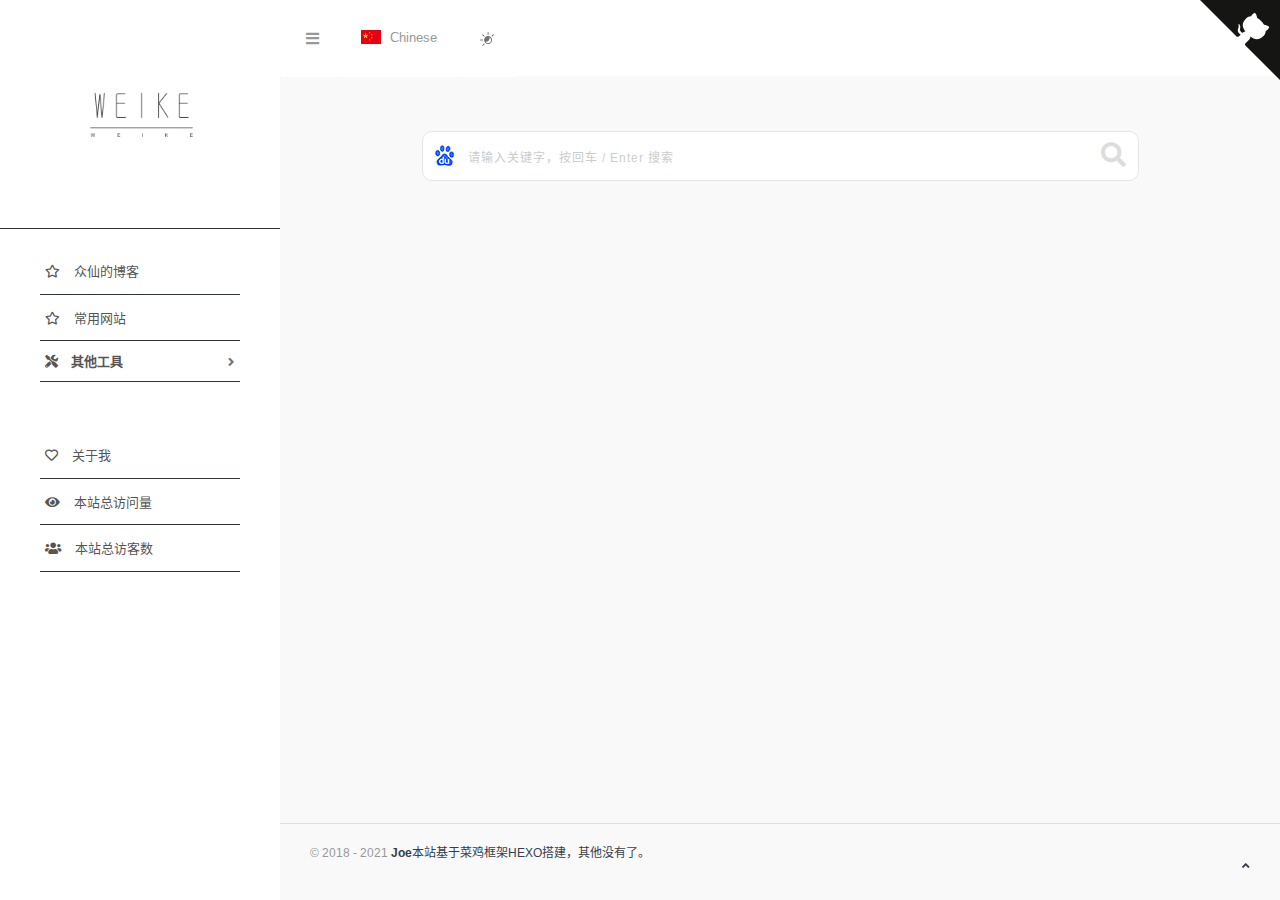
<file: archives/index.html>
<!DOCTYPE html>
<html lang="zh-cn">

<head>
  <head>
  <meta charset="utf-8">
  <meta http-equiv="X-UA-Compatible" content="IE=edge">
  <meta name="viewport" content="width=device-width, initial-scale=1.0" />
  <meta name="author" content="viggo" />
  <title>Weike - 收集</title>
  <meta name="keywords" content="">
  <meta name="description" content="">
  <link rel="shortcut icon" href="https://cn.weikecc.top/img/favicon.png">
  
<link rel="stylesheet" href="/css/hclonely.css">
<link rel="stylesheet" href="//fonts.loli.net/css?family=Arimo:400,700,400italic.css">
<link rel="stylesheet" href="/css/fonts/linecons/css/linecons.min.css">
<link rel="stylesheet" href="/css/fonts/fontawesome/css/all.min.css">
<link rel="stylesheet" href="/css/bootstrap.min.css">
<link rel="stylesheet" href="/css/xenon-core.min.css">
<link rel="stylesheet" href="/css/xenon-components.min.css">
<link rel="stylesheet" href="/css/xenon-skins.min.css">
<link rel="stylesheet" href="/css/nav.min.css">

  
<script src="/js/jquery-1.11.1.min.js"></script>

  
<script src="/js/header.js"></script>

  <!-- HTML5 shim and Respond.js IE8 support of HTML5 elements and media queries -->
  <!--[if lt IE 9]>
        
<script src="/js/html5shiv.min.js"></script>

        
<script src="/js/respond.min.js"></script>

    <![endif]-->
  <!-- / FB Open Graph -->
  <meta property="og:type" content="article">
  <meta property="og:url" content="http://example.com/archives/index.html">
  <meta property="og:title" content="Weike - 收集">
  <meta property="og:description" content="">
  <meta property="og:site_name" content="Weike - 收集">
  
  <meta property="og:image" content="https://upimage.alexhchu.com/2021/02/09/fc4ec9b0432e1.png">
  
  <!-- / Twitter Cards -->
  <meta name="twitter:card" content="summary_large_image">
  <meta name="twitter:title" content="Weike - 收集">
  <meta name="twitter:description" content="">
  
  <meta name="twitter:image" content="https://upimage.alexhchu.com/2021/02/09/fc4ec9b0432e1.png">
  
  
  <link rel="stylesheet" href="/css/style.css">
<!-- 直接添加html内容即可 -->
<!-- 可设置多行 -->
  
<meta name="generator" content="Hexo 5.3.0"></head>

</head>




<body class="page-body">
<div class="page-container">
<div class="sidebar-menu toggle-others fixed">
  <div class="sidebar-menu-inner">
    <header class="logo-env">
      <div class="logo">
        <a href="/index.html" class="logo-expanded">
          <img src="/images/logo@2x.png" width="100%" alt="" />
        </a>
        <a href="/index.html" class="logo-collapsed">
          <img src="/images/logo-collapsed@2x.png" width="40" alt="" />
        </a>
      </div>
      <div class="mobile-menu-toggle visible-xs">
        <a href="#" data-toggle="user-info-menu">
          <i class="linecons-cog"></i>
        </a>
        <a href="#" data-toggle="mobile-menu">
          <i class="fas fa-bars"></i>
        </a>
      </div>
    </header>
    <ul id="main-menu" class="main-menu">
      
      <li>
        
          <a href="#众仙的博客" class="smooth">
            
            <i class="far fa-star"></i>
            <span class="title">众仙的博客</span>
          </a>
          
      </li>
      
      <li>
        
          <a href="#常用网站" class="smooth">
            
            <i class="far fa-star"></i>
            <span class="title">常用网站</span>
          </a>
          
      </li>
      
      <li>
        
        <a class="fas fa-angle-down" style="cursor: pointer;">
          
            <i class="fas fa-tools"></i>
            <span class="title">其他工具</span>
          </a>
          
          <ul>
            
            <li>
              <a href="#开发工具" class="smooth">
                <i class="fas fa-tools"></i>
                <span class="title">开发工具</span>
              </a>
            </li>
            
            <li>
              <a href="#我和友链提供者" class="smooth">
                <i class="fas fa-blog"></i>
                <span class="title">我和友链提供者</span>
              </a>
            </li>
            
          </ul>
          
      </li>
      
      
      <li class="submit-tag">
        <a target="_blank" rel="noopener" href="https://cn.weikecc.top/about.html">
          <i class="far fa-heart"></i>
          <span class="tooltip-blue">关于我</span>
        </a>
      </li>
      
      
      <li>
        <a href="javascript:void(0)">
          <i class="fas fa-eye"></i>
          <span id="busuanzi_container_site_pv">本站总访问量<span id="busuanzi_value_site_pv"></span></span>
        </a>
      </li>
      <li>
        <a href="javascript:void(0)">
          <i class="fas fa-users"></i>
          <span id="busuanzi_container_site_uv">本站总访客数<span id="busuanzi_value_site_uv"></span></span>
        </a>
      </li>
      
    </ul>
  </div>
</div>


<div class="main-content">
  <nav class="navbar user-info-navbar" role="navigation">
    <ul class="user-info-menu left-links list-inline list-unstyled">
      <li class="hidden-sm hidden-xs hover-line">
        <a href="#" data-toggle="sidebar">
          <i class="fas fa-bars"></i>
        </a>
      </li>
      <li class="dropdown hover-line language-switcher">
        <a href="/index.html" class="dropdown-toggle" data-toggle="dropdown">
          <img src="/images/flags/flag-cn.png" alt="flag-cn" /> Chinese
        </a>
        <ul class="dropdown-menu languages">
          <li class="active">
            <a href="/index.html">
              <img src="/images/flags/flag-cn.png" alt="flag-cn" alt="flag-cn" /> Chinese
            </a>
          </li>
        </ul>
      </li>
      <li class="switch-mode hover-line" onclick="switchNightMode()">
        <a href="#">
          <svg t="1593061068148" class="icon" viewBox="0 0 1024 1024" version="1.1" xmlns="http://www.w3.org/2000/svg" p-id="1681" width="16" height="16">
            <path d="M582.4 326.4c-140.8 0-256 115.2-256 256s115.2 256 256 256 256-115.2 256-256-115.2-256-256-256z m0 448c-70.4 0-131.2-36.8-164.8-92.8 12.8 3.2 27.2 4.8 40 4.8 121.6 0 219.2-99.2 219.2-219.2 0-17.6-1.6-35.2-6.4-52.8 60.8 32 102.4 96 102.4 169.6 1.6 104-84.8 190.4-190.4 190.4zM582.4 262.4c17.6 0 32-14.4 32-32v-128c0-17.6-14.4-32-32-32s-32 14.4-32 32v128c0 17.6 14.4 32 32 32zM262.4 582.4c0-17.6-14.4-32-32-32h-128c-17.6 0-32 14.4-32 32s14.4 32 32 32h128c17.6 0 32-14.4 32-32zM310.4 356.8c6.4 6.4 14.4 9.6 22.4 9.6 8 0 16-3.2 22.4-9.6 12.8-12.8 12.8-32 0-44.8l-91.2-91.2c-12.8-12.8-32-12.8-44.8 0-12.8 12.8-12.8 32 0 44.8l91.2 91.2zM944 220.8c-12.8-12.8-32-12.8-44.8 0l-91.2 91.2c-12.8 12.8-12.8 32 0 44.8 6.4 6.4 14.4 9.6 22.4 9.6 8 0 16-3.2 22.4-9.6l91.2-91.2c12.8-12.8 12.8-33.6 0-44.8zM310.4 808l-91.2 91.2c-12.8 12.8-12.8 32 0 44.8 6.4 6.4 14.4 9.6 22.4 9.6 8 0 16-3.2 22.4-9.6l91.2-91.2c12.8-12.8 12.8-32 0-44.8-11.2-11.2-32-11.2-44.8 0z" p-id="1682" fill="#707070"></path>
          </svg>
        </a>
      </li>
    </ul>
    
    <a target="_blank" rel="noopener" href="https://github.com/HCLonely/hexo-theme-webstack" class="github-corner" aria-label="View source on GitHub"><svg width="80" height="80" viewBox="0 0 250 250" style="fill:#151513; color:#fff; position: absolute; top: 0; border: 0; right: 0;" aria-hidden="true"><path d="M0,0 L115,115 L130,115 L142,142 L250,250 L250,0 Z"></path><path d="M128.3,109.0 C113.8,99.7 119.0,89.6 119.0,89.6 C122.0,82.7 120.5,78.6 120.5,78.6 C119.2,72.0 123.4,76.3 123.4,76.3 C127.3,80.9 125.5,87.3 125.5,87.3 C122.9,97.6 130.6,101.9 134.4,103.2" fill="currentColor" style="transform-origin: 130px 106px;" class="octo-arm"></path><path d="M115.0,115.0 C114.9,115.1 118.7,116.5 119.8,115.4 L133.7,101.6 C136.9,99.2 139.9,98.4 142.2,98.6 C133.8,88.0 127.5,74.4 143.8,58.0 C148.5,53.4 154.0,51.2 159.7,51.0 C160.3,49.4 163.2,43.6 171.4,40.1 C171.4,40.1 176.1,42.5 178.8,56.2 C183.1,58.6 187.2,61.8 190.9,65.4 C194.5,69.0 197.7,73.2 200.1,77.6 C213.8,80.2 216.3,84.9 216.3,84.9 C212.7,93.1 206.9,96.0 205.4,96.6 C205.1,102.4 203.0,107.8 198.3,112.5 C181.9,128.9 168.3,122.5 157.7,114.1 C157.9,116.9 156.7,120.9 152.7,124.9 L141.0,136.5 C139.8,137.7 141.6,141.9 141.8,141.8 Z" fill="currentColor" class="octo-body"></path></svg></a><style>.github-corner:hover .octo-arm{animation:octocat-wave 560ms ease-in-out}@keyframes octocat-wave{0%,100%{transform:rotate(0)}20%,60%{transform:rotate(-25deg)}40%,80%{transform:rotate(10deg)}}@media (max-width:500px){.github-corner:hover .octo-arm{animation:none}.github-corner .octo-arm{animation:octocat-wave 560ms ease-in-out}}</style>
    
    </nav>
    
    <section class="sousuo">
      <div class="search">
        <div class="search-box">
          <span class="search-icon" style="background: url(/images/search_icon.png) 0px 0px; opacity: 1;"></span>
          <input type="text" id="txt" class="search-input" autocomplete="off" placeholder="请输入关键字，按回车 / Enter 搜索">
          <button class="search-btn" id="search-btn"><i class="fa fa-search"></i></button>
        </div>
        <!-- 搜索热词 -->
        <div class="box search-hot-text" id="box" style="display: none;">
          <ul></ul>
        </div>
        <!-- 搜索引擎 -->
        <div class="search-engine" style="display: none;">
          <div class="search-engine-head">
            <strong class="search-engine-tit">选择您的默认搜索引擎：</strong>
            <div class="search-engine-tool">搜索热词： <span id="hot-btn"></span></div>
          </div>
          <ul class="search-engine-list search-engine-list_zmki_ul">
          </ul>
        </div>
    </section>
    <script>search()</script>
  
  
    
<script src="/js/footer.js"></script>


  <footer class="main-footer sticky footer-type-1">
  <div class="footer-inner">
    <!-- Add your copyright text here -->
    <p>
      
      &copy; 2018 - 2021
      <a href="javascript:void(0);"><strong>Joe</strong>本站基于菜鸡框架HEXO搭建，其他没有了。
    </p>
    
    <div class="go-up">
      <a href="#" rel="go-top">
        <i class="fas fa-angle-up"></i>
      </a>
    </div>
  </div>
</footer>
</div>
</div>

<script src="/js/bootstrap.min.js"></script>
<script src="/js/TweenMax.min.js"></script>
<script src="/js/resizeable.min.js"></script>
<script src="/js/joinable.js"></script>
<script src="/js/xenon-api.min.js"></script>
<script src="/js/xenon-toggles.min.js"></script>
<script src="/js/xenon-custom.min.js"></script>


<script async src="https://busuanzi.ibruce.info/busuanzi/2.3/busuanzi.pure.mini.js"></script>



<script src="/js/lozad.min.js"></script>



  
  <!-- 直接添加html内容即可 -->
<!-- 可设置多行 -->
  
</body>

</html>
</file>
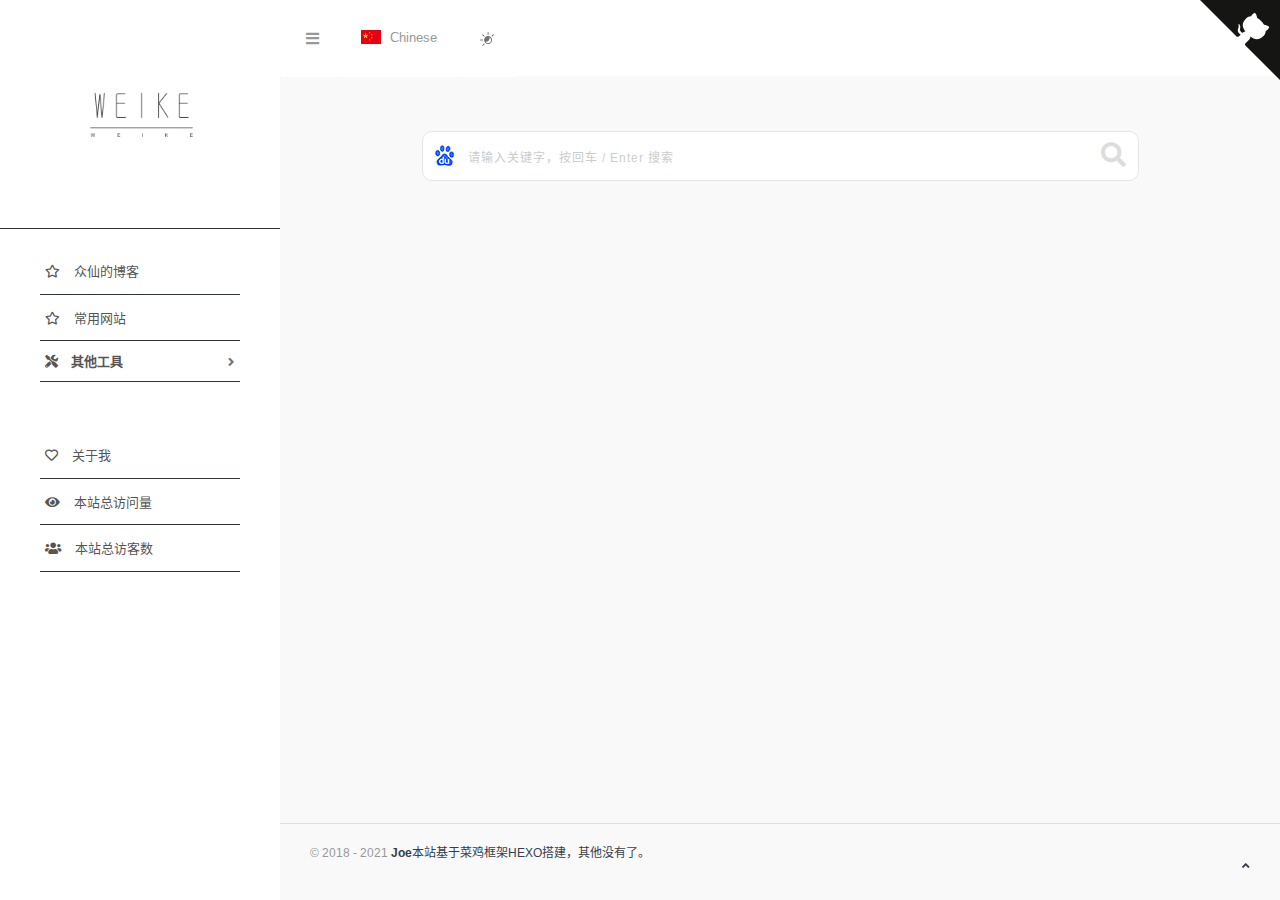
<file: archives/2021/index.html>
<!DOCTYPE html>
<html lang="zh-cn">

<head>
  <head>
  <meta charset="utf-8">
  <meta http-equiv="X-UA-Compatible" content="IE=edge">
  <meta name="viewport" content="width=device-width, initial-scale=1.0" />
  <meta name="author" content="viggo" />
  <title>Weike - 收集</title>
  <meta name="keywords" content="">
  <meta name="description" content="">
  <link rel="shortcut icon" href="https://cn.weikecc.top/img/favicon.png">
  
<link rel="stylesheet" href="/css/hclonely.css">
<link rel="stylesheet" href="//fonts.loli.net/css?family=Arimo:400,700,400italic.css">
<link rel="stylesheet" href="/css/fonts/linecons/css/linecons.min.css">
<link rel="stylesheet" href="/css/fonts/fontawesome/css/all.min.css">
<link rel="stylesheet" href="/css/bootstrap.min.css">
<link rel="stylesheet" href="/css/xenon-core.min.css">
<link rel="stylesheet" href="/css/xenon-components.min.css">
<link rel="stylesheet" href="/css/xenon-skins.min.css">
<link rel="stylesheet" href="/css/nav.min.css">

  
<script src="/js/jquery-1.11.1.min.js"></script>

  
<script src="/js/header.js"></script>

  <!-- HTML5 shim and Respond.js IE8 support of HTML5 elements and media queries -->
  <!--[if lt IE 9]>
        
<script src="/js/html5shiv.min.js"></script>

        
<script src="/js/respond.min.js"></script>

    <![endif]-->
  <!-- / FB Open Graph -->
  <meta property="og:type" content="article">
  <meta property="og:url" content="http://example.com/archives/2021/index.html">
  <meta property="og:title" content="Weike - 收集">
  <meta property="og:description" content="">
  <meta property="og:site_name" content="Weike - 收集">
  
  <meta property="og:image" content="https://upimage.alexhchu.com/2021/02/09/fc4ec9b0432e1.png">
  
  <!-- / Twitter Cards -->
  <meta name="twitter:card" content="summary_large_image">
  <meta name="twitter:title" content="Weike - 收集">
  <meta name="twitter:description" content="">
  
  <meta name="twitter:image" content="https://upimage.alexhchu.com/2021/02/09/fc4ec9b0432e1.png">
  
  
  <link rel="stylesheet" href="/css/style.css">
<!-- 直接添加html内容即可 -->
<!-- 可设置多行 -->
  
<meta name="generator" content="Hexo 5.3.0"></head>

</head>




<body class="page-body">
<div class="page-container">
<div class="sidebar-menu toggle-others fixed">
  <div class="sidebar-menu-inner">
    <header class="logo-env">
      <div class="logo">
        <a href="/index.html" class="logo-expanded">
          <img src="/images/logo@2x.png" width="100%" alt="" />
        </a>
        <a href="/index.html" class="logo-collapsed">
          <img src="/images/logo-collapsed@2x.png" width="40" alt="" />
        </a>
      </div>
      <div class="mobile-menu-toggle visible-xs">
        <a href="#" data-toggle="user-info-menu">
          <i class="linecons-cog"></i>
        </a>
        <a href="#" data-toggle="mobile-menu">
          <i class="fas fa-bars"></i>
        </a>
      </div>
    </header>
    <ul id="main-menu" class="main-menu">
      
      <li>
        
          <a href="#众仙的博客" class="smooth">
            
            <i class="far fa-star"></i>
            <span class="title">众仙的博客</span>
          </a>
          
      </li>
      
      <li>
        
          <a href="#常用网站" class="smooth">
            
            <i class="far fa-star"></i>
            <span class="title">常用网站</span>
          </a>
          
      </li>
      
      <li>
        
        <a class="fas fa-angle-down" style="cursor: pointer;">
          
            <i class="fas fa-tools"></i>
            <span class="title">其他工具</span>
          </a>
          
          <ul>
            
            <li>
              <a href="#开发工具" class="smooth">
                <i class="fas fa-tools"></i>
                <span class="title">开发工具</span>
              </a>
            </li>
            
            <li>
              <a href="#我和友链提供者" class="smooth">
                <i class="fas fa-blog"></i>
                <span class="title">我和友链提供者</span>
              </a>
            </li>
            
          </ul>
          
      </li>
      
      
      <li class="submit-tag">
        <a target="_blank" rel="noopener" href="https://cn.weikecc.top/about.html">
          <i class="far fa-heart"></i>
          <span class="tooltip-blue">关于我</span>
        </a>
      </li>
      
      
      <li>
        <a href="javascript:void(0)">
          <i class="fas fa-eye"></i>
          <span id="busuanzi_container_site_pv">本站总访问量<span id="busuanzi_value_site_pv"></span></span>
        </a>
      </li>
      <li>
        <a href="javascript:void(0)">
          <i class="fas fa-users"></i>
          <span id="busuanzi_container_site_uv">本站总访客数<span id="busuanzi_value_site_uv"></span></span>
        </a>
      </li>
      
    </ul>
  </div>
</div>


<div class="main-content">
  <nav class="navbar user-info-navbar" role="navigation">
    <ul class="user-info-menu left-links list-inline list-unstyled">
      <li class="hidden-sm hidden-xs hover-line">
        <a href="#" data-toggle="sidebar">
          <i class="fas fa-bars"></i>
        </a>
      </li>
      <li class="dropdown hover-line language-switcher">
        <a href="/index.html" class="dropdown-toggle" data-toggle="dropdown">
          <img src="/images/flags/flag-cn.png" alt="flag-cn" /> Chinese
        </a>
        <ul class="dropdown-menu languages">
          <li class="active">
            <a href="/index.html">
              <img src="/images/flags/flag-cn.png" alt="flag-cn" alt="flag-cn" /> Chinese
            </a>
          </li>
        </ul>
      </li>
      <li class="switch-mode hover-line" onclick="switchNightMode()">
        <a href="#">
          <svg t="1593061068148" class="icon" viewBox="0 0 1024 1024" version="1.1" xmlns="http://www.w3.org/2000/svg" p-id="1681" width="16" height="16">
            <path d="M582.4 326.4c-140.8 0-256 115.2-256 256s115.2 256 256 256 256-115.2 256-256-115.2-256-256-256z m0 448c-70.4 0-131.2-36.8-164.8-92.8 12.8 3.2 27.2 4.8 40 4.8 121.6 0 219.2-99.2 219.2-219.2 0-17.6-1.6-35.2-6.4-52.8 60.8 32 102.4 96 102.4 169.6 1.6 104-84.8 190.4-190.4 190.4zM582.4 262.4c17.6 0 32-14.4 32-32v-128c0-17.6-14.4-32-32-32s-32 14.4-32 32v128c0 17.6 14.4 32 32 32zM262.4 582.4c0-17.6-14.4-32-32-32h-128c-17.6 0-32 14.4-32 32s14.4 32 32 32h128c17.6 0 32-14.4 32-32zM310.4 356.8c6.4 6.4 14.4 9.6 22.4 9.6 8 0 16-3.2 22.4-9.6 12.8-12.8 12.8-32 0-44.8l-91.2-91.2c-12.8-12.8-32-12.8-44.8 0-12.8 12.8-12.8 32 0 44.8l91.2 91.2zM944 220.8c-12.8-12.8-32-12.8-44.8 0l-91.2 91.2c-12.8 12.8-12.8 32 0 44.8 6.4 6.4 14.4 9.6 22.4 9.6 8 0 16-3.2 22.4-9.6l91.2-91.2c12.8-12.8 12.8-33.6 0-44.8zM310.4 808l-91.2 91.2c-12.8 12.8-12.8 32 0 44.8 6.4 6.4 14.4 9.6 22.4 9.6 8 0 16-3.2 22.4-9.6l91.2-91.2c12.8-12.8 12.8-32 0-44.8-11.2-11.2-32-11.2-44.8 0z" p-id="1682" fill="#707070"></path>
          </svg>
        </a>
      </li>
    </ul>
    
    <a target="_blank" rel="noopener" href="https://github.com/HCLonely/hexo-theme-webstack" class="github-corner" aria-label="View source on GitHub"><svg width="80" height="80" viewBox="0 0 250 250" style="fill:#151513; color:#fff; position: absolute; top: 0; border: 0; right: 0;" aria-hidden="true"><path d="M0,0 L115,115 L130,115 L142,142 L250,250 L250,0 Z"></path><path d="M128.3,109.0 C113.8,99.7 119.0,89.6 119.0,89.6 C122.0,82.7 120.5,78.6 120.5,78.6 C119.2,72.0 123.4,76.3 123.4,76.3 C127.3,80.9 125.5,87.3 125.5,87.3 C122.9,97.6 130.6,101.9 134.4,103.2" fill="currentColor" style="transform-origin: 130px 106px;" class="octo-arm"></path><path d="M115.0,115.0 C114.9,115.1 118.7,116.5 119.8,115.4 L133.7,101.6 C136.9,99.2 139.9,98.4 142.2,98.6 C133.8,88.0 127.5,74.4 143.8,58.0 C148.5,53.4 154.0,51.2 159.7,51.0 C160.3,49.4 163.2,43.6 171.4,40.1 C171.4,40.1 176.1,42.5 178.8,56.2 C183.1,58.6 187.2,61.8 190.9,65.4 C194.5,69.0 197.7,73.2 200.1,77.6 C213.8,80.2 216.3,84.9 216.3,84.9 C212.7,93.1 206.9,96.0 205.4,96.6 C205.1,102.4 203.0,107.8 198.3,112.5 C181.9,128.9 168.3,122.5 157.7,114.1 C157.9,116.9 156.7,120.9 152.7,124.9 L141.0,136.5 C139.8,137.7 141.6,141.9 141.8,141.8 Z" fill="currentColor" class="octo-body"></path></svg></a><style>.github-corner:hover .octo-arm{animation:octocat-wave 560ms ease-in-out}@keyframes octocat-wave{0%,100%{transform:rotate(0)}20%,60%{transform:rotate(-25deg)}40%,80%{transform:rotate(10deg)}}@media (max-width:500px){.github-corner:hover .octo-arm{animation:none}.github-corner .octo-arm{animation:octocat-wave 560ms ease-in-out}}</style>
    
    </nav>
    
    <section class="sousuo">
      <div class="search">
        <div class="search-box">
          <span class="search-icon" style="background: url(/images/search_icon.png) 0px 0px; opacity: 1;"></span>
          <input type="text" id="txt" class="search-input" autocomplete="off" placeholder="请输入关键字，按回车 / Enter 搜索">
          <button class="search-btn" id="search-btn"><i class="fa fa-search"></i></button>
        </div>
        <!-- 搜索热词 -->
        <div class="box search-hot-text" id="box" style="display: none;">
          <ul></ul>
        </div>
        <!-- 搜索引擎 -->
        <div class="search-engine" style="display: none;">
          <div class="search-engine-head">
            <strong class="search-engine-tit">选择您的默认搜索引擎：</strong>
            <div class="search-engine-tool">搜索热词： <span id="hot-btn"></span></div>
          </div>
          <ul class="search-engine-list search-engine-list_zmki_ul">
          </ul>
        </div>
    </section>
    <script>search()</script>
  
  
    
<script src="/js/footer.js"></script>


  <footer class="main-footer sticky footer-type-1">
  <div class="footer-inner">
    <!-- Add your copyright text here -->
    <p>
      
      &copy; 2018 - 2021
      <a href="javascript:void(0);"><strong>Joe</strong>本站基于菜鸡框架HEXO搭建，其他没有了。
    </p>
    
    <div class="go-up">
      <a href="#" rel="go-top">
        <i class="fas fa-angle-up"></i>
      </a>
    </div>
  </div>
</footer>
</div>
</div>

<script src="/js/bootstrap.min.js"></script>
<script src="/js/TweenMax.min.js"></script>
<script src="/js/resizeable.min.js"></script>
<script src="/js/joinable.js"></script>
<script src="/js/xenon-api.min.js"></script>
<script src="/js/xenon-toggles.min.js"></script>
<script src="/js/xenon-custom.min.js"></script>


<script async src="https://busuanzi.ibruce.info/busuanzi/2.3/busuanzi.pure.mini.js"></script>



<script src="/js/lozad.min.js"></script>



  
  <!-- 直接添加html内容即可 -->
<!-- 可设置多行 -->
  
</body>

</html>
</file>
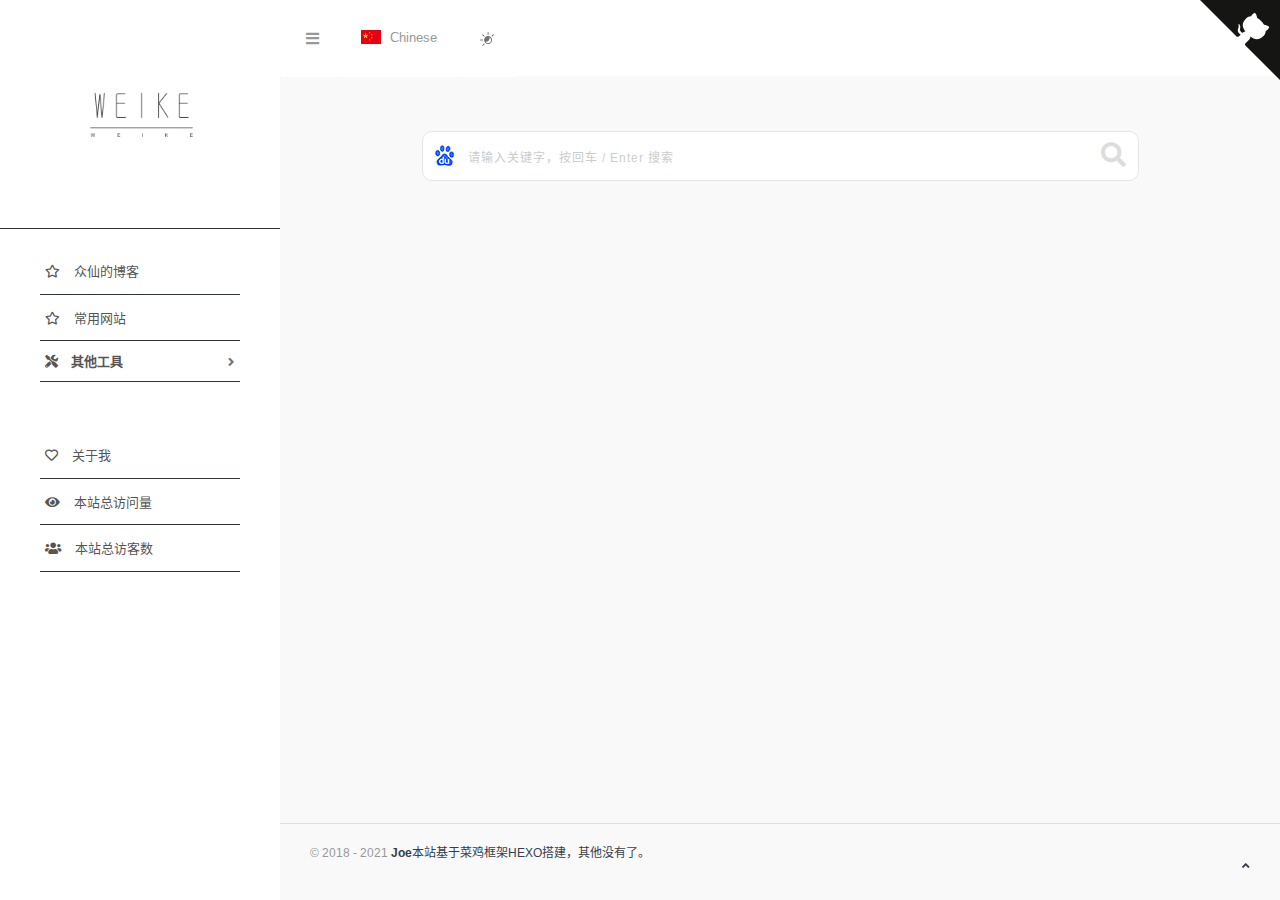
<file: archives/2021/02/index.html>
<!DOCTYPE html>
<html lang="zh-cn">

<head>
  <head>
  <meta charset="utf-8">
  <meta http-equiv="X-UA-Compatible" content="IE=edge">
  <meta name="viewport" content="width=device-width, initial-scale=1.0" />
  <meta name="author" content="viggo" />
  <title>Weike - 收集</title>
  <meta name="keywords" content="">
  <meta name="description" content="">
  <link rel="shortcut icon" href="https://cn.weikecc.top/img/favicon.png">
  
<link rel="stylesheet" href="/css/hclonely.css">
<link rel="stylesheet" href="//fonts.loli.net/css?family=Arimo:400,700,400italic.css">
<link rel="stylesheet" href="/css/fonts/linecons/css/linecons.min.css">
<link rel="stylesheet" href="/css/fonts/fontawesome/css/all.min.css">
<link rel="stylesheet" href="/css/bootstrap.min.css">
<link rel="stylesheet" href="/css/xenon-core.min.css">
<link rel="stylesheet" href="/css/xenon-components.min.css">
<link rel="stylesheet" href="/css/xenon-skins.min.css">
<link rel="stylesheet" href="/css/nav.min.css">

  
<script src="/js/jquery-1.11.1.min.js"></script>

  
<script src="/js/header.js"></script>

  <!-- HTML5 shim and Respond.js IE8 support of HTML5 elements and media queries -->
  <!--[if lt IE 9]>
        
<script src="/js/html5shiv.min.js"></script>

        
<script src="/js/respond.min.js"></script>

    <![endif]-->
  <!-- / FB Open Graph -->
  <meta property="og:type" content="article">
  <meta property="og:url" content="http://example.com/archives/2021/02/index.html">
  <meta property="og:title" content="Weike - 收集">
  <meta property="og:description" content="">
  <meta property="og:site_name" content="Weike - 收集">
  
  <meta property="og:image" content="https://upimage.alexhchu.com/2021/02/09/fc4ec9b0432e1.png">
  
  <!-- / Twitter Cards -->
  <meta name="twitter:card" content="summary_large_image">
  <meta name="twitter:title" content="Weike - 收集">
  <meta name="twitter:description" content="">
  
  <meta name="twitter:image" content="https://upimage.alexhchu.com/2021/02/09/fc4ec9b0432e1.png">
  
  
  <link rel="stylesheet" href="/css/style.css">
<!-- 直接添加html内容即可 -->
<!-- 可设置多行 -->
  
<meta name="generator" content="Hexo 5.3.0"></head>

</head>




<body class="page-body">
<div class="page-container">
<div class="sidebar-menu toggle-others fixed">
  <div class="sidebar-menu-inner">
    <header class="logo-env">
      <div class="logo">
        <a href="/index.html" class="logo-expanded">
          <img src="/images/logo@2x.png" width="100%" alt="" />
        </a>
        <a href="/index.html" class="logo-collapsed">
          <img src="/images/logo-collapsed@2x.png" width="40" alt="" />
        </a>
      </div>
      <div class="mobile-menu-toggle visible-xs">
        <a href="#" data-toggle="user-info-menu">
          <i class="linecons-cog"></i>
        </a>
        <a href="#" data-toggle="mobile-menu">
          <i class="fas fa-bars"></i>
        </a>
      </div>
    </header>
    <ul id="main-menu" class="main-menu">
      
      <li>
        
          <a href="#众仙的博客" class="smooth">
            
            <i class="far fa-star"></i>
            <span class="title">众仙的博客</span>
          </a>
          
      </li>
      
      <li>
        
          <a href="#常用网站" class="smooth">
            
            <i class="far fa-star"></i>
            <span class="title">常用网站</span>
          </a>
          
      </li>
      
      <li>
        
        <a class="fas fa-angle-down" style="cursor: pointer;">
          
            <i class="fas fa-tools"></i>
            <span class="title">其他工具</span>
          </a>
          
          <ul>
            
            <li>
              <a href="#开发工具" class="smooth">
                <i class="fas fa-tools"></i>
                <span class="title">开发工具</span>
              </a>
            </li>
            
            <li>
              <a href="#我和友链提供者" class="smooth">
                <i class="fas fa-blog"></i>
                <span class="title">我和友链提供者</span>
              </a>
            </li>
            
          </ul>
          
      </li>
      
      
      <li class="submit-tag">
        <a target="_blank" rel="noopener" href="https://cn.weikecc.top/about.html">
          <i class="far fa-heart"></i>
          <span class="tooltip-blue">关于我</span>
        </a>
      </li>
      
      
      <li>
        <a href="javascript:void(0)">
          <i class="fas fa-eye"></i>
          <span id="busuanzi_container_site_pv">本站总访问量<span id="busuanzi_value_site_pv"></span></span>
        </a>
      </li>
      <li>
        <a href="javascript:void(0)">
          <i class="fas fa-users"></i>
          <span id="busuanzi_container_site_uv">本站总访客数<span id="busuanzi_value_site_uv"></span></span>
        </a>
      </li>
      
    </ul>
  </div>
</div>


<div class="main-content">
  <nav class="navbar user-info-navbar" role="navigation">
    <ul class="user-info-menu left-links list-inline list-unstyled">
      <li class="hidden-sm hidden-xs hover-line">
        <a href="#" data-toggle="sidebar">
          <i class="fas fa-bars"></i>
        </a>
      </li>
      <li class="dropdown hover-line language-switcher">
        <a href="/index.html" class="dropdown-toggle" data-toggle="dropdown">
          <img src="/images/flags/flag-cn.png" alt="flag-cn" /> Chinese
        </a>
        <ul class="dropdown-menu languages">
          <li class="active">
            <a href="/index.html">
              <img src="/images/flags/flag-cn.png" alt="flag-cn" alt="flag-cn" /> Chinese
            </a>
          </li>
        </ul>
      </li>
      <li class="switch-mode hover-line" onclick="switchNightMode()">
        <a href="#">
          <svg t="1593061068148" class="icon" viewBox="0 0 1024 1024" version="1.1" xmlns="http://www.w3.org/2000/svg" p-id="1681" width="16" height="16">
            <path d="M582.4 326.4c-140.8 0-256 115.2-256 256s115.2 256 256 256 256-115.2 256-256-115.2-256-256-256z m0 448c-70.4 0-131.2-36.8-164.8-92.8 12.8 3.2 27.2 4.8 40 4.8 121.6 0 219.2-99.2 219.2-219.2 0-17.6-1.6-35.2-6.4-52.8 60.8 32 102.4 96 102.4 169.6 1.6 104-84.8 190.4-190.4 190.4zM582.4 262.4c17.6 0 32-14.4 32-32v-128c0-17.6-14.4-32-32-32s-32 14.4-32 32v128c0 17.6 14.4 32 32 32zM262.4 582.4c0-17.6-14.4-32-32-32h-128c-17.6 0-32 14.4-32 32s14.4 32 32 32h128c17.6 0 32-14.4 32-32zM310.4 356.8c6.4 6.4 14.4 9.6 22.4 9.6 8 0 16-3.2 22.4-9.6 12.8-12.8 12.8-32 0-44.8l-91.2-91.2c-12.8-12.8-32-12.8-44.8 0-12.8 12.8-12.8 32 0 44.8l91.2 91.2zM944 220.8c-12.8-12.8-32-12.8-44.8 0l-91.2 91.2c-12.8 12.8-12.8 32 0 44.8 6.4 6.4 14.4 9.6 22.4 9.6 8 0 16-3.2 22.4-9.6l91.2-91.2c12.8-12.8 12.8-33.6 0-44.8zM310.4 808l-91.2 91.2c-12.8 12.8-12.8 32 0 44.8 6.4 6.4 14.4 9.6 22.4 9.6 8 0 16-3.2 22.4-9.6l91.2-91.2c12.8-12.8 12.8-32 0-44.8-11.2-11.2-32-11.2-44.8 0z" p-id="1682" fill="#707070"></path>
          </svg>
        </a>
      </li>
    </ul>
    
    <a target="_blank" rel="noopener" href="https://github.com/HCLonely/hexo-theme-webstack" class="github-corner" aria-label="View source on GitHub"><svg width="80" height="80" viewBox="0 0 250 250" style="fill:#151513; color:#fff; position: absolute; top: 0; border: 0; right: 0;" aria-hidden="true"><path d="M0,0 L115,115 L130,115 L142,142 L250,250 L250,0 Z"></path><path d="M128.3,109.0 C113.8,99.7 119.0,89.6 119.0,89.6 C122.0,82.7 120.5,78.6 120.5,78.6 C119.2,72.0 123.4,76.3 123.4,76.3 C127.3,80.9 125.5,87.3 125.5,87.3 C122.9,97.6 130.6,101.9 134.4,103.2" fill="currentColor" style="transform-origin: 130px 106px;" class="octo-arm"></path><path d="M115.0,115.0 C114.9,115.1 118.7,116.5 119.8,115.4 L133.7,101.6 C136.9,99.2 139.9,98.4 142.2,98.6 C133.8,88.0 127.5,74.4 143.8,58.0 C148.5,53.4 154.0,51.2 159.7,51.0 C160.3,49.4 163.2,43.6 171.4,40.1 C171.4,40.1 176.1,42.5 178.8,56.2 C183.1,58.6 187.2,61.8 190.9,65.4 C194.5,69.0 197.7,73.2 200.1,77.6 C213.8,80.2 216.3,84.9 216.3,84.9 C212.7,93.1 206.9,96.0 205.4,96.6 C205.1,102.4 203.0,107.8 198.3,112.5 C181.9,128.9 168.3,122.5 157.7,114.1 C157.9,116.9 156.7,120.9 152.7,124.9 L141.0,136.5 C139.8,137.7 141.6,141.9 141.8,141.8 Z" fill="currentColor" class="octo-body"></path></svg></a><style>.github-corner:hover .octo-arm{animation:octocat-wave 560ms ease-in-out}@keyframes octocat-wave{0%,100%{transform:rotate(0)}20%,60%{transform:rotate(-25deg)}40%,80%{transform:rotate(10deg)}}@media (max-width:500px){.github-corner:hover .octo-arm{animation:none}.github-corner .octo-arm{animation:octocat-wave 560ms ease-in-out}}</style>
    
    </nav>
    
    <section class="sousuo">
      <div class="search">
        <div class="search-box">
          <span class="search-icon" style="background: url(/images/search_icon.png) 0px 0px; opacity: 1;"></span>
          <input type="text" id="txt" class="search-input" autocomplete="off" placeholder="请输入关键字，按回车 / Enter 搜索">
          <button class="search-btn" id="search-btn"><i class="fa fa-search"></i></button>
        </div>
        <!-- 搜索热词 -->
        <div class="box search-hot-text" id="box" style="display: none;">
          <ul></ul>
        </div>
        <!-- 搜索引擎 -->
        <div class="search-engine" style="display: none;">
          <div class="search-engine-head">
            <strong class="search-engine-tit">选择您的默认搜索引擎：</strong>
            <div class="search-engine-tool">搜索热词： <span id="hot-btn"></span></div>
          </div>
          <ul class="search-engine-list search-engine-list_zmki_ul">
          </ul>
        </div>
    </section>
    <script>search()</script>
  
  
    
<script src="/js/footer.js"></script>


  <footer class="main-footer sticky footer-type-1">
  <div class="footer-inner">
    <!-- Add your copyright text here -->
    <p>
      
      &copy; 2018 - 2021
      <a href="javascript:void(0);"><strong>Joe</strong>本站基于菜鸡框架HEXO搭建，其他没有了。
    </p>
    
    <div class="go-up">
      <a href="#" rel="go-top">
        <i class="fas fa-angle-up"></i>
      </a>
    </div>
  </div>
</footer>
</div>
</div>

<script src="/js/bootstrap.min.js"></script>
<script src="/js/TweenMax.min.js"></script>
<script src="/js/resizeable.min.js"></script>
<script src="/js/joinable.js"></script>
<script src="/js/xenon-api.min.js"></script>
<script src="/js/xenon-toggles.min.js"></script>
<script src="/js/xenon-custom.min.js"></script>


<script async src="https://busuanzi.ibruce.info/busuanzi/2.3/busuanzi.pure.mini.js"></script>



<script src="/js/lozad.min.js"></script>



  
  <!-- 直接添加html内容即可 -->
<!-- 可设置多行 -->
  
</body>

</html>
</file>
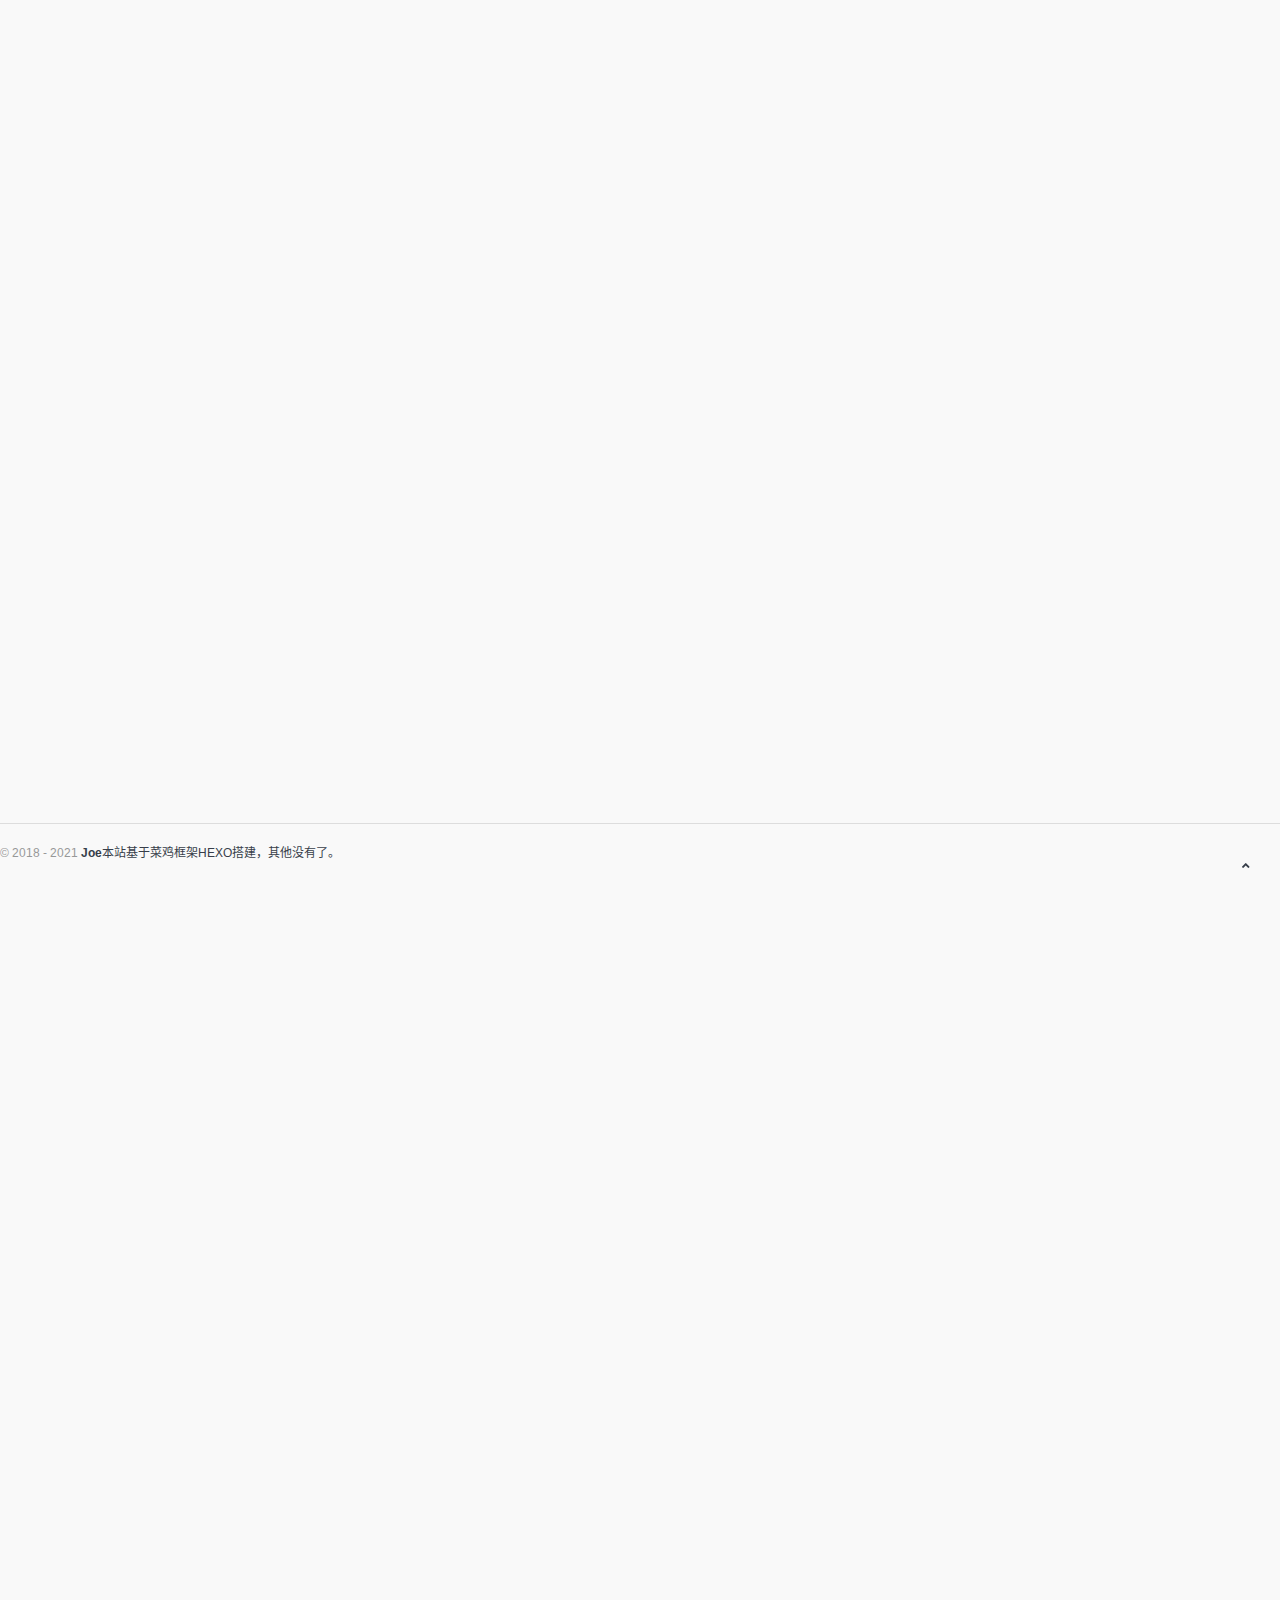
<file: 2021/02/17/hello-world/index.html>
<!DOCTYPE html>
<html lang="zh-cn">

<head>
  <head>
  <meta charset="utf-8">
  <meta http-equiv="X-UA-Compatible" content="IE=edge">
  <meta name="viewport" content="width=device-width, initial-scale=1.0" />
  <meta name="author" content="viggo" />
  <title>Weike - 收集</title>
  <meta name="keywords" content="">
  <meta name="description" content="">
  <link rel="shortcut icon" href="https://cn.weikecc.top/img/favicon.png">
  
<link rel="stylesheet" href="/css/hclonely.css">
<link rel="stylesheet" href="//fonts.loli.net/css?family=Arimo:400,700,400italic.css">
<link rel="stylesheet" href="/css/fonts/linecons/css/linecons.min.css">
<link rel="stylesheet" href="/css/fonts/fontawesome/css/all.min.css">
<link rel="stylesheet" href="/css/bootstrap.min.css">
<link rel="stylesheet" href="/css/xenon-core.min.css">
<link rel="stylesheet" href="/css/xenon-components.min.css">
<link rel="stylesheet" href="/css/xenon-skins.min.css">
<link rel="stylesheet" href="/css/nav.min.css">

  
<script src="/js/jquery-1.11.1.min.js"></script>

  
<script src="/js/header.js"></script>

  <!-- HTML5 shim and Respond.js IE8 support of HTML5 elements and media queries -->
  <!--[if lt IE 9]>
        
<script src="/js/html5shiv.min.js"></script>

        
<script src="/js/respond.min.js"></script>

    <![endif]-->
  <!-- / FB Open Graph -->
  <meta property="og:type" content="article">
  <meta property="og:url" content="http://example.com/2021/02/17/hello-world/index.html">
  <meta property="og:title" content="Weike - 收集">
  <meta property="og:description" content="">
  <meta property="og:site_name" content="Weike - 收集">
  
  <meta property="og:image" content="https://upimage.alexhchu.com/2021/02/09/fc4ec9b0432e1.png">
  
  <!-- / Twitter Cards -->
  <meta name="twitter:card" content="summary_large_image">
  <meta name="twitter:title" content="Weike - 收集">
  <meta name="twitter:description" content="">
  
  <meta name="twitter:image" content="https://upimage.alexhchu.com/2021/02/09/fc4ec9b0432e1.png">
  
  
  <link rel="stylesheet" href="/css/style.css">
<!-- 直接添加html内容即可 -->
<!-- 可设置多行 -->
  
<meta name="generator" content="Hexo 5.3.0"></head>

</head>




  <footer class="main-footer sticky footer-type-1">
  <div class="footer-inner">
    <!-- Add your copyright text here -->
    <p>
      
      &copy; 2018 - 2021
      <a href="javascript:void(0);"><strong>Joe</strong>本站基于菜鸡框架HEXO搭建，其他没有了。
    </p>
    
    <div class="go-up">
      <a href="#" rel="go-top">
        <i class="fas fa-angle-up"></i>
      </a>
    </div>
  </div>
</footer>
</div>
</div>

<script src="/js/bootstrap.min.js"></script>
<script src="/js/TweenMax.min.js"></script>
<script src="/js/resizeable.min.js"></script>
<script src="/js/joinable.js"></script>
<script src="/js/xenon-api.min.js"></script>
<script src="/js/xenon-toggles.min.js"></script>
<script src="/js/xenon-custom.min.js"></script>


<script async src="https://busuanzi.ibruce.info/busuanzi/2.3/busuanzi.pure.mini.js"></script>



<script src="/js/lozad.min.js"></script>



  
  <!-- 直接添加html内容即可 -->
<!-- 可设置多行 -->
  
</body>

</html>
</file>
<file: css/hclonely.css>
.sousuo{
    padding: 25px 0 35px 0;
    max-width: 717px;
    margin: 0 auto;
}
.search{
  position: relative;
  width: 100%;
  margin: 0 auto;
}
.search-box{
  position: relative;
}
.search-icon{
  position: absolute;
  left: 3px;
  top: 5px;
  width: 40px;
  height: 40px;
  overflow: hidden;
  border-radius: 25px;
  cursor: pointer;
  opacity: 0;
}
.search-input{
  width: 100%;
  height: 50px;
  line-height: 50px;
  font-size: 16px;
  color: #999;
  border: none;
  outline: none;
  padding-left: 45px;
  border: 1px solid #e6e6e6;
  border-radius: 10px;
}
.search-input:focus{
	outline: none;
    border: 1px solid #2188ff;
    -webkit-box-shadow: 0 0 5px 0px rgba(71, 158, 245, 0.5);
    box-shadow: 0 0 5px 0px rgba(71, 158, 245, 0.5);
}
input::-webkit-input-placeholder{
  font-size: 12px;
  letter-spacing: 1px;
  color: #ccc;
}
.search-btn{
	position: absolute;
    right: 0;
    top: 0;
    width: 50px;
    line-height: 48px;
    background: transparent;
    border: none;
    font-size: 25px;
    color: #ddd;
    font-weight: bold;
    outline: none;
    padding: 0 10px;
}
.search-btn:hover{ color: #6b7184 }
.search-btn i { margin: 0 }
.search-hot-text{
  position: absolute;
  z-index: 100;
  width: 100%;
  border-radius: 0 0 10px 10px;
  background: #FFF;
  box-shadow: 0px 4px 5px 0px #cccccc94;
  overflow: hidden;
}
.search-hot-text ul{
	margin: 0;
	padding: 5px 0;
}
.search-hot-text ul li{
  border-top: 1px solid #f2f2f2;
  line-height: 30px;
  font-size: 14px;
  padding: 0px 25px;
  color: #777;
  cursor: pointer;
}
.search-hot-text ul li.current{
  background: #f1f1f1;
  color: #2196f3;
}
.search-hot-text ul li:hover{
  background: #f1f1f1;
  color: #2196f3;
  cursor: pointer;
}
.search-hot-text ul li span{
	display: inline-block;
    width: 20px;
    height: 20px;
    font-size: 12px;
    line-height: 20px;
    text-align: center;
    background: #e5e5e5;
    margin-right: 10px;
    border-radius: 10px;
    color: #999;
}
/* 搜索引擎 */
.search-engine{
  position: absolute;
  top: 60px;
  left: 0;
  width: 100%;
  background: #FFF;
  padding: 15px 0 0 15px;
  border-radius: 5px;
  box-shadow: 0px 5px 20px 0px #d8d7d7;
  transition: all 0.3s;
  -moz-transition: all 0.3s;
  -webkit-transition: all 0.3s;
  -o-transition: all 0.3s;
  display: none;
  z-index: 999
}
.search-engine-head{
  overflow: hidden;
  margin-bottom: 10px;
  padding-right: 15px;
}
.search-engine-tit{
  float: left;
  margin: 0;
  font-size: 14px;
  color: #999;
}
.search-engine-tool{
  float: right;
  font-size: 12px;
  color: #999;
}
.search-engine-tool > span{
  float: right;
  display: inline-block;
  width: 25px;
  height: 15px;
  background: url('/images/off_on.png') no-repeat 0px 0px;
  cursor: pointer
}
.search-engine-tool > span.off{ background-position: -30px 0px }

.search-engine ul::before{
  content: '';
  width: 0px;
  height: 0px;
  position: absolute;
  top: -15px;
  border-top: 8px solid transparent;
  border-right: 8px solid transparent;
  border-bottom: 8px solid #fff;
  border-left: 8px solid transparent;

}
.search-engine-list::after{
    content: '';
    width: 90px;
    height: 20px;
    position: absolute;
    top: -20px;
    left: 1px;
}
.search-engine-list li{
  float: left;
  width: 30%;
  line-height: 30px;
  font-size: 14px;
  padding: 5px 10px 5px 10px;
  margin: 0 10px 10px 0;
  background: #f9f9f9;
  color: #999;
  cursor: pointer;
  padding: 0;
}
.search-engine-list li span{
  width: 25px;
  height: 25px;
  border-radius: 15px;
  float: left;
  margin-right: 5px;
  margin-top: 2.5px;
}
body.night .board {
  background: #2c2e2f;
  box-shadow: 0px 0px 6px #00000061;
}

body.night .board a {
  color: #d6d6d6;
}

body.night .tpwidget_title_hook,
body.night .tpwidget_text_hook {
  color: #fdfdfd;
}

body.night .sidebar-menu {
  border-right: #7f8080 1px solid;
}

body.night .user-info-navbar {
  background-color: #232323 !important;
}
body.night .dropdown-menu {
  background-color: #232323 !important;
  border: 1px solid #888686 !important;
}

body.night .user-info-navbar .user-info-menu>li>a {
  border-bottom: 1px solid #232323 !important;
  border-right: 1px solid #232323 !important;
  border-left: 1px solid #232323 !important;
}

body.night .user-info-navbar .user-info-menu>li>a,
.user-info-navbar .user-info-menu>li>a {
  height: 76px !important;
}

body.night .user-info-navbar .user-info-menu>li>a:hover {
  border-right: 1px solid #888686 !important;
  border-left: 1px solid #888686 !important;
}

body.night .user-info-navbar .user-info-menu>li {
  border: 1px solid #232323 !important;
}

body.night .user-info-navbar .user-info-menu>li .dropdown-menu.languages li.active a {
  background-color: #232323 !important;
  color: #979898 !important;
}

body.night,
body.night #body {
  background-color: #2c2e2f !important;
  color: #a9a9a9 !important;
}

body.night .text-gray {
  color: #f8f8f8;
}

body.night .xe-widget.xe-conversations {
  background: #2c2e2f;
}

body.night .box2 {
  border: 1px solid #3f4142;
}

body.night .xe-comment a {
  color: #d8d8d8;
}

body.night .xe-comment p {
  color: #979898 !important;
}

body.night .box2:hover {
  box-shadow: 0 26px 40px -24px rgb(255, 255, 255);
  -webkit-box-shadow: 0 26px 40px -24px rgba(130, 130, 130, 0.13);
  -moz-box-shadow: 0 26px 40px -24px rgba(0, 36, 100, 0.3);
  -webkit-transition: all 0.3s cubic-bezier(0.25, 0.1, 0.14, 1.43);
  -moz-transition: all 0.3s ease;
  -o-transition: all 0.3s ease;
  transition: all 0.3s ease-out;
  background-color: #232323 !important;
}

body.night .tpwthwidt .front_37Zqj25,
body.night .tpwthwidt .widget_ctONpAN {
  background: #535656;
  color: red !important;
}

body.night .tpwthwidt .weakText_3SLbaEo {
  color: rgb(253, 253, 253);
}

body.night .tpwthwidt .baseText_31obwQ4 {
  color: #cccccc;
}

body.night footer.main-footer {
  border-top: 1px solid #414344b5;
  background-color: #2c2e2f;
}

body.night .footer-text a {
  color: #a9a9a9;
}

body.night .footer-text a:hover,
body.night footer-text a:focus {
  color: #ffffff;
  text-decoration: none
}

body.night .panel {
  background: #2c2e2f;
}

body.night blockquote {
  border-left: 5px solid #000;
}

body.night .respond a {
  color: #cecece;
}

body.night .respond .textarea {
  background-color: #2b2b2b;
  margin-top: 50px;
  border-radius: 15px;
  padding: 10px;
}

body.night .submit {
  color: #a5a5a5;
  background-color: #0000008f;
  border: 0px;
  border-radius: 5px;
  padding: 5px 10px;
  font-size: 15px;
  float: right;
  margin-top: 10px;
}

body.night #search button i {
  color: #b1b1b1;
}

body.night #search-text {
  background-color: #464646;
  color: #bdbdbd;
}

body.night .search-type input:checked+label,
.search-type input:hover+label {
  background-color: #969696;
}

body.night .s-type-list {
  display: none;
  position: absolute;
  top: 31px;
  padding: 9pt 0;
  width: 20pc;
  background: #535656;
  border-radius: 4px;
  box-shadow: 0 0 6px rgba(0, 0, 0, .16);
}

body.night .xe-comment-entry img {
  filter: brightness(95%);
}

body.night .search-input {
  border: 1px solid #424242;
  border-radius: 10px;
  background-color: #424242;
}

body.night .search-engine {
  background: #424242;
  box-shadow: 0px 5px 20px 0px #2c2e2f;
}

body.night .search-engine-list li {
  background: #424242;
}

.go-up{
  right: 10px !important;
  position: fixed !important;
  bottom: 20px !important;
  height: 20px;
}

body.night .go-up a {
  background-color: rgb(88 88 88) !important;
  padding: 15px 20px !important;
  border-radius: 50% !important;
}

body.night .go-up a:hover {
  background-color: rgb(123 123 123) !important;
}

.footer-inner #busuanzi_container_site_pv,
.footer-inner #busuanzi_container_site_uv {
  font-weight: bold;
}

.footer-inner #busuanzi_value_site_pv,
.footer-inner #busuanzi_value_site_uv {
  color: #373e4a;
}

.main-menu #busuanzi_value_site_pv,
.main-menu #busuanzi_value_site_uv {
  float: right;
}
</file>
<file: css/style.css>
footer.main-footer .go-up a {
    background-color: transparent !important;
}

footer.main-footer .go-up a:hover {
    background-color: transparent !important;
}

.sidebar-menu.fixed .sidebar-menu-inner {
    background-color: #fff;
}

.sidebar-menu .main-menu a {
    color: #555;
}

.sidebar-menu .main-menu a:hover {
    color: #111;
}

.sidebar-menu.fixed {
    background-color: #fff;
}

.sidebar-menu.collapsed .main-menu>li>ul>li>a {
    background-color: #fff;
}

.sidebar-menu .main-menu>li {
    border-bottom: 1px solid #fff;
}
</file>
<file: css/fonts/linecons/css/linecons.min.css>
@font-face{font-family:linecons;src:url(../font/linecons.eot?24293614);src:url(../font/linecons.eot?24293614#iefix) format('embedded-opentype'),url(../font/linecons.woff?24293614) format('woff'),url(../font/linecons.ttf?24293614) format('truetype'),url(../font/linecons.svg?24293614#linecons) format('svg');font-weight:400;font-style:normal}[class*=" linecons-"]:before,[class^=linecons-]:before{font-family:linecons;font-style:normal;font-weight:400;speak:none;display:inline-block;text-decoration:inherit;width:1em;margin-right:.2em;text-align:center;font-variant:normal;text-transform:none;line-height:1em;margin-left:.2em}.linecons-music:before{content:'\e800'}.linecons-search:before{content:'\e801'}.linecons-mail:before{content:'\e802'}.linecons-heart:before{content:'\e803'}.linecons-star:before{content:'\e804'}.linecons-user:before{content:'\e805'}.linecons-videocam:before{content:'\e806'}.linecons-camera:before{content:'\e807'}.linecons-photo:before{content:'\e808'}.linecons-attach:before{content:'\e809'}.linecons-lock:before{content:'\e80a'}.linecons-eye:before{content:'\e80b'}.linecons-tag:before{content:'\e80c'}.linecons-thumbs-up:before{content:'\e80d'}.linecons-pencil:before{content:'\e80e'}.linecons-comment:before{content:'\e80f'}.linecons-location:before{content:'\e810'}.linecons-cup:before{content:'\e811'}.linecons-trash:before{content:'\e812'}.linecons-doc:before{content:'\e813'}.linecons-note:before{content:'\e814'}.linecons-cog:before{content:'\e815'}.linecons-params:before{content:'\e816'}.linecons-calendar:before{content:'\e817'}.linecons-sound:before{content:'\e818'}.linecons-clock:before{content:'\e819'}.linecons-lightbulb:before{content:'\e81a'}.linecons-tv:before{content:'\e81b'}.linecons-desktop:before{content:'\e81c'}.linecons-mobile:before{content:'\e81d'}.linecons-cd:before{content:'\e81e'}.linecons-inbox:before{content:'\e81f'}.linecons-globe:before{content:'\e820'}.linecons-cloud:before{content:'\e821'}.linecons-paper-plane:before{content:'\e822'}.linecons-fire:before{content:'\e823'}.linecons-graduation-cap:before{content:'\e824'}.linecons-megaphone:before{content:'\e825'}.linecons-database:before{content:'\e826'}.linecons-key:before{content:'\e827'}.linecons-beaker:before{content:'\e828'}.linecons-truck:before{content:'\e829'}.linecons-money:before{content:'\e82a'}.linecons-food:before{content:'\e82b'}.linecons-shop:before{content:'\e82c'}.linecons-diamond:before{content:'\e82d'}.linecons-t-shirt:before{content:'\e82e'}.linecons-wallet:before{content:'\e82f'}
</file>
<file: css/xenon-core.min.css>
.ps-container .ps-scrollbar-x-rail{position:absolute;bottom:3px;height:5px;zoom:1;-webkit-opacity:0;-moz-opacity:0;opacity:0;-webkit-transition:background-color .2s linear,opacity .2s linear;-moz-transition:background-color .2s linear,opacity .2s linear;-o-transition:background-color .2s linear,opacity .2s linear;transition:background-color .2s linear,opacity .2s linear}.ps-container.hover .ps-scrollbar-x-rail,.ps-container:hover .ps-scrollbar-x-rail{zoom:1;-webkit-opacity:.6;-moz-opacity:.6;opacity:.6}.ps-container .ps-scrollbar-x-rail.hover,.ps-container .ps-scrollbar-x-rail:hover{background-color:rgba(255,255,255,.5)}.ps-container .ps-scrollbar-x-rail.in-scrolling{background-color:rgba(255,255,255,.9)}.ps-container .ps-scrollbar-y-rail{position:absolute;right:2px;width:5px;zoom:1;-webkit-opacity:0;-moz-opacity:0;opacity:0;-webkit-transition:background-color .2s linear,opacity .2s linear;-moz-transition:background-color .2s linear,opacity .2s linear;-o-transition:background-color .2s linear,opacity .2s linear;transition:background-color .2s linear,opacity .2s linear}.ps-container.hover .ps-scrollbar-y-rail,.ps-container:hover .ps-scrollbar-y-rail{zoom:1;-webkit-opacity:.6;-moz-opacity:.6;opacity:.6}.ps-container .ps-scrollbar-y-rail.hover,.ps-container .ps-scrollbar-y-rail:hover{background-color:rgba(255,255,255,.5)}.ps-container .ps-scrollbar-y-rail.in-scrolling{background-color:#eee;zoom:1;-webkit-opacity:.9;-moz-opacity:.9;opacity:.9}.ps-container .ps-scrollbar-x{position:absolute;bottom:0;height:5px;background-color:#aaa;-o-transition:background-color .2s linear;-webkit-transition:background-color .2s linear;-moz-transition:background-color .2s linear;transition:background-color .2s linear}.ps-container.ie6 .ps-scrollbar-x{font-size:0}.ps-container .ps-scrollbar-x-rail.hover .ps-scrollbar-x,.ps-container .ps-scrollbar-x-rail:hover .ps-scrollbar-x{background-color:#999}.ps-container .ps-scrollbar-y{position:absolute;right:0;width:5px;background-color:#aaa;-webkit-transition:background-color .2s linear;-moz-transition:background-color .2s linear;-o-transition:background-color .2s linear;transition:background-color .2s linear}.ps-container.ie6 .ps-scrollbar-y{font-size:0}.ps-container .ps-scrollbar-y-rail.hover .ps-scrollbar-y,.ps-container .ps-scrollbar-y-rail:hover .ps-scrollbar-y{background-color:#fafafa}.ps-container.ie .ps-scrollbar-x,.ps-container.ie .ps-scrollbar-y{visibility:hidden}.ps-container.ie.hover .ps-scrollbar-x,.ps-container.ie.hover .ps-scrollbar-y,.ps-container.ie:hover .ps-scrollbar-x,.ps-container.ie:hover .ps-scrollbar-y{visibility:visible}.cbp_tmtimeline{margin:30px 0 0 0;padding:0;list-style:none;position:relative}.cbp_tmtimeline:before{content:'';position:absolute;top:0;bottom:0;width:10px;background:#afdcf8;left:20%;margin-left:-10px}.cbp_tmtimeline>li{position:relative}.cbp_tmtimeline>li .cbp_tmtime{display:block;width:25%;padding-right:100px;position:absolute}.cbp_tmtimeline>li .cbp_tmtime span{display:block;text-align:right}.cbp_tmtimeline>li .cbp_tmtime span:first-child{font-size:.9em;color:#bdd0db}.cbp_tmtimeline>li .cbp_tmtime span:last-child{font-size:2.9em;color:#3594cb}.cbp_tmtimeline>li:nth-child(odd) .cbp_tmtime span:last-child{color:#6cbfee}.cbp_tmtimeline>li .cbp_tmlabel{margin:0 0 15px 25%;background:#3594cb;color:#fff;padding:2em;font-size:1.2em;font-weight:300;line-height:1.4;position:relative;border-radius:5px}.cbp_tmtimeline>li:nth-child(odd) .cbp_tmlabel{background:#6cbfee}.cbp_tmtimeline>li .cbp_tmlabel h2{margin-top:0;padding:0 0 10px 0;border-bottom:1px solid rgba(255,255,255,.4)}.cbp_tmtimeline>li .cbp_tmlabel:after{right:100%;border:solid transparent;content:" ";height:0;width:0;position:absolute;pointer-events:none;border-right-color:#3594cb;border-width:10px;top:10px}.cbp_tmtimeline>li:nth-child(odd) .cbp_tmlabel:after{border-right-color:#6cbfee}.cbp_tmtimeline>li .cbp_tmicon{width:40px;height:40px;speak:none;font-style:normal;font-weight:400;font-variant:normal;text-transform:none;font-size:1.4em;line-height:40px;-webkit-font-smoothing:antialiased;position:absolute;color:#fff;background:#46a4da;border-radius:50%;box-shadow:0 0 0 8px #afdcf8;text-align:center;left:20%;top:0;margin:0 0 0 -25px}@media screen and (max-width:65.375em){.cbp_tmtimeline>li .cbp_tmtime span:last-child{font-size:1.5em}}@media screen and (max-width:47.2em){.cbp_tmtimeline:before{display:none}.cbp_tmtimeline>li .cbp_tmtime{width:100%;position:relative;padding:0 0 20px 0}.cbp_tmtimeline>li .cbp_tmtime span{text-align:left}.cbp_tmtimeline>li .cbp_tmlabel{margin:0 0 30px 0;padding:1em;font-weight:400;font-size:95%}.cbp_tmtimeline>li .cbp_tmlabel:after{right:auto;left:20px;border-right-color:transparent;border-bottom-color:#3594cb;top:-20px}.cbp_tmtimeline>li:nth-child(odd) .cbp_tmlabel:after{border-right-color:transparent;border-bottom-color:#6cbfee}.cbp_tmtimeline>li .cbp_tmicon{position:relative;float:right;left:auto;margin:-55px 5px 0 0}}.dropdown-menu>li.checkbox-row{padding:5px 20px}.dropdown-menu li.checkbox-row{display:block;clear:both;font-weight:400;line-height:18px;color:#333;white-space:nowrap}.dropdown-menu li.checkbox-row label{font-weight:400}.dropdown-menu li.checkbox-row input:hover,.dropdown-menu li.checkbox-row label:hover,.dropdown-menu li.checkbox-row:hover{cursor:pointer}.no-touch .dropdown-menu>.checkbox-row:active,.no-touch .dropdown-menu>.checkbox-row:hover{text-decoration:none;color:#262626;background-color:#f5f5f5}.btn-toolbar{margin-bottom:5px}.btn-toolbar .btn-default{background-color:#68b828;color:#fff;border:1px solid transparent}.btn-toolbar .btn-default.dropdown-toggle{-webkit-box-shadow:none;-moz-box-shadow:none;box-shadow:none;border-color:transparent}.btn-toolbar .btn-primary{background-color:#508e1f}.btn-toolbar .btn-group.open .dropdown-toggle{background-color:#508e1f;color:#fff}.btn-toolbar .dropdown-menu{margin-top:0}.btn-toolbar .dropdown-menu .checkbox-row{-webkit-user-select:none;-moz-user-select:none;-ms-user-select:none;user-select:none}.btn-toolbar .dropdown-menu .checkbox-row .cbr-replaced{margin:0;margin-right:5px}.btn-toolbar .dropdown-menu .checkbox-row label{color:#979898;font-size:12px;margin:0}.lt-ie8 .btn-toolbar{display:none}.table-responsive{border-radius:0;border:1px solid #eee;margin-bottom:18px}.table-responsive>.table{margin-bottom:0}.table-responsive>.table-bordered{border:0}.table-responsive>.table-bordered>tbody>tr>td:first-child,.table-responsive>.table-bordered>tbody>tr>th:first-child,.table-responsive>.table-bordered>tfoot>tr>td:first-child,.table-responsive>.table-bordered>tfoot>tr>th:first-child,.table-responsive>.table-bordered>thead>tr>td:first-child,.table-responsive>.table-bordered>thead>tr>th:first-child{border-left:0}.table-responsive>.table-bordered>tbody>tr>td:last-child,.table-responsive>.table-bordered>tbody>tr>th:last-child,.table-responsive>.table-bordered>tfoot>tr>td:last-child,.table-responsive>.table-bordered>tfoot>tr>th:last-child,.table-responsive>.table-bordered>thead>tr>td:last-child,.table-responsive>.table-bordered>thead>tr>th:last-child{border-right:0}.table-responsive>.table-bordered>tbody>tr:last-child>td,.table-responsive>.table-bordered>tbody>tr:last-child>th,.table-responsive>.table-bordered>tfoot>tr:last-child>td,.table-responsive>.table-bordered>tfoot>tr:last-child>th{border-bottom:0}.table-responsive[data-pattern=priority-columns]{position:relative;width:100%;margin-bottom:18px;overflow-y:hidden;overflow-x:auto;-ms-overflow-style:-ms-autohiding-scrollbar;border-radius:0;border:1px solid #eee;-webkit-overflow-scrolling:touch}.table-responsive[data-pattern=priority-columns]>.table{margin-bottom:0}.table-responsive[data-pattern=priority-columns]>.table>tbody>tr>td,.table-responsive[data-pattern=priority-columns]>.table>tbody>tr>th,.table-responsive[data-pattern=priority-columns]>.table>tfoot>tr>td,.table-responsive[data-pattern=priority-columns]>.table>tfoot>tr>th,.table-responsive[data-pattern=priority-columns]>.table>thead>tr>td,.table-responsive[data-pattern=priority-columns]>.table>thead>tr>th{white-space:nowrap}.table-responsive[data-pattern=priority-columns]>.table-bordered{border:0}.table-responsive[data-pattern=priority-columns]>.table-bordered>tbody>tr>td:first-child,.table-responsive[data-pattern=priority-columns]>.table-bordered>tbody>tr>th:first-child,.table-responsive[data-pattern=priority-columns]>.table-bordered>tfoot>tr>td:first-child,.table-responsive[data-pattern=priority-columns]>.table-bordered>tfoot>tr>th:first-child,.table-responsive[data-pattern=priority-columns]>.table-bordered>thead>tr>td:first-child,.table-responsive[data-pattern=priority-columns]>.table-bordered>thead>tr>th:first-child{border-left:0}.table-responsive[data-pattern=priority-columns]>.table-bordered>tbody>tr>td:last-child,.table-responsive[data-pattern=priority-columns]>.table-bordered>tbody>tr>th:last-child,.table-responsive[data-pattern=priority-columns]>.table-bordered>tfoot>tr>td:last-child,.table-responsive[data-pattern=priority-columns]>.table-bordered>tfoot>tr>th:last-child,.table-responsive[data-pattern=priority-columns]>.table-bordered>thead>tr>td:last-child,.table-responsive[data-pattern=priority-columns]>.table-bordered>thead>tr>th:last-child{border-right:0}.table-responsive[data-pattern=priority-columns]>.table-bordered>tbody>tr:last-child>td,.table-responsive[data-pattern=priority-columns]>.table-bordered>tbody>tr:last-child>th,.table-responsive[data-pattern=priority-columns]>.table-bordered>tfoot>tr:last-child>td,.table-responsive[data-pattern=priority-columns]>.table-bordered>tfoot>tr:last-child>th{border-bottom:0}.mq.js .table-responsive[data-pattern=priority-columns] td[data-priority],.mq.js .table-responsive[data-pattern=priority-columns] th[data-priority],.mq.js.lt-ie10 .sticky-table-header td[data-priority],.mq.js.lt-ie10 .sticky-table-header th[data-priority]{display:none}.lt-ie9.mq.js .table-responsive[data-pattern=priority-columns] td[data-priority="1"],.lt-ie9.mq.js .table-responsive[data-pattern=priority-columns] th[data-priority="1"],.lt-ie9.mq.js.lt-ie10 .sticky-table-header td[data-priority="1"],.lt-ie9.mq.js.lt-ie10 .sticky-table-header th[data-priority="1"]{display:inline}.mq.js .table-responsive[data-pattern=priority-columns] td[data-priority="1"],.mq.js .table-responsive[data-pattern=priority-columns] th[data-priority="1"],.mq.js.lt-ie10 .sticky-table-header td[data-priority="1"],.mq.js.lt-ie10 .sticky-table-header th[data-priority="1"]{display:table-cell}@media screen and (min-width:480px){.lt-ie9.mq.js .table-responsive[data-pattern=priority-columns] td[data-priority="2"],.lt-ie9.mq.js .table-responsive[data-pattern=priority-columns] th[data-priority="2"],.lt-ie9.mq.js.lt-ie10 .sticky-table-header td[data-priority="2"],.lt-ie9.mq.js.lt-ie10 .sticky-table-header th[data-priority="2"]{display:inline}.mq.js .table-responsive[data-pattern=priority-columns] td[data-priority="2"],.mq.js .table-responsive[data-pattern=priority-columns] th[data-priority="2"],.mq.js.lt-ie10 .sticky-table-header td[data-priority="2"],.mq.js.lt-ie10 .sticky-table-header th[data-priority="2"]{display:table-cell}}@media screen and (min-width:640px){.lt-ie9.mq.js .table-responsive[data-pattern=priority-columns] td[data-priority="3"],.lt-ie9.mq.js .table-responsive[data-pattern=priority-columns] th[data-priority="3"],.lt-ie9.mq.js.lt-ie10 .sticky-table-header td[data-priority="3"],.lt-ie9.mq.js.lt-ie10 .sticky-table-header th[data-priority="3"]{display:inline}.mq.js .table-responsive[data-pattern=priority-columns] td[data-priority="3"],.mq.js .table-responsive[data-pattern=priority-columns] th[data-priority="3"],.mq.js.lt-ie10 .sticky-table-header td[data-priority="3"],.mq.js.lt-ie10 .sticky-table-header th[data-priority="3"]{display:table-cell}}@media screen and (min-width:800px){.lt-ie9.mq.js .table-responsive[data-pattern=priority-columns] td[data-priority="4"],.lt-ie9.mq.js .table-responsive[data-pattern=priority-columns] th[data-priority="4"],.lt-ie9.mq.js.lt-ie10 .sticky-table-header td[data-priority="4"],.lt-ie9.mq.js.lt-ie10 .sticky-table-header th[data-priority="4"]{display:inline}.mq.js .table-responsive[data-pattern=priority-columns] td[data-priority="4"],.mq.js .table-responsive[data-pattern=priority-columns] th[data-priority="4"],.mq.js.lt-ie10 .sticky-table-header td[data-priority="4"],.mq.js.lt-ie10 .sticky-table-header th[data-priority="4"]{display:table-cell}}@media screen and (min-width:960px){.lt-ie9.mq.js .table-responsive[data-pattern=priority-columns] td[data-priority="5"],.lt-ie9.mq.js .table-responsive[data-pattern=priority-columns] th[data-priority="5"],.lt-ie9.mq.js.lt-ie10 .sticky-table-header td[data-priority="5"],.lt-ie9.mq.js.lt-ie10 .sticky-table-header th[data-priority="5"]{display:inline}.mq.js .table-responsive[data-pattern=priority-columns] td[data-priority="5"],.mq.js .table-responsive[data-pattern=priority-columns] th[data-priority="5"],.mq.js.lt-ie10 .sticky-table-header td[data-priority="5"],.mq.js.lt-ie10 .sticky-table-header th[data-priority="5"]{display:table-cell}}@media screen and (min-width:1120px){.lt-ie9.mq.js .table-responsive[data-pattern=priority-columns] td[data-priority="6"],.lt-ie9.mq.js .table-responsive[data-pattern=priority-columns] th[data-priority="6"],.lt-ie9.mq.js.lt-ie10 .sticky-table-header td[data-priority="6"],.lt-ie9.mq.js.lt-ie10 .sticky-table-header th[data-priority="6"]{display:inline}.mq.js .table-responsive[data-pattern=priority-columns] td[data-priority="6"],.mq.js .table-responsive[data-pattern=priority-columns] th[data-priority="6"],.mq.js.lt-ie10 .sticky-table-header td[data-priority="6"],.mq.js.lt-ie10 .sticky-table-header th[data-priority="6"]{display:table-cell}}table.table-small-font{font-size:12px;-webkit-text-size-adjust:none;line-height:1.5em}table.focus-on tbody tr:hover{cursor:pointer}table.focus-on tbody tr.unfocused td,table.focus-on tbody tr.unfocused th{color:#777;color:rgba(0,0,0,.4)}table.focus-on tbody tr.focused td,table.focus-on tbody tr.focused th{background-color:#68b828;color:#fff;border-color:#63b026}table td.col-hide,table th.col-hide{display:none}table td.col-show,table th.col-show{display:inline}.lt-ie9 table td.col-show,.lt-ie9 table th.col-show{display:table-cell}.lt-ie9 table.display-all td,.lt-ie9 table.display-all th{display:inline!important}table.display-all td,table.display-all th{display:table-cell!important}.sticky-table-header{background-color:#fff;border:none;border-radius:0;border-top:1px solid #eee;border-bottom:1px solid #eee;position:absolute;top:0;visibility:hidden;z-index:990;overflow:hidden;min-width:100%}.sticky-table-header.fixed-solution{min-width:0;position:fixed}.lt-ie10 .sticky-table-header.fixed-solution{border-left:1px solid #eee;border-right:1px solid #eee;box-sizing:content-box;border-bottom:none}.sticky-table-header.border-radius-fix{border-bottom-left-radius:3px;border-bottom-right-radius:3px}.sticky-table-header>.table{margin-bottom:0}.sticky-table-header>.table>tbody>tr>td,.sticky-table-header>.table>tbody>tr>th,.sticky-table-header>.table>tfoot>tr>td,.sticky-table-header>.table>tfoot>tr>th,.sticky-table-header>.table>thead>tr>td,.sticky-table-header>.table>thead>tr>th{white-space:nowrap}.sticky-table-header>.table-bordered{border:0}.sticky-table-header>.table-bordered>tbody>tr>td:first-child,.sticky-table-header>.table-bordered>tbody>tr>th:first-child,.sticky-table-header>.table-bordered>tfoot>tr>td:first-child,.sticky-table-header>.table-bordered>tfoot>tr>th:first-child,.sticky-table-header>.table-bordered>thead>tr>td:first-child,.sticky-table-header>.table-bordered>thead>tr>th:first-child{border-left:0}.sticky-table-header>.table-bordered>tbody>tr>td:last-child,.sticky-table-header>.table-bordered>tbody>tr>th:last-child,.sticky-table-header>.table-bordered>tfoot>tr>td:last-child,.sticky-table-header>.table-bordered>tfoot>tr>th:last-child,.sticky-table-header>.table-bordered>thead>tr>td:last-child,.sticky-table-header>.table-bordered>thead>tr>th:last-child{border-right:0}.sticky-table-header>.table-bordered>tbody>tr:last-child>td,.sticky-table-header>.table-bordered>tbody>tr:last-child>th,.sticky-table-header>.table-bordered>tfoot>tr:last-child>td,.sticky-table-header>.table-bordered>tfoot>tr:last-child>th{border-bottom:0}.breadcrumb.auto-hidden li a,.footer-sticked-chat .chat-conversations>li .chat-user,.footer-sticked-chat .chat-conversations>li.browse-more .other-conversations-list li a span,.footer-sticked-chat .chat-conversations>li.open .conversation-window,.icon-collection .fontawesome-icon-list .fa-hover .icon-str>i,.icon-collection .fontawesome-icon-list .fa-hover .icon-str>span,.navbar.horizontal-menu .navbar-inner .navbar-brand a[data-toggle=settings-pane],.navbar.horizontal-menu .navbar-inner .navbar-brand a[data-toggle=settings-pane] i,.sidebar-menu .main-menu a,.transall,.user-info-navbar .user-info-menu>li>a,footer.main-footer .go-up a{-webkit-transition:all 220ms ease-in-out;-moz-transition:all 220ms ease-in-out;-o-transition:all 220ms ease-in-out;transition:all 220ms ease-in-out}#chat .chat-conversation .conversation-body>li:after,#chat .chat-conversation .conversation-body>li:before,.breadcrumb.auto-hidden:after,.breadcrumb.auto-hidden:before,.clearfix:after,.clearfix:before,.dataTables_wrapper .DTTT_container:after,.dataTables_wrapper .DTTT_container:before,.dataTables_wrapper .dataTables_filter:after,.dataTables_wrapper .dataTables_filter:before,.dataTables_wrapper .dataTables_length:after,.dataTables_wrapper .dataTables_length:before,.highlights li:after,.highlights li:before,.icon-collection .fontawesome-icon-list .fa-hover .icon-str:after,.icon-collection .fontawesome-icon-list .fa-hover .icon-str:before,.icon-collection .fontawesome-icon-list:after,.icon-collection .fontawesome-icon-list:before,.navbar.horizontal-menu .navbar-inner:after,.navbar.horizontal-menu .navbar-inner:before,.navbar.horizontal-menu .navbar-inner>.nav>li .dropdown-menu>.external a:after,.navbar.horizontal-menu .navbar-inner>.nav>li .dropdown-menu>.external a:before,.page-container .main-content .page-title:after,.page-container .main-content .page-title:before,.panel .panel-heading:after,.panel .panel-heading:before,.sidebar-menu .logo-env:after,.sidebar-menu .logo-env:before,.skin-color-palette:after,.skin-color-palette:before,.user-info-navbar .user-info-menu>li .dropdown-menu>.external a:after,.user-info-navbar .user-info-menu>li .dropdown-menu>.external a:before,footer.main-footer .footer-inner:after,footer.main-footer .footer-inner:before{content:" ";display:table}#chat .chat-conversation .conversation-body>li:after,.breadcrumb.auto-hidden:after,.clearfix:after,.dataTables_wrapper .DTTT_container:after,.dataTables_wrapper .dataTables_filter:after,.dataTables_wrapper .dataTables_length:after,.highlights li:after,.icon-collection .fontawesome-icon-list .fa-hover .icon-str:after,.icon-collection .fontawesome-icon-list:after,.navbar.horizontal-menu .navbar-inner:after,.navbar.horizontal-menu .navbar-inner>.nav>li .dropdown-menu>.external a:after,.page-container .main-content .page-title:after,.panel .panel-heading:after,.sidebar-menu .logo-env:after,.skin-color-palette:after,.user-info-navbar .user-info-menu>li .dropdown-menu>.external a:after,footer.main-footer .footer-inner:after{clear:both}body{background-color:#f9f9f9}a{outline:0!important}p{color:#979898}body,html{height:100%;margin:0;padding:0;border:none}.boxed-container{background:#f9f9f9}.boxed-container #chat .chat-inner{position:absolute!important}.page-container{display:table;width:100%;height:100%;vertical-align:top;border-collapse:collapse;border-spacing:0;table-layout:fixed}.boxed-container .page-container{max-width:1140px;margin:20px auto}@media screen and (max-width:768px){.boxed-container .page-container{margin:0}}.page-container.container{max-width:1140px;table-layout:auto}.page-container .main-content{display:table-cell;position:relative;z-index:1;padding:30px;padding-bottom:0;vertical-align:top;word-break:break-word;width:100%;-webkit-transition:opacity .1s ease-in-out;-moz-transition:opacity .1s ease-in-out;-o-transition:opacity .1s ease-in-out;transition:opacity .1s ease-in-out}.page-container .main-content.is-loading{zoom:1;-webkit-opacity:.5;-moz-opacity:.5;opacity:.5;-webkit-transition:opacity .3s ease-in-out;-moz-transition:opacity .3s ease-in-out;-o-transition:opacity .3s ease-in-out;transition:opacity .3s ease-in-out}.boxed-container .page-container .main-content{background-color:#f9f9f9}.page-container .main-content:hover{z-index:15}.page-container .main-content .page-title{background:#f8f8f8;margin:-30px;margin-bottom:30px;padding:20px 0;-webkit-box-shadow:0 1px 0 rgba(0,1,1,.08),inset 0 1px 0 #ededed;-moz-box-shadow:0 1px 0 rgba(0,1,1,.08),inset 0 1px 0 #ededed;box-shadow:0 1px 0 rgba(0,1,1,.08),inset 0 1px 0 #ededed}@media screen and (max-width:768px){.page-container .main-content .page-title{padding:15px 0}}.page-container .main-content .page-title.full-width .title-env{width:100%;padding-right:30px}.page-container .main-content .page-title .breadcrumb-env,.page-container .main-content .page-title .title-env{display:block}.page-container .main-content .page-title .title-env{float:left;padding-left:30px}.page-container .main-content .page-title .title-env .title{margin:0;font-size:27px}@media screen and (max-width:768px){.page-container .main-content .page-title .title-env .title{font-size:23px}.page-container .main-content .page-title .title-env .title+p{font-size:12px}}@media screen and (max-width:480px){.page-container .main-content .page-title .title-env .title{font-size:19px}}.page-container .main-content .page-title .title-env .title+p{margin:0;margin-top:5px;color:#979898}.page-container .main-content .page-title .breadcrumb-env{float:right;padding-right:30px}@media screen and (max-width:480px){.page-container .main-content .page-title .breadcrumb-env{clear:both;float:none;padding:0 10px}}.page-container .main-content .page-title .breadcrumb-env .breadcrumb{margin-bottom:0;margin-top:8px}@media screen and (max-width:768px){.page-container .main-content .page-title .breadcrumb-env .breadcrumb{margin-top:4px}.page-container .main-content .page-title .breadcrumb-env .breadcrumb li a{font-size:12px}}.sidebar-menu{display:table-cell;position:relative;width:280px;background:#2c2e2f;z-index:1}.sidebar-menu .logo-env{padding:19px 45px;border-bottom:1px solid #313437}.sidebar-menu .logo-env .logo{float:left}.sidebar-menu .logo-env .logo .logo-collapsed{display:none}.sidebar-menu .logo-env .settings-icon{float:right;position:relative;top:1px}.sidebar-menu .logo-env .settings-icon a{color:#979898;line-height:1}.sidebar-menu .logo-env .settings-icon a i{line-height:1;font-size:18px}.sidebar-menu .logo-env .settings-icon a:hover{color:#fff}.sidebar-menu .main-menu{padding-left:40px;padding-right:40px;margin-top:20px;margin-bottom:20px;list-style:none}@media screen and (max-width:768px){.sidebar-menu .main-menu{margin-top:10px;margin-bottom:10px}}.sidebar-menu .main-menu a{color:#979898;text-decoration:none;display:block;padding:13px 5px;border-bottom:1px solid #313437}.sidebar-menu .main-menu a>i{display:inline-block;margin-right:10px}.sidebar-menu .main-menu a>i+span{padding-right:10px}.sidebar-menu .main-menu a>span{display:inline-block}.sidebar-menu .main-menu a>.label{margin-top:1px}.sidebar-menu .main-menu a>.badge{font-size:75%;line-height:1.2}.sidebar-menu .main-menu a:hover{color:#fff}.sidebar-menu .main-menu li.active>a{color:#fff}.sidebar-menu .main-menu li.has-sub>a:before{position:relative;display:inline-block;font-family:"Font Awesome 5 Free";content:'\f107';float:right;color:#6d747a;margin-left:10px;-webkit-transform:rotate(-90deg);-moz-transform:rotate(-90deg);-o-transform:rotate(-90deg);-ms-transform:rotate(-90deg);transform:rotate(-90deg);-webkit-transition:all 150ms ease-in-out;-moz-transition:all 150ms ease-in-out;-o-transition:all 150ms ease-in-out;transition:all 150ms ease-in-out}.sidebar-menu .main-menu li.has-sub.expanded>a:before,.sidebar-menu .main-menu li.has-sub.opened>a:before{-webkit-transform:rotate(0);-moz-transform:rotate(0);-o-transform:rotate(0);-ms-transform:rotate(0);transform:rotate(0)}.sidebar-menu .main-menu>li.opened>ul{display:block}.sidebar-menu .main-menu>li.opened .opened>ul{display:block}.sidebar-menu .main-menu ul{display:none;margin:0;padding:0;overflow:hidden;list-style:none}.sidebar-menu .main-menu ul li{position:relative}@media screen and (min-width:768px){.sidebar-menu .main-menu ul li.is-hidden{left:-20px;zoom:1;-webkit-opacity:0;-moz-opacity:0;opacity:0}}.sidebar-menu .main-menu ul li.is-shown{left:0;zoom:1;-webkit-opacity:1;-moz-opacity:1;opacity:1;-webkit-transition:all .2s ease-in-out;-moz-transition:all .2s ease-in-out;-o-transition:all .2s ease-in-out;transition:all .2s ease-in-out}.sidebar-menu .main-menu ul li.is-shown+.is-shown{-webkit-transition-delay:80ms;-moz-transition-delay:80ms;-o-transition-delay:80ms;transition-delay:80ms}.sidebar-menu .main-menu ul li.is-shown+.is-shown+.is-shown{-webkit-transition-delay:120ms;-moz-transition-delay:120ms;-o-transition-delay:120ms;transition-delay:120ms}.sidebar-menu .main-menu ul li.is-shown+.is-shown+.is-shown+.is-shown{-webkit-transition-delay:160ms;-moz-transition-delay:160ms;-o-transition-delay:160ms;transition-delay:160ms}.sidebar-menu .main-menu ul li.is-shown+.is-shown+.is-shown+.is-shown+.is-shown{-webkit-transition-delay:.2s;-moz-transition-delay:.2s;-o-transition-delay:.2s;transition-delay:.2s}.sidebar-menu .main-menu ul li.is-shown+.is-shown+.is-shown+.is-shown+.is-shown+.is-shown{-webkit-transition-delay:240ms;-moz-transition-delay:240ms;-o-transition-delay:240ms;transition-delay:240ms}.sidebar-menu .main-menu ul li.is-shown+.is-shown+.is-shown+.is-shown+.is-shown+.is-shown+.is-shown{-webkit-transition-delay:280ms;-moz-transition-delay:280ms;-o-transition-delay:280ms;transition-delay:280ms}.sidebar-menu .main-menu ul li.is-shown+.is-shown+.is-shown+.is-shown+.is-shown+.is-shown+.is-shown+.is-shown{-webkit-transition-delay:320ms;-moz-transition-delay:320ms;-o-transition-delay:320ms;transition-delay:320ms}.sidebar-menu .main-menu ul li.is-shown+.is-shown+.is-shown+.is-shown+.is-shown+.is-shown+.is-shown+.is-shown+.is-shown{-webkit-transition-delay:360ms;-moz-transition-delay:360ms;-o-transition-delay:360ms;transition-delay:360ms}.sidebar-menu .main-menu ul li.is-shown+.is-shown+.is-shown+.is-shown+.is-shown+.is-shown+.is-shown+.is-shown+.is-shown+.is-shown{-webkit-transition-delay:.4s;-moz-transition-delay:.4s;-o-transition-delay:.4s;transition-delay:.4s}.sidebar-menu .main-menu ul li.is-shown+.is-shown+.is-shown+.is-shown+.is-shown+.is-shown+.is-shown+.is-shown+.is-shown+.is-shown+.is-shown{-webkit-transition-delay:440ms;-moz-transition-delay:440ms;-o-transition-delay:440ms;transition-delay:440ms}.sidebar-menu .main-menu ul li.hidden-item{visibility:hidden;zoom:1;-webkit-opacity:0;-moz-opacity:0;opacity:0;-webkit-transition:all 250ms ease-in-out;-moz-transition:all 250ms ease-in-out;-o-transition:all 250ms ease-in-out;transition:all 250ms ease-in-out}.sidebar-menu .main-menu ul li a{padding-left:35px}.sidebar-menu .main-menu ul li ul li a{padding-left:60px}.sidebar-menu .main-menu ul li ul li ul li a{padding-left:85px}.sidebar-menu .main-menu ul li ul li ul li ul li a{padding-left:110px}.sidebar-menu .ps-scrollbar-x-rail .ps-scrollbar-x,.sidebar-menu .ps-scrollbar-y-rail .ps-scrollbar-y{background-color:rgba(255,255,255,.6)}.sidebar-menu.fixed{height:100%}.sidebar-menu.fixed .sidebar-menu-inner{position:fixed;left:0;top:0;bottom:0;width:inherit;overflow:hidden}.page-body.right-sidebar .sidebar-menu.fixed .sidebar-menu-inner{left:auto;right:0}@media screen and (min-width:768px){.sidebar-menu.collapsed{width:80px;z-index:10;overflow:visible}.sidebar-menu.collapsed .hidden-collapsed{display:none!important}.sidebar-menu.collapsed+.main-content .user-info-navbar .user-info-menu a[data-toggle=sidebar]{color:#606161}.sidebar-menu.collapsed+.main-content .main-footer{left:80px}.sidebar-menu.collapsed .sidebar-menu-inner{overflow:visible;position:relative}.sidebar-menu.collapsed .logo-env{padding:18px 0}.sidebar-menu.collapsed .logo-env .logo-collapsed{display:block;text-align:center}.sidebar-menu.collapsed .logo-env .logo-collapsed img{display:inline-block}.sidebar-menu.collapsed .logo-env .logo-expanded,.sidebar-menu.collapsed .logo-env .settings-icon{display:none}.sidebar-menu.collapsed .logo-env .logo{float:none}.sidebar-menu.collapsed .main-menu{padding-left:0;padding-right:0}.sidebar-menu.collapsed .main-menu>li{text-align:center;position:relative}.sidebar-menu.collapsed .main-menu>li li.active,.sidebar-menu.collapsed .main-menu>li.active{background-color:#252627}.sidebar-menu.collapsed .main-menu>li>a>i{margin-right:0;font-size:16px}.sidebar-menu.collapsed .main-menu>li>a>span{display:none!important}.sidebar-menu.collapsed .main-menu>li>a>span.label{display:block;position:absolute;right:0;top:0}.sidebar-menu.collapsed .main-menu>li.has-sub>a:before{display:none}.sidebar-menu.collapsed .main-menu>li.opened>ul{display:none}.sidebar-menu.collapsed .main-menu>li>ul{position:absolute;background:#2c2e2f;width:250px;top:0;left:100%;text-align:left}.page-body.right-sidebar .sidebar-menu.collapsed .main-menu>li>ul{left:auto;right:100%}.sidebar-menu.collapsed .main-menu>li>ul>li>a{padding-left:20px}.sidebar-menu.collapsed .main-menu>li>ul>li>ul>li>a{padding-left:35px}.sidebar-menu.collapsed .main-menu>li>ul>li>ul>li>ul>li>a{padding-left:50px}.sidebar-menu.collapsed .main-menu>li>ul>li>ul>li>ul>li>ul>li>a{padding-left:65px}.sidebar-menu.collapsed .main-menu>li>ul>li>ul>li>ul>li>ul>li>ul>li>a{padding-left:80px}.sidebar-menu.collapsed .main-menu>li>ul li.has-sub>a:before{margin-right:10px}.sidebar-menu.collapsed .main-menu>li:hover>ul{display:block}}.page-body.right-sidebar .page-container{direction:rtl}.page-body.right-sidebar .page-container>*{direction:ltr}.navbar.horizontal-menu{position:relative;height:85px;background:#fff;margin:0;padding:0;z-index:101;min-height:0;-webkit-box-shadow:0 0 1px rgba(0,0,0,.15);-moz-box-shadow:0 0 1px rgba(0,0,0,.15);box-shadow:0 0 1px rgba(0,0,0,.15)}.navbar.horizontal-menu.navbar-fixed-top{position:fixed;left:0;right:0;top:0}.navbar.horizontal-menu.navbar-fixed-top+.page-container{margin-top:85px}.navbar.horizontal-menu.navbar-fixed-top+.page-container>.sidebar-menu.fixed .sidebar-menu-inner{top:85px}.settings-pane-open .navbar.horizontal-menu.navbar-fixed-top{position:relative}.settings-pane-open .navbar.horizontal-menu.navbar-fixed-top+.page-container{margin-top:0}.settings-pane-open .navbar.horizontal-menu.navbar-fixed-top+.page-container>.sidebar-menu.fixed .sidebar-menu-inner{top:0}.settings-pane-open .navbar.horizontal-menu.navbar-minimal+.page-container{margin-top:0!important}.navbar.horizontal-menu+.page-container>.sidebar-menu.fixed .sidebar-menu-inner{top:85px}.navbar.horizontal-menu .navbar-inner .navbar-brand{padding:0 30px;margin:0;float:left;height:85px;display:table}.navbar.horizontal-menu .navbar-inner .navbar-brand:hover a[data-toggle=settings-pane]{zoom:1;-webkit-opacity:1;-moz-opacity:1;opacity:1}.settings-pane-open .navbar.horizontal-menu .navbar-inner .navbar-brand a[data-toggle=settings-pane]{zoom:1;-webkit-opacity:1;-moz-opacity:1;opacity:1}.settings-pane-open .navbar.horizontal-menu .navbar-inner .navbar-brand a[data-toggle=settings-pane] i{color:#2c2e2f}.navbar.horizontal-menu .navbar-inner .navbar-brand a{display:table-cell;vertical-align:middle}.navbar.horizontal-menu .navbar-inner .navbar-brand a.logo img{margin:0}.navbar.horizontal-menu .navbar-inner .navbar-brand a[data-toggle=settings-pane]{padding-left:10px;zoom:1;-webkit-opacity:0;-moz-opacity:0;opacity:0}.navbar.horizontal-menu .navbar-inner .navbar-brand a[data-toggle=settings-pane] i{display:block;line-height:1;font-size:12px;color:#979898;margin-top:1px}.navbar.horizontal-menu .navbar-inner .navbar-brand a[data-toggle=settings-pane]:hover i{color:#2c2e2f}@media screen and (min-width:768px){.navbar.horizontal-menu .navbar-inner .navbar-nav{list-style:none;padding:0;margin:0}.navbar.horizontal-menu .navbar-inner .navbar-nav.click-to-expand .has-sub:hover>a:before{-webkit-transform:rotate(0);-moz-transform:rotate(0);-o-transform:rotate(0);-ms-transform:rotate(0);transform:rotate(0)}.navbar.horizontal-menu .navbar-inner .navbar-nav.click-to-expand .has-sub.expanded>a:before{-webkit-transform:rotate(90deg);-moz-transform:rotate(90deg);-o-transform:rotate(90deg);-ms-transform:rotate(90deg);transform:rotate(90deg)}.navbar.horizontal-menu .navbar-inner .navbar-nav a{position:relative;display:inline-block;line-height:1;color:#7d7f7f;z-index:1}.navbar.horizontal-menu .navbar-inner .navbar-nav a>i{display:inline-block;margin-right:5px}.navbar.horizontal-menu .navbar-inner .navbar-nav a>.label.pull-right{margin-top:0}.navbar.horizontal-menu .navbar-inner .navbar-nav a>.title{display:inline-block}.navbar.horizontal-menu .navbar-inner .navbar-nav a>.title+.badge{margin-left:7px}.navbar.horizontal-menu .navbar-inner .navbar-nav li.active>a,.navbar.horizontal-menu .navbar-inner .navbar-nav li:hover>a{color:#313232}.navbar.horizontal-menu .navbar-inner .navbar-nav>li{position:relative;z-index:1;line-height:85px;border:1px solid transparent;border-top:0;border-bottom:0}.navbar.horizontal-menu .navbar-inner .navbar-nav>li:hover{z-index:2}.navbar.horizontal-menu .navbar-inner .navbar-nav>li.active,.navbar.horizontal-menu .navbar-inner .navbar-nav>li:hover{border-color:#f3f3f3;background-color:#fafafa}.navbar.horizontal-menu .navbar-inner .navbar-nav>li.active{margin-left:-1px}.navbar.horizontal-menu .navbar-inner .navbar-nav>li.active+li:hover{border-left-color:transparent}.navbar.horizontal-menu .navbar-inner .navbar-nav>li>a{padding:0 15px;line-height:85px}.navbar.horizontal-menu .navbar-inner .navbar-nav>li>ul{position:absolute;min-width:270px;border:1px solid #eee;visibility:hidden;display:block;left:-1px;-webkit-border-radius:0;-webkit-background-clip:padding-box;-moz-border-radius:0;-moz-background-clip:padding;border-radius:0;background-clip:padding-box;-webkit-box-shadow:0 2px 8px rgba(0,1,1,.05);-moz-box-shadow:0 2px 8px rgba(0,1,1,.05);box-shadow:0 2px 8px rgba(0,1,1,.05);-webkit-transition:opacity 180ms linear,visibility 180ms linear;-moz-transition:opacity 180ms linear,visibility 180ms linear;-o-transition:opacity 180ms linear,visibility 180ms linear;transition:opacity 180ms linear,visibility 180ms linear;zoom:1;-webkit-opacity:0;-moz-opacity:0;opacity:0}.navbar.horizontal-menu .navbar-inner .navbar-nav>li.hover>ul{visibility:visible;zoom:1;-webkit-opacity:1;-moz-opacity:1;opacity:1}.navbar.horizontal-menu .navbar-inner .navbar-nav ul{position:relative;display:none;list-style:none;padding:0;margin:0;top:100%;min-width:100%;background:#fff;z-index:2}.navbar.horizontal-menu .navbar-inner .navbar-nav ul ul{display:block;height:0;overflow:hidden;visibility:hidden;zoom:1;-webkit-opacity:0;-moz-opacity:0;opacity:0;-webkit-transition:opacity 350ms linear;-moz-transition:opacity 350ms linear;-o-transition:opacity 350ms linear;transition:opacity 350ms linear}.navbar.horizontal-menu .navbar-inner .navbar-nav ul ul.is-visible{height:auto;visibility:visible;zoom:1;-webkit-opacity:1;-moz-opacity:1;opacity:1}.navbar.horizontal-menu .navbar-inner .navbar-nav ul>li:last-child>a:after{display:none}.navbar.horizontal-menu .navbar-inner .navbar-nav ul>li{line-height:1;margin:0}.navbar.horizontal-menu .navbar-inner .navbar-nav ul>li>a{position:relative;display:block;white-space:nowrap;padding:15px 25px;color:#979898}.navbar.horizontal-menu .navbar-inner .navbar-nav ul>li>a:after{content:'';position:absolute;left:25px;right:25px;bottom:0;background:#eee;height:1px}.navbar.horizontal-menu .navbar-inner .navbar-nav ul>li.active>a{color:#313232;background:#fafafa;border-top:1px solid #eee;margin-top:-2px}.navbar.horizontal-menu .navbar-inner .navbar-nav ul>li.active>a:after{left:0;right:0}.navbar.horizontal-menu .navbar-inner .navbar-nav ul>li.has-sub>a:before{content:'\f105';font-family:"Font Awesome 5 Free";display:block;float:right;color:#979898;position:relative;margin-left:10px;line-height:1.3;-webkit-transform-origin:center center;-moz-transform-origin:center center;-o-transform-origin:center center;-ms-transform-origin:center center;transform-origin:center center}.navbar.horizontal-menu .navbar-inner .navbar-nav ul>li.has-sub.expanded>a:before,.navbar.horizontal-menu .navbar-inner .navbar-nav ul>li.has-sub:hover>a:before{-webkit-transform:rotate(90deg);-moz-transform:rotate(90deg);-o-transform:rotate(90deg);-ms-transform:rotate(90deg);transform:rotate(90deg)}.navbar.horizontal-menu .navbar-inner .navbar-nav ul>li ul{background:#f6f6f6;border-top:1px solid #eee;border-bottom:1px solid #eee;margin-top:-1px}.navbar.horizontal-menu .navbar-inner .navbar-nav ul>li ul ul{background:#f1f1f1;border-top-color:#e7e7e7;border-bottom-color:#e7e7e7}.navbar.horizontal-menu .navbar-inner .navbar-nav ul>li ul ul a:after{background-color:#e7e7e7}.navbar.horizontal-menu .navbar-inner .navbar-nav ul>li ul ul ul{background:#ececec;border-top-color:#e2e2e2;border-bottom-color:#e2e2e2}.navbar.horizontal-menu .navbar-inner .navbar-nav ul>li ul ul ul a:after{background-color:#e2e2e2}}.navbar.horizontal-menu .navbar-inner .navbar-mobile-clear{display:block}.navbar.horizontal-menu .navbar-inner>.nav{list-style:none;margin:0;padding:0}.navbar.horizontal-menu .navbar-inner>.nav.navbar-mobile{display:none}.navbar.horizontal-menu .navbar-inner>.nav>li{line-height:85px;display:inline-block}.navbar.horizontal-menu .navbar-inner>.nav>li i{font-size:15px;color:#979898;line-height:1}.navbar.horizontal-menu .navbar-inner>.nav>li>a{position:relative;padding:0 15px;margin:0;border:1px solid transparent;border-top:0;border-bottom:0;z-index:2}.navbar.horizontal-menu .navbar-inner>.nav>li>a:hover{background:#fafafa}.navbar.horizontal-menu .navbar-inner>.nav>li>a:hover i{color:#717272}.navbar.horizontal-menu .navbar-inner>.nav>li>a.notification-icon{padding:0 20px}.navbar.horizontal-menu .navbar-inner>.nav>li>a.notification-icon:before{content:'';position:absolute;height:2px;top:0;left:0;right:0;background:#68b828;display:none}.navbar.horizontal-menu .navbar-inner>.nav>li>a.notification-icon:hover:before{display:block}.navbar.horizontal-menu .navbar-inner>.nav>li>a.notification-icon i{margin-right:2px}.navbar.horizontal-menu .navbar-inner>.nav>li>a.notification-icon .badge{font-size:9px;position:absolute;top:50%;right:10px;padding:4px;min-width:18px;font-weight:400;line-height:1;margin-top:-20px}.navbar.horizontal-menu .navbar-inner>.nav>li>a.notification-icon.notification-icon-messages:before{background-color:#7c38bc}.navbar.horizontal-menu .navbar-inner>.nav>li>a[data-toggle=chat]{padding:0 20px}.chat-open .navbar.horizontal-menu .navbar-inner>.nav>li>a[data-toggle=chat] i{color:#717272}.navbar.horizontal-menu .navbar-inner>.nav>li.open>a.notification-icon{background-color:#fff;border-color:#f3f3f3;color:#717272}.navbar.horizontal-menu .navbar-inner>.nav>li.open>a.notification-icon i{color:#717272}.navbar.horizontal-menu .navbar-inner>.nav>li.open>a.notification-icon:before{display:block}.navbar.horizontal-menu .navbar-inner>.nav>li>ul{z-index:1;border-color:#f3f3f3}.navbar.horizontal-menu .navbar-inner>.nav>li.search-form{padding:0 20px}.navbar.horizontal-menu .navbar-inner>.nav>li.user-profile>a{border:1px solid transparent;border-top:0;border-bottom:0}.navbar.horizontal-menu .navbar-inner>.nav>li.user-profile>a:focus{background-color:#fff}.navbar.horizontal-menu .navbar-inner>.nav>li.user-profile.open>a{background-color:#fff;border-color:#f3f3f3}.navbar.horizontal-menu .navbar-inner>.nav>li.user-profile.open>.dropdown-menu{margin-left:-1px}.navbar.horizontal-menu .navbar-inner>.nav>li .dropdown-menu{line-height:1.42857143}.navbar.horizontal-menu .navbar-inner>.nav>li .dropdown-menu.messages,.navbar.horizontal-menu .navbar-inner>.nav>li .dropdown-menu.notifications,.navbar.horizontal-menu .navbar-inner>.nav>li .dropdown-menu.user-profile-menu{z-index:1;margin-top:-1px}.navbar.horizontal-menu .navbar-inner>.nav>li .dropdown-menu.user-profile-menu{right:0!important}@media screen and (min-width:767px) and (max-width:992px){.navbar.horizontal-menu .navbar-inner .navbar-brand{padding:0 15px}.navbar.horizontal-menu .navbar-inner .navbar-nav>li{line-height:84px}.navbar.horizontal-menu .navbar-inner .navbar-nav>li>a{padding:0 10px;font-size:12px}.navbar.horizontal-menu .navbar-inner .navbar-nav>li>a>.badge{display:none}.navbar.horizontal-menu .navbar-inner>.nav>li i{font-size:13px}.navbar.horizontal-menu .navbar-inner>.nav>li>a.notification-icon{padding-left:15px;padding-right:15px}.navbar.horizontal-menu .navbar-inner>.nav>li.user-profile>a>span{display:none!important}}.navbar.horizontal-menu.click-to-expand .has-sub:hover>a:before{-webkit-transform:rotate(0)!important;-moz-transform:rotate(0)!important;-o-transform:rotate(0)!important;-ms-transform:rotate(0)!important;transform:rotate(0)!important}.navbar.horizontal-menu.click-to-expand .has-sub.expanded>a:before{-webkit-transform:rotate(90deg)!important;-moz-transform:rotate(90deg)!important;-o-transform:rotate(90deg)!important;-ms-transform:rotate(90deg)!important;transform:rotate(90deg)!important}@media screen and (min-width:768px){.navbar.horizontal-menu.navbar-minimal{height:55px}}.navbar.horizontal-menu.navbar-minimal.navbar-fixed-top+.page-container{margin-top:55px}@media screen and (max-width:768px){.navbar.horizontal-menu.navbar-minimal.navbar-fixed-top+.page-container{margin-top:0}}.navbar.horizontal-menu.navbar-minimal.navbar-fixed-top+.page-container>.sidebar-menu.fixed .sidebar-menu-inner{top:55px}.navbar.horizontal-menu.navbar-minimal+.page-container>.sidebar-menu.fixed .sidebar-menu-inner{top:55px}@media screen and (min-width:768px){.navbar.horizontal-menu.navbar-minimal .navbar-inner .navbar-brand{height:55px}.navbar.horizontal-menu.navbar-minimal .navbar-inner .navbar-nav>li{line-height:55px}.navbar.horizontal-menu.navbar-minimal .navbar-inner .navbar-nav>li>a{line-height:55px}}.navbar.horizontal-menu.navbar-minimal .navbar-inner>.nav>li{line-height:55px}@media screen and (min-width:767px) and (max-width:992px){.navbar.horizontal-menu.navbar-minimal .navbar-inner .navbar-nav>li{line-height:54px}}@media screen and (max-width:768px){.navbar.horizontal-menu{background:#2c2e2f;color:#fff;height:auto}.chat-open .navbar.horizontal-menu{left:-340px}.navbar.horizontal-menu.navbar-fixed-top{position:relative}.navbar.horizontal-menu.navbar-fixed-top+.page-container{margin-top:0}.navbar.horizontal-menu.navbar-fixed-top+.page-container>.sidebar-menu.fixed .sidebar-menu-inner{top:0}.settings-pane-open .navbar.horizontal-menu.navbar-fixed-top{position:relative}.settings-pane-open .navbar.horizontal-menu.navbar-fixed-top+.page-container{margin-top:0}.settings-pane-open .navbar.horizontal-menu.navbar-fixed-top+.page-container>.sidebar-menu.fixed .sidebar-menu-inner{top:0}.navbar.horizontal-menu+.page-container>.sidebar-menu.fixed .sidebar-menu-inner{top:85px}.navbar.horizontal-menu .navbar-inner{padding:20px 0}.navbar.horizontal-menu .navbar-inner .navbar-brand{height:auto;padding-left:20px}.navbar.horizontal-menu .navbar-inner .navbar-brand a[data-toggle=settings-pane]{display:none}.navbar.horizontal-menu .navbar-inner .navbar-mobile-clear{display:block;clear:both}.navbar.horizontal-menu .navbar-inner .navbar-nav{display:none;padding-left:40px;padding-right:40px;margin-top:20px;margin-bottom:20px;list-style:none;margin-bottom:0}.navbar.horizontal-menu .navbar-inner .navbar-nav a{color:#979898;text-decoration:none;display:block;padding:13px 5px;border-bottom:1px solid #313437}.navbar.horizontal-menu .navbar-inner .navbar-nav a>i{display:inline-block;margin-right:10px}.navbar.horizontal-menu .navbar-inner .navbar-nav a>i+span{padding-right:10px}.navbar.horizontal-menu .navbar-inner .navbar-nav a>span{display:inline-block}.navbar.horizontal-menu .navbar-inner .navbar-nav a>.label{margin-top:1px}.navbar.horizontal-menu .navbar-inner .navbar-nav a>.badge{font-size:75%;line-height:1.2}.navbar.horizontal-menu .navbar-inner .navbar-nav a:hover{color:#fff}.navbar.horizontal-menu .navbar-inner .navbar-nav li.active>a{color:#fff}.navbar.horizontal-menu .navbar-inner .navbar-nav li.has-sub>a:before{position:relative;display:inline-block;font-family:"Font Awesome 5 Free";content:'\f107';float:right;color:#6d747a;margin-left:10px;-webkit-transform:rotate(-90deg);-moz-transform:rotate(-90deg);-o-transform:rotate(-90deg);-ms-transform:rotate(-90deg);transform:rotate(-90deg);-webkit-transition:all 150ms ease-in-out;-moz-transition:all 150ms ease-in-out;-o-transition:all 150ms ease-in-out;transition:all 150ms ease-in-out}.navbar.horizontal-menu .navbar-inner .navbar-nav li.has-sub.expanded>a:before,.navbar.horizontal-menu .navbar-inner .navbar-nav li.has-sub.opened>a:before{-webkit-transform:rotate(0);-moz-transform:rotate(0);-o-transform:rotate(0);-ms-transform:rotate(0);transform:rotate(0)}.navbar.horizontal-menu .navbar-inner .navbar-nav>li.opened>ul{display:block}.navbar.horizontal-menu .navbar-inner .navbar-nav>li.opened .opened>ul{display:block}.navbar.horizontal-menu .navbar-inner .navbar-nav ul{display:none;margin:0;padding:0;overflow:hidden;list-style:none}.navbar.horizontal-menu .navbar-inner .navbar-nav ul li{position:relative}.navbar.horizontal-menu .navbar-inner .navbar-nav ul li.is-shown{left:0;zoom:1;-webkit-opacity:1;-moz-opacity:1;opacity:1;-webkit-transition:all .2s ease-in-out;-moz-transition:all .2s ease-in-out;-o-transition:all .2s ease-in-out;transition:all .2s ease-in-out}.navbar.horizontal-menu .navbar-inner .navbar-nav ul li.is-shown+.is-shown{-webkit-transition-delay:80ms;-moz-transition-delay:80ms;-o-transition-delay:80ms;transition-delay:80ms}.navbar.horizontal-menu .navbar-inner .navbar-nav ul li.is-shown+.is-shown+.is-shown{-webkit-transition-delay:120ms;-moz-transition-delay:120ms;-o-transition-delay:120ms;transition-delay:120ms}.navbar.horizontal-menu .navbar-inner .navbar-nav ul li.is-shown+.is-shown+.is-shown+.is-shown{-webkit-transition-delay:160ms;-moz-transition-delay:160ms;-o-transition-delay:160ms;transition-delay:160ms}.navbar.horizontal-menu .navbar-inner .navbar-nav ul li.is-shown+.is-shown+.is-shown+.is-shown+.is-shown{-webkit-transition-delay:.2s;-moz-transition-delay:.2s;-o-transition-delay:.2s;transition-delay:.2s}.navbar.horizontal-menu .navbar-inner .navbar-nav ul li.is-shown+.is-shown+.is-shown+.is-shown+.is-shown+.is-shown{-webkit-transition-delay:240ms;-moz-transition-delay:240ms;-o-transition-delay:240ms;transition-delay:240ms}.navbar.horizontal-menu .navbar-inner .navbar-nav ul li.is-shown+.is-shown+.is-shown+.is-shown+.is-shown+.is-shown+.is-shown{-webkit-transition-delay:280ms;-moz-transition-delay:280ms;-o-transition-delay:280ms;transition-delay:280ms}.navbar.horizontal-menu .navbar-inner .navbar-nav ul li.is-shown+.is-shown+.is-shown+.is-shown+.is-shown+.is-shown+.is-shown+.is-shown{-webkit-transition-delay:320ms;-moz-transition-delay:320ms;-o-transition-delay:320ms;transition-delay:320ms}.navbar.horizontal-menu .navbar-inner .navbar-nav ul li.is-shown+.is-shown+.is-shown+.is-shown+.is-shown+.is-shown+.is-shown+.is-shown+.is-shown{-webkit-transition-delay:360ms;-moz-transition-delay:360ms;-o-transition-delay:360ms;transition-delay:360ms}.navbar.horizontal-menu .navbar-inner .navbar-nav ul li.is-shown+.is-shown+.is-shown+.is-shown+.is-shown+.is-shown+.is-shown+.is-shown+.is-shown+.is-shown{-webkit-transition-delay:.4s;-moz-transition-delay:.4s;-o-transition-delay:.4s;transition-delay:.4s}.navbar.horizontal-menu .navbar-inner .navbar-nav ul li.is-shown+.is-shown+.is-shown+.is-shown+.is-shown+.is-shown+.is-shown+.is-shown+.is-shown+.is-shown+.is-shown{-webkit-transition-delay:440ms;-moz-transition-delay:440ms;-o-transition-delay:440ms;transition-delay:440ms}.navbar.horizontal-menu .navbar-inner .navbar-nav ul li.hidden-item{visibility:hidden;zoom:1;-webkit-opacity:0;-moz-opacity:0;opacity:0;-webkit-transition:all 250ms ease-in-out;-moz-transition:all 250ms ease-in-out;-o-transition:all 250ms ease-in-out;transition:all 250ms ease-in-out}.navbar.horizontal-menu .navbar-inner .navbar-nav ul li a{padding-left:35px}.navbar.horizontal-menu .navbar-inner .navbar-nav ul li ul li a{padding-left:60px}.navbar.horizontal-menu .navbar-inner .navbar-nav ul li ul li ul li a{padding-left:85px}.navbar.horizontal-menu .navbar-inner .navbar-nav ul li ul li ul li ul li a{padding-left:110px}.navbar.horizontal-menu .navbar-inner .navbar-nav.mobile-is-visible{display:block}.navbar.horizontal-menu .navbar-inner>.nav{display:none}.navbar.horizontal-menu .navbar-inner>.nav>li{line-height:65px}.navbar.horizontal-menu .navbar-inner>.nav.nav-userinfo{float:none;width:100%;display:none;background:#fff;position:relative;top:20px;text-align:right}.navbar.horizontal-menu .navbar-inner>.nav.nav-userinfo.mobile-is-visible{display:block}.navbar.horizontal-menu .navbar-inner>.nav.nav-userinfo>.xs-left{float:left}.navbar.horizontal-menu .navbar-inner>.nav.nav-userinfo>.xs-left.open>.dropdown-menu{left:1px}.navbar.horizontal-menu .navbar-inner>.nav.nav-userinfo .notification-icon .badge{top:50%}.navbar.horizontal-menu .navbar-inner>.nav.nav-userinfo .user-profile>a span{display:none}.navbar.horizontal-menu .navbar-inner>.nav.nav-userinfo .user-profile.open>a{background-color:#fafafa}.navbar.horizontal-menu .navbar-inner>.nav.navbar-mobile{display:block;float:right;padding-right:20px}.navbar.horizontal-menu .navbar-inner>.nav.navbar-mobile a{position:relative;display:inline-block;color:#979898;line-height:1;margin-left:20px}.navbar.horizontal-menu .navbar-inner>.nav.navbar-mobile a i{line-height:1;font-size:18px;position:relative;top:1px}.navbar.horizontal-menu .navbar-inner>.nav.navbar-mobile a:active,.navbar.horizontal-menu .navbar-inner>.nav.navbar-mobile a:focus,.navbar.horizontal-menu .navbar-inner>.nav.navbar-mobile a:hover{color:#fff}.navbar.horizontal-menu .navbar-inner>.nav.navbar-mobile a .badge{position:absolute;right:-3px;top:-8px;font-size:8px;padding:1px 2px;min-width:14px}}@media screen and (max-width:768px) and screen and (max-width:768px){.navbar.horizontal-menu .navbar-inner .navbar-nav{margin-top:10px;margin-bottom:10px}}@media screen and (max-width:768px) and screen and (min-width:768px){.navbar.horizontal-menu .navbar-inner .navbar-nav ul li.is-hidden{left:-20px;zoom:1;-webkit-opacity:0;-moz-opacity:0;opacity:0}}footer.main-footer{padding:20px 30px;border-top:1px solid #ddd;font-size:12px;margin-left:-30px;margin-right:-30px;margin-top:10px;background-color:#f9f9f9}footer.main-footer:after,footer.main-footer:before{content:" ";display:table}footer.main-footer:after{clear:both}footer.main-footer:after,footer.main-footer:before{content:" ";display:table}footer.main-footer:after{clear:both}.page-container+footer.main-footer{margin-left:0;margin-right:0}.page-container+footer.main-footer .footer-inner{max-width:1080px;margin-left:auto;margin-right:auto}footer.main-footer .footer-text{float:left}footer.main-footer .go-up{float:right;margin-bottom:20px}footer.main-footer .go-up a{display:inline-block;background-color:rgb(210 211 212);padding:15px 20px;border-radius:50%;}footer.main-footer .go-up a:hover{background-color:rgb(123 123 123)}footer.main-footer.footer-type-2{background-color:#252729;border-top:0;color:#fff}footer.main-footer.footer-type-2 a{color:#fff}footer.main-footer.footer-type-2 .go-up a{background-color:rgba(255,255,255,.05)}footer.main-footer.footer-type-2 .go-up a:hover{background-color:rgba(255,255,255,.1)}footer.main-footer.fixed{position:fixed;left:0;right:0;bottom:0;margin-left:0;margin-right:0;margin-top:10px!important}body.chat-open .user-info-navbar a[data-toggle=chat]{color:#606161}.user-info-navbar{background-color:#fff;min-height:0;border:0;padding:0;margin:-30px;margin-bottom:30px}.user-info-navbar .user-info-menu{margin:0}.user-info-navbar .user-info-menu.left-links{float:left}.user-info-navbar .user-info-menu.right-links{float:right}.user-info-navbar .user-info-menu li{line-height:1}.user-info-navbar .user-info-menu li a{line-height:1}.user-info-navbar .user-info-menu li a img{line-height:1}.user-info-navbar .user-info-menu>li{position:relative;margin:0;padding:0;border:1px solid #fff;border-top:0;border-bottom:0;display:block;float:left}.user-info-navbar .user-info-menu>li.hover-line:before{content:'';position:absolute;display:block;height:2px;top:0;left:0;right:0;background:#68b828;display:none}.user-info-navbar .user-info-menu>li.hover-line.open:before,.user-info-navbar .user-info-menu>li.hover-line:hover:before{display:block}.user-info-navbar .user-info-menu>li>a{position:relative;display:block;padding:30px 20px;color:#979898;border-bottom:1px solid #fff;top:1px;z-index:5;text-decoration:none}.user-info-navbar .user-info-menu>li>a i{font-size:15px;line-height:1}.user-info-navbar .user-info-menu>li>a:hover{color:#606161}.user-info-navbar .user-info-menu>li>a .badge{font-size:9px;position:absolute;top:20px;right:10px;padding:4px;min-width:18px;font-weight:400;line-height:1}.user-info-navbar .user-info-menu>li>form{position:relative;display:block;padding:30px 20px;padding-bottom:26px;margin:0;border-bottom:1px solid #fff}.user-info-navbar .user-info-menu>li a[data-toggle=sidebar]{padding-left:25px}.user-info-navbar .user-info-menu>li.fullscreen{position:relative;z-index:1}.user-info-navbar .user-info-menu>li.fullscreen:hover a{background-color:#fafafa;color:#2c2e2f}.navbar.horizontal-menu .navbar-inner>.nav>li.search-form,.user-info-navbar .user-info-menu>li.search-form{position:relative;z-index:5}.navbar.horizontal-menu .navbar-inner>.nav>li.search-form .btn,.user-info-navbar .user-info-menu>li.search-form .btn{position:relative;padding:0;margin:0;height:auto;color:#979898;z-index:2}.navbar.horizontal-menu .navbar-inner>.nav>li.search-form .btn:hover,.user-info-navbar .user-info-menu>li.search-form .btn:hover{color:#606161}.navbar.horizontal-menu .navbar-inner>.nav>li.search-form .btn:active,.navbar.horizontal-menu .navbar-inner>.nav>li.search-form .btn:focus,.user-info-navbar .user-info-menu>li.search-form .btn:active,.user-info-navbar .user-info-menu>li.search-form .btn:focus{-webkit-box-shadow:none;-moz-box-shadow:none;box-shadow:none}.navbar.horizontal-menu .navbar-inner>.nav>li.search-form .search-field,.user-info-navbar .user-info-menu>li.search-form .search-field{position:absolute;top:50%;right:15px;margin-top:-15.5px;line-height:1;height:31px;border:1px solid #ddd;border:0;padding:0 10px;width:170px;padding-right:30px;font-size:12px;z-index:1;visibility:hidden;background:#f3f3f3;zoom:1;-webkit-opacity:0;-moz-opacity:0;opacity:0}.navbar.horizontal-menu .navbar-inner>.nav>li.search-form .search-field::-moz-placeholder,.user-info-navbar .user-info-menu>li.search-form .search-field::-moz-placeholder{color:#979898;opacity:1}.navbar.horizontal-menu .navbar-inner>.nav>li.search-form .search-field:-ms-input-placeholder,.user-info-navbar .user-info-menu>li.search-form .search-field:-ms-input-placeholder{color:#979898}.navbar.horizontal-menu .navbar-inner>.nav>li.search-form .search-field::-webkit-input-placeholder,.user-info-navbar .user-info-menu>li.search-form .search-field::-webkit-input-placeholder{color:#979898}.navbar.horizontal-menu .navbar-inner>.nav>li.search-form .search-field::-webkit-input-placeholder,.user-info-navbar .user-info-menu>li.search-form .search-field::-webkit-input-placeholder{color:#979898}.navbar.horizontal-menu .navbar-inner>.nav>li.search-form .search-field:-moz-placeholder,.user-info-navbar .user-info-menu>li.search-form .search-field:-moz-placeholder{color:#979898}.navbar.horizontal-menu .navbar-inner>.nav>li.search-form .search-field::-moz-placeholder,.user-info-navbar .user-info-menu>li.search-form .search-field::-moz-placeholder{color:#979898}.navbar.horizontal-menu .navbar-inner>.nav>li.search-form .search-field:-ms-input-placeholder,.user-info-navbar .user-info-menu>li.search-form .search-field:-ms-input-placeholder{color:#979898}.navbar.horizontal-menu .navbar-inner>.nav>li.search-form .search-field:focus+.btn,.user-info-navbar .user-info-menu>li.search-form .search-field:focus+.btn{color:#606161}.navbar.horizontal-menu .navbar-inner>.nav>li.search-form.focused .search-field,.user-info-navbar .user-info-menu>li.search-form.focused .search-field{visibility:visible;zoom:1;-webkit-opacity:1;-moz-opacity:1;opacity:1;-webkit-transition:all .1s ease-in-out;-moz-transition:all .1s ease-in-out;-o-transition:all .1s ease-in-out;transition:all .1s ease-in-out}.navbar.horizontal-menu .navbar-inner>.nav>li.search-form.always-visible .search-field,.user-info-navbar .user-info-menu>li.search-form.always-visible .search-field{visibility:visible;zoom:1;-webkit-opacity:1;-moz-opacity:1;opacity:1}.navbar.horizontal-menu .navbar-inner>.nav>li.user-profile>a,.user-info-navbar .user-info-menu>li.user-profile>a{text-decoration:none}.navbar.horizontal-menu .navbar-inner>.nav>li.user-profile>a>img,.user-info-navbar .user-info-menu>li.user-profile>a>img{position:relative}.navbar.horizontal-menu .navbar-inner>.nav>li.user-profile>a>img+span,.user-info-navbar .user-info-menu>li.user-profile>a>img+span{margin-left:5px}.navbar.horizontal-menu .navbar-inner>.nav>li.user-profile>a span,.user-info-navbar .user-info-menu>li.user-profile>a span{display:inline-block}.navbar.horizontal-menu .navbar-inner>.nav>li.user-profile .userpic-32,.user-info-navbar .user-info-menu>li.user-profile .userpic-32{margin-top:-17px;top:8px}.user-info-navbar .user-info-menu>li.language-switcher a>img{display:inline-block;margin-right:5px;position:relative;top:-2px}.user-info-navbar .user-info-menu>li.open{border-left-color:#ddd;border-right-color:#ddd;z-index:15}.user-info-navbar .user-info-menu>li.open>a{color:#606161}.navbar.horizontal-menu .navbar-inner>.nav>li .dropdown-menu,.user-info-navbar .user-info-menu>li .dropdown-menu{margin:0;padding:0;margin-top:0;margin-left:-1px;z-index:3;-webkit-box-shadow:0 2px 8px rgba(0,1,1,.05);-moz-box-shadow:0 2px 8px rgba(0,1,1,.05);box-shadow:0 2px 8px rgba(0,1,1,.05)}.navbar.horizontal-menu .navbar-inner>.nav>li .dropdown-menu .dropdown-menu-list,.user-info-navbar .user-info-menu>li .dropdown-menu .dropdown-menu-list{position:relative;max-height:300px;overflow:auto}.navbar.horizontal-menu .navbar-inner>.nav>li .dropdown-menu .dropdown-menu-list.ps-scrollbar,.user-info-navbar .user-info-menu>li .dropdown-menu .dropdown-menu-list.ps-scrollbar{overflow:hidden}.navbar.horizontal-menu .navbar-inner>.nav>li .dropdown-menu .dropdown-menu-list li,.user-info-navbar .user-info-menu>li .dropdown-menu .dropdown-menu-list li{position:relative}.navbar.horizontal-menu .navbar-inner>.nav>li .dropdown-menu .dropdown-menu-list li a,.user-info-navbar .user-info-menu>li .dropdown-menu .dropdown-menu-list li a{position:relative;display:block;padding:20px 30px;color:#979898}.navbar.horizontal-menu .navbar-inner>.nav>li .dropdown-menu .dropdown-menu-list li a .line,.user-info-navbar .user-info-menu>li .dropdown-menu .dropdown-menu-list li a .line{display:block}.navbar.horizontal-menu .navbar-inner>.nav>li .dropdown-menu .dropdown-menu-list li a .line.desc,.user-info-navbar .user-info-menu>li .dropdown-menu .dropdown-menu-list li a .line.desc{margin-top:10px;overflow:hidden;text-overflow:ellipsis;white-space:nowrap;max-width:100%;margin-right:10px}.navbar.horizontal-menu .navbar-inner>.nav>li .dropdown-menu .dropdown-menu-list li a .line .light,.user-info-navbar .user-info-menu>li .dropdown-menu .dropdown-menu-list li a .line .light{zoom:1;-webkit-opacity:.6;-moz-opacity:.6;opacity:.6}.navbar.horizontal-menu .navbar-inner>.nav>li .dropdown-menu .dropdown-menu-list li a .line .small,.navbar.horizontal-menu .navbar-inner>.nav>li .dropdown-menu .dropdown-menu-list li a .line.small,.user-info-navbar .user-info-menu>li .dropdown-menu .dropdown-menu-list li a .line .small,.user-info-navbar .user-info-menu>li .dropdown-menu .dropdown-menu-list li a .line.small{font-size:12px}.navbar.horizontal-menu .navbar-inner>.nav>li .dropdown-menu .dropdown-menu-list li a .line.time,.user-info-navbar .user-info-menu>li .dropdown-menu .dropdown-menu-list li a .line.time{font-size:11px;margin-top:5px}.navbar.horizontal-menu .navbar-inner>.nav>li .dropdown-menu .dropdown-menu-list li a:after,.user-info-navbar .user-info-menu>li .dropdown-menu .dropdown-menu-list li a:after{content:'';display:block;position:absolute;height:1px;background:#ededed;bottom:0;left:30px;right:30px}.navbar.horizontal-menu .navbar-inner>.nav>li .dropdown-menu .dropdown-menu-list li a:hover,.user-info-navbar .user-info-menu>li .dropdown-menu .dropdown-menu-list li a:hover{color:#606161}.navbar.horizontal-menu .navbar-inner>.nav>li .dropdown-menu .dropdown-menu-list li.active a,.user-info-navbar .user-info-menu>li .dropdown-menu .dropdown-menu-list li.active a{color:#606161}.navbar.horizontal-menu .navbar-inner>.nav>li .dropdown-menu>.top,.user-info-navbar .user-info-menu>li .dropdown-menu>.top{padding:20px 30px;padding-bottom:0}.navbar.horizontal-menu .navbar-inner>.nav>li .dropdown-menu>.top a,.user-info-navbar .user-info-menu>li .dropdown-menu>.top a{color:#979898}.navbar.horizontal-menu .navbar-inner>.nav>li .dropdown-menu>.top a:hover,.user-info-navbar .user-info-menu>li .dropdown-menu>.top a:hover{color:#606161}.navbar.horizontal-menu .navbar-inner>.nav>li .dropdown-menu>.top p,.user-info-navbar .user-info-menu>li .dropdown-menu>.top p{margin:0;color:#979898;padding-bottom:15px;border-bottom:1px solid #ededed}.navbar.horizontal-menu .navbar-inner>.nav>li .dropdown-menu>.external,.user-info-navbar .user-info-menu>li .dropdown-menu>.external{position:relative}.navbar.horizontal-menu .navbar-inner>.nav>li .dropdown-menu>.external:after,.user-info-navbar .user-info-menu>li .dropdown-menu>.external:after{content:'';display:block;position:absolute;left:0;right:0;top:-1px;background-color:none;height:1px;background-color:#ededed}.navbar.horizontal-menu .navbar-inner>.nav>li .dropdown-menu>.external a,.user-info-navbar .user-info-menu>li .dropdown-menu>.external a{display:block;padding:20px 30px;color:#979898;background-color:#f5f5f5}.navbar.horizontal-menu .navbar-inner>.nav>li .dropdown-menu>.external a span,.user-info-navbar .user-info-menu>li .dropdown-menu>.external a span{float:left}.navbar.horizontal-menu .navbar-inner>.nav>li .dropdown-menu>.external a i,.user-info-navbar .user-info-menu>li .dropdown-menu>.external a i{float:right}.navbar.horizontal-menu .navbar-inner>.nav>li .dropdown-menu>.external a:hover,.user-info-navbar .user-info-menu>li .dropdown-menu>.external a:hover{color:#6a6b6c}.navbar.horizontal-menu .navbar-inner>.nav>li .dropdown-menu.messages,.user-info-navbar .user-info-menu>li .dropdown-menu.messages{width:370px}.navbar.horizontal-menu .navbar-inner>.nav>li .dropdown-menu.messages .dropdown-menu-list li:after,.user-info-navbar .user-info-menu>li .dropdown-menu.messages .dropdown-menu-list li:after{content:'';display:block;position:absolute;background-color:#ccc;top:50%;margin-top:-2.5px;right:30px;width:5px;height:5px;-webkit-border-radius:50%;-webkit-background-clip:padding-box;-moz-border-radius:50%;-moz-background-clip:padding;border-radius:50%;background-clip:padding-box}.navbar.horizontal-menu .navbar-inner>.nav>li .dropdown-menu.messages .dropdown-menu-list li.active:after,.user-info-navbar .user-info-menu>li .dropdown-menu.messages .dropdown-menu-list li.active:after{background-color:#8dc63f}.navbar.horizontal-menu .navbar-inner>.nav>li .dropdown-menu.notifications,.user-info-navbar .user-info-menu>li .dropdown-menu.notifications{width:370px}.navbar.horizontal-menu .navbar-inner>.nav>li .dropdown-menu.notifications .dropdown-menu-list,.user-info-navbar .user-info-menu>li .dropdown-menu.notifications .dropdown-menu-list{max-height:276px}.navbar.horizontal-menu .navbar-inner>.nav>li .dropdown-menu.notifications .dropdown-menu-list>li>a>i,.user-info-navbar .user-info-menu>li .dropdown-menu.notifications .dropdown-menu-list>li>a>i{float:left;background:#ddd;color:#fff;padding:5px;line-height:17px;width:27px;text-align:center;-webkit-border-radius:50%;-webkit-background-clip:padding-box;-moz-border-radius:50%;-moz-background-clip:padding;border-radius:50%;background-clip:padding-box}.navbar.horizontal-menu .navbar-inner>.nav>li .dropdown-menu.notifications .dropdown-menu-list>li>a .line,.user-info-navbar .user-info-menu>li .dropdown-menu.notifications .dropdown-menu-list>li>a .line{padding-left:45px}.navbar.horizontal-menu .navbar-inner>.nav>li .dropdown-menu.notifications .dropdown-menu-list>li.notification-primary>a>i,.user-info-navbar .user-info-menu>li .dropdown-menu.notifications .dropdown-menu-list>li.notification-primary>a>i{background-color:#2c2e2f}.navbar.horizontal-menu .navbar-inner>.nav>li .dropdown-menu.notifications .dropdown-menu-list>li.notification-success>a>i,.user-info-navbar .user-info-menu>li .dropdown-menu.notifications .dropdown-menu-list>li.notification-success>a>i{background-color:#8dc63f}.navbar.horizontal-menu .navbar-inner>.nav>li .dropdown-menu.notifications .dropdown-menu-list>li.notification-danger>a>i,.user-info-navbar .user-info-menu>li .dropdown-menu.notifications .dropdown-menu-list>li.notification-danger>a>i{background-color:#cc3f44}.navbar.horizontal-menu .navbar-inner>.nav>li .dropdown-menu.notifications .dropdown-menu-list>li.notification-warning>a>i,.user-info-navbar .user-info-menu>li .dropdown-menu.notifications .dropdown-menu-list>li.notification-warning>a>i{background-color:#ffba00}.navbar.horizontal-menu .navbar-inner>.nav>li .dropdown-menu.notifications .dropdown-menu-list>li.notification-info>a>i,.user-info-navbar .user-info-menu>li .dropdown-menu.notifications .dropdown-menu-list>li.notification-info>a>i{background-color:#40bbea}.navbar.horizontal-menu .navbar-inner>.nav>li .dropdown-menu.notifications .dropdown-menu-list>li.notification-secondary>a>i,.user-info-navbar .user-info-menu>li .dropdown-menu.notifications .dropdown-menu-list>li.notification-secondary>a>i{background-color:#fff;color:#444;-webkit-box-shadow:0 0 0 1px #eee;-moz-box-shadow:0 0 0 1px #eee;box-shadow:0 0 0 1px #eee}.navbar.horizontal-menu .navbar-inner>.nav>li .dropdown-menu.user-profile-menu,.user-info-navbar .user-info-menu>li .dropdown-menu.user-profile-menu{right:-1px;left:auto;width:250px}.navbar.horizontal-menu .navbar-inner>.nav>li .dropdown-menu.user-profile-menu li,.user-info-navbar .user-info-menu>li .dropdown-menu.user-profile-menu li{position:relative;display:block;padding:0;margin:0;padding:15px 20px;padding-bottom:0}.navbar.horizontal-menu .navbar-inner>.nav>li .dropdown-menu.user-profile-menu li a,.user-info-navbar .user-info-menu>li .dropdown-menu.user-profile-menu li a{display:block;color:#979898;padding:0;padding-bottom:15px;border-bottom:1px solid #f0f0f0}.navbar.horizontal-menu .navbar-inner>.nav>li .dropdown-menu.user-profile-menu li a:hover,.user-info-navbar .user-info-menu>li .dropdown-menu.user-profile-menu li a:hover{background:0 0}.navbar.horizontal-menu .navbar-inner>.nav>li .dropdown-menu.user-profile-menu li a:hover,.user-info-navbar .user-info-menu>li .dropdown-menu.user-profile-menu li a:hover{color:#606161}.navbar.horizontal-menu .navbar-inner>.nav>li .dropdown-menu.user-profile-menu li.last,.user-info-navbar .user-info-menu>li .dropdown-menu.user-profile-menu li.last{background:#fafafa}.navbar.horizontal-menu .navbar-inner>.nav>li .dropdown-menu.user-profile-menu li.last:after,.user-info-navbar .user-info-menu>li .dropdown-menu.user-profile-menu li.last:after{content:'';display:block;position:absolute;height:1px;background:#f0f0f0;top:-1px;left:0;right:0}.navbar.horizontal-menu .navbar-inner>.nav>li .dropdown-menu.user-profile-menu li.last>a,.user-info-navbar .user-info-menu>li .dropdown-menu.user-profile-menu li.last>a{border-bottom:0}.navbar.horizontal-menu .navbar-inner>.nav>li .dropdown-menu.languages,.user-info-navbar .user-info-menu>li .dropdown-menu.languages{width:200px}@media screen and (max-width:991px){.navbar.horizontal-menu .navbar-inner>.nav>li .dropdown-menu.languages,.user-info-navbar .user-info-menu>li .dropdown-menu.languages{width:auto}}.navbar.horizontal-menu .navbar-inner>.nav>li .dropdown-menu.languages li a,.user-info-navbar .user-info-menu>li .dropdown-menu.languages li a{padding-top:10px;padding-bottom:10px;color:#777879}.navbar.horizontal-menu .navbar-inner>.nav>li .dropdown-menu.languages li:hover a,.user-info-navbar .user-info-menu>li .dropdown-menu.languages li:hover a{background-color:#fbfbfb}.navbar.horizontal-menu .navbar-inner>.nav>li .dropdown-menu.languages li.active a,.user-info-navbar .user-info-menu>li .dropdown-menu.languages li.active a{background-color:#f6f6f6;color:#2c2e2f}.navbar.horizontal-menu .navbar-inner>.nav>li .dropdown-menu.languages li+li,.user-info-navbar .user-info-menu>li .dropdown-menu.languages li+li{border-top:1px solid #eee}.badge{position:relative;font-size:9px;line-height:12px}.badge.pull-right{margin-top:4px;margin-left:5px}.badge.pull-left{margin-top:4px;margin-right:5px}.badge.badge-default{background-color:#777}.badge.badge-danger,.badge.badge-red{background-color:#cc3f44}.badge.badge-blue,.badge.badge-info{background-color:#40bbea}.badge.badge-warning,.badge.badge-yellow{background-color:#ffba00}.badge.badge-green,.badge.badge-success{background-color:#8dc63f}.badge.badge-primary{background-color:#2c2e2f}.badge.badge-secondary{background-color:#68b828}.badge.badge-purple{background-color:#7c38bc}.badge.badge-pink{background-color:#ff6264}.badge.badge-yellow{background-color:#fcd036}.badge.badge-orange{background-color:#f7aa47}.badge.badge-turquoise{background-color:#00b19d}.badge.badge-red{background-color:#d5080f}.badge.badge-blue{background-color:#0e62c7}.badge.badge-black{background-color:#222}.badge.badge-white{background-color:#fff;color:#333;-webkit-box-shadow:0 0 0 1px #ddd;-moz-box-shadow:0 0 0 1px #ddd;box-shadow:0 0 0 1px #ddd}#chat{display:table-cell;position:relative;z-index:100;width:280px;background:#fff;vertical-align:top;display:none}body.chat-open #chat{display:table-cell}#chat.fixed .chat-inner{position:fixed;right:0;width:inherit}.page-body.right-sidebar #chat.fixed .chat-inner{right:auto;left:0}#chat .chat-inner{overflow:auto;height:100%;border-left:1px solid #ddd}.page-body.right-sidebar #chat .chat-inner{border-left:0;border-right:1px solid #ddd}#chat .chat-inner.ps-container{overflow:hidden}#chat .chat-header{font-size:16px;color:#979898;padding:29px 35px;padding-bottom:0;line-height:1;margin:0;position:relative}#chat .chat-header .badge{position:relative;top:-1px;margin-left:5px;-webkit-transform:scale(1);-moz-transform:scale(1);-o-transform:scale(1);-ms-transform:scale(1);transform:scale(1);zoom:1;-webkit-opacity:1;-moz-opacity:1;opacity:1;-webkit-transition:all 220ms ease-in-out;-moz-transition:all 220ms ease-in-out;-o-transition:all 220ms ease-in-out;transition:all 220ms ease-in-out}#chat .chat-header .badge.is-hidden{zoom:1;-webkit-opacity:0;-moz-opacity:0;opacity:0;-webkit-transform:scale(0);-moz-transform:scale(0);-o-transform:scale(0);-ms-transform:scale(0);transform:scale(0)}#chat .chat-header .chat-close{position:absolute;right:0;font-size:15px;right:25px;margin-top:0;color:#ddd;font-weight:400;zoom:1;-webkit-opacity:.8;-moz-opacity:.8;opacity:.8}#chat .chat-header .chat-close:hover{zoom:1;-webkit-opacity:1;-moz-opacity:1;opacity:1}#chat .chat-group{margin-top:24px}#chat .chat-group>a,#chat .chat-group>strong{display:block;padding:6px 35px;font-weight:400;font-size:12px}#chat .chat-group>strong{text-transform:uppercase;color:#979898}#chat .chat-group>a{position:relative;color:#979898;-webkit-transition:background 250ms ease-in-out;-moz-transition:background 250ms ease-in-out;-o-transition:background 250ms ease-in-out;transition:background 250ms ease-in-out}#chat .chat-group>a.active,#chat .chat-group>a:hover{color:#717272}#chat .chat-group>a:before{content:'';display:block;position:absolute;width:0;height:0;border-style:solid;border-width:4px 0 4px 4px;border-color:transparent transparent transparent #111;left:0;top:50%;margin-top:-4px;zoom:1;-webkit-opacity:0;-moz-opacity:0;opacity:0;-webkit-transition:all 220ms ease-in-out;-moz-transition:all 220ms ease-in-out;-o-transition:all 220ms ease-in-out;transition:all 220ms ease-in-out}#chat .chat-group>a.active:before{zoom:1;-webkit-opacity:1;-moz-opacity:1;opacity:1}#chat .chat-group>a .badge{font-size:9px;margin-left:5px;-webkit-transform:scale(1);-moz-transform:scale(1);-o-transform:scale(1);-ms-transform:scale(1);transform:scale(1);zoom:1;-webkit-opacity:1;-moz-opacity:1;opacity:1;-webkit-transition:all 220ms ease-in-out;-moz-transition:all 220ms ease-in-out;-o-transition:all 220ms ease-in-out;transition:all 220ms ease-in-out}#chat .chat-group>a .badge.is-hidden{zoom:1;-webkit-opacity:0;-moz-opacity:0;opacity:0;-webkit-transform:scale(0);-moz-transform:scale(0);-o-transform:scale(0);-ms-transform:scale(0);transform:scale(0)}#chat .chat-group>a em{font-style:normal}#chat .user-status{display:inline-block;background:#b7b7b7;margin-right:5px;width:8px;height:8px;-webkit-border-radius:8px;-webkit-background-clip:padding-box;-moz-border-radius:8px;-moz-background-clip:padding;border-radius:8px;background-clip:padding-box;-webkit-transition:all 220ms ease-in-out;-moz-transition:all 220ms ease-in-out;-o-transition:all 220ms ease-in-out;transition:all 220ms ease-in-out}#chat .user-status.is-online{background-color:#8dc63f}#chat .user-status.is-offline{background-color:#b7b7b7}#chat .user-status.is-idle{background-color:#ffba00}#chat .user-status.is-busy{background-color:#cc3f44}#chat .chat-conversation{position:absolute;right:279px;width:340px;background:#fff;border:1px solid #dedede;top:166px;display:none}.page-body.right-sidebar #chat .chat-conversation{right:auto;left:279px}#chat .chat-conversation.is-open{display:block}#chat .chat-conversation .conversation-header{position:relative;padding:20px 24px;font-size:14px;color:#979898;border-bottom:1px solid #ededed}#chat .chat-conversation .conversation-header small{color:rgba(151,152,152,.6);font-size:12px;padding-left:8px}#chat .chat-conversation .conversation-header .conversation-close{float:right;color:#979898;zoom:1;-webkit-opacity:1;-moz-opacity:1;opacity:1;position:relative;top:-2px}#chat .chat-conversation .conversation-header:after{position:absolute;display:block;content:'';width:0;height:0;border-style:solid;border-width:7px 0 7px 9.1px;border-color:transparent transparent transparent #dedede;right:-9.1px;top:50%;margin-top:-3.5px}.page-body.right-sidebar #chat .chat-conversation .conversation-header:after{right:auto;left:-8.1px;border-width:7px 7px 9.1px 0;border-color:transparent #dedede transparent transparent}#chat .chat-conversation .conversation-body{list-style:none;margin:0;padding:0;overflow:auto;height:245px}#chat .chat-conversation .conversation-body::-webkit-scrollbar{width:5px}#chat .chat-conversation .conversation-body::-webkit-scrollbar-track{width:5px;background-color:#fff}#chat .chat-conversation .conversation-body::-webkit-scrollbar-thumb{background-color:#dedede}#chat .chat-conversation .conversation-body>li{padding:0 30px;margin:0;padding-top:15px;padding-bottom:15px;border-bottom:1px solid #f1f1f1;color:#979898}#chat .chat-conversation .conversation-body>li.odd{background:rgba(250,250,250,.55)}#chat .chat-conversation .conversation-body>li .user{font-weight:700;color:#7d7f7f}#chat .chat-conversation .conversation-body>li .time{float:right;color:rgba(151,152,152,.8);font-size:10px;position:relative;top:3px}#chat .chat-conversation .conversation-body>li p{padding-top:5px}#chat .chat-conversation .conversation-body>li:last-child{border-bottom:0}#chat .chat-conversation .chat-textarea{padding:20px 24px;background:#fafafa;position:relative;border-top:1px solid #ededed;padding:0}#chat .chat-conversation .chat-textarea:after{content:'\f075';font-family:"Font Awesome 5 Free";color:#979898;right:15px;top:10px;font-size:15px;position:absolute}#chat .chat-conversation .chat-textarea textarea{background:#fafafa;border:0;max-height:100px!important;padding-right:35px;padding-top:10px;height:32px;resize:none}#chat .chat-conversation .chat-textarea textarea::-moz-placeholder{color:rgba(151,152,152,.85);opacity:1}#chat .chat-conversation .chat-textarea textarea:-ms-input-placeholder{color:rgba(151,152,152,.85)}#chat .chat-conversation .chat-textarea textarea::-webkit-input-placeholder{color:rgba(151,152,152,.85)}#chat .chat-conversation .chat-textarea textarea::-webkit-input-placeholder{color:rgba(151,152,152,.85)}#chat .chat-conversation .chat-textarea textarea:-moz-placeholder{color:rgba(151,152,152,.85)}#chat .chat-conversation .chat-textarea textarea::-moz-placeholder{color:rgba(151,152,152,.85)}#chat .chat-conversation .chat-textarea textarea:-ms-input-placeholder{color:rgba(151,152,152,.85)}#chat .chat-conversation .chat-textarea textarea::-webkit-scrollbar{width:5px}#chat .chat-conversation .chat-textarea textarea::-webkit-scrollbar-track{width:5px;background-color:#ededed}#chat .chat-conversation .chat-textarea textarea::-webkit-scrollbar-thumb{background-color:#ccc}.chat-history{display:none}@media (max-width:767px){.chat-visible #chat,.chat-visible #chat.fixed{display:none}.chat-visible.toggle-click #chat,.chat-visible.toggle-click #chat.fixed{display:block}#chat,#chat.fixed{position:fixed;width:auto;top:0;left:0;right:0;bottom:0;margin:10px}#chat .chat-conversation,#chat.fixed .chat-conversation{position:fixed;width:auto;left:0;right:0;top:0!important;bottom:0;margin:10px;overflow:auto}#chat .chat-conversation .conversation-body,#chat.fixed .chat-conversation .conversation-body{height:auto;max-height:450px}#chat .chat-conversation::-webkit-scrollbar,#chat.fixed .chat-conversation::-webkit-scrollbar{width:5px}#chat .chat-conversation::-webkit-scrollbar-track,#chat.fixed .chat-conversation::-webkit-scrollbar-track{width:5px;background-color:#343a45}#chat .chat-conversation::-webkit-scrollbar-thumb,#chat.fixed .chat-conversation::-webkit-scrollbar-thumb{background-color:#4a5262}}.footer-sticked-chat{position:fixed;right:30px;bottom:0;z-index:1000}.chat-open .footer-sticked-chat{right:310px}@media screen and (max-width:768px){.chat-open .footer-sticked-chat{right:30px}}.right-sidebar .footer-sticked-chat{left:30px;right:auto}@media screen and (max-width:768px){.footer-sticked-chat.mobile-is-visible .chat-conversations{display:block!important}}@media screen and (max-width:768px){.footer-sticked-chat{left:0;right:0}}.footer-sticked-chat .chat-conversations{display:block;margin:0;padding:0;z-index:5;position:relative}@media screen and (max-width:768px){.footer-sticked-chat .chat-conversations{padding:15px 30px;background:#fff;border-top:1px solid #e4e4e4;display:none}}.footer-sticked-chat .chat-conversations>li{display:block;position:relative;float:left;margin:0}@media screen and (max-width:768px){.footer-sticked-chat .chat-conversations>li{float:none;width:100%}}.footer-sticked-chat .chat-conversations>li .chat-user{display:block;position:relative;z-index:5;background-color:#fff;border:1px solid #e4e4e4;color:#888;font-size:12px;line-height:1;padding:8px 10px;width:150px;text-decoration:none;overflow:hidden;text-overflow:ellipsis;white-space:nowrap;max-width:100%}@media screen and (max-width:768px){.footer-sticked-chat .chat-conversations>li .chat-user{width:100%}}.footer-sticked-chat .chat-conversations>li .chat-user .user-status{display:inline-block;vertical-align:middle;background:#b7b7b7;margin-right:5px;position:relative;top:-1px;width:8px;height:8px;-webkit-border-radius:8px;-webkit-background-clip:padding-box;-moz-border-radius:8px;-moz-background-clip:padding;border-radius:8px;background-clip:padding-box;-webkit-transition:all 220ms ease-in-out;-moz-transition:all 220ms ease-in-out;-o-transition:all 220ms ease-in-out;transition:all 220ms ease-in-out}.footer-sticked-chat .chat-conversations>li .chat-user .user-status.is-online{background-color:#8dc63f}.footer-sticked-chat .chat-conversations>li .chat-user .user-status.is-offline{background-color:#b7b7b7}.footer-sticked-chat .chat-conversations>li .chat-user .user-status.is-idle{background-color:#ffba00}.footer-sticked-chat .chat-conversations>li .chat-user .user-status.is-busy{background-color:#cc3f44}.footer-sticked-chat .chat-conversations>li .chat-user:hover{color:#2c2e2f}.footer-sticked-chat .chat-conversations>li .badge{position:absolute;top:0;right:0;z-index:15;-webkit-transform:translate(25%,-25%);-moz-transform:translate(25%,-25%);-o-transform:translate(25%,-25%);-ms-transform:translate(25%,-25%);transform:translate(25%,-25%)}.footer-sticked-chat .chat-conversations>li .conversation-window{position:absolute;bottom:0;left:0;right:0;background:#fff;border:1px solid #fff;z-index:20;border:1px solid #e4e4e4;visibility:hidden;zoom:1;-webkit-opacity:0;-moz-opacity:0;opacity:0}.footer-sticked-chat .chat-conversations>li .conversation-window>.chat-user{width:100%;border:0;background:#f5f5f5}.footer-sticked-chat .chat-conversations>li .conversation-window>.chat-user .close{position:absolute;right:0;top:50%;font-size:15px;-webkit-transform:translate(-100%,-50%);-moz-transform:translate(-100%,-50%);-o-transform:translate(-100%,-50%);-ms-transform:translate(-100%,-50%);transform:translate(-100%,-50%)}.footer-sticked-chat .chat-conversations>li .conversation-window .conversation-messages{list-style:none;margin:0;padding:0;border-top:1px solid #e4e4e4;border-bottom:1px solid #e4e4e4;max-height:250px;overflow:hidden;position:relative}.footer-sticked-chat .chat-conversations>li .conversation-window .conversation-messages.full-height{overflow:visible}.footer-sticked-chat .chat-conversations>li .conversation-window .conversation-messages li{display:table;width:100%;table-layout:auto}.footer-sticked-chat .chat-conversations>li .conversation-window .conversation-messages li .message-entry,.footer-sticked-chat .chat-conversations>li .conversation-window .conversation-messages li .user-info{display:table-cell;vertical-align:top;padding:10px 0}.footer-sticked-chat .chat-conversations>li .conversation-window .conversation-messages li .user-info{padding-left:10px;padding-right:10px}.footer-sticked-chat .chat-conversations>li .conversation-window .conversation-messages li .user-info+.message-entry{padding-left:0}.footer-sticked-chat .chat-conversations>li .conversation-window .conversation-messages li .message-entry{width:99%;color:#666;font-size:11px;padding-right:10px;padding-left:10px;word-break:break-all;white-space:normal}.footer-sticked-chat .chat-conversations>li .conversation-window .conversation-messages li .message-entry>p{color:#666}.footer-sticked-chat .chat-conversations>li .conversation-window .conversation-messages li .message-entry>p:last-child{margin-bottom:0}.footer-sticked-chat .chat-conversations>li .conversation-window .conversation-messages li.me{background-color:#f4f4f4}.footer-sticked-chat .chat-conversations>li .conversation-window .conversation-messages li.time{text-align:center;display:block;font-size:9px;background:#f0f0f0;text-transform:uppercase;color:#888;padding:4px 0 2px 0;line-height:1;margin-bottom:1px}.footer-sticked-chat .chat-conversations>li .conversation-window .chat-form .form-control{border:0;font-size:12px}.footer-sticked-chat .chat-conversations>li.open>a{width:250px}@media screen and (max-width:768px){.footer-sticked-chat .chat-conversations>li.open>a{width:100%}}.footer-sticked-chat .chat-conversations>li.open .conversation-window{bottom:0;visibility:visible;zoom:1;-webkit-opacity:1;-moz-opacity:1;opacity:1;-webkit-transition-delay:120ms;-moz-transition-delay:120ms;-o-transition-delay:120ms;transition-delay:120ms}.footer-sticked-chat .chat-conversations>li.open .badge{display:none}.right-sidebar .footer-sticked-chat .chat-conversations>li.browse-more{float:right;margin-right:0;margin-left:10px}.footer-sticked-chat .chat-conversations>li.browse-more>a{width:auto;-webkit-transition:none;-moz-transition:none;-o-transition:none;transition:none}@media screen and (max-width:768px){.footer-sticked-chat .chat-conversations>li.browse-more>a{background-color:#f4f4f4}}.footer-sticked-chat .chat-conversations>li.browse-more .other-conversations-list{position:absolute;bottom:100%;right:0;margin:0;padding:0;list-style:none;background-color:#fff;border:1px solid #e4e4e4;margin-bottom:-2px;z-index:1;display:none}.right-sidebar .footer-sticked-chat .chat-conversations>li.browse-more .other-conversations-list{right:auto;left:auto}@media screen and (max-width:768px){.footer-sticked-chat .chat-conversations>li.browse-more .other-conversations-list{position:relative;width:100%;border-top:0}}.footer-sticked-chat .chat-conversations>li.browse-more .other-conversations-list li{display:block;text-align:right}@media screen and (max-width:768px){.footer-sticked-chat .chat-conversations>li.browse-more .other-conversations-list li{text-align:left}}.footer-sticked-chat .chat-conversations>li.browse-more .other-conversations-list li a{display:block;font-size:11px;font-weight:700;padding:5px 10px;white-space:nowrap;color:#888}.footer-sticked-chat .chat-conversations>li.browse-more .other-conversations-list li a span{position:relative;left:2px;zoom:1;-webkit-opacity:0;-moz-opacity:0;opacity:0}@media screen and (max-width:768px){.footer-sticked-chat .chat-conversations>li.browse-more .other-conversations-list li a span{float:right;left:0}}.footer-sticked-chat .chat-conversations>li.browse-more .other-conversations-list li a:hover{color:#2c2e2f}.footer-sticked-chat .chat-conversations>li.browse-more .other-conversations-list li a:hover span{zoom:1;-webkit-opacity:.5;-moz-opacity:.5;opacity:.5}.footer-sticked-chat .chat-conversations>li.browse-more .other-conversations-list li+li{border-top:1px solid rgba(228,228,228,.15)}@media screen and (min-width:768px){.footer-sticked-chat .chat-conversations>li.browse-more:hover>a{border-top:0;top:1px}}.footer-sticked-chat .chat-conversations>li.browse-more:hover .other-conversations-list{display:block}.footer-sticked-chat .chat-conversations>li+li{margin-left:10px}@media screen and (max-width:768px){.footer-sticked-chat .chat-conversations>li+li{margin-left:0;margin-top:5px}}.footer-sticked-chat .mobile-chat-toggle{position:absolute;right:30px;bottom:100%;border:1px solid #e4e4e4;background-color:#fff;font-size:12px;line-height:1;padding:10px 12px;text-decoration:none;z-index:1;border-bottom:0;display:none}.footer-sticked-chat .mobile-chat-toggle i{font-size:14px}@media screen and (max-width:768px){.footer-sticked-chat .mobile-chat-toggle{display:block}}.footer-sticked-chat .mobile-chat-toggle .badge{position:absolute;top:0;left:0;z-index:15;-webkit-transform:translate(-25%,-25%);-moz-transform:translate(-25%,-25%);-o-transform:translate(-25%,-25%);-ms-transform:translate(-25%,-25%);transform:translate(-25%,-25%)}@media screen and (max-width:768px){.page-container{display:block}.page-container .main-content,.page-container .sidebar-menu{display:block;width:100%;height:auto}.page-container .sidebar-menu{position:relative}.page-container .sidebar-menu .sidebar-menu-inner{position:relative}.page-container .sidebar-menu .sidebar-menu-inner .logo-env,.page-container .sidebar-menu .sidebar-menu-inner .main-menu{padding-left:20px;padding-right:20px}.page-container .sidebar-menu .sidebar-menu-inner .logo-env{margin-bottom:0;padding-top:20px;padding-bottom:20px}.page-container .sidebar-menu .sidebar-menu-inner .logo-env .mobile-menu-toggle{float:right}.page-container .sidebar-menu .sidebar-menu-inner .logo-env .mobile-menu-toggle a{position:relative;display:inline-block;color:#979898;line-height:1;margin-left:20px}.page-container .sidebar-menu .sidebar-menu-inner .logo-env .mobile-menu-toggle a i{line-height:1;font-size:18px;position:relative;top:1px}.page-container .sidebar-menu .sidebar-menu-inner .logo-env .mobile-menu-toggle a:active,.page-container .sidebar-menu .sidebar-menu-inner .logo-env .mobile-menu-toggle a:focus,.page-container .sidebar-menu .sidebar-menu-inner .logo-env .mobile-menu-toggle a:hover{color:#fff}.page-container .sidebar-menu .sidebar-menu-inner .logo-env .mobile-menu-toggle a .badge{position:absolute;right:-3px;top:-8px;font-size:8px;padding:1px 2px;min-width:14px}.page-container .sidebar-menu .sidebar-menu-inner .main-menu{display:none;margin-bottom:0}.page-container .sidebar-menu .sidebar-menu-inner .main-menu.mobile-is-visible{display:block}.page-container .sidebar-menu .sidebar-menu-inner .main-menu.mobile-is-visible.both-menus-visible{margin-top:0;padding-top:0}.page-container .sidebar-menu .sidebar-menu-inner .main-menu>li:last-child>a{border-bottom:0}.page-container .main-content .navbar.user-info-navbar{display:none}.page-container .main-content .navbar.user-info-navbar.mobile-is-visible{display:block}.page-container .main-content .navbar.user-info-navbar .user-info-menu>li{min-height:0!important}.page-container .main-content .navbar.user-info-navbar .user-info-menu>li>a,.page-container .main-content .navbar.user-info-navbar .user-info-menu>li>form{padding-top:20px;padding-bottom:20px}.page-container .main-content .navbar.navbar.horizontal-menu .navbar-inner>.nav>li.user-profile>a>span,.page-container .main-content .navbar.user-info-navbar .user-info-menu>li.user-profile>a>span{display:none}.page-container .main-content .navbar.user-info-navbar .user-info-menu>li a>.badge{top:10px}.page-container .main-content .main-footer{position:relative;left:0;right:auto;margin-left:-30px;margin-right:-30px}.page-container{position:relative}.page-container #chat{left:auto;margin:0;width:340px}.page-container #chat .chat-conversation{bottom:auto;position:absolute;left:0;top:0}.chat-open .page-container{left:-340px}}.panel{position:relative;background:#fff;padding:20px 30px;border:0;margin-bottom:30px;-webkit-box-shadow:none;-moz-box-shadow:none;box-shadow:none}.panel.panel-headerless .panel-body{padding-top:0}.panel .panel-heading{position:relative;padding:0;margin:0;background:0 0;font-size:17px;padding-bottom:15px;border-bottom:2px solid #f5f5f5}.panel .panel-heading>.panel-title{float:left;font-size:17px}.panel .panel-heading>.panel-title>a{color:inherit}.panel .panel-heading>.panel-options{float:right;font-size:13px}.panel .panel-heading>.panel-options a{display:inline-block;color:#979898;margin-left:7px;line-height:1}.panel .panel-heading>.panel-options a i{line-height:1}.panel .panel-heading>.panel-options a[data-toggle=panel] span{display:block;font-size:16px;width:10px;text-align:center}.panel .panel-heading>.panel-options a[data-toggle=panel] span.expand-icon{display:none;font-size:18px}.panel .panel-heading>.panel-options a[data-toggle=remove]{font-size:18px}.panel .panel-heading>.panel-options a:first-child{margin-left:0}.panel .panel-heading>.panel-options .nav-tabs{border:0}.panel .panel-heading>.panel-options .nav-tabs>li{border:0}.panel .panel-heading>.panel-options .nav-tabs>li>a{padding:0;border:0;margin-left:15px;color:#979898;background:0 0}.panel .panel-heading>.panel-options .nav-tabs>li>a:hover{background:0 0}.panel .panel-heading>.panel-options .nav-tabs>li.active>a{color:#4b4b4b}.panel .panel-body{padding:0;padding-top:20px;color:#979898}.panel .panel-body.no-padding{padding:0;margin-top:-2px;margin-left:-30px;margin-right:-30px;margin-bottom:-20px}.panel .panel-body.panel-border{border-top:1px solid #f5f5f5;padding-top:30px}.panel .panel-body p{margin-bottom:0}.panel .panel-body p+p{margin-top:15px}.panel .panel-disabled{position:absolute;left:0;right:0;top:0;bottom:0;background:rgba(255,255,255,.7)}.panel.collapsed .panel-heading .panel-options a[data-toggle=panel] .collapse-icon{display:none}.panel.collapsed .panel-heading .panel-options a[data-toggle=panel] .expand-icon{display:block}.panel.collapsed>.panel-body,.panel.collapsed>.table{display:none}.panel.panel-border{border:1px solid #ccc}.panel.panel-shadow{-webkit-box-shadow:0 1px 1px rgba(0,1,1,.08);-moz-box-shadow:0 1px 1px rgba(0,1,1,.08);box-shadow:0 1px 1px rgba(0,1,1,.08)}.panel.panel-inverted{background:#2c2e2f;color:#fff}.panel.panel-inverted>.panel-heading{border-bottom-color:#393c3e}.panel.panel-inverted>.panel-disabled{background:rgba(44,46,47,.5)}.panel.panel-tabs{background:0 0;padding-left:0;padding-right:0;margin-bottom:10px;padding-top:7px}.panel.panel-tabs>.panel-heading{border-bottom:0}.panel.panel-tabs>.panel-heading .nav-tabs{position:relative;margin-bottom:-21px;margin-right:-2px}.panel.panel-tabs>.panel-heading .nav-tabs>li>a{position:relative;background-color:#f5f5f5;padding:15px 20px;margin-left:5px;top:-6px}.panel.panel-tabs>.panel-heading .nav-tabs>li.active>a,.panel.panel-tabs>.panel-heading .nav-tabs>li:hover>a{background-color:#fff}.panel.panel-tabs>.panel-body{background:#fff;padding:20px 30px}.panel.panel-flat{background:0 0;padding-top:0;padding-left:0;padding-right:0}.panel.panel-flat .panel-heading{border-bottom-color:#ddd}.panel.panel-flat .panel-disabled{background:rgba(238,238,238,.6)}.panel.panel-success .panel-heading{background-color:#8dc63f;color:#fff}.panel.panel-success .panel-heading>.panel-title{color:#fff}.panel.panel-success .panel-heading>.panel-title>a{color:inherit}.panel.panel-success .panel-heading>.panel-options{color:#fff}.panel.panel-success .panel-heading>.panel-options a{color:rgba(255,255,255,.6)}.panel.panel-success .panel-heading>.panel-options a:hover{color:#fff}.panel.panel-success>.panel-disabled{background-color:rgba(141,198,63,.15)}.panel.panel-info .panel-heading{background-color:#40bbea;color:#fff}.panel.panel-info .panel-heading>.panel-title{color:#fff}.panel.panel-info .panel-heading>.panel-title>a{color:inherit}.panel.panel-info .panel-heading>.panel-options{color:#fff}.panel.panel-info .panel-heading>.panel-options a{color:rgba(255,255,255,.6)}.panel.panel-info .panel-heading>.panel-options a:hover{color:#fff}.panel.panel-info>.panel-disabled{background-color:rgba(64,187,234,.15)}.panel.panel-warning .panel-heading{background-color:#ffba00;color:#fff}.panel.panel-warning .panel-heading>.panel-title{color:#fff}.panel.panel-warning .panel-heading>.panel-title>a{color:inherit}.panel.panel-warning .panel-heading>.panel-options{color:#fff}.panel.panel-warning .panel-heading>.panel-options a{color:rgba(255,255,255,.6)}.panel.panel-warning .panel-heading>.panel-options a:hover{color:#fff}.panel.panel-warning>.panel-disabled{background-color:rgba(255,186,0,.15)}.panel.panel-danger .panel-heading{background-color:#cc3f44;color:#fff}.panel.panel-danger .panel-heading>.panel-title{color:#fff}.panel.panel-danger .panel-heading>.panel-title>a{color:inherit}.panel.panel-danger .panel-heading>.panel-options{color:#fff}.panel.panel-danger .panel-heading>.panel-options a{color:rgba(255,255,255,.6)}.panel.panel-danger .panel-heading>.panel-options a:hover{color:#fff}.panel.panel-danger>.panel-disabled{background-color:rgba(204,63,68,.15)}.panel.panel-red .panel-heading{background-color:#d5080f;color:#fff}.panel.panel-red .panel-heading>.panel-title{color:#fff}.panel.panel-red .panel-heading>.panel-title>a{color:inherit}.panel.panel-red .panel-heading>.panel-options{color:#fff}.panel.panel-red .panel-heading>.panel-options a{color:rgba(255,255,255,.6)}.panel.panel-red .panel-heading>.panel-options a:hover{color:#fff}.panel.panel-red>.panel-disabled{background-color:rgba(213,8,15,.15)}.panel.panel-black .panel-heading{background-color:#222;color:#fff}.panel.panel-black .panel-heading>.panel-title{color:#fff}.panel.panel-black .panel-heading>.panel-title>a{color:inherit}.panel.panel-black .panel-heading>.panel-options{color:#fff}.panel.panel-black .panel-heading>.panel-options a{color:rgba(255,255,255,.6)}.panel.panel-black .panel-heading>.panel-options a:hover{color:#fff}.panel.panel-black>.panel-disabled{background-color:rgba(34,34,34,.15)}.panel.panel-purple .panel-heading{background-color:#7c38bc;color:#fff}.panel.panel-purple .panel-heading>.panel-title{color:#fff}.panel.panel-purple .panel-heading>.panel-title>a{color:inherit}.panel.panel-purple .panel-heading>.panel-options{color:#fff}.panel.panel-purple .panel-heading>.panel-options a{color:rgba(255,255,255,.6)}.panel.panel-purple .panel-heading>.panel-options a:hover{color:#fff}.panel.panel-purple>.panel-disabled{background-color:rgba(124,56,188,.15)}.panel.panel-blue .panel-heading{background-color:#0e62c7;color:#fff}.panel.panel-blue .panel-heading>.panel-title{color:#fff}.panel.panel-blue .panel-heading>.panel-title>a{color:inherit}.panel.panel-blue .panel-heading>.panel-options{color:#fff}.panel.panel-blue .panel-heading>.panel-options a{color:rgba(255,255,255,.6)}.panel.panel-blue .panel-heading>.panel-options a:hover{color:#fff}.panel.panel-blue>.panel-disabled{background-color:rgba(14,98,199,.15)}.panel.panel-light-blue .panel-heading{background-color:#4fcdfc;color:#fff}.panel.panel-light-blue .panel-heading>.panel-title{color:#fff}.panel.panel-light-blue .panel-heading>.panel-title>a{color:inherit}.panel.panel-light-blue .panel-heading>.panel-options{color:#fff}.panel.panel-light-blue .panel-heading>.panel-options a{color:rgba(255,255,255,.6)}.panel.panel-light-blue .panel-heading>.panel-options a:hover{color:#fff}.panel.panel-light-blue>.panel-disabled{background-color:rgba(79,205,252,.15)}.panel.panel-gray .panel-heading{background-color:#e1e1e1;color:#717272}.panel.panel-gray .panel-heading>.panel-title{color:#717272}.panel.panel-gray .panel-heading>.panel-title>a{color:inherit}.panel.panel-gray .panel-heading>.panel-options{color:#717272}.panel.panel-gray .panel-heading>.panel-options a{color:rgba(113,114,114,.6)}.panel.panel-gray .panel-heading>.panel-options a:hover{color:#717272}.panel.panel-gray>.panel-disabled{background-color:rgba(225,225,225,.15)}.panel.panel-color .panel-heading{margin-top:-20px;margin-left:-30px;margin-right:-30px;padding:20px 30px;border-bottom:0}.panel.panel-color.collapsed>.panel-heading{margin-bottom:-20px}.breadcrumb{background:0 0}.breadcrumb li i{margin-right:4px}.breadcrumb li a{color:#979898}.breadcrumb li.active>*{color:#646565}.breadcrumb.bc-2{background-color:#eee}.breadcrumb.bc-3{border:1px solid #ddd}.breadcrumb.auto-hidden li{display:block;float:left}.breadcrumb.auto-hidden li:before{display:block;float:left}.breadcrumb.auto-hidden li a{display:block;float:left;white-space:nowrap;overflow:hidden}.breadcrumb.auto-hidden li a.collapsed{width:45px!important;overflow:hidden;text-overflow:ellipsis;white-space:nowrap;max-width:100%}@media screen and (max-width:768px){body.chat-open .settings-pane{left:-340px}}.settings-pane{background:#27292a;color:#fff;display:none;position:relative;overflow:hidden;-webkit-perspective:500px;-moz-perspective:500px;perspective:500px;-webkit-transform-origin:center bottom;-moz-transform-origin:center bottom;-o-transform-origin:center bottom;-ms-transform-origin:center bottom;transform-origin:center bottom}@media screen and (max-width:768px){.settings-pane{padding:30px}}.settings-pane .settings-pane-inner{position:relative;padding:50px}@media screen and (max-width:768px){.settings-pane .settings-pane-inner{padding:0}}.settings-pane .settings-pane-inner.with-animation{zoom:1;-webkit-opacity:0;-moz-opacity:0;opacity:0;-webkit-transition:all 350ms cubic-bezier(.785,.135,.15,.86);-moz-transition:all 350ms cubic-bezier(.785,.135,.15,.86);-o-transition:all 350ms cubic-bezier(.785,.135,.15,.86);transition:all 350ms cubic-bezier(.785,.135,.15,.86)}.settings-pane .settings-pane-inner.with-animation.visible{zoom:1;-webkit-opacity:1;-moz-opacity:1;opacity:1;-webkit-transition-delay:.2s;-moz-transition-delay:.2s;-o-transition-delay:.2s;transition-delay:.2s}.settings-pane .settings-pane-inner.with-animation.closing{zoom:1;-webkit-opacity:0;-moz-opacity:0;opacity:0;-webkit-transition-delay:0s;-moz-transition-delay:0s;-o-transition-delay:0s;transition-delay:0s}.settings-pane>a[data-toggle=settings-pane]{display:block;color:#979898;position:absolute;right:0;top:0;padding:10px 12px;font-size:18px;line-height:1;z-index:100}.settings-pane>a[data-toggle=settings-pane]:hover{color:#fff}.settings-pane .user-info{display:table;width:100%;border-spacing:0;border-collapse:collapse}@media screen and (min-width:768px) and (max-width:992px){.settings-pane .user-info{width:auto;margin:0 auto;margin-bottom:20px}}@media screen and (max-width:768px){.settings-pane .user-info{width:auto;margin:0 auto;margin-bottom:20px}}.settings-pane .user-info .user-details,.settings-pane .user-info .user-image{display:table-cell;vertical-align:middle}.settings-pane .user-info .user-image{width:130px}.settings-pane .user-info .user-image a{display:block;position:relative}.settings-pane .user-info .user-details{padding-left:20px}.settings-pane .user-info .user-details h3{margin:0}.settings-pane .user-info .user-details h3 a{color:#fff}.settings-pane .user-info .user-details h3 .user-status{position:relative;display:inline-block;background:#fff;top:-3px;margin-left:5px;width:8px;height:8px;-webkit-border-radius:50%;-webkit-background-clip:padding-box;-moz-border-radius:50%;-moz-background-clip:padding;border-radius:50%;background-clip:padding-box}.settings-pane .user-info .user-details h3 .user-status.is-online{background-color:#8dc63f}.settings-pane .user-info .user-details h3 .user-status.is-idle{background-color:#ffba00}.settings-pane .user-info .user-details h3 .user-status.is-busy{background-color:#d5080f}.settings-pane .user-info .user-details h3 .user-status.is-offline{background-color:#ccc}.settings-pane .user-info .user-details .user-title{color:rgba(255,255,255,.65);margin:0;margin-top:5px}.settings-pane .user-info .user-details .user-links{margin-top:15px}.settings-pane .user-info .user-details .user-links a{display:inline-block}.settings-pane .user-info .user-details .user-links a+a{margin-left:8px}.settings-pane .links-block{display:inline-block;padding-right:85px;text-align:left}@media screen and (max-width:991px){.settings-pane .links-block{padding-right:40px;margin-top:10px}}.settings-pane .links-block.left-sep{border-left:1px solid #323435;padding-left:75px}@media screen and (max-width:991px){.settings-pane .links-block.left-sep{padding-left:40px}.settings-pane .links-block.left-sep:first-child{border-left:0}}@media screen and (max-width:599px){.settings-pane .links-block.left-sep{padding:0 25px}}.settings-pane .links-block h4{color:#fff;margin:0;margin-bottom:15px}.settings-pane .links-block h4 span{display:inline-block;border-bottom:1px solid #323435;padding-bottom:5px}.settings-pane .links-block h4 a{color:#fff}.settings-pane .links-block h4 a:hover{color:#979898}.settings-pane .links-block ul li label{display:inline-block;padding-left:5px;-webkit-user-select:none;-moz-user-select:none;-ms-user-select:none;user-select:none}.settings-pane .links-block ul li a{color:#979898;display:block}.settings-pane .links-block ul li a:hover{color:#fff}.settings-pane .links-block ul li+li a{margin-top:5px}.settings-pane .link-blocks-env{text-align:center}.settings-pane-open .settings-pane{display:block}.settings-pane-open .sidebar-menu .sidebar-menu-inner{position:relative!important}.settings-pane-open .sidebar-menu .sidebar-menu-inner .logo-env .settings-icon{background:#27292a;-webkit-box-shadow:0 0 0 10px #27292a,0 -10px 0 10px #27292a,0 -20px 0 10px #27292a,0 -30px 0 10px #27292a;-moz-box-shadow:0 0 0 10px #27292a,0 -10px 0 10px #27292a,0 -20px 0 10px #27292a,0 -30px 0 10px #27292a;box-shadow:0 0 0 10px #27292a,0 -10px 0 10px #27292a,0 -20px 0 10px #27292a,0 -30px 0 10px #27292a}.cbr-replaced{position:relative;display:inline-block;vertical-align:middle;top:-1px;-webkit-user-select:none;-moz-user-select:none;-ms-user-select:none;user-select:none}.cbr-replaced .cbr-input{display:none}.cbr-replaced .cbr-state{position:relative;display:block;background:#fff;border:1px solid #ddd;line-height:1;width:15px;height:15px}.cbr-replaced .cbr-state span{display:block;background:url(../images/ok.png) no-repeat center center;background-image:none;position:absolute;left:0;right:0;bottom:0;top:0;cursor:pointer}.cbr-replaced.cbr-checked span{background-image:url(../images/ok.png)}.cbr-replaced.cbr-disabled{zoom:1;-webkit-opacity:.4;-moz-opacity:.4;opacity:.4}.cbr-replaced.cbr-radio .cbr-state{-webkit-border-radius:50%;-webkit-background-clip:padding-box;-moz-border-radius:50%;-moz-background-clip:padding;border-radius:50%;background-clip:padding-box}.cbr-replaced.cbr-radio .cbr-state span{background:#fff;left:2px;right:2px;top:2px;bottom:2px;-webkit-border-radius:50%;-webkit-background-clip:padding-box;-moz-border-radius:50%;-moz-background-clip:padding;border-radius:50%;background-clip:padding-box}.cbr-replaced.cbr-radio.cbr-checked .cbr-state span{background:#ddd}.cbr-replaced.cbr-primary .cbr-state{background:#2c2e2f;border-color:#323435}.cbr-replaced.cbr-primary.cbr-checked span{background-image:url(../images/ok-white-full.png)}.cbr-replaced.cbr-primary.cbr-radio .cbr-state{background:#fff}.cbr-replaced.cbr-primary.cbr-radio .cbr-state span{background-color:#fff}.cbr-replaced.cbr-primary.cbr-radio.cbr-checked .cbr-state span{background:#2c2e2f}.cbr-replaced.cbr-secondary .cbr-state{background:#68b828;border-color:#68b828}.cbr-replaced.cbr-secondary.cbr-checked span{background-image:url(../images/ok-white-full.png)}.cbr-replaced.cbr-secondary.cbr-checked.cbr-radio .cbr-state span{background:#68b828}.cbr-replaced.cbr-secondary.cbr-radio .cbr-state{background:#fff}.cbr-replaced.cbr-success .cbr-state{background:#8dc63f;border-color:#8dc63f}.cbr-replaced.cbr-success.cbr-checked span{background-image:url(../images/ok-white-full.png)}.cbr-replaced.cbr-success.cbr-checked.cbr-radio .cbr-state span{background:#8dc63f}.cbr-replaced.cbr-success.cbr-radio .cbr-state{background:#fff}.cbr-replaced.cbr-info .cbr-state{background:#40bbea;border-color:#40bbea}.cbr-replaced.cbr-info.cbr-checked span{background-image:url(../images/ok-white-full.png)}.cbr-replaced.cbr-info.cbr-checked.cbr-radio .cbr-state span{background:#40bbea}.cbr-replaced.cbr-info.cbr-radio .cbr-state{background:#fff}.cbr-replaced.cbr-danger .cbr-state{background:#cc3f44;border-color:#cc3f44}.cbr-replaced.cbr-danger.cbr-checked span{background-image:url(../images/ok-white-full.png)}.cbr-replaced.cbr-danger.cbr-checked.cbr-radio .cbr-state span{background:#cc3f44}.cbr-replaced.cbr-danger.cbr-radio .cbr-state{background:#fff}.cbr-replaced.cbr-warning .cbr-state{background:#ffba00;border-color:#ffba00}.cbr-replaced.cbr-warning.cbr-checked span{background-image:url(../images/ok-white-full.png)}.cbr-replaced.cbr-warning.cbr-checked.cbr-radio .cbr-state span{background:#ffba00}.cbr-replaced.cbr-warning.cbr-radio .cbr-state{background:#fff}.cbr-replaced.cbr-red .cbr-state{background:#d5080f;border-color:#d5080f}.cbr-replaced.cbr-red.cbr-checked span{background-image:url(../images/ok-white-full.png)}.cbr-replaced.cbr-red.cbr-checked.cbr-radio .cbr-state span{background:#d5080f}.cbr-replaced.cbr-red.cbr-radio .cbr-state{background:#fff}.cbr-replaced.cbr-blue .cbr-state{background:#0e62c7;border-color:#0e62c7}.cbr-replaced.cbr-blue.cbr-checked span{background-image:url(../images/ok-white-full.png)}.cbr-replaced.cbr-blue.cbr-checked.cbr-radio .cbr-state span{background:#0e62c7}.cbr-replaced.cbr-blue.cbr-radio .cbr-state{background:#fff}.cbr-replaced.cbr-purple .cbr-state{background:#7c38bc;border-color:#7c38bc}.cbr-replaced.cbr-purple.cbr-checked span{background-image:url(../images/ok-white-full.png)}.cbr-replaced.cbr-purple.cbr-checked.cbr-radio .cbr-state span{background:#7c38bc}.cbr-replaced.cbr-purple.cbr-radio .cbr-state{background:#fff}.cbr-replaced.cbr-pink .cbr-state{background:#ff6264;border-color:#ff6264}.cbr-replaced.cbr-pink.cbr-checked span{background-image:url(../images/ok-white-full.png)}.cbr-replaced.cbr-pink.cbr-checked.cbr-radio .cbr-state span{background:#ff6264}.cbr-replaced.cbr-pink.cbr-radio .cbr-state{background:#fff}.cbr-replaced.cbr-orange .cbr-state{background:#f7aa47;border-color:#f7aa47}.cbr-replaced.cbr-orange.cbr-checked span{background-image:url(../images/ok-white-full.png)}.cbr-replaced.cbr-orange.cbr-checked.cbr-radio .cbr-state span{background:#f7aa47}.cbr-replaced.cbr-orange.cbr-radio .cbr-state{background:#fff}.cbr-replaced.cbr-turquoise .cbr-state{background:#00b19d;border-color:#00b19d}.cbr-replaced.cbr-turquoise.cbr-checked span{background-image:url(../images/ok-white-full.png)}.cbr-replaced.cbr-turquoise.cbr-checked.cbr-radio .cbr-state span{background:#00b19d}.cbr-replaced.cbr-turquoise.cbr-radio .cbr-state{background:#fff}.cbr-replaced.cbr-yellow .cbr-state{background:#fcd036;border-color:#fcd036}.cbr-replaced.cbr-yellow.cbr-checked span{background-image:url(../images/ok-white-full.png)}.cbr-replaced.cbr-yellow.cbr-checked.cbr-radio .cbr-state span{background:#fcd036}.cbr-replaced.cbr-yellow.cbr-radio .cbr-state{background:#fff}.cbr-replaced.cbr-gray .cbr-state{background:#c8c8c8;border-color:#c8c8c8}.cbr-replaced.cbr-gray.cbr-checked span{background-image:url(../images/ok-white-full.png)}.cbr-replaced.cbr-gray.cbr-checked.cbr-radio .cbr-state span{background:#c8c8c8}.cbr-replaced.cbr-gray.cbr-radio .cbr-state{background:#fff}.cbr-replaced.cbr-gray.cbr-checked span{background-image:url(../images/ok.png)}.cbr-replaced+label{padding-left:5px}label .cbr-replaced{margin-right:4px}label.cbr-inline{padding-top:7px}label.cbr-inline+.cbr-inline{margin-left:10px}.btn{outline:0;border:1px solid transparent;margin-bottom:10px}.btn.text-left{text-align:left}.btn.text-right{text-align:right}.btn:active,.btn:focus{outline:0!important}.btn.active,.btn:active{-webkit-box-shadow:inset 0 0 5px 2px rgba(0,0,0,.08);-moz-box-shadow:inset 0 0 5px 2px rgba(0,0,0,.08);box-shadow:inset 0 0 5px 2px rgba(0,0,0,.08)}.btn+.btn{margin-left:5px}.btn+.btn.btn-block{margin-left:0}.btn.btn-single{margin-bottom:0}.btn.btn-icon{line-height:1}.btn.btn-icon i{vertical-align:middle;display:inline-block;padding:5px 0}.btn.btn-icon span{display:inline-block}.btn.btn-icon-standalone{padding:0;border:0;line-height:1}.btn.btn-icon-standalone i,.btn.btn-icon-standalone span{display:block;padding:12px 12px}.btn.btn-icon-standalone i{border-right:1px solid transparent;float:left}.btn.btn-icon-standalone span{padding-left:55px;padding-right:13px}.btn.btn-icon-standalone.btn-icon-standalone-right i{float:right;border-left:1px solid transparent;border-right:0}.btn.btn-icon-standalone.btn-icon-standalone-right span{padding-left:13px;padding-right:55px}.btn.btn-icon-standalone.btn-lg i,.btn.btn-icon-standalone.btn-lg span{padding:15px 16px}.btn.btn-icon-standalone.btn-lg span{padding-left:75px}.btn.btn-icon-standalone.btn-lg.btn-icon-standalone-right span{padding-left:17px;padding-right:75px}.btn.btn-icon-standalone.btn-sm i,.btn.btn-icon-standalone.btn-sm span{padding:8px 10px}.btn.btn-icon-standalone.btn-sm span{padding-left:50px}.btn.btn-icon-standalone.btn-sm.btn-icon-standalone-right span{padding-left:12px;padding-right:50px}.btn.btn-icon-standalone.btn-xs i,.btn.btn-icon-standalone.btn-xs span{padding:5px 5px}.btn.btn-icon-standalone.btn-xs span{padding-left:34px}.btn.btn-icon-standalone.btn-xs.btn-icon-standalone-right span{padding-left:10px;padding-right:34px}.btn.btn-secondary{background-color:#68b828;color:#fff}.btn.btn-secondary:hover{background-color:#5ca323;text-color:#fff}.btn.btn-secondary:active,.btn.btn-secondary:focus{background-color:#5ca323;border-color:#579b22}.btn.btn-purple{background-color:#7c38bc;color:#fff}.btn.btn-purple:hover{background-color:#6f32a8;text-color:#fff}.btn.btn-purple:active,.btn.btn-purple:focus{background-color:#6f32a8;border-color:#6a30a0}.btn.btn-orange{background-color:#f7aa47;color:#fff}.btn.btn-orange:hover{background-color:#f69f2f;text-color:#fff}.btn.btn-orange:active,.btn.btn-orange:focus{background-color:#f69f2f;border-color:#f69a25}.btn.btn-pink{background-color:#ff6264;color:#fff}.btn.btn-pink:hover{background-color:#ff484b;text-color:#fff}.btn.btn-pink:active,.btn.btn-pink:focus{background-color:#ff484b;border-color:#ff3e41}.btn.btn-turquoise{background-color:#00b19d;color:#fff}.btn.btn-turquoise:hover{background-color:#009886;text-color:#fff}.btn.btn-turquoise:active,.btn.btn-turquoise:focus{background-color:#009886;border-color:#008d7d}.btn.btn-blue{background-color:#0e62c7;color:#fff}.btn.btn-blue:hover{background-color:#0c56af;text-color:#fff}.btn.btn-blue:active,.btn.btn-blue:focus{background-color:#0c56af;border-color:#0c52a6}.btn.btn-red{background-color:#d5080f;color:#fff}.btn.btn-red:hover{background-color:#bc070d;text-color:#fff}.btn.btn-red:active,.btn.btn-red:focus{background-color:#bc070d;border-color:#b3070d}.btn.btn-gray{background-color:#eee;color:#333}.btn.btn-gray:hover{background-color:#e1e1e1;text-color:#333}.btn.btn-gray:active,.btn.btn-gray:focus{background-color:#e1e1e1;border-color:#dcdcdc}.btn.btn-black{background-color:#222;color:#fff}.btn.btn-black:hover{background-color:#151515;text-color:#fff}.btn.btn-black:active,.btn.btn-black:focus{background-color:#151515;border-color:#101010}.btn.btn-black:hover{background-color:#3c3c3c}.btn.btn-white{background-color:#fff;color:#333;border:1px solid #ddd}.btn.btn-white:hover{background-color:#f2f2f2;text-color:#333}.btn.btn-white:active,.btn.btn-white:focus{background-color:#f2f2f2;border-color:#ededed}.btn.btn-primary.btn-icon-standalone i{background-color:#383b3c;border-right-color:#454849}.btn.btn-primary.btn-icon-standalone.btn-icon-standalone-right i{border-left-color:#454849}.btn.btn-primary.btn-icon-standalone.btn-icon-standalone-right:hover i{border-left-color:#1d1f1f}.btn.btn-primary.btn-icon-standalone:hover i{border-right-color:#1d1f1f}.btn.btn-secondary.btn-icon-standalone i{background-color:#63b026;border-right-color:#5fa724}.btn.btn-secondary.btn-icon-standalone.btn-icon-standalone-right i{border-left-color:#5fa724}.btn.btn-secondary.btn-icon-standalone.btn-icon-standalone-right:hover i{border-left-color:#5a9f23}.btn.btn-secondary.btn-icon-standalone:hover i{border-right-color:#5a9f23}.btn.btn-info.btn-icon-standalone i{background-color:#2eb4e8;border-right-color:#1baee6}.btn.btn-info.btn-icon-standalone.btn-icon-standalone-right i{border-left-color:#1baee6}.btn.btn-info.btn-icon-standalone.btn-icon-standalone-right:hover i{border-left-color:#24b1e7}.btn.btn-info.btn-icon-standalone:hover i{border-right-color:#24b1e7}.btn.btn-danger.btn-icon-standalone i{background-color:#c33439;border-right-color:#b32f34}.btn.btn-danger.btn-icon-standalone.btn-icon-standalone-right i{border-left-color:#b32f34}.btn.btn-danger.btn-icon-standalone.btn-icon-standalone-right:hover i{border-left-color:#bb3236}.btn.btn-danger.btn-icon-standalone:hover i{border-right-color:#bb3236}.btn.btn-warning.btn-icon-standalone i{background-color:#f0af00;border-right-color:#e6a700}.btn.btn-warning.btn-icon-standalone.btn-icon-standalone-right i{border-left-color:#e6a700}.btn.btn-warning.btn-icon-standalone.btn-icon-standalone-right:hover i{border-left-color:#e0a400}.btn.btn-warning.btn-icon-standalone:hover i{border-right-color:#e0a400}.btn.btn-red.btn-icon-standalone i{background-color:#c1070e;border-right-color:#b8070d}.btn.btn-red.btn-icon-standalone.btn-icon-standalone-right i{border-left-color:#b8070d}.btn.btn-red.btn-icon-standalone.btn-icon-standalone-right:hover i{border-left-color:#b8070d}.btn.btn-red.btn-icon-standalone:hover i{border-right-color:#b8070d}.btn.btn-purple.btn-icon-standalone i{background-color:#7233ac;border-right-color:#NaNNaNNaN}.btn.btn-purple.btn-icon-standalone.btn-icon-standalone-right i{border-left-color:#NaNNaNNaN}.btn.btn-purple.btn-icon-standalone.btn-icon-standalone-right:hover i{border-left-color:#6c31a4}.btn.btn-purple.btn-icon-standalone:hover i{border-right-color:#6c31a4}.btn.btn-blue.btn-icon-standalone i{background-color:#0d59b4;border-right-color:#0c54aa}.btn.btn-blue.btn-icon-standalone.btn-icon-standalone-right i{border-left-color:#0c54aa}.btn.btn-blue.btn-icon-standalone.btn-icon-standalone-right:hover i{border-left-color:#0c54aa}.btn.btn-blue.btn-icon-standalone:hover i{border-right-color:#0c54aa}.btn.btn-white.btn-icon-standalone i{background-color:#f5f5f5;border-right-color:#e6e6e6}.btn.btn-white.btn-icon-standalone.btn-icon-standalone-right i{border-left-color:#e6e6e6}.btn.btn-white.btn-icon-standalone.btn-icon-standalone-right:hover i{border-left-color:#e0e0e0}.btn.btn-white.btn-icon-standalone:hover i{border-right-color:#e0e0e0}.btn.btn-gray.btn-icon-standalone i{background-color:#e4e4e4;border-right-color:#d5d5d5}.btn.btn-gray.btn-icon-standalone.btn-icon-standalone-right i{border-left-color:#d5d5d5}.btn.btn-gray.btn-icon-standalone.btn-icon-standalone-right:hover i{border-left-color:#cfcfcf}.btn.btn-gray.btn-icon-standalone:hover i{border-right-color:#cfcfcf}.btn.btn-black.btn-icon-standalone i{background-color:#2f2f2f;border-right-color:#3c3c3c}.btn.btn-black.btn-icon-standalone.btn-icon-standalone-right i{border-left-color:#3c3c3c}.btn.btn-black.btn-icon-standalone.btn-icon-standalone-right:hover i{border-left-color:#414141}.btn.btn-black.btn-icon-standalone:hover i{border-right-color:#414141}.btn-group .btn.btn-purple:hover{border-color:#552681}.btn-group .btn.btn-red:hover{border-color:#8b050a}.btn-group .btn.btn-blue:hover{border-color:#093f80}.btn-group .btn.btn-white:hover{border-color:#d9d9d9}.btn-group .btn.btn-gray:hover{border-color:#c8c8c8}.btn-group .btn.btn-black:hover{border-color:#484848}.btn-unstyled{margin:0;padding:0;background:0 0;border:0;height:auto;line-height:1}.btn-unstyled:active,.btn-unstyled:focus{background:0 0;-webkit-box-shadow:none;-moz-box-shadow:none;box-shadow:none}.dropdown-menu.no-spacing{margin-top:-10px}.dropdown-menu.dropdown-primary{background:#2c2e2f;border-color:#2c2e2f}.dropdown-menu.dropdown-primary .divider{height:1px;margin:8px 0;overflow:hidden;background-color:#454849}.dropdown-menu.dropdown-primary>li>a{color:#fff}.dropdown-menu.dropdown-primary>li>a:hover{background-color:#454849}.dropdown-menu.dropdown-secondary{background:#68b828;border-color:#68b828}.dropdown-menu.dropdown-secondary .divider{height:1px;margin:8px 0;overflow:hidden;background-color:#5ca323}.dropdown-menu.dropdown-secondary>li>a{color:#fff}.dropdown-menu.dropdown-secondary>li>a:hover{background-color:#5ca323}.dropdown-menu.dropdown-info{background:#40bbea;border-color:#40bbea}.dropdown-menu.dropdown-info .divider{height:1px;margin:8px 0;overflow:hidden;background-color:#1baee6}.dropdown-menu.dropdown-info>li>a{color:#fff}.dropdown-menu.dropdown-info>li>a:hover{background-color:#1baee6}.dropdown-menu.dropdown-success{background:#8dc63f;border-color:#8dc63f}.dropdown-menu.dropdown-success .divider{height:1px;margin:8px 0;overflow:hidden;background-color:#80b636}.dropdown-menu.dropdown-success>li>a{color:#fff}.dropdown-menu.dropdown-success>li>a:hover{background-color:#80b636}.dropdown-menu.dropdown-warning{background:#ffba00;border-color:#ffba00}.dropdown-menu.dropdown-warning .divider{height:1px;margin:8px 0;overflow:hidden;background-color:#e6a700}.dropdown-menu.dropdown-warning>li>a{color:#fff}.dropdown-menu.dropdown-warning>li>a:hover{background-color:#e6a700}.dropdown-menu.dropdown-danger{background:#cc3f44;border-color:#cc3f44}.dropdown-menu.dropdown-danger .divider{height:1px;margin:8px 0;overflow:hidden;background-color:#b32f34}.dropdown-menu.dropdown-danger>li>a{color:#fff}.dropdown-menu.dropdown-danger>li>a:hover{background-color:#b32f34}.dropdown-menu.dropdown-red{background:#d5080f;border-color:#d5080f}.dropdown-menu.dropdown-red .divider{height:1px;margin:8px 0;overflow:hidden;background-color:#bc070d}.dropdown-menu.dropdown-red>li>a{color:#fff}.dropdown-menu.dropdown-red>li>a:hover{background-color:#bc070d}.dropdown-menu.dropdown-purple{background:#7c38bc;border-color:#7c38bc}.dropdown-menu.dropdown-purple .divider{height:1px;margin:8px 0;overflow:hidden;background-color:#672f9d}.dropdown-menu.dropdown-purple>li>a{color:#fff}.dropdown-menu.dropdown-purple>li>a:hover{background-color:#672f9d}.dropdown-menu.dropdown-blue{background:#0e62c7;border-color:#0e62c7}.dropdown-menu.dropdown-blue .divider{height:1px;margin:8px 0;overflow:hidden;background-color:#0b4fa1}.dropdown-menu.dropdown-blue>li>a{color:#fff}.dropdown-menu.dropdown-blue>li>a:hover{background-color:#0b4fa1}.dropdown-menu.dropdown-black{background:#222;border-color:#222}.dropdown-menu.dropdown-black .divider{height:1px;margin:8px 0;overflow:hidden;background-color:#363636}.dropdown-menu.dropdown-black>li>a{color:#fff}.dropdown-menu.dropdown-black>li>a:hover{background-color:#363636}.dropdown-menu.dropdown-white.no-spacing{margin-top:-11px}.nav.nav-tabs{border-bottom:0}.nav.nav-tabs>li{display:inline-block;float:none;margin-bottom:0}.nav.nav-tabs>li>a{border:none;background-color:#f4f4f4;margin-right:5px;padding-left:20px;padding-right:20px;cursor:pointer}.nav.nav-tabs>li>a:hover{border:none;background-color:#fff}.nav.nav-tabs>li.active>a{border:0;background-color:#fff}.nav.nav-tabs.right-aligned,.right-aligned .nav.nav-tabs{text-align:right}.nav.nav-tabs.right-aligned>li,.right-aligned .nav.nav-tabs>li{float:none;display:inline-block}.nav.nav-tabs.right-aligned>li>a,.right-aligned .nav.nav-tabs>li>a{margin-right:0;margin-left:5px}.nav-tabs-justified .nav.nav-tabs,.nav.nav-tabs.nav-tabs-justified{display:table;width:100%;table-layout:fixed;border-collapse:separate}.nav-tabs-justified .nav.nav-tabs:after,.nav-tabs-justified .nav.nav-tabs:before,.nav.nav-tabs.nav-tabs-justified:after,.nav.nav-tabs.nav-tabs-justified:before{display:none}.nav-tabs-justified .nav.nav-tabs>li,.nav.nav-tabs.nav-tabs-justified>li{display:table-cell;vertical-align:top;width:1%;text-align:center}.nav-tabs-justified .nav.nav-tabs>li:last-child>a,.nav.nav-tabs.nav-tabs-justified>li:last-child>a{margin-right:0}.nav.nav-tabs+.tab-content{background:#fff;padding:30px;margin-bottom:30px}.nav.nav-tabs+.tab-content *>p:last-child,.nav.nav-tabs+.tab-content>p:last-child{margin-bottom:0}.panel-group .panel .panel-heading{padding-bottom:0;border-bottom:0}.panel-group .panel .panel-heading .panel-title{float:none}.panel-group .panel .panel-heading .accordion-toggle,.panel-group .panel .panel-heading a[data-toggle=collapse]{display:block}.panel-group .panel .panel-heading .accordion-toggle:before,.panel-group .panel .panel-heading a[data-toggle=collapse]:before{float:right;display:block;content:'–';font-size:18px;width:25px;text-align:right}.panel-group .panel .panel-heading .accordion-toggle.collapsed:before,.panel-group .panel .panel-heading a[data-toggle=collapse].collapsed:before{content:'+'}.panel-group .panel .panel-heading .accordion-toggle{cursor:pointer}.panel-group .panel .panel-heading .accordion-toggle:before{content:'+'}.panel-group .panel .panel-heading+.panel-collapse .panel-body{border-top:2px solid #f5f5f5;margin-top:15px}.panel-group-joined .panel-group,.panel-group.panel-group-joined{border:1px solid #ddd}.panel-group-joined .panel-group .panel .panel-collapse .panel-body,.panel-group.panel-group-joined .panel .panel-collapse .panel-body{border-top:0;padding-top:0}.panel-group-joined .panel-group .panel+.panel,.panel-group.panel-group-joined .panel+.panel{margin-top:0;border-top:1px solid #ddd}.panel.expanded .accordion-toggle:before{content:'–'!important}.tabs-vertical-env{display:table;margin-bottom:30px;width:100%}.tabs-vertical-env .nav.tabs-vertical,.tabs-vertical-env .tab-content{display:table-cell;vertical-align:top}.tabs-vertical-env .nav.tabs-vertical{min-width:120px;width:150px}.tabs-vertical-env .nav.tabs-vertical li>a{background-color:#f4f4f4;margin-bottom:5px;text-align:center;white-space:nowrap}.tabs-vertical-env .nav.tabs-vertical li.active>a{background-color:#fff}.tabs-vertical-env .nav.tabs-vertical li:last-child{padding-bottom:20px}.tabs-vertical-env .tab-content{padding:30px;background:#fff}.tabs-vertical-env .tab-content *>p:last-child{margin-bottom:0}.tabs-vertical-env.tabs-vertical-bordered .nav.tabs-vertical>li>a,.tabs-vertical-env.tabs-vertical-bordered .tab-content{border:1px solid #ddd}.tabs-vertical-env.tabs-vertical-bordered .nav.tabs-vertical{position:relative;right:-1px}.tabs-vertical-env.tabs-vertical-bordered .nav.tabs-vertical>li.active>a{border-right-color:#fff}.tabs-vertical-env.tabs-vertical-bordered.right-aligned .nav.tabs-vertical{right:1px}.tabs-vertical-env.tabs-vertical-bordered.right-aligned .nav.tabs-vertical>li.active>a{border-left-color:#fff;border-right-color:#ddd}.label{position:relative}.label.pull-right{margin-top:4px}.label.pull-left{margin-top:4px;margin-right:5px}.label.label-primary{background-color:#2c2e2f;color:#fff}.label.label-secondary{background-color:#68b828;color:#fff}.label.label-success{background-color:#8dc63f;color:#fff}.label.label-danger{background-color:#cc3f44;color:#fff}.label.label-info{background-color:#40bbea;color:#fff}.label.label-warning{background-color:#ffba00;color:#fff}.label.label-red{background-color:#d5080f;color:#fff}.label.label-purple{background-color:#7c38bc;color:#fff}.label.label-pink{background-color:#ff6264;color:#fff}.label.label-yellow{background-color:#fcd036;color:#fff}.label.label-orange{background-color:#f7aa47;color:#fff}.label.label-turquoise{background-color:#00b19d;color:#fff}.label.label-blue{background-color:#0e62c7;color:#fff}.label.label-black{background-color:#222;color:#fff}.label.label-white{color:#333;-webkit-box-shadow:0 0 0 1px #ddd;-moz-box-shadow:0 0 0 1px #ddd;box-shadow:0 0 0 1px #ddd}.line-height-default li{line-height:1.85}.popover+.btn,.tooltip+.btn{margin-left:5px}.popover{padding:0;border:1px solid #ddd;-webkit-box-shadow:none;-moz-box-shadow:none;box-shadow:none}.popover.popover-primary .popover-title{background-color:#2c2e2f;color:#fff;position:relative}.popover.popover-primary.bottom .popover-title,.popover.popover-primary.top .popover-title{margin:-1px}.popover.popover-primary.bottom .arrow:after{border-bottom-color:#2c2e2f}.popover.popover-secondary .popover-title{background-color:#68b828;color:#fff;position:relative}.popover.popover-secondary.bottom .popover-title,.popover.popover-secondary.top .popover-title{margin:-1px}.popover.popover-secondary.bottom .arrow:after{border-bottom-color:#68b828}.popover.popover-info .popover-title{background-color:#40bbea;color:#fff;position:relative}.popover.popover-info.bottom .popover-title,.popover.popover-info.top .popover-title{margin:-1px}.popover.popover-info.bottom .arrow:after{border-bottom-color:#40bbea}.popover.popover-warning .popover-title{background-color:#ffba00;color:#fff;position:relative}.popover.popover-warning.bottom .popover-title,.popover.popover-warning.top .popover-title{margin:-1px}.popover.popover-warning.bottom .arrow:after{border-bottom-color:#ffba00}.popover.popover-danger .popover-title{background-color:#cc3f44;color:#fff;position:relative}.popover.popover-danger.bottom .popover-title,.popover.popover-danger.top .popover-title{margin:-1px}.popover.popover-danger.bottom .arrow:after{border-bottom-color:#cc3f44}.popover.popover-success .popover-title{background-color:#8dc63f;color:#fff;position:relative}.popover.popover-success.bottom .popover-title,.popover.popover-success.top .popover-title{margin:-1px}.popover.popover-success.bottom .arrow:after{border-bottom-color:#8dc63f}.popover.popover-purple .popover-title{background-color:#7c38bc;color:#fff;position:relative}.popover.popover-purple.bottom .popover-title,.popover.popover-purple.top .popover-title{margin:-1px}.popover.popover-purple.bottom .arrow:after{border-bottom-color:#7c38bc}.popover.popover-blue .popover-title{background-color:#0e62c7;color:#fff;position:relative}.popover.popover-blue.bottom .popover-title,.popover.popover-blue.top .popover-title{margin:-1px}.popover.popover-blue.bottom .arrow:after{border-bottom-color:#0e62c7}.popover.popover-red .popover-title{background-color:#d5080f;color:#fff;position:relative}.popover.popover-red.bottom .popover-title,.popover.popover-red.top .popover-title{margin:-1px}.popover.popover-red.bottom .arrow:after{border-bottom-color:#d5080f}.popover.popover-black .popover-title{background-color:#0e62c7;color:#fff;position:relative}.popover.popover-black.bottom .popover-title,.popover.popover-black.top .popover-title{margin:-1px}.popover.popover-black.bottom .arrow:after{border-bottom-color:#0e62c7}.tooltip .tooltip-inner{padding:10px 15px}.tooltip.tooltip-primary .tooltip-inner{background-color:#2c2e2f}.tooltip.tooltip-primary.top .tooltip-arrow{border-top-color:#2c2e2f}.tooltip.tooltip-primary.bottom .tooltip-arrow{border-bottom-color:#2c2e2f}.tooltip.tooltip-primary.left .tooltip-arrow{border-left-color:#2c2e2f}.tooltip.tooltip-primary.right .tooltip-arrow{border-right-color:#2c2e2f}.tooltip.tooltip-secondary .tooltip-inner{background-color:#68b828}.tooltip.tooltip-secondary.top .tooltip-arrow{border-top-color:#68b828}.tooltip.tooltip-secondary.bottom .tooltip-arrow{border-bottom-color:#68b828}.tooltip.tooltip-secondary.left .tooltip-arrow{border-left-color:#68b828}.tooltip.tooltip-secondary.right .tooltip-arrow{border-right-color:#68b828}.tooltip.tooltip-info .tooltip-inner{background-color:#40bbea}.tooltip.tooltip-info.top .tooltip-arrow{border-top-color:#40bbea}.tooltip.tooltip-info.bottom .tooltip-arrow{border-bottom-color:#40bbea}.tooltip.tooltip-info.left .tooltip-arrow{border-left-color:#40bbea}.tooltip.tooltip-info.right .tooltip-arrow{border-right-color:#40bbea}.tooltip.tooltip-warning .tooltip-inner{background-color:#ffba00}.tooltip.tooltip-warning.top .tooltip-arrow{border-top-color:#ffba00}.tooltip.tooltip-warning.bottom .tooltip-arrow{border-bottom-color:#ffba00}.tooltip.tooltip-warning.left .tooltip-arrow{border-left-color:#ffba00}.tooltip.tooltip-warning.right .tooltip-arrow{border-right-color:#ffba00}.tooltip.tooltip-danger .tooltip-inner{background-color:#cc3f44}.tooltip.tooltip-danger.top .tooltip-arrow{border-top-color:#cc3f44}.tooltip.tooltip-danger.bottom .tooltip-arrow{border-bottom-color:#cc3f44}.tooltip.tooltip-danger.left .tooltip-arrow{border-left-color:#cc3f44}.tooltip.tooltip-danger.right .tooltip-arrow{border-right-color:#cc3f44}.tooltip.tooltip-success .tooltip-inner{background-color:#8dc63f}.tooltip.tooltip-success.top .tooltip-arrow{border-top-color:#8dc63f}.tooltip.tooltip-success.bottom .tooltip-arrow{border-bottom-color:#8dc63f}.tooltip.tooltip-success.left .tooltip-arrow{border-left-color:#8dc63f}.tooltip.tooltip-success.right .tooltip-arrow{border-right-color:#8dc63f}.tooltip.tooltip-purple .tooltip-inner{background-color:#7c38bc}.tooltip.tooltip-purple.top .tooltip-arrow{border-top-color:#7c38bc}.tooltip.tooltip-purple.bottom .tooltip-arrow{border-bottom-color:#7c38bc}.tooltip.tooltip-purple.left .tooltip-arrow{border-left-color:#7c38bc}.tooltip.tooltip-purple.right .tooltip-arrow{border-right-color:#7c38bc}.tooltip.tooltip-blue .tooltip-inner{background-color:#0e62c7}.tooltip.tooltip-blue.top .tooltip-arrow{border-top-color:#0e62c7}.tooltip.tooltip-blue.bottom .tooltip-arrow{border-bottom-color:#0e62c7}.tooltip.tooltip-blue.left .tooltip-arrow{border-left-color:#0e62c7}.tooltip.tooltip-blue.right .tooltip-arrow{border-right-color:#0e62c7}.tooltip.tooltip-red .tooltip-inner{background-color:#d5080f}.tooltip.tooltip-red.top .tooltip-arrow{border-top-color:#d5080f}.tooltip.tooltip-red.bottom .tooltip-arrow{border-bottom-color:#d5080f}.tooltip.tooltip-red.left .tooltip-arrow{border-left-color:#d5080f}.tooltip.tooltip-red.right .tooltip-arrow{border-right-color:#d5080f}.tooltip.tooltip-black .tooltip-inner{background-color:#0e62c7}.tooltip.tooltip-black.top .tooltip-arrow{border-top-color:#0e62c7}.tooltip.tooltip-black.bottom .tooltip-arrow{border-bottom-color:#0e62c7}.tooltip.tooltip-black.left .tooltip-arrow{border-left-color:#0e62c7}.tooltip.tooltip-black.right .tooltip-arrow{border-right-color:#0e62c7}blockquote small{margin-top:10px;display:block}.blockquote{position:relative;padding:20px 30px;background:#fff;border:1px solid #ddd}.blockquote:before{content:'';display:block;position:absolute;left:0;top:0;bottom:0;width:6px;background:#f7f7f7}.blockquote.blockquote-blue{border:1px solid #0e62c7}.blockquote.blockquote-blue:before{background:rgba(14,98,199,.1)}.blockquote.blockquote-blue strong{color:#0e62c7}.blockquote.blockquote-red{border:1px solid #d5080f}.blockquote.blockquote-red:before{background:rgba(213,8,15,.1)}.blockquote.blockquote-red strong{color:#d5080f}.blockquote.blockquote-success{border:1px solid #8dc63f}.blockquote.blockquote-success:before{background:rgba(141,198,63,.1)}.blockquote.blockquote-success strong{color:#8dc63f}.blockquote.blockquote-warning{border:1px solid #ffba00}.blockquote.blockquote-warning:before{background:rgba(255,186,0,.1)}.blockquote.blockquote-warning strong{color:#ffba00}.blockquote.blockquote-info{border:1px solid #40bbea}.blockquote.blockquote-info:before{background:rgba(64,187,234,.1)}.blockquote.blockquote-info strong{color:#40bbea}.blockquote.blockquote-danger{border:1px solid #cc3f44}.blockquote.blockquote-danger:before{background:rgba(204,63,68,.1)}.blockquote.blockquote-danger strong{color:#cc3f44}.blockquote.blockquote-purple{border:1px solid #7c38bc}.blockquote.blockquote-purple:before{background:rgba(124,56,188,.1)}.blockquote.blockquote-purple strong{color:#7c38bc}.blockquote.blockquote-black{border:1px solid #222}.blockquote.blockquote-black:before{background:rgba(34,34,34,.1)}.blockquote.blockquote-black strong{color:#222}.modal .modal-dialog .modal-content{-webkit-box-shadow:none;-moz-box-shadow:none;box-shadow:none;border-color:#f5f5f5;padding:30px}.modal .modal-dialog .modal-content .modal-header{margin:0;padding:0;border-bottom-width:2px;padding-bottom:15px}.modal .modal-dialog .modal-content .modal-header .close{outline:0}.modal .modal-dialog .modal-content .modal-body{padding:20px 0}.modal .modal-dialog .modal-content .modal-footer{padding:0;padding-top:15px}.modal .modal-dialog .modal-content .modal-footer .btn{margin-bottom:0}.modal.scale .modal-dialog{zoom:1;-webkit-opacity:0;-moz-opacity:0;opacity:0;-webkit-transform:scale(.8);-moz-transform:scale(.8);-o-transform:scale(.8);-ms-transform:scale(.8);transform:scale(.8);-webkit-transition:all 1s ease-in-out;-moz-transition:all 1s ease-in-out;-o-transition:all 1s ease-in-out;transition:all 1s ease-in-out;-webkit-transform-origin:center bottom;-moz-transform-origin:center bottom;-o-transform-origin:center bottom;-ms-transform-origin:center bottom;transform-origin:center bottom}.modal.scale.in .modal-dialog{zoom:1;-webkit-opacity:1;-moz-opacity:1;opacity:1;-webkit-transform:scale(1);-moz-transform:scale(1);-o-transform:scale(1);-ms-transform:scale(1);transform:scale(1)}.table.table-bordered{border-color:#eee}.table.table-bordered>tbody>tr>td,.table.table-bordered>tbody>tr>th,.table.table-bordered>tfood>tr>td,.table.table-bordered>tfood>tr>th,.table.table-bordered>thead>tr>td,.table.table-bordered>thead>tr>th{border-color:#eee}.table>tbody>tr>td,.table>tbody>tr>th,.table>tfood>tr>td,.table>tfood>tr>th,.table>thead>tr>td,.table>thead>tr>th{padding:12px 15px}.text-center.table>tbody>tr>td,.text-center.table>tbody>tr>th,.text-center.table>tfood>tr>td,.text-center.table>tfood>tr>th,.text-center.table>thead>tr>td,.text-center.table>thead>tr>th{text-align:center!important}.middle-align.table>tbody>tr>td,.middle-align.table>tbody>tr>th,.middle-align.table>tfood>tr>td,.middle-align.table>tfood>tr>th,.middle-align.table>thead>tr>td,.middle-align.table>thead>tr>th{vertical-align:middle}.table>tbody>tr>td.middle-align,.table>tbody>tr>th.middle-align,.table>tfood>tr>td.middle-align,.table>tfood>tr>th.middle-align,.table>thead>tr>td.middle-align,.table>thead>tr>th.middle-align{vertical-align:middle}.table>tbody>tr.no-borders>td,.table>tbody>tr.no-borders>th,.table>tfood>tr.no-borders>td,.table>tfood>tr.no-borders>th,.table>thead>tr.no-borders>td,.table>thead>tr.no-borders>th{border-left:0;border-right:0}.table>thead>tr>td,.table>thead>tr>th{position:relative;border-bottom:1px solid #eee;color:#2c2e2f}.table>thead>tr>td:after,.table>thead>tr>th:after{content:'';display:block;position:absolute;left:0;right:0;bottom:1px;height:1px;background-color:#eee}.table>tbody>tr>td,.table>tbody>tr>th,.table>tfoot>tr>td,.table>tfoot>tr>th{border-top:0;border-bottom:1px solid #eee}.table>tbody>tr>td .btn,.table>tbody>tr>td .progress,.table>tbody>tr>th .btn,.table>tbody>tr>th .progress,.table>tfoot>tr>td .btn,.table>tfoot>tr>td .progress,.table>tfoot>tr>th .btn,.table>tfoot>tr>th .progress{margin-bottom:0}.table>tfoot>tr>td,.table>tfoot>tr>th{border-left:0;border-bottom:0;border-top:1px solid #eee;padding:12px 15px;position:relative;color:#2c2e2f}.table>tfoot>tr>td:after,.table>tfoot>tr>th:after{content:'';display:block;position:absolute;left:0;right:0;top:1px;height:1px;background-color:#eee}.table.table-condensed>tbody>tr>td,.table.table-condensed>tbody>tr>th,.table.table-condensed>tfoot>tr>td,.table.table-condensed>tfoot>tr>th,.table.table-condensed>thead>tr>td,.table.table-condensed>thead>tr>th{padding:5px 8px}.table.table-model-2>thead>tr{background:#f6f6f6}.table.table-model-2>thead>tr>td:after,.table.table-model-2>thead>tr>th:after{display:none}.table.table-model-2>tbody>tr>td,.table.table-model-2>tbody>tr>th,.table.table-model-2>tfood>tr>td,.table.table-model-2>tfood>tr>th,.table.table-model-2>thead>tr>td,.table.table-model-2>thead>tr>th{border-color:#ddd}.table.table-model-2.table-bordered{border-color:#ddd}.table tbody.middle-align>tr>td,.table tbody.middle-align>tr>th{vertical-align:middle}.panel>.table>thead>tr>td:after,.panel>.table>thead>tr>th:after{display:none}.dataTables_wrapper .dataTables_filter,.dataTables_wrapper .dataTables_length{padding-bottom:5px}.dataTables_wrapper .dataTables_filter .form-control{margin-left:10px}.dataTables_wrapper .dataTables_info,.dataTables_wrapper .dataTables_paginate{padding-top:10px}.dataTables_wrapper .DTTT_container{float:right;border:1px solid #eee;position:relative;margin-top:-2px;margin-left:20px}.dataTables_wrapper .DTTT_container+.dataTables_filter{float:right}.dataTables_wrapper .DTTT_container .DTTT_button{position:relative;display:block;float:left;padding:7px 10px}.dataTables_wrapper .DTTT_container .DTTT_button span{position:relative;z-index:100;cursor:pointer}.dataTables_wrapper .DTTT_container .DTTT_button:hover{background:#f5f5f5}.dataTables_wrapper .DTTT_container .DTTT_button:hover div{background:#f5f5f5}.dataTables_wrapper .DTTT_container .DTTT_button+.DTTT_button{border-left:1px solid #eee}.dataTables_wrapper table.dataTable thead>tr>th{padding-left:15px;padding-right:15px}.dataTables_wrapper tr.replace-inputs>td,.dataTables_wrapper tr.replace-inputs>th{vertical-align:top}.dataTables_wrapper tr .dataTables_empty{border-bottom:1px solid #eee}.dataTables_wrapper tr .yadcf-filter-wrapper{position:relative;margin-top:10px;border-top:1px solid #eee;margin-left:-15px;margin-right:-15px;display:block;padding:10px 15px;padding-bottom:0}.dataTables_wrapper tr .yadcf-filter-wrapper .yadcf-filter-reset-button{margin:0;padding:0;background:0 0;border:0;height:auto;position:absolute;top:0;right:0;padding:2px 5px;padding-top:0;background:#f5f5f5;color:#979898;line-height:1;font-weight:400;font-size:11px;zoom:1;-webkit-opacity:0;-moz-opacity:0;opacity:0}.dataTables_wrapper tr .yadcf-filter-wrapper .yadcf-filter-reset-button:active,.dataTables_wrapper tr .yadcf-filter-wrapper .yadcf-filter-reset-button:focus{background:0 0;-webkit-box-shadow:none;-moz-box-shadow:none;box-shadow:none}.dataTables_wrapper tr .yadcf-filter-wrapper:hover .yadcf-filter-reset-button{zoom:1;-webkit-opacity:1;-moz-opacity:1;opacity:1}.dataTables_wrapper tr .yadcf-filter-wrapper .yadcf-filter{display:block;width:100%;margin:0}.dataTables_wrapper tr .yadcf-filter-wrapper .yadcf-filter[type=text]{background:#fff;border:1px solid #e4e4e4;font-weight:400;outline:0;padding:0 10px;height:30px;-webkit-box-shadow:none;-moz-box-shadow:none;box-shadow:none}.dataTables_wrapper tr .yadcf-filter-wrapper .yadcf-filter-wrapper-inner{display:table;width:100%}.dataTables_wrapper tr .yadcf-filter-wrapper .yadcf-filter-wrapper-inner .yadcf-filter-range{display:table-cell;width:100%;background:#fff;border:1px solid #e4e4e4;font-weight:400;outline:0;padding:0 5px;height:32px;text-align:center;-webkit-box-shadow:none;-moz-box-shadow:none;box-shadow:none}.dataTables_wrapper tr .yadcf-filter-wrapper .yadcf-filter-wrapper-inner .yadcf-filter-range-number-seperator{padding:0 5px;display:table-cell;width:10%}.dataTables_wrapper tr .yadcf-filter-wrapper .yadcf-filter-wrapper-inner .yadcf-filter-range-number-seperator:after{content:'–';color:#979898;font-size:11px;font-weight:400}.dataTables_wrapper .table thead>tr .sorting,.dataTables_wrapper .table thead>tr .sorting_asc,.dataTables_wrapper .table thead>tr .sorting_desc{background:0 0}.dataTables_wrapper .table thead>tr .sorting:before,.dataTables_wrapper .table thead>tr .sorting_asc:before,.dataTables_wrapper .table thead>tr .sorting_desc:before{font-family:"Font Awesome 5 Free";content:'\f0dc';float:right;display:block;zoom:1;-webkit-opacity:.5;-moz-opacity:.5;opacity:.5}.dataTables_wrapper .table thead>tr .sorting_asc:before{content:'\f0de'}.dataTables_wrapper .table thead>tr .sorting_desc:before{content:'\f0dd'}.dataTables_wrapper .table thead>tr .no-sorting:before{display:none}.form-horizontal .control-label{text-align:right}.form-horizontal>.form-group:last-child{margin-bottom:0}input.form-control.form-focus-primary:focus{border-color:rgba(44,46,47,.6);outline:0;-webkit-box-shadow:inset 0 1px 1px rgba(0,0,0,.075),0 0 8px rgba(44,46,47,.6);-moz-box-shadow:inset 0 1px 1px rgba(0,0,0,.075),0 0 8px rgba(44,46,47,.6);box-shadow:inset 0 1px 1px rgba(0,0,0,.075),0 0 8px rgba(44,46,47,.6)}input.form-control.form-focus-primary:focus{-webkit-box-shadow:none;-moz-box-shadow:none;box-shadow:none}input.form-control.form-focus-warning:focus{border-color:rgba(255,186,0,.6);outline:0;-webkit-box-shadow:inset 0 1px 1px rgba(0,0,0,.075),0 0 8px rgba(255,186,0,.6);-moz-box-shadow:inset 0 1px 1px rgba(0,0,0,.075),0 0 8px rgba(255,186,0,.6);box-shadow:inset 0 1px 1px rgba(0,0,0,.075),0 0 8px rgba(255,186,0,.6)}input.form-control.form-focus-warning:focus{-webkit-box-shadow:none;-moz-box-shadow:none;box-shadow:none}input.form-control.form-focus-danger:focus{border-color:rgba(204,63,68,.6);outline:0;-webkit-box-shadow:inset 0 1px 1px rgba(0,0,0,.075),0 0 8px rgba(204,63,68,.6);-moz-box-shadow:inset 0 1px 1px rgba(0,0,0,.075),0 0 8px rgba(204,63,68,.6);box-shadow:inset 0 1px 1px rgba(0,0,0,.075),0 0 8px rgba(204,63,68,.6)}input.form-control.form-focus-danger:focus{-webkit-box-shadow:none;-moz-box-shadow:none;box-shadow:none}input.form-control.form-focus-success:focus{border-color:rgba(141,198,63,.6);outline:0;-webkit-box-shadow:inset 0 1px 1px rgba(0,0,0,.075),0 0 8px rgba(141,198,63,.6);-moz-box-shadow:inset 0 1px 1px rgba(0,0,0,.075),0 0 8px rgba(141,198,63,.6);box-shadow:inset 0 1px 1px rgba(0,0,0,.075),0 0 8px rgba(141,198,63,.6)}input.form-control.form-focus-success:focus{-webkit-box-shadow:none;-moz-box-shadow:none;box-shadow:none}input.form-control.form-focus-info:focus{border-color:rgba(64,187,234,.6);outline:0;-webkit-box-shadow:inset 0 1px 1px rgba(0,0,0,.075),0 0 8px rgba(64,187,234,.6);-moz-box-shadow:inset 0 1px 1px rgba(0,0,0,.075),0 0 8px rgba(64,187,234,.6);box-shadow:inset 0 1px 1px rgba(0,0,0,.075),0 0 8px rgba(64,187,234,.6)}input.form-control.form-focus-info:focus{-webkit-box-shadow:none;-moz-box-shadow:none;box-shadow:none}input.form-control.form-focus-purple:focus{border-color:rgba(124,56,188,.6);outline:0;-webkit-box-shadow:inset 0 1px 1px rgba(0,0,0,.075),0 0 8px rgba(124,56,188,.6);-moz-box-shadow:inset 0 1px 1px rgba(0,0,0,.075),0 0 8px rgba(124,56,188,.6);box-shadow:inset 0 1px 1px rgba(0,0,0,.075),0 0 8px rgba(124,56,188,.6)}input.form-control.form-focus-purple:focus{-webkit-box-shadow:none;-moz-box-shadow:none;box-shadow:none}input.form-control.form-focus-red:focus{border-color:rgba(213,8,15,.6);outline:0;-webkit-box-shadow:inset 0 1px 1px rgba(0,0,0,.075),0 0 8px rgba(213,8,15,.6);-moz-box-shadow:inset 0 1px 1px rgba(0,0,0,.075),0 0 8px rgba(213,8,15,.6);box-shadow:inset 0 1px 1px rgba(0,0,0,.075),0 0 8px rgba(213,8,15,.6)}input.form-control.form-focus-red:focus{-webkit-box-shadow:none;-moz-box-shadow:none;box-shadow:none}input.form-control.form-focus-blue:focus{border-color:rgba(14,98,199,.6);outline:0;-webkit-box-shadow:inset 0 1px 1px rgba(0,0,0,.075),0 0 8px rgba(14,98,199,.6);-moz-box-shadow:inset 0 1px 1px rgba(0,0,0,.075),0 0 8px rgba(14,98,199,.6);box-shadow:inset 0 1px 1px rgba(0,0,0,.075),0 0 8px rgba(14,98,199,.6)}input.form-control.form-focus-blue:focus{-webkit-box-shadow:none;-moz-box-shadow:none;box-shadow:none}input.form-control.form-focus-gray:focus{border-color:rgba(200,200,200,.6);outline:0;-webkit-box-shadow:inset 0 1px 1px rgba(0,0,0,.075),0 0 8px rgba(200,200,200,.6);-moz-box-shadow:inset 0 1px 1px rgba(0,0,0,.075),0 0 8px rgba(200,200,200,.6);box-shadow:inset 0 1px 1px rgba(0,0,0,.075),0 0 8px rgba(200,200,200,.6)}input.form-control.form-focus-gray:focus{-webkit-box-shadow:none;-moz-box-shadow:none;box-shadow:none}form .help-block{color:#979898}form .form-block{padding-top:7px}form .form-group.has-success .checkbox,form .form-group.has-success .checkbox-inline,form .form-group.has-success .control-label,form .form-group.has-success .help-block,form .form-group.has-success .radio,form .form-group.has-success .radio-inline{color:#8dc63f}form .form-group.has-success .form-control{border-color:rgba(141,198,63,.4);-webkit-box-shadow:none;-moz-box-shadow:none;box-shadow:none}form .form-group.has-success .form-control:focus{border-color:#8dc63f}form .form-group.has-success .input-group-addon{color:#8dc63f;border-color:rgba(141,198,63,.4)}form .form-group.has-success .form-control-feedback{color:#8dc63f}form .form-group.has-warning .checkbox,form .form-group.has-warning .checkbox-inline,form .form-group.has-warning .control-label,form .form-group.has-warning .help-block,form .form-group.has-warning .radio,form .form-group.has-warning .radio-inline{color:#ffba00}form .form-group.has-warning .form-control{border-color:rgba(255,186,0,.6);-webkit-box-shadow:none;-moz-box-shadow:none;box-shadow:none}form .form-group.has-warning .form-control:focus{border-color:#ffba00}form .form-group.has-warning .input-group-addon{color:#ffba00;border-color:rgba(255,186,0,.6)}form .form-group.has-warning .form-control-feedback{color:#ffba00}form .form-group.has-error .checkbox,form .form-group.has-error .checkbox-inline,form .form-group.has-error .control-label,form .form-group.has-error .help-block,form .form-group.has-error .radio,form .form-group.has-error .radio-inline{color:#cc3f44}form .form-group.has-error .form-control{border-color:rgba(204,63,68,.4);-webkit-box-shadow:none;-moz-box-shadow:none;box-shadow:none}form .form-group.has-error .form-control:focus{border-color:#cc3f44}form .form-group.has-error .input-group-addon{color:#cc3f44;border-color:rgba(204,63,68,.4)}form .form-group.has-error .form-control-feedback{color:#cc3f44}form .form-group.has-info .checkbox,form .form-group.has-info .checkbox-inline,form .form-group.has-info .control-label,form .form-group.has-info .help-block,form .form-group.has-info .radio,form .form-group.has-info .radio-inline{color:#40bbea}form .form-group.has-info .form-control{border-color:rgba(64,187,234,.4);-webkit-box-shadow:none;-moz-box-shadow:none;box-shadow:none}form .form-group.has-info .form-control:focus{border-color:#40bbea}form .form-group.has-info .input-group-addon{color:#40bbea;border-color:rgba(64,187,234,.4)}form .form-group.has-info .form-control-feedback{color:#40bbea}form .form-group.validate-has-error .form-control{border-color:#cc3f44;color:#cc3f44}form .form-group.validate-has-error .form-control::-moz-placeholder{color:#cc3f44;opacity:1}form .form-group.validate-has-error .form-control:-ms-input-placeholder{color:#cc3f44}form .form-group.validate-has-error .form-control::-webkit-input-placeholder{color:#cc3f44}form .form-group.validate-has-error .form-control::-webkit-input-placeholder{color:#cc3f44}form .form-group.validate-has-error .form-control:-moz-placeholder{color:#cc3f44}form .form-group.validate-has-error .form-control::-moz-placeholder{color:#cc3f44}form .form-group.validate-has-error .form-control:-ms-input-placeholder{color:#cc3f44}form .form-group.validate-has-error .form-control+span{display:block;padding-top:5px;font-size:12px;color:#cc3f44}form.form-inline .form-group+.form-group{margin-left:5px}form .form-group-separator{height:1px;background:#eee;margin-bottom:15px}label[for]{-webkit-user-select:none;-moz-user-select:none;-ms-user-select:none;user-select:none}label.checkbox-inline input[type=checkbox]{margin-top:2px}label.radio-inline input[type=radio]{margin-top:2px}.checkbox input[type=checkbox],.radio input[type=radio]{margin-top:2px}.input-group .btn{margin-bottom:0}.input-group.input-group-minimal>.form-control:first-child{border-right:0;padding-right:0}.input-group.input-group-minimal .input-group-addon{background:0 0;-webkit-transition:border-color ease-in-out .15s,box-shadow ease-in-out .15s;-webkit-transition:border-color ease-in-out .15s,-webkit-box-shadow ease-in-out .15s;-moz-transition:border-color ease-in-out .15s,-moz-box-shadow ease-in-out .15s;-o-transition:border-color ease-in-out .15s,box-shadow ease-in-out .15s;transition:border-color ease-in-out .15s,box-shadow ease-in-out .15s}.input-group.input-group-minimal .input-group-addon+.form-control{border-left:0;padding-left:0}.input-group.input-group-minimal .input-group-addon+.form-control.no-right-border{padding-right:0}.input-group.input-group-minimal.focused .input-group-addon{border-color:rgba(104,184,40,.5)}nav.navbar{border:0}nav.navbar form>.btn{margin-bottom:0}nav.navbar .navbar-header .navbar-brand{padding-left:30px;padding-right:30px}nav.navbar .navbar-nav li a{padding-left:20px;padding-right:20px}nav.navbar.navbar-inverse .navbar-toggle i{color:#fff}@media print{.sidebar-menu{display:none}.main-content{padding:0!important}.main-content .page-title,.main-content .user-info-navbar,.main-content footer.main-footer{display:none}.main-content>.panel{margin-bottom:0}.main-content>.panel+.panel{margin-top:30px}}.overflow-hidden{overflow:hidden!important}.vertical-top>*{vertical-align:top}strong+table{margin-top:10px}.text-small{font-size:65%}.text-bold{font-weight:700}address{padding-left:20px;border-left:5px solid #f0f0f0}.scrollable .scrollable{margin-right:20px}.super-large{font-size:66px}.inline{display:inline-block!important}.text-overflow{overflow:hidden;text-overflow:ellipsis;white-space:nowrap;max-width:100%}.list-margin{margin:10px 0}.list-margin li{padding:5px 0}.rotate-45deg{position:relative;-webkit-transform:rotate(45deg);-moz-transform:rotate(45deg);-o-transform:rotate(45deg);-ms-transform:rotate(45deg);transform:rotate(45deg)}.text-medium{font-size:12px}.text-bold{font-weight:700}.text-bold.h1,.text-bold.h2,.text-bold.h3,.text-bold.h4,.text-bold.h5,.text-bold.h6{font-weight:700}.text-upper{text-transform:uppercase}.chart-item-bg{position:relative;background:#fff;width:100%;margin-bottom:30px}.chart-item-bg .chart-label{position:absolute;left:0;top:0;padding:30px;font-size:15px}.chart-item-bg .chart-label.chart-label-small{padding:20px}.chart-item-bg .chart-label .h1,.chart-item-bg .chart-label .h2,.chart-item-bg .chart-label .h3,.chart-item-bg .chart-label .h4{margin:0;padding:0}.chart-item-bg .chart-right-legend{position:absolute;left:0;top:0;padding:30px;font-size:15px;left:auto;right:0}.chart-item-bg .chart-right-legend.chart-label-small{padding:20px}.chart-item-bg .chart-right-legend .h1,.chart-item-bg .chart-right-legend .h2,.chart-item-bg .chart-right-legend .h3,.chart-item-bg .chart-right-legend .h4{margin:0;padding:0}.chart-item-bg .chart-inner{padding:20px}.chart-item-bg .chart-inner-wide{padding:20px 40px}.chart-item-bg .chart-entry-view{border-top:1px solid #eee;display:table;table-layout:fixed;width:100%}.chart-item-bg .chart-entry-view>div{display:table-cell;vertical-align:middle;padding:20px 30px;color:#979898;font-size:14px}.chart-item-bg .chart-entry-view:hover{background:#fafafa}.chart-item-bg-2{background:#fff;display:table;width:100%;margin-bottom:30px}.chart-item-bg-2>div{display:table-cell;padding:15px;vertical-align:middle}.chart-item-bg-2 .chart-item-num{padding-left:40px;font-size:90px;color:#434444;padding-right:30px;white-space:nowrap}.chart-item-bg-2 .chart-item-num.num-sm{font-size:70px}.chart-item-bg-2 .chart-item-env>div{margin:10px 0}.skin-color-palette-entry{margin-top:10px}.skin-color-palette{display:block;border:1px solid #f0f0f0;margin-right:20px}.skin-color-palette>span{float:left;width:16.66666667%;height:20px}.skin-color-palette>span+span{border-left:0 solid #fff}.skin-color-palette.skin-color-palette-four>span{width:25%}.skin-name-link{font-weight:700;color:#2c2e2f}.skin-name-link:hover{color:#68b828}.bs-example{line-height:1.85}.bs-example .label{margin-left:2px}.same-margin>*{margin-top:0;margin-bottom:15px}.same-margin>:last-child{margin-bottom:0}.vspacer{height:80px}.vspacer.v2{height:15px}.vspacer.v3{height:30px;display:block!important}.vspacer.v4{height:10px;display:block!important}@media screen and (max-width:768px){.vspacer{display:none}.vspacer.v2{display:block}}.img-container{margin-bottom:20px}.img-shade{display:block;background:#f5f5f5;text-align:center;line-height:0;margin-bottom:20px}.img-preview{display:inline-block;overflow:hidden;background:#f7f7f7;line-height:1}.img-preview img{display:block}.no-left-border{border-left:0!important}.no-right-border{border-right:0!important}.no-top-margin{margin-top:0!important}.no-padding{padding:0!important}.no-margin{margin:0!important}.no-transition{-webkit-transition:none!important;-moz-transition:none!important;-o-transition:none!important;transition:none!important}img.img-cirlce{-webkit-border-radius:50%;-webkit-background-clip:padding-box;-moz-border-radius:50%;-moz-background-clip:padding;border-radius:50%;background-clip:padding-box}.col-margin.row>*{margin-bottom:20px}.col-margin.row>:last-child{margin-bottom:0}.ckeditor+.cke{margin-top:20px;margin-bottom:30px}[class*=fa-]{display:inline-block;font-size:inherit;text-rendering:auto;-webkit-font-smoothing:antialiased;-moz-osx-font-smoothing:grayscale}div.scrollable{max-height:200px;overflow:hidden;position:relative}.icon-collection .page-header{margin:0;margin-bottom:10px}.icon-collection section .page-header{margin-top:40px}.icon-collection .fontawesome-icon-list{margin-left:-15px;margin-right:-15px}.icon-collection .fontawesome-icon-list .fa-hover{float:left;width:25%;margin-bottom:10px}.icon-collection .fontawesome-icon-list .fa-hover .icon-str{display:block;background:#fff;border:1px solid #ddd;margin:0 5px;-webkit-box-sizing:border-box;-moz-box-sizing:border-box;box-sizing:border-box}.icon-collection .fontawesome-icon-list .fa-hover .icon-str>i{display:block;float:left;position:relative;background:#fafafa;border-right:1px solid #e9e9e9;padding:10px;text-align:center;width:25%}.icon-collection .fontawesome-icon-list .fa-hover .icon-str>i:hover{width:60%;background:#68b828;color:#fff}.icon-collection .fontawesome-icon-list .fa-hover .icon-str>i:hover+span{width:40%}.icon-collection .fontawesome-icon-list .fa-hover .icon-str>span{display:block;float:right;overflow:hidden;text-overflow:ellipsis;white-space:nowrap;max-width:100%;padding:10px;padding-bottom:8px;width:75%;color:#7d7f7f;font-family:Arimo,"Helvetica Neue",Helvetica,Arial,sans-serif}.icon-collection .fontawesome-icon-list .fa-hover .icon-str>span:hover{color:#2c2e2f}@media (max-width:991px){.icon-collection .fontawesome-icon-list .fa-hover{width:33%}}@media (max-width:767px){.icon-collection .fontawesome-icon-list .fa-hover{width:50%}}.layout-variants{background:#fff;padding:30px;margin-bottom:30px}.layout-variants .row-clearer{clear:both;height:15px}.layout-variants .layout-variant{display:block;margin-bottom:20px;padding:15px;border:1px solid transparent}.layout-variants .layout-variant.layout-current,.layout-variants .layout-variant:hover{background:rgba(240,240,240,.2);border-color:#f0f0f0}.layout-variants .layout-variant.layout-current .layout-name a,.layout-variants .layout-variant:hover .layout-name a{color:#2c2e2f}.layout-variants .layout-variant .layout-img{margin-bottom:15px}.layout-variants .layout-variant .layout-img img{display:block;width:100%}.layout-variants .layout-variant .layout-name{font-weight:700}.layout-variants .layout-variant .layout-name a{color:#6a6e71;max-width:218px;display:block;overflow:hidden;text-overflow:ellipsis;white-space:nowrap;max-width:100%}.layout-variants .layout-variant .layout-name:after{display:block;content:'';width:20px;height:1px;background:#ccc;margin:5.88px 0}.layout-variants .layout-variant .layout-links{list-style:none;margin:0;padding:0}.layout-variants .layout-variant .layout-links li{margin:2px 0}.layout-variants .layout-variant .layout-links li a{color:#979898;font-size:10px;text-transform:uppercase}.layout-variants .layout-variant .layout-links li a.layout-mode-current,.layout-variants .layout-variant .layout-links li a:hover{color:#4b4b4b}.layout-variants .layout-variant .layout-links li a.layout-mode-current{font-weight:700}.layout-variants .layout-variant .layout-links li a.disabled{cursor:not-allowed;color:#979898}.dx-warning{background:#fff;border:5px solid #ffba00;padding:20px;margin-bottom:30px}.dx-warning h2{margin:0;margin-bottom:20px;padding-bottom:15px;border-bottom:2px solid #f0f0f0}.dx-warning ol{margin-top:20px}.dx-warning li{margin:5px 0}.loader-1{-webkit-animation:loaderAnimate 1s linear infinite;-moz-animation:loaderAnimate 1s linear infinite;-o-animation:loaderAnimate 1s linear infinite;animation:loaderAnimate 1s linear infinite;clip:rect(0,30px,30px,15px);height:30px;width:30px;position:absolute;left:50%;top:50%;margin-left:-15px;margin-top:-15px}lesshat-selector{-lh-property:0}@-webkit-keyframes loaderAnimate{0%{-webkit-transform:rotate(0)}100%{-webkit-transform:rotate(220deg)}}@-moz-keyframes loaderAnimate{0%{-moz-transform:rotate(0)}100%{-moz-transform:rotate(220deg)}}@-o-keyframes loaderAnimate{0%{-o-transform:rotate(0)}100%{-o-transform:rotate(220deg)}}@keyframes loaderAnimate{0%{-webkit-transform:rotate(0);-moz-transform:rotate(0);-ms-transform:rotate(0);transform:rotate(0)}100%{-webkit-transform:rotate(220deg);-moz-transform:rotate(220deg);-ms-transform:rotate(220deg);transform:rotate(220deg)}}lesshat-selector{-lh-property:0}@-webkit-keyframes loaderAnimate2{0%{box-shadow:inset #555 0 0 0 8px;-webkit-transform:rotate(-140deg)}50%{box-shadow:inset #555 0 0 0 2px}100%{box-shadow:inset #555 0 0 0 8px;-webkit-transform:rotate(140deg)}}@-moz-keyframes loaderAnimate2{0%{box-shadow:inset #555 0 0 0 8px;-moz-transform:rotate(-140deg)}50%{box-shadow:inset #555 0 0 0 2px}100%{box-shadow:inset #555 0 0 0 8px;-moz-transform:rotate(140deg)}}@-o-keyframes loaderAnimate2{0%{box-shadow:inset #555 0 0 0 8px;-o-transform:rotate(-140deg)}50%{box-shadow:inset #555 0 0 0 2px}100%{box-shadow:inset #555 0 0 0 8px;-o-transform:rotate(140deg)}}@keyframes loaderAnimate2{0%{box-shadow:inset #555 0 0 0 8px;-webkit-transform:rotate(-140deg);-moz-transform:rotate(-140deg);-ms-transform:rotate(-140deg);transform:rotate(-140deg)}50%{box-shadow:inset #555 0 0 0 2px}100%{box-shadow:inset #555 0 0 0 8px;-webkit-transform:rotate(140deg);-moz-transform:rotate(140deg);-ms-transform:rotate(140deg);transform:rotate(140deg)}}.loader-1:after{-webkit-animation:loaderAnimate2 1s ease-in-out infinite;-moz-animation:loaderAnimate2 1s ease-in-out infinite;-o-animation:loaderAnimate2 1s ease-in-out infinite;animation:loaderAnimate2 1s ease-in-out infinite;clip:rect(0,30px,30px,15px);content:'';border-radius:50%;height:30px;width:30px;position:absolute}@keyframes loaderAnimate2{0%{box-shadow:inset #fff 0 0 0 17px;transform:rotate(-140deg)}50%{box-shadow:inset #fff 0 0 0 2px}100%{box-shadow:inset #fff 0 0 0 17px;transform:rotate(140deg)}}.loader-2{-webkit-animation:loaderAnimate2 1s linear infinite;-moz-animation:loaderAnimate2 1s linear infinite;-o-animation:loaderAnimate2 1s linear infinite;animation:loaderAnimate2 1s linear infinite;clip:rect(0,30px,30px,15px);height:30px;width:30px;position:absolute;left:50%;top:50%;margin-left:-15px;margin-top:-15px}lesshat-selector{-lh-property:0}@-webkit-keyframes loaderAnimate2{0%{-webkit-transform:rotate(0)}100%{-webkit-transform:rotate(220deg)}}@-moz-keyframes loaderAnimate2{0%{-moz-transform:rotate(0)}100%{-moz-transform:rotate(220deg)}}@-o-keyframes loaderAnimate2{0%{-o-transform:rotate(0)}100%{-o-transform:rotate(220deg)}}@keyframes loaderAnimate2{0%{-webkit-transform:rotate(0);-moz-transform:rotate(0);-ms-transform:rotate(0);transform:rotate(0)}100%{-webkit-transform:rotate(220deg);-moz-transform:rotate(220deg);-ms-transform:rotate(220deg);transform:rotate(220deg)}}lesshat-selector{-lh-property:0}@-webkit-keyframes loaderAnimate22{0%{box-shadow:inset #fff 0 0 0 8px;-webkit-transform:rotate(-140deg)}50%{box-shadow:inset #fff 0 0 0 2px}100%{box-shadow:inset #fff 0 0 0 8px;-webkit-transform:rotate(140deg)}}@-moz-keyframes loaderAnimate22{0%{box-shadow:inset #fff 0 0 0 8px;-moz-transform:rotate(-140deg)}50%{box-shadow:inset #fff 0 0 0 2px}100%{box-shadow:inset #fff 0 0 0 8px;-moz-transform:rotate(140deg)}}@-o-keyframes loaderAnimate22{0%{box-shadow:inset #fff 0 0 0 8px;-o-transform:rotate(-140deg)}50%{box-shadow:inset #fff 0 0 0 2px}100%{box-shadow:inset #fff 0 0 0 8px;-o-transform:rotate(140deg)}}@keyframes loaderAnimate22{0%{box-shadow:inset #fff 0 0 0 8px;-webkit-transform:rotate(-140deg);-moz-transform:rotate(-140deg);-ms-transform:rotate(-140deg);transform:rotate(-140deg)}50%{box-shadow:inset #fff 0 0 0 2px}100%{box-shadow:inset #fff 0 0 0 8px;-webkit-transform:rotate(140deg);-moz-transform:rotate(140deg);-ms-transform:rotate(140deg);transform:rotate(140deg)}}.loader-2:after{-webkit-animation:loaderAnimate22 1s ease-in-out infinite;-moz-animation:loaderAnimate22 1s ease-in-out infinite;-o-animation:loaderAnimate22 1s ease-in-out infinite;animation:loaderAnimate22 1s ease-in-out infinite;clip:rect(0,30px,30px,15px);content:'';border-radius:50%;height:30px;width:30px;position:absolute}@keyframes loaderAnimate22{0%{box-shadow:inset #fff 0 0 0 17px;transform:rotate(-140deg)}50%{box-shadow:inset #fff 0 0 0 2px}100%{box-shadow:inset #fff 0 0 0 17px;transform:rotate(140deg)}}.page-loading-overlay{position:fixed;left:0;top:0;bottom:0;right:0;overflow:hidden;background:#2c2e2f;z-index:10000;-webkit-perspective:10000;-moz-perspective:10000;perspective:10000;-webkit-perspective:10000px;-moz-perspective:10000px;perspective:10000px;zoom:1;-webkit-opacity:1;-moz-opacity:1;opacity:1;-webkit-transition:all .8s ease-in-out;-moz-transition:all .8s ease-in-out;-o-transition:all .8s ease-in-out;transition:all .8s ease-in-out}.page-loading-overlay.loaded{zoom:1;-webkit-opacity:0;-moz-opacity:0;opacity:0;visibility:hidden}.tocify.full-width{width:100%!important}img.img-corona{-webkit-box-shadow:0 0 0 4px rgba(221,221,221,.3);-moz-box-shadow:0 0 0 4px rgba(221,221,221,.3);box-shadow:0 0 0 4px rgba(221,221,221,.3)}.highlights{margin-bottom:20px}.highlights li{display:block;margin:0}.highlights li.version+li{margin-top:20px}.highlights li h4{margin-bottom:0}.highlights li+li{margin-top:50px}.highlights .entry-img{display:block;float:left;width:30%;padding-right:20px;-webkit-box-sizing:border-box;-moz-box-sizing:border-box;box-sizing:border-box}.highlights .entry-img img{display:block;border:1px solid rgba(0,0,0,.2);-webkit-box-shadow:0 4px 5px rgba(0,0,0,.15);-moz-box-shadow:0 4px 5px rgba(0,0,0,.15);box-shadow:0 4px 5px rgba(0,0,0,.15);max-width:100%}.highlights .entry-description{float:left;width:70%}.highlights .entry-description h3{margin-top:10px;color:#2c2e2f}@media screen and (max-width:768px){.highlights .entry-description h3{font-size:19px;margin-bottom:15px}}.highlights .entry-description h3 a{color:#2c2e2f}@media screen and (min-width:1500px){.highlights .entry-img{width:21%}.highlights .entry-description{width:79%}}@media screen and (max-width:992px){.highlights .entry-img{width:35%}.highlights .entry-description{width:65%}}@media screen and (max-width:768px){.highlights .entry-description,.highlights .entry-img{float:none;width:100%;text-align:center}.highlights .entry-img{padding-bottom:20px;padding-top:20px;padding-right:0}.highlights .entry-img img{display:inline-block}.highlights .entry-description p{text-align:left}}@media screen and (max-width:768px){.text-left-sm{text-align:left}}@media screen and (max-width:768px){.text-center-sm{text-align:center}}@media screen and (max-width:768px){.text-right-sm{text-align:right}}@media screen and (min-width:992px){.pull-right-md{float:right}}@media screen and (min-width:768px){.pull-right-sm{float:right}}pre.pre-line{white-space:pre-line}a:hover{text-decoration:none}label{font-weight:400}.label{-webkit-border-radius:0;-webkit-background-clip:padding-box;-moz-border-radius:0;-moz-background-clip:padding;border-radius:0;background-clip:padding-box}.dropdown-menu{-webkit-box-shadow:none;-moz-box-shadow:none;box-shadow:none}.dropdown-menu>li>a{padding:5px 20px}.dropdown-menu>li>a>i{display:inline-block;margin-right:5px}.left-dropdown .btn{float:right}.left-dropdown .btn.dropdown-toggle{float:left}.form-control{-webkit-box-shadow:none;-moz-box-shadow:none;box-shadow:none}.form-control:active,.form-control:focus{outline:0;-webkit-box-shadow:none;-moz-box-shadow:none;box-shadow:none}.h1,.h2,.h3,.h4,.h5,.h6,h1,h2,h3,h4,h5,h6{font-weight:400}.btn-group+.btn-group{margin-left:5px}.alert.alert-dismissable{padding-right:20px}.alert.alert-dismissable .close{right:-10px;top:0}.alert .close{position:relative;margin-top:-2px;outline:0;color:#000}.alert .close span{text-shadow:none}.alert.alert-default{background-color:#eee;border-color:#eee;color:#333}.alert.alert-default hr{border-top-color:#e1e1e1}.alert.alert-default .alert-link{color:#1a1a1a}.alert.alert-white{background-color:#fff;border-color:#eee;color:#333}.alert.alert-white hr{border-top-color:#e1e1e1}.alert.alert-white .alert-link{color:#1a1a1a}.alert.alert-black{background-color:#000;border-color:#000;color:#fff}.alert.alert-black hr{border-top-color:#000}.alert.alert-black .alert-link{color:#e6e6e6}.alert.alert-black .close{zoom:1;-webkit-opacity:.5;-moz-opacity:.5;opacity:.5}.alert.alert-black .close span{color:#fff}.alert.alert-black .close:hover{zoom:1;-webkit-opacity:.9;-moz-opacity:.9;opacity:.9}.progress{height:6px;-webkit-box-shadow:none;-moz-box-shadow:none;box-shadow:none}.progress.progress-bar-purple>.progress-bar{background-color:#7c38bc}.progress-striped .progress.progress-bar-purple>.progress-bar{background-image:-webkit-linear-gradient(45deg,rgba(255,255,255,.15) 25%,transparent 25%,transparent 50%,rgba(255,255,255,.15) 50%,rgba(255,255,255,.15) 75%,transparent 75%,transparent);background-image:-o-linear-gradient(45deg,rgba(255,255,255,.15) 25%,transparent 25%,transparent 50%,rgba(255,255,255,.15) 50%,rgba(255,255,255,.15) 75%,transparent 75%,transparent);background-image:linear-gradient(45deg,rgba(255,255,255,.15) 25%,transparent 25%,transparent 50%,rgba(255,255,255,.15) 50%,rgba(255,255,255,.15) 75%,transparent 75%,transparent)}.progress.progress-bar-blue>.progress-bar{background-color:#0e62c7}.progress-striped .progress.progress-bar-blue>.progress-bar{background-image:-webkit-linear-gradient(45deg,rgba(255,255,255,.15) 25%,transparent 25%,transparent 50%,rgba(255,255,255,.15) 50%,rgba(255,255,255,.15) 75%,transparent 75%,transparent);background-image:-o-linear-gradient(45deg,rgba(255,255,255,.15) 25%,transparent 25%,transparent 50%,rgba(255,255,255,.15) 50%,rgba(255,255,255,.15) 75%,transparent 75%,transparent);background-image:linear-gradient(45deg,rgba(255,255,255,.15) 25%,transparent 25%,transparent 50%,rgba(255,255,255,.15) 50%,rgba(255,255,255,.15) 75%,transparent 75%,transparent)}.progress.progress-bar-red>.progress-bar{background-color:#d5080f}.progress-striped .progress.progress-bar-red>.progress-bar{background-image:-webkit-linear-gradient(45deg,rgba(255,255,255,.15) 25%,transparent 25%,transparent 50%,rgba(255,255,255,.15) 50%,rgba(255,255,255,.15) 75%,transparent 75%,transparent);background-image:-o-linear-gradient(45deg,rgba(255,255,255,.15) 25%,transparent 25%,transparent 50%,rgba(255,255,255,.15) 50%,rgba(255,255,255,.15) 75%,transparent 75%,transparent);background-image:linear-gradient(45deg,rgba(255,255,255,.15) 25%,transparent 25%,transparent 50%,rgba(255,255,255,.15) 50%,rgba(255,255,255,.15) 75%,transparent 75%,transparent)}.progress.progress-bar-black>.progress-bar{background-color:#222}.progress-striped .progress.progress-bar-black>.progress-bar{background-image:-webkit-linear-gradient(45deg,rgba(255,255,255,.15) 25%,transparent 25%,transparent 50%,rgba(255,255,255,.15) 50%,rgba(255,255,255,.15) 75%,transparent 75%,transparent);background-image:-o-linear-gradient(45deg,rgba(255,255,255,.15) 25%,transparent 25%,transparent 50%,rgba(255,255,255,.15) 50%,rgba(255,255,255,.15) 75%,transparent 75%,transparent);background-image:linear-gradient(45deg,rgba(255,255,255,.15) 25%,transparent 25%,transparent 50%,rgba(255,255,255,.15) 50%,rgba(255,255,255,.15) 75%,transparent 75%,transparent)}.progress.progress-bar-gray>.progress-bar{background-color:#ccc}.progress-striped .progress.progress-bar-gray>.progress-bar{background-image:-webkit-linear-gradient(45deg,rgba(255,255,255,.15) 25%,transparent 25%,transparent 50%,rgba(255,255,255,.15) 50%,rgba(255,255,255,.15) 75%,transparent 75%,transparent);background-image:-o-linear-gradient(45deg,rgba(255,255,255,.15) 25%,transparent 25%,transparent 50%,rgba(255,255,255,.15) 50%,rgba(255,255,255,.15) 75%,transparent 75%,transparent);background-image:linear-gradient(45deg,rgba(255,255,255,.15) 25%,transparent 25%,transparent 50%,rgba(255,255,255,.15) 50%,rgba(255,255,255,.15) 75%,transparent 75%,transparent)}.progress .progress-bar{-webkit-box-shadow:none;-moz-box-shadow:none;box-shadow:none}.progress .progress-bar.progress-bar-purple{background-color:#7c38bc}.progress-striped .progress .progress-bar.progress-bar-purple{background-image:-webkit-linear-gradient(45deg,rgba(255,255,255,.15) 25%,transparent 25%,transparent 50%,rgba(255,255,255,.15) 50%,rgba(255,255,255,.15) 75%,transparent 75%,transparent);background-image:-o-linear-gradient(45deg,rgba(255,255,255,.15) 25%,transparent 25%,transparent 50%,rgba(255,255,255,.15) 50%,rgba(255,255,255,.15) 75%,transparent 75%,transparent);background-image:linear-gradient(45deg,rgba(255,255,255,.15) 25%,transparent 25%,transparent 50%,rgba(255,255,255,.15) 50%,rgba(255,255,255,.15) 75%,transparent 75%,transparent)}.progress .progress-bar.progress-bar-blue{background-color:#0e62c7}.progress-striped .progress .progress-bar.progress-bar-blue{background-image:-webkit-linear-gradient(45deg,rgba(255,255,255,.15) 25%,transparent 25%,transparent 50%,rgba(255,255,255,.15) 50%,rgba(255,255,255,.15) 75%,transparent 75%,transparent);background-image:-o-linear-gradient(45deg,rgba(255,255,255,.15) 25%,transparent 25%,transparent 50%,rgba(255,255,255,.15) 50%,rgba(255,255,255,.15) 75%,transparent 75%,transparent);background-image:linear-gradient(45deg,rgba(255,255,255,.15) 25%,transparent 25%,transparent 50%,rgba(255,255,255,.15) 50%,rgba(255,255,255,.15) 75%,transparent 75%,transparent)}.progress .progress-bar.progress-bar-red{background-color:#d5080f}.progress-striped .progress .progress-bar.progress-bar-red{background-image:-webkit-linear-gradient(45deg,rgba(255,255,255,.15) 25%,transparent 25%,transparent 50%,rgba(255,255,255,.15) 50%,rgba(255,255,255,.15) 75%,transparent 75%,transparent);background-image:-o-linear-gradient(45deg,rgba(255,255,255,.15) 25%,transparent 25%,transparent 50%,rgba(255,255,255,.15) 50%,rgba(255,255,255,.15) 75%,transparent 75%,transparent);background-image:linear-gradient(45deg,rgba(255,255,255,.15) 25%,transparent 25%,transparent 50%,rgba(255,255,255,.15) 50%,rgba(255,255,255,.15) 75%,transparent 75%,transparent)}.progress .progress-bar.progress-bar-black{background-color:#222}.progress-striped .progress .progress-bar.progress-bar-black{background-image:-webkit-linear-gradient(45deg,rgba(255,255,255,.15) 25%,transparent 25%,transparent 50%,rgba(255,255,255,.15) 50%,rgba(255,255,255,.15) 75%,transparent 75%,transparent);background-image:-o-linear-gradient(45deg,rgba(255,255,255,.15) 25%,transparent 25%,transparent 50%,rgba(255,255,255,.15) 50%,rgba(255,255,255,.15) 75%,transparent 75%,transparent);background-image:linear-gradient(45deg,rgba(255,255,255,.15) 25%,transparent 25%,transparent 50%,rgba(255,255,255,.15) 50%,rgba(255,255,255,.15) 75%,transparent 75%,transparent)}.progress .progress-bar.progress-bar-gray{background-color:#ccc}.progress-striped .progress .progress-bar.progress-bar-gray{background-image:-webkit-linear-gradient(45deg,rgba(255,255,255,.15) 25%,transparent 25%,transparent 50%,rgba(255,255,255,.15) 50%,rgba(255,255,255,.15) 75%,transparent 75%,transparent);background-image:-o-linear-gradient(45deg,rgba(255,255,255,.15) 25%,transparent 25%,transparent 50%,rgba(255,255,255,.15) 50%,rgba(255,255,255,.15) 75%,transparent 75%,transparent);background-image:linear-gradient(45deg,rgba(255,255,255,.15) 25%,transparent 25%,transparent 50%,rgba(255,255,255,.15) 50%,rgba(255,255,255,.15) 75%,transparent 75%,transparent)}.list-group .list-group-item{padding:15px 20px}.list-group .list-group-item .list-group-item-text{margin-top:10px}.list-group.list-group-minimal .list-group-item{padding:10px 15px}.badge-roundless{-webkit-border-radius:0;-webkit-background-clip:padding-box;-moz-border-radius:0;-moz-background-clip:padding;border-radius:0;background-clip:padding-box}.mark,mark{background-color:rgba(255,186,0,.5);color:#666;padding-left:5px;padding-right:5px}.text-muted{color:#9d9d9d}.text-primary{color:#2c2e2f}a.text-primary:hover{color:#131415}.text-secondary{color:#68b828}a.text-secondary:hover{color:#508e1f}.text-purple{color:#7c38bc}a.text-purple:hover{color:#622c95}.text-turquoise{color:#00b19d}a.text-turquoise:hover{color:#007e70}.text-red{color:#d5080f}a.text-red:hover{color:#a4060c}.text-blue{color:#0e62c7}a.text-blue:hover{color:#0b4b97}.text-pink{color:#ff6264}a.text-pink:hover{color:#ff2f32}.text-yellow{color:#fcd036}a.text-yellow:hover{color:#fbc404}.text-gray{color:#555}a.text-gray:hover{color:#3b3b3b}.text-success{color:#8dc63f}a.text-success:hover{color:#72a230}.text-info{color:#40bbea}a.text-info:hover{color:#18a8df}.text-warning{color:#ffba00}a.text-warning:hover{color:#cc9500}.text-danger{color:#cc3f44}a.text-danger:hover{color:#ab2d32}.text-white{color:#fff}a.text-white:hover{color:#e6e6e6}.bg-danger,.bg-gray,.bg-info,.bg-muted,.bg-primary,.bg-success,.bg-warning{padding:10px 15px;color:#fff}.bg-muted{background-color:#d0d0d0}.bg-gray{background-color:#eee}pre{white-space:pre-wrap;font-size:12px}.page-body .jumbotron{padding:0;padding-top:0!important;padding-bottom:48px;margin-bottom:20px}.page-body .jumbotron>h1{margin-top:0;margin-bottom:20px}@media screen and (max-width:768px){.page-body .jumbotron{padding-left:0;padding-right:0}}@media screen and (min-width:768px){.page-body .jumbotron{padding-top:15px;padding-bottom:48px}}
</file>
<file: css/xenon-components.min.css>
.gallery-env .album-images .album-image .image-checkbox .cbr-replaced,.lockscreen-page .lockcreen-form .form-group .input-group .form-control,.login-page .login-form .form-group .control-label,.login-page .login-form .form-group .form-control,.sidebar-user-info .user-links li a,.transall,.xe-widget.xe-single-news .xe-image .xe-gradient,.xe-widget.xe-weather .xe-current-day .xe-forecast .xe-forecast-entry time,.xe-widget.xe-weather .xe-weekdays .xe-weekday-forecast .xe-temp{-webkit-transition:all 220ms ease-in-out;-moz-transition:all 220ms ease-in-out;-o-transition:all 220ms ease-in-out;transition:all 220ms ease-in-out}.calendar-env:after,.calendar-env:before,.clearfix:after,.clearfix:before,.gallery-env .album-header:after,.gallery-env .album-header:before,.gallery-env .album-images .album-image:after,.gallery-env .album-images .album-image:before,.gallery-env:after,.gallery-env:before,.invoice-env .invoice-details .invoice-client-info:after,.invoice-env .invoice-details .invoice-client-info:before,.invoice-env .invoice-details .invoice-payment-info:after,.invoice-env .invoice-details .invoice-payment-info:before,.invoice-env .invoice-details:after,.invoice-env .invoice-details:before,.invoice-env .invoice-header:after,.invoice-env .invoice-header:before,.invoice-env .invoice-totals:after,.invoice-env .invoice-totals:before,.invoice-env:after,.invoice-env:before,.lockscreen-page .lockcreen-form:after,.lockscreen-page .lockcreen-form:before,.mailbox-env .mail-env .mail-table .mail-pagination .next-prev:after,.mailbox-env .mail-env .mail-table .mail-pagination .next-prev:before,.mailbox-env .mail-single .mail-single-header:after,.mailbox-env .mail-single .mail-single-header:before,.mailbox-env .mail-single .mail-single-info:after,.mailbox-env .mail-single .mail-single-info:before,.mailbox-env:after,.mailbox-env:before,.notes-env .notes-list:after,.notes-env .notes-list:before,.profile-env .user-timeline-stories .timeline-story .story-album:after,.profile-env .user-timeline-stories .timeline-story .story-album:before,.profile-env .user-timeline-stories .timeline-story .story-audio-item .audio-track-info:after,.profile-env .user-timeline-stories .timeline-story .story-audio-item .audio-track-info:before,.profile-env .user-timeline-stories .timeline-story header:after,.profile-env .user-timeline-stories .timeline-story header:before,.profile-env:after,.profile-env:before,.timeline-centered .timeline-entry .timeline-entry-inner:after,.timeline-centered .timeline-entry .timeline-entry-inner:before,.timeline-centered:after,.timeline-centered:before,.xe-widget.xe-map-stats:after,.xe-widget.xe-map-stats:before,.xe-widget.xe-weather .xe-current-day .xe-now:after,.xe-widget.xe-weather .xe-current-day .xe-now:before,.xe-widget.xe-weather:after,.xe-widget.xe-weather:before{content:" ";display:table}.calendar-env:after,.clearfix:after,.gallery-env .album-header:after,.gallery-env .album-images .album-image:after,.gallery-env:after,.invoice-env .invoice-details .invoice-client-info:after,.invoice-env .invoice-details .invoice-payment-info:after,.invoice-env .invoice-details:after,.invoice-env .invoice-header:after,.invoice-env .invoice-totals:after,.invoice-env:after,.lockscreen-page .lockcreen-form:after,.mailbox-env .mail-env .mail-table .mail-pagination .next-prev:after,.mailbox-env .mail-single .mail-single-header:after,.mailbox-env .mail-single .mail-single-info:after,.mailbox-env:after,.notes-env .notes-list:after,.profile-env .user-timeline-stories .timeline-story .story-album:after,.profile-env .user-timeline-stories .timeline-story .story-audio-item .audio-track-info:after,.profile-env .user-timeline-stories .timeline-story header:after,.profile-env:after,.timeline-centered .timeline-entry .timeline-entry-inner:after,.timeline-centered:after,.xe-widget.xe-map-stats:after,.xe-widget.xe-weather .xe-current-day .xe-now:after,.xe-widget.xe-weather:after{clear:both}.mailbox-env .mailbox-sidebar .mailbox-list{margin-top:30px}@media screen and (max-width:768px){.mailbox-env .mailbox-sidebar .mailbox-list{margin-top:10px}}.mailbox-env .mailbox-sidebar .mailbox-list li{border-bottom:1px solid #ddd}.mailbox-env .mailbox-sidebar .mailbox-list li a{display:block;color:#979898;padding:10px 10px}.mailbox-env .mailbox-sidebar .mailbox-list li a:hover{color:#717272}.mailbox-env .mailbox-sidebar .mailbox-list li a .badge{margin-top:0}.mailbox-env .mailbox-sidebar .mailbox-list li.active>a{color:#2c2e2f;font-weight:700}.mailbox-env .mailbox-sidebar .mailbox-list li:last-child{border-bottom:0}.mailbox-env .mailbox-sidebar .mailbox-list li.list-header{font-size:10px;padding:10px 10px;font-weight:700;color:#979898;text-transform:uppercase}.mailbox-env .mail-env{background:#fff;padding:15px 0;margin-bottom:30px}.mailbox-env .mail-env .mail-table{color:#979898;margin-bottom:0}.mailbox-env .mail-env .mail-table>tfoot>tr>td,.mailbox-env .mail-env .mail-table>tfoot>tr>th,.mailbox-env .mail-env .mail-table>thead>tr>td,.mailbox-env .mail-env .mail-table>thead>tr>th{color:#717272;font-weight:400;padding-left:10px;padding-right:10px;padding-top:0;padding-bottom:15px}.mailbox-env .mail-env .mail-table>tfoot>tr>td:after,.mailbox-env .mail-env .mail-table>tfoot>tr>th:after,.mailbox-env .mail-env .mail-table>thead>tr>td:after,.mailbox-env .mail-env .mail-table>thead>tr>th:after{display:none}.mailbox-env .mail-env .mail-table>tfoot>tr>td,.mailbox-env .mail-env .mail-table>tfoot>tr>th{border-bottom:0;padding-top:15px;padding-bottom:0}.mailbox-env .mail-env .mail-table>tbody>tr>td,.mailbox-env .mail-env .mail-table>tbody>tr>th{padding-left:10px;padding-right:10px;vertical-align:middle}.mailbox-env .mail-env .mail-table>tbody>tr a:hover{color:#646565}.mailbox-env .mail-env .mail-table>tbody>tr.unread .col-name{font-weight:700}.mailbox-env .mail-env .mail-table>tbody>tr.unread .col-name a{color:#646565}.mailbox-env .mail-env .mail-table>tbody>tr.highlighted{background-color:rgba(255,255,204,.35)}.mailbox-env .mail-env .mail-table .col-cb,.mailbox-env .mail-env .mail-table .col-options{width:2%}.mailbox-env .mail-env .mail-table .col-cb{padding-left:30px}@media screen and (max-width:550px){.mailbox-env .mail-env .mail-table .col-cb{padding-left:15px}}.mailbox-env .mail-env .mail-table .col-subject a{display:block;max-width:250px;overflow:hidden;text-overflow:ellipsis;white-space:nowrap}@media screen and (max-width:768px){.mailbox-env .mail-env .mail-table .col-subject a{max-width:150px}}@media screen and (max-width:550px){.mailbox-env .mail-env .mail-table .col-subject{padding-right:15px}}.mailbox-env .mail-env .mail-table .col-options{text-align:right}.mailbox-env .mail-env .mail-table .col-time{width:12%;text-align:right;padding-right:30px;white-space:nowrap}@media screen and (max-width:550px){.mailbox-env .mail-env .mail-table .col-time{display:none;padding-right:15px}}.mailbox-env .mail-env .mail-table .col-header-options{padding-right:30px}@media screen and (max-width:550px){.mailbox-env .mail-env .mail-table .col-header-options{padding-right:15px}}.mailbox-env .mail-env .mail-table a{color:#979898}.mailbox-env .mail-env .mail-table .btn{margin-bottom:0}.mailbox-env .mail-env .mail-table .checkbox{margin:0}.mailbox-env .mail-env .mail-table .mail-select-options{float:left;position:relative;top:2px}@media screen and (max-width:450px){.mailbox-env .mail-env .mail-table .mail-select-options{display:none}}.mailbox-env .mail-env .mail-table .mail-pagination{float:right;margin-right:-10px}.mailbox-env .mail-env .mail-table .mail-pagination .next-prev{position:relative;display:inline-block;margin-bottom:-5px;margin-left:10px}.mailbox-env .mail-env .mail-table .mail-pagination .next-prev a{position:relative;display:block;float:left;color:#575858;font-size:14px}.mailbox-env .mail-env .mail-table .mail-pagination .next-prev a i{margin:0 8px}.mailbox-env .mail-env .mail-table .mail-pagination .next-prev a:hover{background:rgba(221,221,221,.25)}.mailbox-env .mail-env .mail-table .mail-pagination .next-prev a:first-child{margin-right:9px}.mailbox-env .mail-env .mail-table .mail-pagination .next-prev a:first-child:after{display:block;height:10px;width:1px;background:#ddd;position:absolute;top:50%;margin-top:-5px;right:-5px;content:''}.mailbox-env .mail-env .mail-table .star{position:relative;display:inline-block;font-size:15px;margin-top:-3px}.mailbox-env .mail-env .mail-table .star.starred{color:#ffba00!important}.mailbox-env .mail-compose{background:#fff;padding:30px;margin-bottom:30px}.mailbox-env .mail-compose .compose-message-editor{margin-bottom:20px}.mailbox-env .mail-compose .compose-message-editor textarea{min-height:150px}.mailbox-env .mail-compose .form-group{position:relative}.mailbox-env .mail-compose .form-group label{position:absolute;left:0;top:0;z-index:5;line-height:48px;padding:0 15px;font-weight:700;color:#717272;-webkit-user-select:none;-moz-user-select:none;-ms-user-select:none;user-select:none}.mailbox-env .mail-compose .form-group input,.mailbox-env .mail-compose .form-group textarea{position:relative;z-index:1}.mailbox-env .mail-compose .form-group input.form-control{height:48px;padding-left:80px}.mailbox-env .mail-compose .form-group .field-options{position:absolute;right:0;top:0;z-index:4;padding:14px 15px}.mailbox-env .mail-compose .form-group .field-options a{display:block;background:#ccc;color:#fff;font-size:10px;float:left;margin-left:5px;padding:3px 5px}.mailbox-env .mail-compose .form-group .field-options a:hover{background-color:#999}.mailbox-env .mail-header{border-bottom:1px solid #ddd;margin-bottom:20px;padding-bottom:20px}.mailbox-env .mail-header h3{margin:0}.mailbox-env .mail-header h3 i{font-size:17px}@media screen and (max-width:768px){.mailbox-env .mail-header h3{margin-bottom:20px}}.mailbox-env .mail-single{background:#fff;padding:30px;margin-bottom:30px}.mailbox-env .mail-single .mail-single-header{border-bottom:2px solid #f0f0f0;padding-bottom:20px;margin-bottom:20px}.mailbox-env .mail-single .mail-single-header>h2{float:left;margin:0;font-size:23px}@media screen and (max-width:768px){.mailbox-env .mail-single .mail-single-header>h2{float:none;margin-bottom:20px;font-size:19px}.mailbox-env .mail-single .mail-single-header>h2 .go-back{font-size:11px}}.mailbox-env .mail-single .mail-single-header>h2 .go-back{display:block;color:#bdbebe;font-size:13px;margin-top:10px;margin-left:-5px}.mailbox-env .mail-single .mail-single-header>h2 .go-back i{color:#b1b1b1}.mailbox-env .mail-single .mail-single-header>h2 .badge,.mailbox-env .mail-single .mail-single-header>h2 .label{margin-left:10px}.mailbox-env .mail-single .mail-single-header .mail-single-header-options{float:right}@media screen and (max-width:768px){.mailbox-env .mail-single .mail-single-header .mail-single-header-options{float:none}}.mailbox-env .mail-single .mail-single-info{border-bottom:1px solid #f0f0f0;padding-bottom:20px;margin-bottom:20px}.mailbox-env .mail-single .mail-single-info .mail-single-info-user{float:left}.mailbox-env .mail-single .mail-single-info .mail-single-info-user>a{display:block;color:#979898;text-decoration:none}.mailbox-env .mail-single .mail-single-info .mail-single-info-user>a span,.mailbox-env .mail-single .mail-single-info .mail-single-info-user>a strong{color:#717272;font-weight:700}.mailbox-env .mail-single .mail-single-info .mail-single-info-user>a img{float:left;margin-right:10px}.mailbox-env .mail-single .mail-single-info .mail-single-info-user>a em{font-style:normal;display:block;color:#ccc;padding-top:2px}.mailbox-env .mail-single .mail-single-info .mail-single-info-user.open>a{text-decoration:none}.mailbox-env .mail-single .mail-single-info .mail-single-info-user .dropdown-menu{width:100%;margin-top:10px}.mailbox-env .mail-single .mail-single-info .mail-single-info-user .dropdown-menu:before{content:'';position:absolute;display:block;background:inherit;width:10px;height:10px;top:-5px;left:4%;-webkit-transform:rotate(45deg);-moz-transform:rotate(45deg);-o-transform:rotate(45deg);-ms-transform:rotate(45deg);transform:rotate(45deg);z-index:1}.mailbox-env .mail-single .mail-single-info .mail-single-info-user .dropdown-menu li{position:relative;z-index:2}.mailbox-env .mail-single .mail-single-info .mail-single-info-user .dropdown-menu li i{display:inline-block;margin-right:2px}.mailbox-env .mail-single .mail-single-info .mail-single-info-options{float:right;padding-top:10px}.mailbox-env .mail-single .mail-single-info .mail-single-info-options a{color:#979898;display:inline-block;margin-left:5px}.mailbox-env .mail-single .mail-single-info .mail-single-info-options a i{font-size:16px}.mailbox-env .mail-single .mail-single-info .mail-single-info-options a.starred{color:#ffba00}.mailbox-env .mail-single .mail-single-body{border-bottom:1px solid #f0f0f0;padding-bottom:20px;margin-bottom:20px}.mailbox-env .mail-single .mail-single-body p{color:#7d7f7f}.mailbox-env .mail-single .mail-single-attachments h3{margin:0;margin-bottom:20px;font-size:22px}.mailbox-env .mail-single .mail-single-attachments h3 i{font-size:17px;position:relative;top:-2px;display:inline-block}.mailbox-env .mail-single .mail-single-attachments ul li{margin-bottom:20px}.mailbox-env .mail-single .mail-single-attachments ul li .thumb{position:relative;display:block}.mailbox-env .mail-single .mail-single-attachments ul li .thumb:before{content:'';display:block;position:absolute;background:linear-gradient(to bottom,#fff 0,#7c38bc 100%);zoom:1;-webkit-opacity:0;-moz-opacity:0;opacity:0;left:8px;right:8px;top:8px;bottom:8px;z-index:1;-webkit-transition:all .1s ease-in-out;-moz-transition:all .1s ease-in-out;-o-transition:all .1s ease-in-out;transition:all .1s ease-in-out}.mailbox-env .mail-single .mail-single-attachments ul li .thumb:after{display:block;position:absolute;color:#fff;content:'\f06e';font-family:fontawesome;left:50%;top:50%;font-size:22px;z-index:2;margin-left:-12px;margin-top:-13px;-webkit-transform:scale(0);-moz-transform:scale(0);-o-transform:scale(0);-ms-transform:scale(0);transform:scale(0);-webkit-transition:all .2s ease-in-out;-moz-transition:all .2s ease-in-out;-o-transition:all .2s ease-in-out;transition:all .2s ease-in-out}.mailbox-env .mail-single .mail-single-attachments ul li .thumb:hover:before{zoom:1;-webkit-opacity:.4;-moz-opacity:.4;opacity:.4}.mailbox-env .mail-single .mail-single-attachments ul li .thumb:hover:after{-webkit-transform:scale(1);-moz-transform:scale(1);-o-transform:scale(1);-ms-transform:scale(1);transform:scale(1)}.mailbox-env .mail-single .mail-single-attachments ul li .img-thumbnail{border-width:2px}.mailbox-env .mail-single .mail-single-attachments ul li .name{display:block;margin-top:12px;color:#717272;font-weight:700}.mailbox-env .mail-single .mail-single-attachments ul li .name span{float:right;font-size:11px;color:#ddd;font-weight:400}.mailbox-env .mail-single .mail-single-attachments ul li .links{display:block;margin-top:5px;color:#a4a5a5;font-size:11px}.mailbox-env .mail-single .mail-single-attachments ul li .links a{color:#979898}.mailbox-env .mail-single .mail-single-attachments ul li .links a:hover{color:#646565}.mailbox-env .mail-single .mail-single-attachments ul.list-inline li{margin-right:20px}.mailbox-env .mail-single .mail-single-reply{border:1px solid #e4e4e4;padding:15px 20px;min-height:70px;color:#979898}.mailbox-env .mail-single .mail-single-reply a{font-weight:700;color:#717272;text-decoration:none}.mailbox-env .mail-single .mail-single-reply a:hover{color:#575858}.mailbox-env .mailbox-right{float:right!important}@media screen and (max-width:768px){.mailbox-env .mailbox-right{float:none!important}}.mailbox-env .mailbox-left{float:left!important}@media screen and (max-width:768px){.mailbox-env .mailbox-left{float:none!important}}.invoice-env{padding:15px 0}@media print{.invoice-env{padding:0}}.invoice-env .invoice-header{border-bottom:1px solid #f5f5f5;padding-bottom:20px}.invoice-env .invoice-header .invoice-logo{float:left}.invoice-env .invoice-header .invoice-logo .logo{display:block;margin-bottom:20px}.invoice-env .invoice-header .invoice-logo ul li{color:#979898;font-size:14px}.invoice-env .invoice-header .invoice-logo ul li strong{color:#717272}.invoice-env .invoice-header .invoice-logo ul li+li{margin-top:2px}.invoice-env .invoice-header .invoice-options{float:right;width:180px}@media screen and (max-width:480px){.invoice-env .invoice-header .invoice-logo,.invoice-env .invoice-header .invoice-options{float:none}.invoice-env .invoice-header .invoice-options{width:auto;margin-bottom:30px}}.invoice-env .invoice-details{padding-top:30px;padding-bottom:10px}.invoice-env .invoice-details .invoice-client-info,.invoice-env .invoice-details .invoice-payment-info{font-size:14px;-webkit-box-sizing:border-box;-moz-box-sizing:border-box;box-sizing:border-box}.invoice-env .invoice-details .invoice-client-info>strong,.invoice-env .invoice-details .invoice-payment-info>strong{display:block;margin-bottom:5px;color:#646565}.invoice-env .invoice-details .invoice-client-info strong,.invoice-env .invoice-details .invoice-payment-info strong{color:#717272}.invoice-env .invoice-details .invoice-client-info{float:left;width:60%}.invoice-env .invoice-details .invoice-client-info ul{float:left;margin-right:20px}@media print{.invoice-env .invoice-details .invoice-client-info{width:50%}}.invoice-env .invoice-details .invoice-payment-info{float:right;width:30%}@media print{.invoice-env .invoice-details .invoice-payment-info{width:50%;text-align:right}}@media screen and (max-width:480px){.invoice-env .invoice-details .invoice-client-info,.invoice-env .invoice-details .invoice-payment-info{float:none;width:100%}.invoice-env .invoice-details .invoice-payment-info{margin-top:15px}}.invoice-env .table{margin-top:15px;margin-bottom:15px}.invoice-env .invoice-totals{margin-top:30px}.invoice-env .invoice-totals .invoice-bill-info{float:left;padding-left:15px}.invoice-env .invoice-totals .invoice-subtotals-totals{float:right;text-align:right;padding-right:15px}.invoice-env .invoice-totals .invoice-subtotals-totals span{display:block}.invoice-env .invoice-totals .invoice-subtotals-totals span strong{color:#717272;display:inline-block;min-width:50px}.invoice-env .invoice-totals .invoice-subtotals-totals hr{margin:8px 0}@media screen and (max-width:480px){.invoice-env .invoice-totals .invoice-bill-info,.invoice-env .invoice-totals .invoice-subtotals-totals{float:none;padding:0}.invoice-env .invoice-totals .invoice-subtotals-totals{margin-bottom:30px}}@media print{.invoice-env .invoice-totals .invoice-bill-info,.invoice-env .invoice-totals .invoice-subtotals-totals{padding:0}}.search-env form{position:relative;margin-bottom:30px}.search-env form .form-control{padding-right:50px}.search-env form button[type=submit]{position:absolute;right:0;top:0;line-height:45px;padding:0 15px;font-size:16px;color:#979898;outline:0}.search-env .nav.tabs-vertical{width:200px}@media screen and (max-width:768px){.search-env .nav.tabs-vertical{width:50px;min-width:50px}}.search-env .nav.tabs-vertical>li>a{background:0 0;font-size:14px;text-align:left}.search-env .nav.tabs-vertical>li>a:after{display:block;content:'';height:1px;margin-top:5px;background-color:#ddd;position:absolute;left:15px;right:15px;bottom:0}.search-env .nav.tabs-vertical>li.active>a{font-weight:700;color:#2c2e2f}.search-env .nav.tabs-vertical>li.active>a:after{display:none}.search-env .nav.tabs-vertical>li:last-child>a:after{display:none}.search-env .tab-content .tab-pane h2{margin:0;font-size:24px;border-bottom:1px solid #f5f5f5;padding-bottom:30px;margin-top:-10px;margin-bottom:30px}.search-env .tab-content .tab-pane h2 small{display:block;padding-top:10px;color:#999;font-size:13px}.search-env .tab-content .tab-pane .results li{border-bottom:1px solid #f5f5f5;padding-bottom:30px;margin-bottom:30px}.search-env .tab-content .tab-pane .results li h3{margin:0;margin-bottom:15px}.search-env .tab-content .tab-pane .results li p{color:#b1b1b1}.search-env .tab-content .tab-pane .results li .link{color:#68b828}.search-env .tab-content .tab-pane .results li .link:hover{color:#508e1f}.search-env .tab-content .tab-pane .results li+li{margin-bottom:30px}.search-env .tab-content .tab-pane .pagination{margin:0}.gallery-env{margin-bottom:20px}@media screen and (max-width:768px){.gallery-env .gallery-sidebar{margin-top:30px}}.gallery-env .gallery-sidebar ul{margin:20px 0}.gallery-env .gallery-sidebar ul li a{display:block;padding:10px 5px;border-bottom:1px solid #ddd;color:#7d7f7f}.gallery-env .gallery-sidebar ul li a i{display:inline-block;margin-right:2px}.gallery-env .gallery-sidebar ul li a:hover{color:#575858}.gallery-env .gallery-sidebar ul li.active>a{color:#2c2e2f;font-weight:700}.gallery-env .gallery-sidebar ul li:last-child>a{border-bottom:0}.gallery-env .album-header{padding:25px 30px;background:#fff;margin-bottom:20px}.gallery-env .album-header h2{margin:0;padding:0;float:left;color:#2c2e2f;font-size:24px}.gallery-env .album-header .album-options{float:right;padding:0;margin:0;margin-top:5px}.gallery-env .album-header .album-options .cbr-replaced{margin-bottom:0;margin-right:5px}.gallery-env .album-header .album-options li{color:#646565}.gallery-env .album-header .album-options li a{color:#646565}.gallery-env .album-header .album-options li a:hover{color:#2c2e2f}.gallery-env .album-header .album-options li label{-webkit-user-select:none;-moz-user-select:none;-ms-user-select:none;user-select:none}.gallery-env .album-header .album-options li+li{margin-left:10px}@media screen and (max-width:768px){.gallery-env .album-header{padding:15px 20px}.gallery-env .album-header .album-options,.gallery-env .album-header h2{float:none}.gallery-env .album-header h2{text-align:center;padding:10px 0}.gallery-env .album-header .album-options{margin-top:10px}}.gallery-env .album-sorting-info{display:none}.gallery-env .album-sorting-info .album-sorting-info-inner{border:2px dashed #b7b7b7;padding:15px 10px;font-size:14px;margin-bottom:20px}.gallery-env .album-images .album-image{position:relative;padding:10px;background:#fff;margin-bottom:20px}.gallery-env .album-images .album-image .thumb{position:relative;display:block;margin-bottom:10px;z-index:2}.gallery-env .album-images .album-image .thumb img{display:block;margin:0;line-height:1;width:100%}.gallery-env .album-images .album-image .thumb:hover~.image-checkbox .cbr-replaced{zoom:1;-webkit-opacity:1;-moz-opacity:1;opacity:1}.gallery-env .album-images .album-image .name{float:left;width:75%}.gallery-env .album-images .album-image .name span{color:#2c2e2f;font-weight:700}.gallery-env .album-images .album-image .name em{font-style:normal;color:#979898;font-size:11px;display:block}@media screen and (min-width:768px){.gallery-env .album-images .album-image .name em,.gallery-env .album-images .album-image .name span{max-width:100%;display:inline-block;overflow:hidden;text-overflow:ellipsis;white-space:nowrap}}.gallery-env .album-images .album-image .image-options{float:right;width:25%;text-align:right;white-space:nowrap}.gallery-env .album-images .album-image .image-options a{font-size:10px;color:#5d6264}.gallery-env .album-images .album-image .image-options a:hover{color:#2c2e2f}.gallery-env .album-images .album-image .image-checkbox{position:absolute;right:17px;top:15px;z-index:5}.gallery-env .album-images .album-image .image-checkbox .cbr-replaced{zoom:1;-webkit-opacity:.5;-moz-opacity:.5;opacity:.5}.gallery-env .album-images .album-image .image-checkbox .cbr-replaced.cbr-checked,.gallery-env .album-images .album-image .image-checkbox .cbr-replaced:hover{zoom:1;-webkit-opacity:1;-moz-opacity:1;opacity:1}.gallery-env .album-images .ui-sortable-handle .album-image{-webkit-box-shadow:0 0 0 1px rgba(104,184,40,.2);-moz-box-shadow:0 0 0 1px rgba(104,184,40,.2);box-shadow:0 0 0 1px rgba(104,184,40,.2);-webkit-animation:glowAnimation 1s ease-in-out alternate infinite;-moz-animation:glowAnimation 1s ease-in-out alternate infinite;-o-animation:glowAnimation 1s ease-in-out alternate infinite;animation:glowAnimation 1s ease-in-out alternate infinite;margin-bottom:0}.gallery-env .album-images .ui-sortable-handle{margin-bottom:20px}.gallery-env .album-images .ui-sortable-placeholder{visibility:visible!important;background:rgba(204,204,204,.1);border:1px dashed #c4c4c4;margin:0!important}.gallery-env .gallery-right{float:right!important}@media screen and (max-width:768px){.gallery-env .gallery-right{float:none!important}}.gallery-env .gallery-left{float:left!important}@media screen and (max-width:768px){.gallery-env .gallery-left{float:none!important}}lesshat-selector{-lh-property:0}@-webkit-keyframes glowAnimation{0%{box-shadow:rgba(104,184,40,.2) 0 0 0 1px}100%{box-shadow:rgba(104,184,40,.8) 0 0 3px 1px}}@-moz-keyframes glowAnimation{0%{box-shadow:rgba(104,184,40,.2) 0 0 0 1px}100%{box-shadow:rgba(104,184,40,.8) 0 0 3px 1px}}@-o-keyframes glowAnimation{0%{box-shadow:rgba(104,184,40,.2) 0 0 0 1px}100%{box-shadow:rgba(104,184,40,.8) 0 0 3px 1px}}@keyframes glowAnimation{0%{box-shadow:rgba(104,184,40,.2) 0 0 0 1px}100%{box-shadow:rgba(104,184,40,.8) 0 0 3px 1px}}.modal-gallery-image{margin:-31px;margin-bottom:0;border-bottom:5px solid #f5f5f5;position:relative}.modal-gallery-image img{display:block;width:100%}.modal-gallery-top-controls{position:absolute;right:15px;top:0;border:0}.page-error{background:#fff;width:700px;padding:50px;margin-bottom:20px}@media screen and (max-width:991px){.page-error{width:90%}.main-content .page-error{width:100%}}.page-error.centered{margin-left:auto;margin-right:auto}.page-error .error-symbol{font-size:48px;line-height:1}.page-error .error-symbol i{line-height:1}.page-error h2{font-size:35px;margin-bottom:20px}.page-error h2 small{display:block;padding-top:10px;color:#bcbcbc;font-size:50%}.page-error-env>.page-error{margin-top:50px}.page-error-search{width:700px}@media screen and (max-width:991px){.page-error-search{width:90%}.main-content .page-error-search{width:100%}}.page-error-search.centered{margin-left:auto;margin-right:auto}.page-error-search form{position:relative}.page-error-search form button[type=submit]{display:block;position:absolute;right:0;top:0;line-height:32px;padding:0 10px;font-size:12px;color:#a4a5a5}.page-error-search form.form-half{width:45%;margin-left:auto;margin-right:auto}.page-error-search form .input-lg+button[type=submit]{line-height:45px;padding:0 15px}.page-error-search .go-back{display:block;text-align:center;color:#abacac;margin:15px 0}.page-error-search .go-back:hover{color:#979898}.calendar-env{position:relative;margin-bottom:30px}.calendar-env .calendar-sidebar form{margin-bottom:20px}.calendar-env .calendar-sidebar form .form-control{padding:20px 15px;height:37px;width:100%}@media screen and (max-width:768px){.calendar-env .calendar-sidebar{margin-top:30px}.calendar-env .calendar-sidebar form{margin-bottom:0}}.calendar-env .calendar-sidebar .calendar-list{margin:0;margin-bottom:30px}@media screen and (max-width:768px){.calendar-env .calendar-sidebar .calendar-list{margin-top:10px}}.calendar-env .calendar-sidebar .calendar-list li a{display:block;color:#979898;padding-bottom:7px}.calendar-env .calendar-sidebar .calendar-list li a:hover{color:#717272}.calendar-env .calendar-sidebar .calendar-list li a .badge{margin-top:0;display:block;text-align:left;font-size:12px;padding:7px 10px;overflow:hidden;text-overflow:ellipsis;white-space:nowrap}.calendar-env .calendar-sidebar .calendar-list li.list-header{font-size:10px;padding:10px 0;font-weight:700;color:#979898;border-bottom:0;text-transform:uppercase}.calendar-env .calendar-sidebar .calendar-list li.ui-draggable-dragging .badge{zoom:1;-webkit-opacity:.6;-moz-opacity:.6;opacity:.6}.calendar-env .calendar-sidebar .calendar-list li.ui-draggable-handle .badge{cursor:move}.calendar-env .calendar-main{position:relative;background:#fff;padding:30px;z-index:5}.calendar-env .calendar-main .fc .fc-popover,.calendar-env .calendar-main .fc .fc-row,.calendar-env .calendar-main .fc hr,.calendar-env .calendar-main .fc tbody,.calendar-env .calendar-main .fc td,.calendar-env .calendar-main .fc th,.calendar-env .calendar-main .fc thead{border-color:#eee}.calendar-env .calendar-main .fc .fc-toolbar{padding-bottom:15px}.calendar-env .calendar-main .fc .fc-toolbar .fc-left h2{font-size:24px}.calendar-env .calendar-main .fc .fc-toolbar .fc-left h2:before{content:'\f133';font-family:fontawesome;display:inline-block;margin-right:10px}.calendar-env .calendar-main .fc .fc-toolbar .fc-right{margin-top:5px}.calendar-env .calendar-main .fc .fc-toolbar .fc-right>.fc-button-group:last-child{margin-right:-15px}@media screen and (max-width:768px){.calendar-env .calendar-main .fc .fc-toolbar .fc-left,.calendar-env .calendar-main .fc .fc-toolbar .fc-right{float:none;width:100%}.calendar-env .calendar-main .fc .fc-toolbar .fc-left:after,.calendar-env .calendar-main .fc .fc-toolbar .fc-left:before,.calendar-env .calendar-main .fc .fc-toolbar .fc-right:after,.calendar-env .calendar-main .fc .fc-toolbar .fc-right:before{content:" ";display:table}.calendar-env .calendar-main .fc .fc-toolbar .fc-left:after,.calendar-env .calendar-main .fc .fc-toolbar .fc-right:after{clear:both}.calendar-env .calendar-main .fc .fc-toolbar .fc-left:after,.calendar-env .calendar-main .fc .fc-toolbar .fc-left:before,.calendar-env .calendar-main .fc .fc-toolbar .fc-right:after,.calendar-env .calendar-main .fc .fc-toolbar .fc-right:before{content:" ";display:table}.calendar-env .calendar-main .fc .fc-toolbar .fc-left:after,.calendar-env .calendar-main .fc .fc-toolbar .fc-right:after{clear:both}.calendar-env .calendar-main .fc .fc-toolbar .fc-left h2{text-align:center;width:100%;float:none}.calendar-env .calendar-main .fc .fc-toolbar .fc-right{position:relative;margin-top:10px;text-align:center;top:12px}.calendar-env .calendar-main .fc .fc-toolbar .fc-right .fc-button-group{display:inline-block;float:none}}.calendar-env .calendar-main .fc .fc-toolbar .fc-button-group{background:0 0;border:0}.calendar-env .calendar-main .fc .fc-toolbar .fc-button-group .fc-agendaDay-button.fc-state-active,.calendar-env .calendar-main .fc .fc-toolbar .fc-button-group .fc-agendaWeek-button.fc-state-active,.calendar-env .calendar-main .fc .fc-toolbar .fc-button-group .fc-basicDay-button.fc-state-active,.calendar-env .calendar-main .fc .fc-toolbar .fc-button-group .fc-basicWeek-button.fc-state-active,.calendar-env .calendar-main .fc .fc-toolbar .fc-button-group .fc-month-button.fc-state-active{color:#2c2e2f}.calendar-env .calendar-main .fc .fc-toolbar .fc-button-group .fc-month-button:after{content:'';display:block;position:absolute;right:-1px;top:25%;bottom:25%;width:1px;background:#eee}.calendar-env .calendar-main .fc .fc-toolbar .fc-button-group .fc-month-button+.fc-agendaWeek-button:after{content:'';display:block;position:absolute;right:-1px;top:25%;bottom:25%;width:1px;background:#eee}.calendar-env .calendar-main .fc .fc-toolbar .fc-button-group .fc-month-button+.fc-basicWeek-button:after{content:'';display:block;position:absolute;right:-1px;top:25%;bottom:25%;width:1px;background:#eee}.calendar-env .calendar-main .fc .fc-toolbar .fc-button{border:0;background:0 0;padding:0 10px;margin:0;height:auto;position:relative;outline:0;color:#979898;-webkit-box-shadow:none;-moz-box-shadow:none;box-shadow:none}.calendar-env .calendar-main .fc .fc-toolbar .fc-button .fc-icon{font-size:13px;font-family:fontawesome}.calendar-env .calendar-main .fc .fc-toolbar .fc-button.fc-next-button:hover,.calendar-env .calendar-main .fc .fc-toolbar .fc-button.fc-prev-button:hover{color:#2c2e2f}.calendar-env .calendar-main .fc .fc-toolbar .fc-button.fc-prev-button:after{content:'';display:block;position:absolute;right:-1px;top:25%;bottom:25%;width:1px;background:#eee}.calendar-env .calendar-main .fc .fc-view-container>.fc-basic-view>table>thead>tr>td.fc-widget-header{border:0;border-bottom:1px solid #eee}.calendar-env .calendar-main .fc .fc-view-container>.fc-basic-view>table>thead>tr>td .fc-day-header{border:0;padding-bottom:10px;color:#717272;font-weight:400}.calendar-env .calendar-main .fc .fc-view-container>.fc-basic-view>table>tbody>tr>.fc-widget-content{border:0;border-bottom:1px solid #eee}.calendar-env .calendar-main .fc .fc-view-container>.fc-basic-view>table>tbody>tr>.fc-widget-content .fc-day-number{padding-top:10px;padding-right:10px;color:#949494}.calendar-env .calendar-main .fc .fc-popover{-webkit-box-shadow:none;-moz-box-shadow:none;box-shadow:none}.calendar-env .calendar-main .fc .fc-popover .fc-header{padding:5px}.calendar-env .calendar-main .fc .fc-popover .fc-body .fc-event-container a{margin-left:2px;margin-right:2px}.calendar-env .calendar-main .fc .fc-today{background-color:#fafafa;color:#2c2e2f}.calendar-env .calendar-main .fc .fc-event{background:#68b828;border:0;-webkit-border-radius:0;-webkit-background-clip:padding-box;-moz-border-radius:0;-moz-background-clip:padding;border-radius:0;background-clip:padding-box;padding:1px 3px}.calendar-env .calendar-main .fc .fc-event.event-color-primary{background-color:#2c2e2f}.calendar-env .calendar-main .fc .fc-event.event-color-success{background-color:#8dc63f}.calendar-env .calendar-main .fc .fc-event.event-color-danger{background-color:#cc3f44}.calendar-env .calendar-main .fc .fc-event.event-color-warning{background-color:#ffba00}.calendar-env .calendar-main .fc .fc-event.event-color-info{background-color:#40bbea}.calendar-env .calendar-main .fc .fc-event.event-color-red{background-color:#d5080f}.calendar-env .calendar-main .fc .fc-event.event-color-blue{background-color:#0e62c7}.calendar-env .calendar-main .fc .fc-event.event-color-purple{background-color:#7c38bc}.calendar-env .calendar-main .fc .fc-event.event-color-gray{background-color:#959595}.calendar-env .calendar-main .fc .fc-event.event-color-black{background-color:#222}.calendar-env .calendar-right{float:right!important}@media screen and (max-width:768px){.calendar-env .calendar-right{float:none!important}}.calendar-env .calendar-left{float:left!important}@media screen and (max-width:768px){.calendar-env .calendar-left{float:none!important}}.profile-env{margin-bottom:30px}.profile-env .user-info-sidebar hr{border-top-color:#e1e1e1;margin:10px 0}.profile-env .user-info-sidebar .user-img{display:block;margin-bottom:10px;text-align:center}.profile-env .user-info-sidebar .user-img img{display:inline-block}.profile-env .user-info-sidebar .user-img img.img-thumbnail{padding:4px;border:0}.profile-env .user-info-sidebar .user-name{display:block;font-size:19px;text-align:center}.profile-env .user-info-sidebar .user-title{display:block;color:#999;text-align:center;font-size:12px;margin-bottom:20px}.profile-env .user-info-sidebar .user-title a,.profile-env .user-info-sidebar .user-title strong{color:#7d7f7f}.profile-env .user-info-sidebar .user-status{position:relative;display:inline-block;background:#fff;top:-2px;margin-left:5px;width:6px;height:6px;-webkit-border-radius:50%;-webkit-background-clip:padding-box;-moz-border-radius:50%;-moz-background-clip:padding;border-radius:50%;background-clip:padding-box}.profile-env .user-info-sidebar .user-status.is-online{background-color:#8dc63f}.profile-env .user-info-sidebar .user-status.is-idle{background-color:#ffba00}.profile-env .user-info-sidebar .user-status.is-busy{background-color:#d5080f}.profile-env .user-info-sidebar .user-status.is-offline{background-color:#ccc}.profile-env .user-info-sidebar .user-info-list{display:table;margin:0 auto}.profile-env .user-info-sidebar .user-info-list li{margin:10px 0;color:#979898}.profile-env .user-info-sidebar .user-info-list li i{color:#7d7f7f;display:inline-block;margin-right:5px}.profile-env .user-info-sidebar .user-info-list li a,.profile-env .user-info-sidebar .user-info-list li strong{color:#717272}.profile-env .user-info-sidebar .user-info-list li a:hover{color:#4b4b4b}.profile-env .user-info-sidebar .user-friends-count{display:table;margin:20px auto}.profile-env .user-info-sidebar .user-friends-count li{position:relative;display:table-cell;color:#b1b1b1;font-size:12px;padding:0 20px}.profile-env .user-info-sidebar .user-friends-count li span{display:block;font-size:23px;color:#646565}.profile-env .user-info-sidebar .user-friends-count li:first-child{padding-left:0}.profile-env .user-info-sidebar .user-friends-count li:last-child{padding-right:0}.profile-env .user-info-sidebar .user-friends-count li+li:after{display:block;content:'';position:absolute;left:0;top:15%;bottom:15%;width:1px;background:#ddd}.profile-env .profile-post-form{position:relative;background:#fff;border:1px solid #e4e4e4;padding:20px;margin-bottom:30px}.profile-env .profile-post-form:after{content:'';display:block;position:absolute;left:-7.4px;top:25px;width:0;height:0;border-style:solid;border-width:7px 8.4px 7px 0;border-color:transparent #fff transparent transparent}@media screen and (max-width:767px){.profile-env .profile-post-form{margin-top:30px;margin-bottom:20px}.profile-env .profile-post-form:after{display:none}}.profile-env .profile-post-form textarea{position:relative;resize:none;z-index:1;border-bottom:1px solid #eee}.profile-env .profile-post-form textarea::-moz-placeholder{color:#bdbebe;opacity:1}.profile-env .profile-post-form textarea:-ms-input-placeholder{color:#bdbebe}.profile-env .profile-post-form textarea::-webkit-input-placeholder{color:#bdbebe}.profile-env .profile-post-form textarea::-webkit-input-placeholder{color:#bdbebe}.profile-env .profile-post-form textarea:-moz-placeholder{color:#bdbebe}.profile-env .profile-post-form textarea::-moz-placeholder{color:#bdbebe}.profile-env .profile-post-form textarea:-ms-input-placeholder{color:#bdbebe}.profile-env .profile-post-form textarea:focus~.post-story-button{zoom:1;-webkit-opacity:1;-moz-opacity:1;opacity:1}.profile-env .profile-post-form .form-action-buttons{margin:0;margin-top:15px}.profile-env .profile-post-form .form-action-buttons li button{color:#979898;font-size:15px}.profile-env .profile-post-form .form-action-buttons li button:hover{color:#515557}.profile-env .profile-post-form .form-action-buttons li button:active{color:#68b828}.profile-env .profile-post-form .post-story-button{float:right;margin-top:-17px;padding-left:20px;padding-right:20px;-webkit-transition:opacity 150ms linear;-moz-transition:opacity 150ms linear;-o-transition:opacity 150ms linear;transition:opacity 150ms linear;zoom:1;-webkit-opacity:0;-moz-opacity:0;opacity:0}.profile-env .profile-post-form .post-story-button:active,.profile-env .profile-post-form .post-story-button:focus{zoom:1;-webkit-opacity:1;-moz-opacity:1;opacity:1}.profile-env .block-icon{position:absolute;right:20px;top:20px;color:#cacbcb}.profile-env .user-timeline-stories .timeline-story{position:relative;background:#fff;padding:20px;margin-bottom:30px}@media screen and (max-width:767px){.profile-env .user-timeline-stories .timeline-story{margin-bottom:20px}}.profile-env .user-timeline-stories .timeline-story header{color:#979898;font-size:14px;margin-bottom:10px}.profile-env .user-timeline-stories .timeline-story header .user-img{margin-right:20px;float:left}.profile-env .user-timeline-stories .timeline-story header .user-img img{width:48px}.profile-env .user-timeline-stories .timeline-story header .user-details{display:block;padding-top:5px}.profile-env .user-timeline-stories .timeline-story header a{color:#646565}.profile-env .user-timeline-stories .timeline-story header a:hover{color:#4b4b4b}.profile-env .user-timeline-stories .timeline-story header time{display:block;font-size:12px;color:#b1b1b1}.profile-env .user-timeline-stories .timeline-story .story-content{display:block;padding-left:70px}@media screen and (max-width:767px){.profile-env .user-timeline-stories .timeline-story .story-content{padding-left:0}}.profile-env .user-timeline-stories .timeline-story .story-content p{font-size:14px}@media screen and (max-width:767px){.profile-env .user-timeline-stories .timeline-story>.story-content{margin-top:20px}}.profile-env .user-timeline-stories .timeline-story .story-audio-item{background:#f8f8f8;padding:30px;margin:10px -20px;margin-top:20px}.profile-env .user-timeline-stories .timeline-story .story-audio-item .story-content{margin-left:-13px}.profile-env .user-timeline-stories .timeline-story .story-audio-item .audio-track-info{padding-bottom:15px}.profile-env .user-timeline-stories .timeline-story .story-audio-item .audio-track-info .artist-info,.profile-env .user-timeline-stories .timeline-story .story-audio-item .audio-track-info .track-length{color:#979898}.profile-env .user-timeline-stories .timeline-story .story-audio-item .audio-track-info .artist-info{float:left}.profile-env .user-timeline-stories .timeline-story .story-audio-item .audio-track-info .track-length{float:right}.profile-env .user-timeline-stories .timeline-story .story-audio-item .audio-track-timeline{width:100%;display:table}.profile-env .user-timeline-stories .timeline-story .story-audio-item .audio-track-timeline .play-pause,.profile-env .user-timeline-stories .timeline-story .story-audio-item .audio-track-timeline .track-timeline,.profile-env .user-timeline-stories .timeline-story .story-audio-item .audio-track-timeline .track-volume{display:table-cell;vertical-align:middle}.profile-env .user-timeline-stories .timeline-story .story-audio-item .audio-track-timeline .play-pause{width:75px}.profile-env .user-timeline-stories .timeline-story .story-audio-item .audio-track-timeline .track-volume{width:30px;text-align:right}.profile-env .user-timeline-stories .timeline-story .story-audio-item .audio-track-timeline .track-timeline .track-timeline-empty{display:block;height:2px;background:#dedede;position:relative}.profile-env .user-timeline-stories .timeline-story .story-audio-item .audio-track-timeline .track-timeline .track-timeline-empty .track-fill{position:absolute;left:0;top:0;bottom:0;background:#2c2e2f}.profile-env .user-timeline-stories .timeline-story .story-options-links{padding-top:10px}.profile-env .user-timeline-stories .timeline-story .story-options-links a{display:inline-block;color:#979898;margin-right:30px}.profile-env .user-timeline-stories .timeline-story .story-options-links a span{display:inline-block;zoom:1;-webkit-opacity:.9;-moz-opacity:.9;opacity:.9}.profile-env .user-timeline-stories .timeline-story .story-options-links a:hover{color:#575858}.profile-env .user-timeline-stories .timeline-story .story-options-links a.liked{color:#ed3434}.profile-env .user-timeline-stories .timeline-story .story-comments{border-top:1px solid #eee;margin-top:20px;padding-top:10px}.profile-env .user-timeline-stories .timeline-story .story-comments .story-comment{margin-top:10px}.profile-env .user-timeline-stories .timeline-story .story-comments .story-comment .comment-user-img{display:block;float:left}.profile-env .user-timeline-stories .timeline-story .story-comments .story-comment .comment-user-img img{width:32px}.profile-env .user-timeline-stories .timeline-story .story-comments .story-comment .story-comment-content{margin-left:50px;padding-bottom:5px;padding-left:2px;border-bottom:1px solid #eee}.profile-env .user-timeline-stories .timeline-story .story-comments .story-comment .story-comment-content .story-comment-user-name{display:block;font-size:14px;color:#575858;margin-bottom:5px}.profile-env .user-timeline-stories .timeline-story .story-comments .story-comment .story-comment-content .story-comment-user-name time{display:inline-block;margin-left:5px;font-size:11px;color:#ddd}.profile-env .user-timeline-stories .timeline-story .story-comments .story-comment .story-comment-content p{font-size:13px}.profile-env .user-timeline-stories .timeline-story .story-comments li:last-child .story-comment .story-comment-content{border-bottom:0}.profile-env .user-timeline-stories .timeline-story .story-comment-form{margin-top:20px}.profile-env .user-timeline-stories .timeline-story .story-comment-form textarea{border:1px solid #eee;padding:10px;max-height:100px;margin-bottom:10px}.profile-env .user-timeline-stories .timeline-story .story-checkin{margin-bottom:10px;border:1px solid #eee;padding:10px}.profile-env .user-timeline-stories .timeline-story .story-album{border:1px solid #eee;padding:10px;margin-bottom:20px}.profile-env .user-timeline-stories .timeline-story .story-album .col-1,.profile-env .user-timeline-stories .timeline-story .story-album .col-2{display:block;float:left;width:50%}.profile-env .user-timeline-stories .timeline-story .story-album .col-1{padding-right:6px}.profile-env .user-timeline-stories .timeline-story .story-album .col-2{padding-left:6px}@media screen and (max-width:767px){.profile-env .user-timeline-stories .timeline-story .story-album{padding-bottom:0}.profile-env .user-timeline-stories .timeline-story .story-album .col-1,.profile-env .user-timeline-stories .timeline-story .story-album .col-2{padding:0;width:100%;float:none;margin-bottom:10px}}.profile-env .user-timeline-stories .timeline-story:last-child{margin-bottom:0}.page-body .main-content .cbp_tmtimeline:before{background:#fff;width:5px;margin-left:-6px}.page-body .main-content .cbp_tmtimeline>li .cbp_tmtime>span{color:#575858;font-size:15px}.page-body .main-content .cbp_tmtimeline>li .cbp_tmtime>span:first-child{font-weight:700;margin-bottom:2px}.page-body .main-content .cbp_tmtimeline>li .cbp_tmtime>span:last-child{color:#979898;zoom:1;-webkit-opacity:.8;-moz-opacity:.8;opacity:.8;font-size:12px}.page-body .main-content .cbp_tmtimeline>li .cbp_tmtime>span.large{font-size:17px}.page-body .main-content .cbp_tmtimeline>li .cbp_tmtime>span.hidden+span{margin-top:8px}.page-body .main-content .cbp_tmtimeline>li .cbp_tmicon{background:#fff;color:#979898;-webkit-box-shadow:0 0 0 3px #fff;-moz-box-shadow:0 0 0 3px #fff;box-shadow:0 0 0 3px #fff}.page-body .main-content .cbp_tmtimeline>li .cbp_tmicon.timeline-bg-primary{background-color:#2c2e2f;color:#fff}.page-body .main-content .cbp_tmtimeline>li .cbp_tmicon.timeline-bg-success{background-color:#8dc63f;color:#fff}.page-body .main-content .cbp_tmtimeline>li .cbp_tmicon.timeline-bg-info{background-color:#40bbea;color:#fff}.page-body .main-content .cbp_tmtimeline>li .cbp_tmicon.timeline-bg-danger{background-color:#cc3f44;color:#fff}.page-body .main-content .cbp_tmtimeline>li .cbp_tmicon.timeline-bg-warning{background-color:#ffba00;color:#fff}.page-body .main-content .cbp_tmtimeline>li .cbp_tmicon.timeline-bg-red{background-color:#d5080f;color:#fff}.page-body .main-content .cbp_tmtimeline>li .cbp_tmicon.timeline-bg-purple{background-color:#7c38bc;color:#fff}.page-body .main-content .cbp_tmtimeline>li .cbp_tmicon.timeline-bg-secondary{background-color:#68b828;color:#fff}.page-body .main-content .cbp_tmtimeline>li .cbp_tmicon.timeline-bg-gray{background-color:#ddd;color:#777}.page-body .main-content .cbp_tmtimeline>li .cbp_tmlabel{background:#fff;color:#737881;margin-bottom:30px;padding:20px;-webkit-border-radius:0;-webkit-background-clip:padding-box;-moz-border-radius:0;-moz-background-clip:padding;border-radius:0;background-clip:padding-box}.page-body .main-content .cbp_tmtimeline>li .cbp_tmlabel h2,.page-body .main-content .cbp_tmtimeline>li .cbp_tmlabel p{color:#737881;font-size:13px;margin:0;line-height:1.42857143}.page-body .main-content .cbp_tmtimeline>li .cbp_tmlabel p+p{margin-top:10px}.page-body .main-content .cbp_tmtimeline>li .cbp_tmlabel h2{font-size:15px}.page-body .main-content .cbp_tmtimeline>li .cbp_tmlabel h2 a{color:#303641}.page-body .main-content .cbp_tmtimeline>li .cbp_tmlabel h2 span{zoom:1;-webkit-opacity:.6;-moz-opacity:.6;opacity:.6}.page-body .main-content .cbp_tmtimeline>li .cbp_tmlabel blockquote{font-size:14px;padding-top:4px;padding-bottom:4px}.page-body .main-content .cbp_tmtimeline>li .cbp_tmlabel:after{border-right-color:#fff}.page-body .main-content .cbp_tmtimeline>li .cbp_tmlabel.empty{background:0;padding:9px 0;margin-bottom:70px}.page-body .main-content .cbp_tmtimeline>li .cbp_tmlabel.empty:after{visibility:hidden}@media screen and (max-width:47.2em){.page-body .main-content .cbp_tmtimeline>li .cbp_tmlabel:after{border-right-color:transparent;border-bottom-color:#fff;left:10px}.page-body .main-content .cbp_tmtimeline>li .large{font-weight:700;font-size:16px!important}.page-body .main-content .cbp_tmtimeline>li .cbp_tmlabel.empty{background:#fff;padding:1.7em}.page-body .main-content .cbp_tmtimeline>li .cbp_tmlabel.empty:after{visibility:visible}}.timeline-centered{position:relative;margin-bottom:20px}@media screen and (max-width:768px){.timeline-centered{margin-top:60px!important}}.timeline-centered:before{content:'';position:absolute;display:block;width:4px;background:#fff;left:50%;top:20px;bottom:20px;margin-left:-4px}.timeline-centered .timeline-entry{position:relative;width:50%;float:right;margin-bottom:70px;clear:both}.timeline-centered .timeline-entry:after,.timeline-centered .timeline-entry:before{content:" ";display:table}.timeline-centered .timeline-entry:after{clear:both}.timeline-centered .timeline-entry:after,.timeline-centered .timeline-entry:before{content:" ";display:table}.timeline-centered .timeline-entry:after{clear:both}.timeline-centered .timeline-entry.begin{margin-bottom:0}.timeline-centered .timeline-entry.left-aligned{float:left}.timeline-centered .timeline-entry.left-aligned .timeline-entry-inner{margin-left:0;margin-right:-18px}.timeline-centered .timeline-entry.left-aligned .timeline-entry-inner .timeline-time{left:auto;right:-120px;text-align:left}.timeline-centered .timeline-entry.left-aligned .timeline-entry-inner .timeline-icon{float:right}.timeline-centered .timeline-entry.left-aligned .timeline-entry-inner .timeline-label{margin-left:0;margin-right:70px}.timeline-centered .timeline-entry.left-aligned .timeline-entry-inner .timeline-label:after{left:auto;right:0;margin-left:0;margin-right:-9px;-webkit-transform:rotate(180deg);-moz-transform:rotate(180deg);-o-transform:rotate(180deg);-ms-transform:rotate(180deg);transform:rotate(180deg)}.timeline-centered .timeline-entry .timeline-entry-inner{position:relative;margin-left:-22px}.timeline-centered .timeline-entry .timeline-entry-inner .timeline-time{position:absolute;left:-100px;text-align:right;padding:10px;padding-top:2px;-webkit-box-sizing:border-box;-moz-box-sizing:border-box;box-sizing:border-box}.timeline-centered .timeline-entry .timeline-entry-inner .timeline-time>span{display:block;color:#979898}.timeline-centered .timeline-entry .timeline-entry-inner .timeline-time>span:first-child{font-size:15px;font-weight:700;color:#717272}.timeline-centered .timeline-entry .timeline-entry-inner .timeline-time>span:last-child{font-size:12px}.timeline-centered .timeline-entry .timeline-entry-inner .timeline-icon{background:#fff;color:#737881;display:block;width:40px;height:40px;-webkit-border-radius:20px;-webkit-background-clip:padding-box;-moz-border-radius:20px;-moz-background-clip:padding;border-radius:20px;background-clip:padding-box;text-align:center;-webkit-box-shadow:0 0 0 5px #fff;-moz-box-shadow:0 0 0 5px #fff;box-shadow:0 0 0 5px #fff;line-height:40px;font-size:16px;float:left}.timeline-centered .timeline-entry .timeline-entry-inner .timeline-icon.timeline-bg-primary{background-color:#2c2e2f;color:#fff}.timeline-centered .timeline-entry .timeline-entry-inner .timeline-icon.timeline-bg-success{background-color:#8dc63f;color:#fff}.timeline-centered .timeline-entry .timeline-entry-inner .timeline-icon.timeline-bg-info{background-color:#40bbea;color:#fff}.timeline-centered .timeline-entry .timeline-entry-inner .timeline-icon.timeline-bg-danger{background-color:#cc3f44;color:#fff}.timeline-centered .timeline-entry .timeline-entry-inner .timeline-icon.timeline-bg-warning{background-color:#ffba00;color:#fff}.timeline-centered .timeline-entry .timeline-entry-inner .timeline-icon.timeline-bg-red{background-color:#d5080f;color:#fff}.timeline-centered .timeline-entry .timeline-entry-inner .timeline-icon.timeline-bg-purple{background-color:#7c38bc;color:#fff}.timeline-centered .timeline-entry .timeline-entry-inner .timeline-icon.timeline-bg-secondary{background-color:#68b828;color:#fff}.timeline-centered .timeline-entry .timeline-entry-inner .timeline-label{position:relative;background:#fff;padding:1.7em;margin-left:70px}.timeline-centered .timeline-entry .timeline-entry-inner .timeline-label:after{content:'';display:block;position:absolute;width:0;height:0;border-style:solid;border-width:9px 9px 9px 0;border-color:transparent #fff transparent transparent;left:0;top:10px;margin-left:-9px}.timeline-centered .timeline-entry .timeline-entry-inner .timeline-label h2,.timeline-centered .timeline-entry .timeline-entry-inner .timeline-label p{color:#737881;font-size:13px;margin:0;line-height:1.42857143}.timeline-centered .timeline-entry .timeline-entry-inner .timeline-label p+p{margin-top:10px}.timeline-centered .timeline-entry .timeline-entry-inner .timeline-label h2{font-size:15px;margin-bottom:10px}.timeline-centered .timeline-entry .timeline-entry-inner .timeline-label h2 a{color:#303641}.timeline-centered .timeline-entry .timeline-entry-inner .timeline-label h2 span{zoom:1;-webkit-opacity:.6;-moz-opacity:.6;opacity:.6}.timeline-centered .timeline-entry .timeline-entry-inner .timeline-label blockquote{font-size:14px;padding-top:4px;padding-bottom:4px;color:#979898}@media screen and (max-width:47.2em){.timeline-centered{margin-top:20px}.timeline-centered:before{left:22px}.timeline-centered .timeline-entry,.timeline-centered .timeline-entry.left-aligned{width:100%;float:none}.timeline-centered .timeline-entry .timeline-entry-inner,.timeline-centered .timeline-entry.left-aligned .timeline-entry-inner{margin-left:0;margin-right:0}.timeline-centered .timeline-entry .timeline-entry-inner .timeline-time,.timeline-centered .timeline-entry.left-aligned .timeline-entry-inner .timeline-time{left:60px;right:auto;top:-30px;width:auto}.timeline-centered .timeline-entry .timeline-entry-inner .timeline-time span,.timeline-centered .timeline-entry.left-aligned .timeline-entry-inner .timeline-time span{display:inline-block}.timeline-centered .timeline-entry .timeline-entry-inner .timeline-time span+span,.timeline-centered .timeline-entry.left-aligned .timeline-entry-inner .timeline-time span+span{margin-left:10px}.timeline-centered .timeline-entry.left-aligned .timeline-entry-inner .timeline-icon{float:left}.timeline-centered .timeline-entry.left-aligned .timeline-entry-inner .timeline-label{margin-left:70px;margin-right:0}.timeline-centered .timeline-entry.left-aligned .timeline-entry-inner .timeline-label:after{left:0;right:auto;margin-left:-9px;margin-right:0;-webkit-transform:rotate(0);-moz-transform:rotate(0);-o-transform:rotate(0);-ms-transform:rotate(0);transform:rotate(0)}}.draggable-portlets .sorted{min-height:100px}.draggable-portlets .sorted .ui-sortable-placeholder{background:rgba(255,255,204,.7);border:1px dashed #ddd;visibility:visible!important}.draggable-portlets .sorted>.panel{-webkit-transition:opacity .2s ease-in-out,transform .2s ease-in-out;-o-transition:opacity .2s ease-in-out,transform .2s ease-in-out;transition:opacity .2s ease-in-out,transform .2s ease-in-out;-webkit-transition:opacity .2s ease-in-out,-webkit-transform .2s ease-in-out;-moz-transition:opacity .2s ease-in-out,-moz-transform .2s ease-in-out;-o-transition:opacity .2s ease-in-out,-o-transform .2s ease-in-out;transition:opacity .2s ease-in-out,-webkit-transform .2s ease-in-out,-moz-transform .2s ease-in-out,-o-transform .2s ease-in-out,transform .2s ease-in-out}.draggable-portlets .sorted>.panel .panel-heading{cursor:pointer}.draggable-portlets.dragging .sorted>.panel{-webkit-transform:scale(.97);-moz-transform:scale(.97);-o-transform:scale(.97);-ms-transform:scale(.97);transform:scale(.97);zoom:1;-webkit-opacity:.5;-moz-opacity:.5;opacity:.5}.draggable-portlets.dragging .sorted>.panel.ui-sortable-helper{-webkit-transform:scale(1.03);-moz-transform:scale(1.03);-o-transform:scale(1.03);-ms-transform:scale(1.03);transform:scale(1.03);zoom:1;-webkit-opacity:1;-moz-opacity:1;opacity:1}.notes-env{position:relative;margin-bottom:30px}.notes-env .notes-header{margin-bottom:10px}.notes-env .notes-list{position:relative}.notes-env .notes-list .list-of-notes,.notes-env .notes-list .write-pad{-webkit-box-sizing:border-box;-moz-box-sizing:border-box;box-sizing:border-box}.notes-env .notes-list .list-of-notes{float:left;width:26%;list-style:none;margin:0;padding:0;padding-bottom:20px}.notes-env .notes-list .list-of-notes li{position:relative;padding-right:10px;padding-bottom:10px}.notes-env .notes-list .list-of-notes li a{display:block;border:1px solid #e0e0e0;background:#fff;padding:10px 15px}.notes-env .notes-list .list-of-notes li a span,.notes-env .notes-list .list-of-notes li a strong{display:block}.notes-env .notes-list .list-of-notes li a span+span,.notes-env .notes-list .list-of-notes li a span+strong,.notes-env .notes-list .list-of-notes li a strong+span,.notes-env .notes-list .list-of-notes li a strong+strong{padding-top:8px}.notes-env .notes-list .list-of-notes li a strong{word-break:break-all;background:#f5f5f5;margin:-15px;margin-top:-10px;margin-bottom:0;padding:8px 10px;border-bottom:1px solid #e0e0e0;font-size:12px}@media screen and (max-width:768px){.notes-env .notes-list .list-of-notes li a strong{margin-bottom:-10px;border-bottom:0}}.notes-env .notes-list .list-of-notes li a span{overflow:hidden;text-overflow:ellipsis;white-space:nowrap;font-size:12px}.notes-env .notes-list .list-of-notes li a em{float:right}.notes-env .notes-list .list-of-notes li a:hover{background:#f5f5f5!important;border-color:#d3d3d3}.notes-env .notes-list .list-of-notes li a:hover span,.notes-env .notes-list .list-of-notes li a:hover strong{color:#737881}.notes-env .notes-list .list-of-notes li .note-close{position:absolute;right:11px;top:1px;border:none;background:0 0;outline:0;background:#f5f5f5;border:1px solid #e0e0e0;border-top:0;border-right:0;zoom:1;-webkit-opacity:0;-moz-opacity:0;opacity:0}.notes-env .notes-list .list-of-notes li:hover .note-close{zoom:1;-webkit-opacity:1;-moz-opacity:1;opacity:1}.notes-env .notes-list .list-of-notes li .content{display:none}.notes-env .notes-list .list-of-notes li.current a{background:#fff}.notes-env .notes-list .list-of-notes li+.no-notes{display:none}.notes-env .notes-list .write-pad{float:right;width:74%;background:#fff;position:relative}.notes-env .notes-list .write-pad:after{display:block;content:'';position:absolute;left:95px;top:0;bottom:0;background:#f9d4d1;width:1px}.notes-env .notes-list .write-pad textarea{background:0 0;border:none;background:url(../images/notes-lines.png) left top;background-attachment:local;min-height:780px;font:14px/52px Arimo,"Helvetica Neue",Helvetica,Arial,sans-serif,serif;border:1px solid #ddd;max-height:1500px;padding-left:125px;padding-right:50px}.notes-env .notes-list .write-pad textarea::-webkit-scrollbar{width:5px}.notes-env .notes-list .write-pad textarea::-webkit-scrollbar-track{width:5px;background-color:#e0e0e0}.notes-env .notes-list .write-pad textarea::-webkit-scrollbar-thumb{background-color:#bdbdbd}.notes-env+footer.main{border-top:0;padding-top:10px}@media (max-width:992px){.notes-env .notes-list .list-of-notes{width:35%}.notes-env .notes-list .write-pad{width:65%}.notes-env .notes-list .write-pad textarea{padding-left:50px}.notes-env .notes-list .write-pad:after{left:35px}}@media (max-width:768px){body .notes-env .notes-list .list-of-notes,body .notes-env .notes-list .write-pad{width:100%;float:none}body .notes-env .notes-list .list-of-notes{padding-bottom:10px}body .notes-env .notes-list .list-of-notes li{padding:0;padding-top:10px;padding-bottom:0}body .notes-env .notes-list .list-of-notes li a span{display:none}body .notes-env .notes-list .list-of-notes li .note-close{right:1px;top:11px}body .notes-env .notes-list .write-pad textarea{min-height:400px;max-height:600px}}.tocify{border:1px solid #ddd;background:#fff;-webkit-border-radius:0;-webkit-background-clip:padding-box;-moz-border-radius:0;-moz-background-clip:padding;border-radius:0;background-clip:padding-box}.tocify.fixed{position:fixed;top:15px}.navbar.horizontal-menu+.page-container .tocify.fixed{top:110px}@media (max-width:991px){.tocify{top:0;position:relative!important;margin-bottom:30px}.tocify .tocify-item.active>a:after,.tocify .tocify-item.active>a:before{display:none!important}}.tocify li{border-top:1px solid #f0f0f0}.tocify li a{color:#979898}.tocify li a:hover{background:#fff;color:#2c2e2f}.tocify>ul:first-child>li{border-top:0}.tocify>ul ul li a{padding-left:30px}.tocify>ul ul{background:#fff}.tocify>ul ul ul li a{padding-left:40px}.tocify>ul:last-child{border-bottom:0}.tocify .tocify-item.active>a{position:relative;background:#f6f6f6;color:#2c2e2f}.tocify .tocify-item.active>a:after{content:'';display:block;position:absolute;top:14px;right:-1px;width:0;height:0;border-color:transparent #eee transparent transparent;border-style:solid;border-width:6px}.tocify .tocify-item.active>a:before{content:'';display:block;position:absolute;top:13px;right:-1px;margin-left:-2px;width:0;height:0;border-color:transparent #ddd transparent transparent;border-style:solid;border-width:7px}.tocify-extend-page{display:none!important}.google-map-env{background:#e5e5e5;margin-bottom:30px}.google-map-env~.main-footer{display:none!important}.google-map-env.fill{margin:-30px}.google-map-env.fill .map-toolbar>.row{margin-left:0;margin-right:0}.google-map-env .map-toolbar{padding:20px 15px;background:#fff}.google-map-env .map-toolbar+.gmap{border-top:1px solid #ccc}.google-map-env .gmap+.map-toolbar{border-top:1px solid 0}.google-map-env .full-page-google-map{border-top:1px solid #ddd}.google-map-env .full-page-google-map>div{width:100%;height:500px}.jvectormap-label{position:absolute;display:none;background:#2c2e2f;color:#fff;font-family:sans-serif,Verdana;font-size:smaller;padding:3px 7px;z-index:1000!important;-webkit-border-radius:0;-webkit-background-clip:padding-box;-moz-border-radius:0;-moz-background-clip:padding;border-radius:0;background-clip:padding-box}.jvectormap-zoomin,.jvectormap-zoomout{position:absolute;left:10px;border:1px solid #e7e7e7;background:#fafafa;padding:3px;color:#979898;width:28px;height:28px;cursor:pointer;line-height:19px;text-align:center;-webkit-border-radius:0;-webkit-background-clip:padding-box;-moz-border-radius:0;-moz-background-clip:padding;border-radius:0;background-clip:padding-box}.jvectormap-zoomin:hover,.jvectormap-zoomout:hover{background-color:#f2f2f2}.jvectormap-zoomin:active,.jvectormap-zoomout:active{-webkit-box-shadow:inset 0 0 5px rgba(0,0,0,.1);-moz-box-shadow:inset 0 0 5px rgba(0,0,0,.1);box-shadow:inset 0 0 5px rgba(0,0,0,.1)}.jvectormap-zoomin{top:10px}.jvectormap-zoomout{top:37px}.xenon-loading-bar{position:fixed;left:0;top:0;right:0;background:rgba(44,46,47,.3);height:3px;z-index:10000;top:0;zoom:1;-webkit-opacity:1;-moz-opacity:1;opacity:1;-webkit-transition:all 220ms ease-in-out;-moz-transition:all 220ms ease-in-out;-o-transition:all 220ms ease-in-out;transition:all 220ms ease-in-out}.xenon-loading-bar span{display:block;position:absolute;left:0;top:0;bottom:0;width:0;background:#68b828}.xenon-loading-bar.progress-is-hidden{top:-3px;zoom:1;-webkit-opacity:.5;-moz-opacity:.5;opacity:.5;visibility:hidden}.toast-title{font-weight:700;margin-bottom:5px}.toast-message{-ms-word-wrap:break-word;word-wrap:break-word}.toast-message a,.toast-message label{color:#fff}.toast-message a:hover{color:#ccc;text-decoration:none}.toast-close-button{position:relative;right:-.3em;top:-.3em;float:right;font-size:20px;font-weight:700;color:#fff;zoom:1;-webkit-opacity:.8;-moz-opacity:.8;opacity:.8}.toast-close-button:focus,.toast-close-button:hover{text-decoration:none;cursor:pointer;zoom:1;-webkit-opacity:1;-moz-opacity:1;opacity:1}button.toast-close-button{padding:0;cursor:pointer;background:0 0;border:0;-webkit-appearance:none}.toast-top-full-width{top:0;right:0;width:100%;margin-top:15px}.toast-top-full-width .toast{margin-bottom:15px!important}.toast-bottom-full-width{bottom:0;right:0;width:100%}.toast-top-left{top:12px;left:12px}.toast-top-right{top:12px;right:12px}.toast-bottom-right{right:12px;bottom:12px}.toast-bottom-left{bottom:12px;left:12px}#toast-container{position:fixed;z-index:999999}#toast-container *{-moz-box-sizing:border-box;-webkit-box-sizing:border-box;box-sizing:border-box}#toast-container>div{margin:0 0 6px;padding:12px 15px;width:300px;margin-bottom:10px;-moz-border-radius:0;-webkit-border-radius:0;border-radius:0;background-position:15px center;background-repeat:no-repeat;color:#fff;zoom:1;-webkit-opacity:.8;-moz-opacity:.8;opacity:.8}#toast-container>div i{margin-right:6px}#toast-container>:hover{zoom:1;-webkit-opacity:1;-moz-opacity:1;opacity:1;cursor:pointer}#toast-container.toast-bottom-full-width>div,#toast-container.toast-top-full-width>div{width:96%;margin:auto}.toast{background-color:#030303}.toast-success{background-color:#8dc63f}.toast-error{background-color:#cc3f44}.toast-info{background-color:#40bbea}.toast-warning{background-color:#ffba00}.toast-default>div{background-color:rgba(44,46,47,.8)}@media all and (max-width:240px){#toast-container>div{padding:8px 8px 8px 50px;width:11em}#toast-container .toast-close-button{right:-.2em;top:-.2em}}@media all and (min-width:241px) and (max-width:480px){#toast-container>div{padding:8px 8px 8px 50px;width:18em}#toast-container .toast-close-button{right:-.2em;top:-.2em}}@media all and (min-width:481px) and (max-width:768px){#toast-container>div{padding:15px 15px 15px 50px;width:25em}}.uk-nestable-item .uk-nestable-handle{padding:5px 8px;background:#eee}.uk-nestable-item .uk-nestable-handle:active,.uk-nestable-item .uk-nestable-handle:hover{background:#e1e1e1}.uk-nestable-item [data-nestable-action=toggle]{padding:0 5px;padding-right:0;display:none}.uk-nestable-item .list-label{display:inline-block;line-height:1;padding:5px 8px}.uk-parent>.uk-nestable-item [data-nestable-action=toggle]{display:inline-block!important}.login-page{background:#2c2e2f;color:#fff;padding-top:150px}.login-page .errors-container{margin-bottom:20px;padding:0 30px}.login-page .login-form{position:relative;padding:30px;margin-bottom:20px}.login-page .login-form.fade-in-effect{zoom:1;-webkit-opacity:0;-moz-opacity:0;opacity:0;-webkit-transition:all .8s cubic-bezier(.39,.575,.565,1);-moz-transition:all .8s cubic-bezier(.39,.575,.565,1);-o-transition:all .8s cubic-bezier(.39,.575,.565,1);transition:all .8s cubic-bezier(.39,.575,.565,1)}@media screen and (max-width:768px){.login-page .login-form.fade-in-effect{left:0}}.login-page .login-form.fade-in-effect .form-group{position:relative;zoom:1;-webkit-opacity:0;-moz-opacity:0;opacity:0;-webkit-transition:all .5s ease-out;-moz-transition:all .5s ease-out;-o-transition:all .5s ease-out;transition:all .5s ease-out;-webkit-transition-delay:150ms;-moz-transition-delay:150ms;-o-transition-delay:150ms;transition-delay:150ms}.login-page .login-form.fade-in-effect+.external-login{zoom:1;-webkit-opacity:0;-moz-opacity:0;opacity:0;-webkit-transition:all .5s cubic-bezier(.39,.575,.565,1);-moz-transition:all .5s cubic-bezier(.39,.575,.565,1);-o-transition:all .5s cubic-bezier(.39,.575,.565,1);transition:all .5s cubic-bezier(.39,.575,.565,1);-webkit-transition-delay:.1s;-moz-transition-delay:.1s;-o-transition-delay:.1s;transition-delay:.1s}.login-page .login-form.fade-in-effect.in{left:0;zoom:1;-webkit-opacity:1;-moz-opacity:1;opacity:1}.login-page .login-form.fade-in-effect.in .form-group{top:0;zoom:1;-webkit-opacity:1;-moz-opacity:1;opacity:1}.login-page .login-form.fade-in-effect.in+.external-login{zoom:1;-webkit-opacity:1;-moz-opacity:1;opacity:1}.login-page .login-form .login-header{margin-bottom:40px}.login-page .login-form .login-header .logo{display:block}.login-page .login-form .login-header .logo img{vertical-align:baseline}.login-page .login-form .login-header .logo span{padding-left:3px;color:rgba(151,152,152,.6);font-size:15px;vertical-align:baseline}.login-page .login-form .login-header p{color:#979898;font-size:13px;margin:0;margin-top:10px}.login-page .login-form .form-group{position:relative;margin-bottom:20px}.login-page .login-form .form-group .control-label{line-height:40px;position:absolute;left:0;top:0;bottom:0;right:0;padding:0 13px;color:#979898;cursor:text}.login-page .login-form .form-group .form-control{height:40px}.login-page .login-form .form-group .form-control::-moz-placeholder{color:rgba(151,152,152,.5);opacity:1}.login-page .login-form .form-group .form-control:-ms-input-placeholder{color:rgba(151,152,152,.5)}.login-page .login-form .form-group .form-control::-webkit-input-placeholder{color:rgba(151,152,152,.5)}.login-page .login-form .form-group .form-control::-webkit-input-placeholder{color:rgba(151,152,152,.5)}.login-page .login-form .form-group .form-control:-moz-placeholder{color:rgba(151,152,152,.5)}.login-page .login-form .form-group .form-control::-moz-placeholder{color:rgba(151,152,152,.5)}.login-page .login-form .form-group .form-control:-ms-input-placeholder{color:rgba(151,152,152,.5)}.login-page .login-form .form-group .form-control:-webkit-autofill{-webkit-box-shadow:0 0 0 1000px #fff inset;-webkit-text-fill-color:#979898;border:1px solid #e4e4e4}.login-page .login-form .form-group .form-control.input-dark{background:#313334;border:1px solid transparent;color:#fff}.login-page .login-form .form-group .form-control.input-dark::-moz-placeholder{color:rgba(255,255,255,.5);opacity:1}.login-page .login-form .form-group .form-control.input-dark:-ms-input-placeholder{color:rgba(255,255,255,.5)}.login-page .login-form .form-group .form-control.input-dark::-webkit-input-placeholder{color:rgba(255,255,255,.5)}.login-page .login-form .form-group .form-control.input-dark::-webkit-input-placeholder{color:rgba(255,255,255,.5)}.login-page .login-form .form-group .form-control.input-dark:-moz-placeholder{color:rgba(255,255,255,.5)}.login-page .login-form .form-group .form-control.input-dark::-moz-placeholder{color:rgba(255,255,255,.5)}.login-page .login-form .form-group .form-control.input-dark:-ms-input-placeholder{color:rgba(255,255,255,.5)}.login-page .login-form .form-group .form-control.input-dark:-webkit-autofill{-webkit-box-shadow:0 0 0 1000px #313334 inset;-webkit-text-fill-color:#fff;border:0}.login-page .login-form .form-group .form-control.error{border-color:rgba(204,63,68,.5)}.login-page .login-form .form-group label.error{position:absolute;top:0;right:0;bottom:0;padding-right:12px;font-size:12px;line-height:40px;color:rgba(255,255,255,.7)}.login-page .login-form .form-group.validate-has-error .form-control{border-color:rgba(204,63,68,.5)}.login-page .login-form .form-group.is-focused .control-label{zoom:1;-webkit-opacity:0;-moz-opacity:0;opacity:0;visibility:hidden}.login-page .login-form .form-group .btn{padding-top:11.11px;padding-bottom:11.11px}.login-page .login-form .form-group .btn i{margin-right:5px}.login-page .login-form .form-group .btn.btn-dark{border-color:rgba(55,57,58,.9);background-color:#2c2e2f;color:#fff}.login-page .login-form .form-group .btn.btn-dark:hover{background-color:rgba(55,57,58,.3)}.login-page .login-form .login-footer{margin-top:45px}.login-page .login-form .login-footer a{color:#979898}.login-page .login-form .login-footer a:hover{color:#bdbebe}.login-page .login-form .login-footer .info-links{font-size:11px;margin-top:5px;color:rgba(151,152,152,.7)}.login-page .login-form .login-footer .info-links a{color:rgba(151,152,152,.7)}.login-page .login-form .login-footer .info-links a:hover{color:#979898}.login-page .external-login{position:relative;margin-bottom:30px;padding:0 30px}.login-page .external-login a{display:block;color:#fff;background:#2c2e2f;padding:13px 20px;font-size:15px;margin-bottom:10px}.login-page .external-login a i{margin-right:5px}.login-page .external-login a:hover{background:#454849}.login-page .external-login a.facebook{background-color:#3b5998}.login-page .external-login a.facebook:hover{background-color:#2d4373}.login-page .external-login a.twitter{background-color:#55acee}.login-page .external-login a.twitter:hover{background-color:#2795e9}.login-page .external-login a.gplus{background-color:#dd4b39}.login-page .external-login a.gplus:hover{background-color:#c23321}.login-page.login-light{background:#eee}.login-page.login-light .errors-container,.login-page.login-light .external-login{padding:0}.login-page.login-light .form-group label.error{color:rgba(151,152,152,.8)}.login-page.login-light .login-form{background:#fff;color:#979898}.login-page.login-light .login-form .login-footer a{color:#68b828}.login-page.login-light .login-form .login-footer a:hover{color:#508e1f}.login-page.login-light .login-form .login-footer .info-links a{color:rgba(151,152,152,.7)}.login-page.login-light .login-form .login-footer .info-links a:hover{color:#979898}@media screen and (max-width:768px){.login-page{padding-top:0}.login-page .errors-container,.login-page .external-login,.login-page .login-form{padding-left:10px;padding-right:10px}.login-page .errors-container{margin-top:20px}.login-page.login-light .login-form{padding-left:30px;padding-right:30px}.login-page.login-light .errors-container,.login-page.login-light .external-login{padding-left:0;padding-right:0}.login-page .row{margin:0}}.login-container{max-width:960px;margin:0 auto}.lockscreen-page{background:#2c2e2f;color:#fff;padding-top:250px}@media screen and (max-width:768px){.lockscreen-page{padding-top:30px}.lockscreen-page .row{margin:0 auto}}.lockscreen-page .lockcreen-form .user-thumb{float:left;width:25%}.lockscreen-page .lockcreen-form .user-thumb img{-webkit-box-shadow:0 0 0 6px rgba(255,255,255,.05);-moz-box-shadow:0 0 0 6px rgba(255,255,255,.05);box-shadow:0 0 0 6px rgba(255,255,255,.05)}.lockscreen-page .lockcreen-form .form-group{position:relative;float:left;width:75%;padding-left:30px}.lockscreen-page .lockcreen-form .form-group h3{margin:0}.lockscreen-page .lockcreen-form .form-group p{color:#979898;font-size:13px;margin:0;margin-top:10px}.lockscreen-page .lockcreen-form .form-group .input-group{position:relative;margin-top:20px}.lockscreen-page .lockcreen-form .form-group .input-group .form-control{background:0 0;border:1px solid #3e4142;color:#fff;height:40px}.lockscreen-page .lockcreen-form .form-group .input-group .form-control.error{border-color:rgba(204,63,68,.5)}.lockscreen-page .lockcreen-form .form-group .input-group label.error{position:absolute;top:100%;left:0;padding-top:10px;color:rgba(255,255,255,.6);font-size:12px}.lockscreen-page .lockcreen-form .form-group .input-group .input-group-btn{padding-left:10px}.lockscreen-page .lockcreen-form .form-group .input-group .input-group-btn .btn{border:1px solid #3e4142;padding:10px 20px}.lockscreen-page .lockcreen-form .form-group .input-group .input-group-btn .btn:focus,.lockscreen-page .lockcreen-form .form-group .input-group .input-group-btn .btn:hover{background-color:rgba(62,65,66,.3)}.lockscreen-page .lockcreen-form.fade-in-effect .user-thumb{position:relative;zoom:1;-webkit-opacity:0;-moz-opacity:0;opacity:0;-webkit-transition:all .8s ease-in-out;-moz-transition:all .8s ease-in-out;-o-transition:all .8s ease-in-out;transition:all .8s ease-in-out}.lockscreen-page .lockcreen-form.fade-in-effect .form-group{zoom:1;-webkit-opacity:0;-moz-opacity:0;opacity:0;-webkit-transition:all .5s ease-in-out;-moz-transition:all .5s ease-in-out;-o-transition:all .5s ease-in-out;transition:all .5s ease-in-out}.lockscreen-page .lockcreen-form.fade-in-effect .form-group .input-group{zoom:1;-webkit-opacity:.5;-moz-opacity:.5;opacity:.5;-webkit-transition:all .8s ease-in-out;-moz-transition:all .8s ease-in-out;-o-transition:all .8s ease-in-out;transition:all .8s ease-in-out}.lockscreen-page .lockcreen-form.fade-in-effect.in .user-thumb{-webkit-transform:rotate(0);-moz-transform:rotate(0);-o-transform:rotate(0);-ms-transform:rotate(0);transform:rotate(0);zoom:1;-webkit-opacity:1;-moz-opacity:1;opacity:1;left:0}.lockscreen-page .lockcreen-form.fade-in-effect.in .form-group{top:0;zoom:1;-webkit-opacity:1;-moz-opacity:1;opacity:1}.lockscreen-page .lockcreen-form.fade-in-effect.in .form-group .input-group{top:0;zoom:1;-webkit-opacity:1;-moz-opacity:1;opacity:1}@media screen and (max-width:768px){.lockscreen-page .lockcreen-form .form-group,.lockscreen-page .lockcreen-form .user-thumb{float:none;width:100%}.lockscreen-page .lockcreen-form .user-thumb{text-align:center;margin-bottom:30px}.lockscreen-page .lockcreen-form .user-thumb a{display:inline-block}.lockscreen-page .lockcreen-form .form-group{padding-left:0;text-align:center}}.xe-widget{position:relative}.xe-widget.xe-counter,.xe-widget.xe-counter-block .xe-upper,.xe-widget.xe-progress-counter .xe-upper{background:#fff;padding:28px;line-height:1;display:table;width:100%;margin-bottom:20px}.xe-widget.xe-counter .xe-icon,.xe-widget.xe-counter .xe-label,.xe-widget.xe-counter-block .xe-upper .xe-icon,.xe-widget.xe-counter-block .xe-upper .xe-label,.xe-widget.xe-progress-counter .xe-upper .xe-icon,.xe-widget.xe-progress-counter .xe-upper .xe-label{display:table-cell;vertical-align:middle;padding:18px}.xe-widget.xe-counter .xe-icon,.xe-widget.xe-counter-block .xe-upper .xe-icon,.xe-widget.xe-progress-counter .xe-upper .xe-icon{width:1%}.xe-widget.xe-counter .xe-icon i,.xe-widget.xe-counter-block .xe-upper .xe-icon i,.xe-widget.xe-progress-counter .xe-upper .xe-icon i{display:block;background:#68b828;color:#fff;text-align:center;font-size:25px;line-height:50px;width:50px;height:50px;-webkit-border-radius:50%;-webkit-background-clip:padding-box;-moz-border-radius:50%;-moz-background-clip:padding;border-radius:50%;background-clip:padding-box}.xe-widget.xe-counter .xe-icon+.xe-label,.xe-widget.xe-counter-block .xe-upper .xe-icon+.xe-label,.xe-widget.xe-progress-counter .xe-upper .xe-icon+.xe-label{padding-left:0}.xe-widget.xe-counter .xe-label .num,.xe-widget.xe-counter-block .xe-upper .xe-label .num,.xe-widget.xe-progress-counter .xe-upper .xe-label .num{display:block;font-size:28px;font-weight:400;color:#3e3f3f}.xe-widget.xe-counter .xe-label span,.xe-widget.xe-counter-block .xe-upper .xe-label span,.xe-widget.xe-progress-counter .xe-upper .xe-label span{display:block;font-style:normal;font-size:10px;text-transform:uppercase;color:#979898;margin-top:5px}.xe-widget.xe-counter .xe-label+.xe-icon,.xe-widget.xe-counter-block .xe-upper .xe-label+.xe-icon,.xe-widget.xe-progress-counter .xe-upper .xe-label+.xe-icon{padding-left:0}.xe-widget.xe-counter-block .xe-upper.xe-counter-primary .xe-icon i,.xe-widget.xe-counter.xe-counter-primary .xe-icon i,.xe-widget.xe-progress-counter .xe-upper.xe-counter-primary .xe-icon i{background-color:#2c2e2f;color:#fff}.xe-widget.xe-counter-block .xe-upper.xe-counter-success .xe-icon i,.xe-widget.xe-counter.xe-counter-success .xe-icon i,.xe-widget.xe-progress-counter .xe-upper.xe-counter-success .xe-icon i{background-color:#8dc63f;color:#fff}.xe-widget.xe-counter-block .xe-upper.xe-counter-warning .xe-icon i,.xe-widget.xe-counter.xe-counter-warning .xe-icon i,.xe-widget.xe-progress-counter .xe-upper.xe-counter-warning .xe-icon i{background-color:#ffba00;color:#fff}.xe-widget.xe-counter-block .xe-upper.xe-counter-info .xe-icon i,.xe-widget.xe-counter.xe-counter-info .xe-icon i,.xe-widget.xe-progress-counter .xe-upper.xe-counter-info .xe-icon i{background-color:#40bbea;color:#fff}.xe-widget.xe-counter-block .xe-upper.xe-counter-danger .xe-icon i,.xe-widget.xe-counter.xe-counter-danger .xe-icon i,.xe-widget.xe-progress-counter .xe-upper.xe-counter-danger .xe-icon i{background-color:#cc3f44;color:#fff}.xe-widget.xe-counter-block .xe-upper.xe-counter-blue .xe-icon i,.xe-widget.xe-counter.xe-counter-blue .xe-icon i,.xe-widget.xe-progress-counter .xe-upper.xe-counter-blue .xe-icon i{background-color:#0e62c7;color:#fff}.xe-widget.xe-counter-block .xe-upper.xe-counter-red .xe-icon i,.xe-widget.xe-counter.xe-counter-red .xe-icon i,.xe-widget.xe-progress-counter .xe-upper.xe-counter-red .xe-icon i{background-color:#d5080f;color:#fff}.xe-widget.xe-counter-block .xe-upper.xe-counter-purple .xe-icon i,.xe-widget.xe-counter.xe-counter-purple .xe-icon i,.xe-widget.xe-progress-counter .xe-upper.xe-counter-purple .xe-icon i{background-color:#7c38bc;color:#fff}.xe-widget.xe-counter-block .xe-upper.xe-counter-orange .xe-icon i,.xe-widget.xe-counter.xe-counter-orange .xe-icon i,.xe-widget.xe-progress-counter .xe-upper.xe-counter-orange .xe-icon i{background-color:#f7aa47;color:#fff}.xe-widget.xe-counter-block .xe-upper.xe-counter-yellow .xe-icon i,.xe-widget.xe-counter.xe-counter-yellow .xe-icon i,.xe-widget.xe-progress-counter .xe-upper.xe-counter-yellow .xe-icon i{background-color:#fcd036;color:#fff}.xe-widget.xe-counter-block .xe-upper.xe-counter-turquoise .xe-icon i,.xe-widget.xe-counter.xe-counter-turquoise .xe-icon i,.xe-widget.xe-progress-counter .xe-upper.xe-counter-turquoise .xe-icon i{background-color:#00b19d;color:#fff}.xe-widget.xe-counter-block .xe-upper.xe-counter-white .xe-icon i,.xe-widget.xe-counter.xe-counter-white .xe-icon i,.xe-widget.xe-progress-counter .xe-upper.xe-counter-white .xe-icon i{background-color:#fff;color:#4b4b4b}.xe-widget.xe-counter-block .xe-upper.xe-counter-white .xe-icon i,.xe-widget.xe-counter.xe-counter-white .xe-icon i,.xe-widget.xe-progress-counter .xe-upper.xe-counter-white .xe-icon i{border:1px solid #ddd}.xe-widget.xe-counter-block .xe-upper.xe-counter-gray .xe-icon i,.xe-widget.xe-counter.xe-counter-gray .xe-icon i,.xe-widget.xe-progress-counter .xe-upper.xe-counter-gray .xe-icon i{background-color:#eee;color:#555}.xe-widget.xe-counter-block .xe-upper.xe-counter-pink .xe-icon i,.xe-widget.xe-counter.xe-counter-pink .xe-icon i,.xe-widget.xe-progress-counter .xe-upper.xe-counter-pink .xe-icon i{background-color:#ff6264;color:#fff}.xe-widget.xe-counter-block,.xe-widget.xe-progress-counter{color:#fff;background:#68b828;margin-bottom:20px}.xe-widget.xe-counter-block .xe-upper,.xe-widget.xe-progress-counter .xe-upper{margin:0;border-spacing:0;border:0;background:#68b828}.xe-widget.xe-counter-block .xe-upper .xe-icon,.xe-widget.xe-counter-block .xe-upper .xe-label,.xe-widget.xe-progress-counter .xe-upper .xe-icon,.xe-widget.xe-progress-counter .xe-upper .xe-label{padding-bottom:0}.xe-widget.xe-counter-block .xe-upper .xe-icon,.xe-widget.xe-progress-counter .xe-upper .xe-icon{text-align:center}.xe-widget.xe-counter-block .xe-upper .xe-icon i,.xe-widget.xe-progress-counter .xe-upper .xe-icon i{background:#68b828;font-size:32px}.xe-widget.xe-counter-block .xe-upper .xe-label .num,.xe-widget.xe-progress-counter .xe-upper .xe-label .num{color:#fff}.xe-widget.xe-counter-block .xe-upper .xe-label span,.xe-widget.xe-progress-counter .xe-upper .xe-label span{color:rgba(255,255,255,.7)}.xe-widget.xe-counter-block .xe-lower,.xe-widget.xe-progress-counter .xe-lower{padding:15px 30px}.xe-widget.xe-counter-block .xe-lower .border,.xe-widget.xe-progress-counter .xe-lower .border{height:1px;background:rgba(255,255,255,.5);margin-bottom:10px}.xe-widget.xe-counter-block .xe-lower span,.xe-widget.xe-counter-block .xe-lower strong,.xe-widget.xe-progress-counter .xe-lower span,.xe-widget.xe-progress-counter .xe-lower strong{font-size:10px;text-transform:uppercase;display:block}.xe-widget.xe-counter-block .xe-lower span,.xe-widget.xe-progress-counter .xe-lower span{color:rgba(255,255,255,.7)}.xe-widget.xe-counter-block .xe-lower strong,.xe-widget.xe-progress-counter .xe-lower strong{font-weight:400}.xe-widget.xe-counter-block.xe-counter-block-primary,.xe-widget.xe-progress-counter.xe-counter-block-primary{background:#2c2e2f}.xe-widget.xe-counter-block.xe-counter-block-primary .xe-upper,.xe-widget.xe-progress-counter.xe-counter-block-primary .xe-upper{background:#2c2e2f}.xe-widget.xe-counter-block.xe-counter-block-primary .xe-upper .xe-icon i,.xe-widget.xe-progress-counter.xe-counter-block-primary .xe-upper .xe-icon i{background-color:#2c2e2f;color:#fff}.xe-widget.xe-counter-block.xe-counter-block-primary .xe-upper .xe-label .num,.xe-widget.xe-progress-counter.xe-counter-block-primary .xe-upper .xe-label .num{color:#fff}.xe-widget.xe-counter-block.xe-counter-block-primary .xe-upper .xe-label span,.xe-widget.xe-progress-counter.xe-counter-block-primary .xe-upper .xe-label span{color:rgba(255,255,255,.7)}.xe-widget.xe-counter-block.xe-counter-block-primary .xe-lower .border,.xe-widget.xe-progress-counter.xe-counter-block-primary .xe-lower .border{background:rgba(255,255,255,.5)}.xe-widget.xe-counter-block.xe-counter-block-primary .xe-lower span,.xe-widget.xe-progress-counter.xe-counter-block-primary .xe-lower span{color:rgba(255,255,255,.7)}.xe-widget.xe-counter-block.xe-counter-block-primary .xe-lower strong,.xe-widget.xe-progress-counter.xe-counter-block-primary .xe-lower strong{color:#fff}.xe-widget.xe-counter-block.xe-counter-block-success,.xe-widget.xe-progress-counter.xe-counter-block-success{background:#8dc63f}.xe-widget.xe-counter-block.xe-counter-block-success .xe-upper,.xe-widget.xe-progress-counter.xe-counter-block-success .xe-upper{background:#8dc63f}.xe-widget.xe-counter-block.xe-counter-block-success .xe-upper .xe-icon i,.xe-widget.xe-progress-counter.xe-counter-block-success .xe-upper .xe-icon i{background-color:#8dc63f;color:#fff}.xe-widget.xe-counter-block.xe-counter-block-success .xe-upper .xe-label .num,.xe-widget.xe-progress-counter.xe-counter-block-success .xe-upper .xe-label .num{color:#fff}.xe-widget.xe-counter-block.xe-counter-block-success .xe-upper .xe-label span,.xe-widget.xe-progress-counter.xe-counter-block-success .xe-upper .xe-label span{color:rgba(255,255,255,.7)}.xe-widget.xe-counter-block.xe-counter-block-success .xe-lower .border,.xe-widget.xe-progress-counter.xe-counter-block-success .xe-lower .border{background:rgba(255,255,255,.5)}.xe-widget.xe-counter-block.xe-counter-block-success .xe-lower span,.xe-widget.xe-progress-counter.xe-counter-block-success .xe-lower span{color:rgba(255,255,255,.7)}.xe-widget.xe-counter-block.xe-counter-block-success .xe-lower strong,.xe-widget.xe-progress-counter.xe-counter-block-success .xe-lower strong{color:#fff}.xe-widget.xe-counter-block.xe-counter-block-warning,.xe-widget.xe-progress-counter.xe-counter-block-warning{background:#ffba00}.xe-widget.xe-counter-block.xe-counter-block-warning .xe-upper,.xe-widget.xe-progress-counter.xe-counter-block-warning .xe-upper{background:#ffba00}.xe-widget.xe-counter-block.xe-counter-block-warning .xe-upper .xe-icon i,.xe-widget.xe-progress-counter.xe-counter-block-warning .xe-upper .xe-icon i{background-color:#ffba00;color:#fff}.xe-widget.xe-counter-block.xe-counter-block-warning .xe-upper .xe-label .num,.xe-widget.xe-progress-counter.xe-counter-block-warning .xe-upper .xe-label .num{color:#fff}.xe-widget.xe-counter-block.xe-counter-block-warning .xe-upper .xe-label span,.xe-widget.xe-progress-counter.xe-counter-block-warning .xe-upper .xe-label span{color:rgba(255,255,255,.7)}.xe-widget.xe-counter-block.xe-counter-block-warning .xe-lower .border,.xe-widget.xe-progress-counter.xe-counter-block-warning .xe-lower .border{background:rgba(255,255,255,.5)}.xe-widget.xe-counter-block.xe-counter-block-warning .xe-lower span,.xe-widget.xe-progress-counter.xe-counter-block-warning .xe-lower span{color:rgba(255,255,255,.7)}.xe-widget.xe-counter-block.xe-counter-block-warning .xe-lower strong,.xe-widget.xe-progress-counter.xe-counter-block-warning .xe-lower strong{color:#fff}.xe-widget.xe-counter-block.xe-counter-block-danger,.xe-widget.xe-progress-counter.xe-counter-block-danger{background:#cc3f44}.xe-widget.xe-counter-block.xe-counter-block-danger .xe-upper,.xe-widget.xe-progress-counter.xe-counter-block-danger .xe-upper{background:#cc3f44}.xe-widget.xe-counter-block.xe-counter-block-danger .xe-upper .xe-icon i,.xe-widget.xe-progress-counter.xe-counter-block-danger .xe-upper .xe-icon i{background-color:#cc3f44;color:#fff}.xe-widget.xe-counter-block.xe-counter-block-danger .xe-upper .xe-label .num,.xe-widget.xe-progress-counter.xe-counter-block-danger .xe-upper .xe-label .num{color:#fff}.xe-widget.xe-counter-block.xe-counter-block-danger .xe-upper .xe-label span,.xe-widget.xe-progress-counter.xe-counter-block-danger .xe-upper .xe-label span{color:rgba(255,255,255,.7)}.xe-widget.xe-counter-block.xe-counter-block-danger .xe-lower .border,.xe-widget.xe-progress-counter.xe-counter-block-danger .xe-lower .border{background:rgba(255,255,255,.5)}.xe-widget.xe-counter-block.xe-counter-block-danger .xe-lower span,.xe-widget.xe-progress-counter.xe-counter-block-danger .xe-lower span{color:rgba(255,255,255,.7)}.xe-widget.xe-counter-block.xe-counter-block-danger .xe-lower strong,.xe-widget.xe-progress-counter.xe-counter-block-danger .xe-lower strong{color:#fff}.xe-widget.xe-counter-block.xe-counter-block-info,.xe-widget.xe-progress-counter.xe-counter-block-info{background:#40bbea}.xe-widget.xe-counter-block.xe-counter-block-info .xe-upper,.xe-widget.xe-progress-counter.xe-counter-block-info .xe-upper{background:#40bbea}.xe-widget.xe-counter-block.xe-counter-block-info .xe-upper .xe-icon i,.xe-widget.xe-progress-counter.xe-counter-block-info .xe-upper .xe-icon i{background-color:#40bbea;color:#fff}.xe-widget.xe-counter-block.xe-counter-block-info .xe-upper .xe-label .num,.xe-widget.xe-progress-counter.xe-counter-block-info .xe-upper .xe-label .num{color:#fff}.xe-widget.xe-counter-block.xe-counter-block-info .xe-upper .xe-label span,.xe-widget.xe-progress-counter.xe-counter-block-info .xe-upper .xe-label span{color:rgba(255,255,255,.7)}.xe-widget.xe-counter-block.xe-counter-block-info .xe-lower .border,.xe-widget.xe-progress-counter.xe-counter-block-info .xe-lower .border{background:rgba(255,255,255,.5)}.xe-widget.xe-counter-block.xe-counter-block-info .xe-lower span,.xe-widget.xe-progress-counter.xe-counter-block-info .xe-lower span{color:rgba(255,255,255,.7)}.xe-widget.xe-counter-block.xe-counter-block-info .xe-lower strong,.xe-widget.xe-progress-counter.xe-counter-block-info .xe-lower strong{color:#fff}.xe-widget.xe-counter-block.xe-counter-block-purple,.xe-widget.xe-progress-counter.xe-counter-block-purple{background:#7c38bc}.xe-widget.xe-counter-block.xe-counter-block-purple .xe-upper,.xe-widget.xe-progress-counter.xe-counter-block-purple .xe-upper{background:#7c38bc}.xe-widget.xe-counter-block.xe-counter-block-purple .xe-upper .xe-icon i,.xe-widget.xe-progress-counter.xe-counter-block-purple .xe-upper .xe-icon i{background-color:#7c38bc;color:#fff}.xe-widget.xe-counter-block.xe-counter-block-purple .xe-upper .xe-label .num,.xe-widget.xe-progress-counter.xe-counter-block-purple .xe-upper .xe-label .num{color:#fff}.xe-widget.xe-counter-block.xe-counter-block-purple .xe-upper .xe-label span,.xe-widget.xe-progress-counter.xe-counter-block-purple .xe-upper .xe-label span{color:rgba(255,255,255,.7)}.xe-widget.xe-counter-block.xe-counter-block-purple .xe-lower .border,.xe-widget.xe-progress-counter.xe-counter-block-purple .xe-lower .border{background:rgba(255,255,255,.5)}.xe-widget.xe-counter-block.xe-counter-block-purple .xe-lower span,.xe-widget.xe-progress-counter.xe-counter-block-purple .xe-lower span{color:rgba(255,255,255,.7)}.xe-widget.xe-counter-block.xe-counter-block-purple .xe-lower strong,.xe-widget.xe-progress-counter.xe-counter-block-purple .xe-lower strong{color:#fff}.xe-widget.xe-counter-block.xe-counter-block-blue,.xe-widget.xe-progress-counter.xe-counter-block-blue{background:#0e62c7}.xe-widget.xe-counter-block.xe-counter-block-blue .xe-upper,.xe-widget.xe-progress-counter.xe-counter-block-blue .xe-upper{background:#0e62c7}.xe-widget.xe-counter-block.xe-counter-block-blue .xe-upper .xe-icon i,.xe-widget.xe-progress-counter.xe-counter-block-blue .xe-upper .xe-icon i{background-color:#0e62c7;color:#fff}.xe-widget.xe-counter-block.xe-counter-block-blue .xe-upper .xe-label .num,.xe-widget.xe-progress-counter.xe-counter-block-blue .xe-upper .xe-label .num{color:#fff}.xe-widget.xe-counter-block.xe-counter-block-blue .xe-upper .xe-label span,.xe-widget.xe-progress-counter.xe-counter-block-blue .xe-upper .xe-label span{color:rgba(255,255,255,.7)}.xe-widget.xe-counter-block.xe-counter-block-blue .xe-lower .border,.xe-widget.xe-progress-counter.xe-counter-block-blue .xe-lower .border{background:rgba(255,255,255,.5)}.xe-widget.xe-counter-block.xe-counter-block-blue .xe-lower span,.xe-widget.xe-progress-counter.xe-counter-block-blue .xe-lower span{color:rgba(255,255,255,.7)}.xe-widget.xe-counter-block.xe-counter-block-blue .xe-lower strong,.xe-widget.xe-progress-counter.xe-counter-block-blue .xe-lower strong{color:#fff}.xe-widget.xe-counter-block.xe-counter-block-red,.xe-widget.xe-progress-counter.xe-counter-block-red{background:#d5080f}.xe-widget.xe-counter-block.xe-counter-block-red .xe-upper,.xe-widget.xe-progress-counter.xe-counter-block-red .xe-upper{background:#d5080f}.xe-widget.xe-counter-block.xe-counter-block-red .xe-upper .xe-icon i,.xe-widget.xe-progress-counter.xe-counter-block-red .xe-upper .xe-icon i{background-color:#d5080f;color:#fff}.xe-widget.xe-counter-block.xe-counter-block-red .xe-upper .xe-label .num,.xe-widget.xe-progress-counter.xe-counter-block-red .xe-upper .xe-label .num{color:#fff}.xe-widget.xe-counter-block.xe-counter-block-red .xe-upper .xe-label span,.xe-widget.xe-progress-counter.xe-counter-block-red .xe-upper .xe-label span{color:rgba(255,255,255,.7)}.xe-widget.xe-counter-block.xe-counter-block-red .xe-lower .border,.xe-widget.xe-progress-counter.xe-counter-block-red .xe-lower .border{background:rgba(255,255,255,.5)}.xe-widget.xe-counter-block.xe-counter-block-red .xe-lower span,.xe-widget.xe-progress-counter.xe-counter-block-red .xe-lower span{color:rgba(255,255,255,.7)}.xe-widget.xe-counter-block.xe-counter-block-red .xe-lower strong,.xe-widget.xe-progress-counter.xe-counter-block-red .xe-lower strong{color:#fff}.xe-widget.xe-counter-block.xe-counter-block-orange,.xe-widget.xe-progress-counter.xe-counter-block-orange{background:#f7aa47}.xe-widget.xe-counter-block.xe-counter-block-orange .xe-upper,.xe-widget.xe-progress-counter.xe-counter-block-orange .xe-upper{background:#f7aa47}.xe-widget.xe-counter-block.xe-counter-block-orange .xe-upper .xe-icon i,.xe-widget.xe-progress-counter.xe-counter-block-orange .xe-upper .xe-icon i{background-color:#f7aa47;color:#fff}.xe-widget.xe-counter-block.xe-counter-block-orange .xe-upper .xe-label .num,.xe-widget.xe-progress-counter.xe-counter-block-orange .xe-upper .xe-label .num{color:#fff}.xe-widget.xe-counter-block.xe-counter-block-orange .xe-upper .xe-label span,.xe-widget.xe-progress-counter.xe-counter-block-orange .xe-upper .xe-label span{color:rgba(255,255,255,.7)}.xe-widget.xe-counter-block.xe-counter-block-orange .xe-lower .border,.xe-widget.xe-progress-counter.xe-counter-block-orange .xe-lower .border{background:rgba(255,255,255,.5)}.xe-widget.xe-counter-block.xe-counter-block-orange .xe-lower span,.xe-widget.xe-progress-counter.xe-counter-block-orange .xe-lower span{color:rgba(255,255,255,.7)}.xe-widget.xe-counter-block.xe-counter-block-orange .xe-lower strong,.xe-widget.xe-progress-counter.xe-counter-block-orange .xe-lower strong{color:#fff}.xe-widget.xe-counter-block.xe-counter-block-turquoise,.xe-widget.xe-progress-counter.xe-counter-block-turquoise{background:#00b19d}.xe-widget.xe-counter-block.xe-counter-block-turquoise .xe-upper,.xe-widget.xe-progress-counter.xe-counter-block-turquoise .xe-upper{background:#00b19d}.xe-widget.xe-counter-block.xe-counter-block-turquoise .xe-upper .xe-icon i,.xe-widget.xe-progress-counter.xe-counter-block-turquoise .xe-upper .xe-icon i{background-color:#00b19d;color:#fff}.xe-widget.xe-counter-block.xe-counter-block-turquoise .xe-upper .xe-label .num,.xe-widget.xe-progress-counter.xe-counter-block-turquoise .xe-upper .xe-label .num{color:#fff}.xe-widget.xe-counter-block.xe-counter-block-turquoise .xe-upper .xe-label span,.xe-widget.xe-progress-counter.xe-counter-block-turquoise .xe-upper .xe-label span{color:rgba(255,255,255,.7)}.xe-widget.xe-counter-block.xe-counter-block-turquoise .xe-lower .border,.xe-widget.xe-progress-counter.xe-counter-block-turquoise .xe-lower .border{background:rgba(255,255,255,.5)}.xe-widget.xe-counter-block.xe-counter-block-turquoise .xe-lower span,.xe-widget.xe-progress-counter.xe-counter-block-turquoise .xe-lower span{color:rgba(255,255,255,.7)}.xe-widget.xe-counter-block.xe-counter-block-turquoise .xe-lower strong,.xe-widget.xe-progress-counter.xe-counter-block-turquoise .xe-lower strong{color:#fff}.xe-widget.xe-counter-block.xe-counter-block-pink,.xe-widget.xe-progress-counter.xe-counter-block-pink{background:#ff6264}.xe-widget.xe-counter-block.xe-counter-block-pink .xe-upper,.xe-widget.xe-progress-counter.xe-counter-block-pink .xe-upper{background:#ff6264}.xe-widget.xe-counter-block.xe-counter-block-pink .xe-upper .xe-icon i,.xe-widget.xe-progress-counter.xe-counter-block-pink .xe-upper .xe-icon i{background-color:#ff6264;color:#fff}.xe-widget.xe-counter-block.xe-counter-block-pink .xe-upper .xe-label .num,.xe-widget.xe-progress-counter.xe-counter-block-pink .xe-upper .xe-label .num{color:#fff}.xe-widget.xe-counter-block.xe-counter-block-pink .xe-upper .xe-label span,.xe-widget.xe-progress-counter.xe-counter-block-pink .xe-upper .xe-label span{color:rgba(255,255,255,.7)}.xe-widget.xe-counter-block.xe-counter-block-pink .xe-lower .border,.xe-widget.xe-progress-counter.xe-counter-block-pink .xe-lower .border{background:rgba(255,255,255,.5)}.xe-widget.xe-counter-block.xe-counter-block-pink .xe-lower span,.xe-widget.xe-progress-counter.xe-counter-block-pink .xe-lower span{color:rgba(255,255,255,.7)}.xe-widget.xe-counter-block.xe-counter-block-pink .xe-lower strong,.xe-widget.xe-progress-counter.xe-counter-block-pink .xe-lower strong{color:#fff}.xe-widget.xe-counter-block.xe-counter-block-yellow,.xe-widget.xe-progress-counter.xe-counter-block-yellow{background:#fcd036}.xe-widget.xe-counter-block.xe-counter-block-yellow .xe-upper,.xe-widget.xe-progress-counter.xe-counter-block-yellow .xe-upper{background:#fcd036}.xe-widget.xe-counter-block.xe-counter-block-yellow .xe-upper .xe-icon i,.xe-widget.xe-progress-counter.xe-counter-block-yellow .xe-upper .xe-icon i{background-color:#fcd036;color:#fff}.xe-widget.xe-counter-block.xe-counter-block-yellow .xe-upper .xe-label .num,.xe-widget.xe-progress-counter.xe-counter-block-yellow .xe-upper .xe-label .num{color:#fff}.xe-widget.xe-counter-block.xe-counter-block-yellow .xe-upper .xe-label span,.xe-widget.xe-progress-counter.xe-counter-block-yellow .xe-upper .xe-label span{color:rgba(255,255,255,.7)}.xe-widget.xe-counter-block.xe-counter-block-yellow .xe-lower .border,.xe-widget.xe-progress-counter.xe-counter-block-yellow .xe-lower .border{background:rgba(255,255,255,.5)}.xe-widget.xe-counter-block.xe-counter-block-yellow .xe-lower span,.xe-widget.xe-progress-counter.xe-counter-block-yellow .xe-lower span{color:rgba(255,255,255,.7)}.xe-widget.xe-counter-block.xe-counter-block-yellow .xe-lower strong,.xe-widget.xe-progress-counter.xe-counter-block-yellow .xe-lower strong{color:#fff}.xe-widget.xe-counter-block.xe-counter-block-gray,.xe-widget.xe-progress-counter.xe-counter-block-gray{background:#d5d5d5}.xe-widget.xe-counter-block.xe-counter-block-gray .xe-upper,.xe-widget.xe-progress-counter.xe-counter-block-gray .xe-upper{background:#d5d5d5}.xe-widget.xe-counter-block.xe-counter-block-gray .xe-upper .xe-icon i,.xe-widget.xe-progress-counter.xe-counter-block-gray .xe-upper .xe-icon i{background-color:#d5d5d5;color:#666}.xe-widget.xe-counter-block.xe-counter-block-gray .xe-upper .xe-label .num,.xe-widget.xe-progress-counter.xe-counter-block-gray .xe-upper .xe-label .num{color:#666}.xe-widget.xe-counter-block.xe-counter-block-gray .xe-upper .xe-label span,.xe-widget.xe-progress-counter.xe-counter-block-gray .xe-upper .xe-label span{color:rgba(102,102,102,.7)}.xe-widget.xe-counter-block.xe-counter-block-gray .xe-lower .border,.xe-widget.xe-progress-counter.xe-counter-block-gray .xe-lower .border{background:rgba(102,102,102,.5)}.xe-widget.xe-counter-block.xe-counter-block-gray .xe-lower span,.xe-widget.xe-progress-counter.xe-counter-block-gray .xe-lower span{color:rgba(102,102,102,.7)}.xe-widget.xe-counter-block.xe-counter-block-gray .xe-lower strong,.xe-widget.xe-progress-counter.xe-counter-block-gray .xe-lower strong{color:#666}.xe-widget.xe-counter-block.xe-counter-block-white,.xe-widget.xe-progress-counter.xe-counter-block-white{background:#fff}.xe-widget.xe-counter-block.xe-counter-block-white .xe-upper,.xe-widget.xe-progress-counter.xe-counter-block-white .xe-upper{background:#fff}.xe-widget.xe-counter-block.xe-counter-block-white .xe-upper .xe-icon i,.xe-widget.xe-progress-counter.xe-counter-block-white .xe-upper .xe-icon i{background-color:#fff;color:#4b4b4b}.xe-widget.xe-counter-block.xe-counter-block-white .xe-upper .xe-label .num,.xe-widget.xe-progress-counter.xe-counter-block-white .xe-upper .xe-label .num{color:#4b4b4b}.xe-widget.xe-counter-block.xe-counter-block-white .xe-upper .xe-label span,.xe-widget.xe-progress-counter.xe-counter-block-white .xe-upper .xe-label span{color:rgba(75,75,75,.7)}.xe-widget.xe-counter-block.xe-counter-block-white .xe-lower .border,.xe-widget.xe-progress-counter.xe-counter-block-white .xe-lower .border{background:rgba(75,75,75,.5)}.xe-widget.xe-counter-block.xe-counter-block-white .xe-lower span,.xe-widget.xe-progress-counter.xe-counter-block-white .xe-lower span{color:rgba(75,75,75,.7)}.xe-widget.xe-counter-block.xe-counter-block-white .xe-lower strong,.xe-widget.xe-progress-counter.xe-counter-block-white .xe-lower strong{color:#4b4b4b}.xe-widget.xe-progress-counter{position:relative;color:#fff;background:#68b828;margin-bottom:20px;overflow:hidden}.xe-widget.xe-progress-counter .xe-background{position:absolute;left:-40%;bottom:-10%;color:#fff;font-size:150px;zoom:1;-webkit-opacity:.1;-moz-opacity:.1;opacity:.1}.xe-widget.xe-progress-counter .xe-background i{line-height:1;display:block}.xe-widget.xe-progress-counter .xe-upper .xe-icon i{font-size:28px;background:0 0}.xe-widget.xe-progress-counter .xe-upper .xe-label span{padding:0;padding-bottom:5px}.xe-widget.xe-progress-counter .xe-upper .xe-label .num{font-size:20px}.xe-widget.xe-progress-counter .xe-progress{height:2px;position:relative;background:rgba(0,0,0,.1);margin:0 30px;margin-top:10px}.xe-widget.xe-progress-counter .xe-progress .xe-progress-fill{position:absolute;display:block;left:0;top:0;bottom:0;background:#fff}.xe-widget.xe-progress-counter.xe-progress-counter-primary{background-color:#2c2e2f}.xe-widget.xe-progress-counter.xe-progress-counter-primary .xe-background{color:#fff}.xe-widget.xe-progress-counter.xe-progress-counter-primary .xe-upper{background-color:transparent}.xe-widget.xe-progress-counter.xe-progress-counter-success{background-color:#8dc63f}.xe-widget.xe-progress-counter.xe-progress-counter-success .xe-background{color:#fff}.xe-widget.xe-progress-counter.xe-progress-counter-success .xe-upper{background-color:transparent}.xe-widget.xe-progress-counter.xe-progress-counter-info{background-color:#40bbea}.xe-widget.xe-progress-counter.xe-progress-counter-info .xe-background{color:#fff}.xe-widget.xe-progress-counter.xe-progress-counter-info .xe-upper{background-color:transparent}.xe-widget.xe-progress-counter.xe-progress-counter-danger{background-color:#cc3f44}.xe-widget.xe-progress-counter.xe-progress-counter-danger .xe-background{color:#fff}.xe-widget.xe-progress-counter.xe-progress-counter-danger .xe-upper{background-color:transparent}.xe-widget.xe-progress-counter.xe-progress-counter-warning{background-color:#ffba00}.xe-widget.xe-progress-counter.xe-progress-counter-warning .xe-background{color:#fff}.xe-widget.xe-progress-counter.xe-progress-counter-warning .xe-upper{background-color:transparent}.xe-widget.xe-progress-counter.xe-progress-counter-pink{background-color:#ff6264}.xe-widget.xe-progress-counter.xe-progress-counter-pink .xe-background{color:#fff}.xe-widget.xe-progress-counter.xe-progress-counter-pink .xe-upper{background-color:transparent}.xe-widget.xe-progress-counter.xe-progress-counter-turquoise{background-color:#00b19d}.xe-widget.xe-progress-counter.xe-progress-counter-turquoise .xe-background{color:#fff}.xe-widget.xe-progress-counter.xe-progress-counter-turquoise .xe-upper{background-color:transparent}.xe-widget.xe-progress-counter.xe-progress-counter-red{background-color:#d5080f}.xe-widget.xe-progress-counter.xe-progress-counter-red .xe-background{color:#fff}.xe-widget.xe-progress-counter.xe-progress-counter-red .xe-upper{background-color:transparent}.xe-widget.xe-progress-counter.xe-progress-counter-orange{background-color:#f7aa47}.xe-widget.xe-progress-counter.xe-progress-counter-orange .xe-background{color:#fff}.xe-widget.xe-progress-counter.xe-progress-counter-orange .xe-upper{background-color:transparent}.xe-widget.xe-progress-counter.xe-progress-counter-yellow{background-color:#fcd036}.xe-widget.xe-progress-counter.xe-progress-counter-yellow .xe-background{color:#fff}.xe-widget.xe-progress-counter.xe-progress-counter-yellow .xe-upper{background-color:transparent}.xe-widget.xe-progress-counter.xe-progress-counter-purple{background-color:#7c38bc}.xe-widget.xe-progress-counter.xe-progress-counter-purple .xe-background{color:#fff}.xe-widget.xe-progress-counter.xe-progress-counter-purple .xe-upper{background-color:transparent}.xe-widget.xe-vertical-counter{background:#68b828;padding:20px;padding-top:40px;margin-bottom:20px;color:#fff}.xe-widget.xe-vertical-counter .xe-icon{font-size:75px;text-align:center;padding-bottom:15px}.xe-widget.xe-vertical-counter .xe-icon i{display:block;line-height:1.4}.xe-widget.xe-vertical-counter .xe-label{padding-top:15px;text-align:center}.xe-widget.xe-vertical-counter .xe-label .num{display:block;font-weight:400;font-size:23px}.xe-widget.xe-vertical-counter .xe-label span{display:block;padding-top:5px;text-transform:uppercase;font-size:12px;color:rgba(255,255,255,.95)}.xe-widget.xe-vertical-counter.xe-vertical-counter-primary{background:#2c2e2f;color:#fff}.xe-widget.xe-vertical-counter.xe-vertical-counter-primary .xe-label span{color:rgba(255,255,255,.95)}.xe-widget.xe-vertical-counter.xe-vertical-counter-success{background:#8dc63f;color:#fff}.xe-widget.xe-vertical-counter.xe-vertical-counter-success .xe-label span{color:rgba(255,255,255,.95)}.xe-widget.xe-vertical-counter.xe-vertical-counter-danger{background:#cc3f44;color:#fff}.xe-widget.xe-vertical-counter.xe-vertical-counter-danger .xe-label span{color:rgba(255,255,255,.95)}.xe-widget.xe-vertical-counter.xe-vertical-counter-warning{background:#ffba00;color:#fff}.xe-widget.xe-vertical-counter.xe-vertical-counter-warning .xe-label span{color:rgba(255,255,255,.95)}.xe-widget.xe-vertical-counter.xe-vertical-counter-info{background:#40bbea;color:#fff}.xe-widget.xe-vertical-counter.xe-vertical-counter-info .xe-label span{color:rgba(255,255,255,.95)}.xe-widget.xe-vertical-counter.xe-vertical-counter-purple{background:#7c38bc;color:#fff}.xe-widget.xe-vertical-counter.xe-vertical-counter-purple .xe-label span{color:rgba(255,255,255,.95)}.xe-widget.xe-vertical-counter.xe-vertical-counter-orange{background:#f7aa47;color:#fff}.xe-widget.xe-vertical-counter.xe-vertical-counter-orange .xe-label span{color:rgba(255,255,255,.95)}.xe-widget.xe-vertical-counter.xe-vertical-counter-red{background:#d5080f;color:#fff}.xe-widget.xe-vertical-counter.xe-vertical-counter-red .xe-label span{color:rgba(255,255,255,.95)}.xe-widget.xe-vertical-counter.xe-vertical-counter-blue{background:#0e62c7;color:#fff}.xe-widget.xe-vertical-counter.xe-vertical-counter-blue .xe-label span{color:rgba(255,255,255,.95)}.xe-widget.xe-vertical-counter.xe-vertical-counter-turquoise{background:#00b19d;color:#fff}.xe-widget.xe-vertical-counter.xe-vertical-counter-turquoise .xe-label span{color:rgba(255,255,255,.95)}.xe-widget.xe-vertical-counter.xe-vertical-counter-pink{background:#ff6264;color:#fff}.xe-widget.xe-vertical-counter.xe-vertical-counter-pink .xe-label span{color:rgba(255,255,255,.95)}.xe-widget.xe-vertical-counter.xe-vertical-counter-yellow{background:#fcd036;color:#fff}.xe-widget.xe-vertical-counter.xe-vertical-counter-yellow .xe-label span{color:rgba(255,255,255,.95)}.xe-widget.xe-vertical-counter.xe-vertical-counter-gray{background:#d5d5d5;color:#555}.xe-widget.xe-vertical-counter.xe-vertical-counter-gray .xe-label span{color:rgba(85,85,85,.95)}.xe-widget.xe-vertical-counter.xe-vertical-counter-white{background:#fff;color:#4b4b4b}.xe-widget.xe-vertical-counter.xe-vertical-counter-white .xe-label span{color:rgba(75,75,75,.95)}.xe-widget.xe-todo-list{background:#fff;padding:25px 30px;margin-bottom:20px}.xe-widget.xe-todo-list .xe-header{display:table;width:100%;border-bottom:1px solid #eee;margin-bottom:15px}.xe-widget.xe-todo-list .xe-header .xe-icon,.xe-widget.xe-todo-list .xe-header .xe-label{display:table-cell;vertical-align:top;padding-bottom:20px}.xe-widget.xe-todo-list .xe-header .xe-icon{width:1%}.xe-widget.xe-todo-list .xe-header .xe-icon i{display:block;line-height:1;font-size:28px}.xe-widget.xe-todo-list .xe-header .xe-label{padding-left:15px}.xe-widget.xe-todo-list .xe-header .xe-label span,.xe-widget.xe-todo-list .xe-header .xe-label strong{display:block;line-height:1.1}.xe-widget.xe-todo-list .xe-header .xe-label span{font-size:12px;zoom:1;-webkit-opacity:.8;-moz-opacity:.8;opacity:.8}.xe-widget.xe-todo-list .xe-header .xe-label strong{font-size:15px}.xe-widget.xe-todo-list .xe-body{padding-top:5px;padding-bottom:10px}.xe-widget.xe-todo-list .xe-body label{-webkit-user-select:none;-moz-user-select:none;-ms-user-select:none;user-select:none}.xe-widget.xe-todo-list .xe-body label>span{position:relative;display:inline-block;color:#7d7f7f}.xe-widget.xe-todo-list .xe-body li{margin:2px 0}.xe-widget.xe-todo-list .xe-body li.done label>span{zoom:1;-webkit-opacity:.5;-moz-opacity:.5;opacity:.5}.xe-widget.xe-todo-list .xe-body li.done label>span:after{display:block;position:absolute;left:0;right:0;top:9px;height:1px;background:#8a8b8b;content:''}.xe-widget.xe-todo-list.xe-todo-list-primary{background:#2c2e2f;color:#fff}.xe-widget.xe-todo-list.xe-todo-list-primary .xe-header{border-bottom:1px solid rgba(255,255,255,.7)}.xe-widget.xe-todo-list.xe-todo-list-primary .xe-body .cbr-replaced .cbr-state{border:1px solid rgba(255,255,255,.7)}.xe-widget.xe-todo-list.xe-todo-list-primary .xe-body label>span{color:#fff}.xe-widget.xe-todo-list.xe-todo-list-primary .xe-body li.done label>span{zoom:1;-webkit-opacity:.8;-moz-opacity:.8;opacity:.8}.xe-widget.xe-todo-list.xe-todo-list-primary .xe-body li.done label>span:after{background:rgba(255,255,255,.7)}.xe-widget.xe-todo-list.xe-todo-list-primary .xe-footer .form-control{background:0 0;border:1px solid rgba(255,255,255,.7);color:#fff}.xe-widget.xe-todo-list.xe-todo-list-primary .xe-footer .form-control::-moz-placeholder{color:rgba(255,255,255,.9);opacity:1}.xe-widget.xe-todo-list.xe-todo-list-primary .xe-footer .form-control:-ms-input-placeholder{color:rgba(255,255,255,.9)}.xe-widget.xe-todo-list.xe-todo-list-primary .xe-footer .form-control::-webkit-input-placeholder{color:rgba(255,255,255,.9)}.xe-widget.xe-todo-list.xe-todo-list-primary .xe-footer .form-control::-webkit-input-placeholder{color:rgba(255,255,255,.9)}.xe-widget.xe-todo-list.xe-todo-list-primary .xe-footer .form-control:-moz-placeholder{color:rgba(255,255,255,.9)}.xe-widget.xe-todo-list.xe-todo-list-primary .xe-footer .form-control::-moz-placeholder{color:rgba(255,255,255,.9)}.xe-widget.xe-todo-list.xe-todo-list-primary .xe-footer .form-control:-ms-input-placeholder{color:rgba(255,255,255,.9)}.xe-widget.xe-todo-list.xe-todo-list-success{background:#8dc63f;color:#fff}.xe-widget.xe-todo-list.xe-todo-list-success .xe-header{border-bottom:1px solid rgba(255,255,255,.7)}.xe-widget.xe-todo-list.xe-todo-list-success .xe-body .cbr-replaced .cbr-state{border:1px solid rgba(255,255,255,.7)}.xe-widget.xe-todo-list.xe-todo-list-success .xe-body label>span{color:#fff}.xe-widget.xe-todo-list.xe-todo-list-success .xe-body li.done label>span{zoom:1;-webkit-opacity:.8;-moz-opacity:.8;opacity:.8}.xe-widget.xe-todo-list.xe-todo-list-success .xe-body li.done label>span:after{background:rgba(255,255,255,.7)}.xe-widget.xe-todo-list.xe-todo-list-success .xe-footer .form-control{background:0 0;border:1px solid rgba(255,255,255,.7);color:#fff}.xe-widget.xe-todo-list.xe-todo-list-success .xe-footer .form-control::-moz-placeholder{color:rgba(255,255,255,.9);opacity:1}.xe-widget.xe-todo-list.xe-todo-list-success .xe-footer .form-control:-ms-input-placeholder{color:rgba(255,255,255,.9)}.xe-widget.xe-todo-list.xe-todo-list-success .xe-footer .form-control::-webkit-input-placeholder{color:rgba(255,255,255,.9)}.xe-widget.xe-todo-list.xe-todo-list-success .xe-footer .form-control::-webkit-input-placeholder{color:rgba(255,255,255,.9)}.xe-widget.xe-todo-list.xe-todo-list-success .xe-footer .form-control:-moz-placeholder{color:rgba(255,255,255,.9)}.xe-widget.xe-todo-list.xe-todo-list-success .xe-footer .form-control::-moz-placeholder{color:rgba(255,255,255,.9)}.xe-widget.xe-todo-list.xe-todo-list-success .xe-footer .form-control:-ms-input-placeholder{color:rgba(255,255,255,.9)}.xe-widget.xe-todo-list.xe-todo-list-warning{background:#ffba00;color:#fff}.xe-widget.xe-todo-list.xe-todo-list-warning .xe-header{border-bottom:1px solid rgba(255,255,255,.7)}.xe-widget.xe-todo-list.xe-todo-list-warning .xe-body .cbr-replaced .cbr-state{border:1px solid rgba(255,255,255,.7)}.xe-widget.xe-todo-list.xe-todo-list-warning .xe-body label>span{color:#fff}.xe-widget.xe-todo-list.xe-todo-list-warning .xe-body li.done label>span{zoom:1;-webkit-opacity:.8;-moz-opacity:.8;opacity:.8}.xe-widget.xe-todo-list.xe-todo-list-warning .xe-body li.done label>span:after{background:rgba(255,255,255,.7)}.xe-widget.xe-todo-list.xe-todo-list-warning .xe-footer .form-control{background:0 0;border:1px solid rgba(255,255,255,.7);color:#fff}.xe-widget.xe-todo-list.xe-todo-list-warning .xe-footer .form-control::-moz-placeholder{color:rgba(255,255,255,.9);opacity:1}.xe-widget.xe-todo-list.xe-todo-list-warning .xe-footer .form-control:-ms-input-placeholder{color:rgba(255,255,255,.9)}.xe-widget.xe-todo-list.xe-todo-list-warning .xe-footer .form-control::-webkit-input-placeholder{color:rgba(255,255,255,.9)}.xe-widget.xe-todo-list.xe-todo-list-warning .xe-footer .form-control::-webkit-input-placeholder{color:rgba(255,255,255,.9)}.xe-widget.xe-todo-list.xe-todo-list-warning .xe-footer .form-control:-moz-placeholder{color:rgba(255,255,255,.9)}.xe-widget.xe-todo-list.xe-todo-list-warning .xe-footer .form-control::-moz-placeholder{color:rgba(255,255,255,.9)}.xe-widget.xe-todo-list.xe-todo-list-warning .xe-footer .form-control:-ms-input-placeholder{color:rgba(255,255,255,.9)}.xe-widget.xe-todo-list.xe-todo-list-danger{background:#cc3f44;color:#fff}.xe-widget.xe-todo-list.xe-todo-list-danger .xe-header{border-bottom:1px solid rgba(255,255,255,.7)}.xe-widget.xe-todo-list.xe-todo-list-danger .xe-body .cbr-replaced .cbr-state{border:1px solid rgba(255,255,255,.7)}.xe-widget.xe-todo-list.xe-todo-list-danger .xe-body label>span{color:#fff}.xe-widget.xe-todo-list.xe-todo-list-danger .xe-body li.done label>span{zoom:1;-webkit-opacity:.8;-moz-opacity:.8;opacity:.8}.xe-widget.xe-todo-list.xe-todo-list-danger .xe-body li.done label>span:after{background:rgba(255,255,255,.7)}.xe-widget.xe-todo-list.xe-todo-list-danger .xe-footer .form-control{background:0 0;border:1px solid rgba(255,255,255,.7);color:#fff}.xe-widget.xe-todo-list.xe-todo-list-danger .xe-footer .form-control::-moz-placeholder{color:rgba(255,255,255,.9);opacity:1}.xe-widget.xe-todo-list.xe-todo-list-danger .xe-footer .form-control:-ms-input-placeholder{color:rgba(255,255,255,.9)}.xe-widget.xe-todo-list.xe-todo-list-danger .xe-footer .form-control::-webkit-input-placeholder{color:rgba(255,255,255,.9)}.xe-widget.xe-todo-list.xe-todo-list-danger .xe-footer .form-control::-webkit-input-placeholder{color:rgba(255,255,255,.9)}.xe-widget.xe-todo-list.xe-todo-list-danger .xe-footer .form-control:-moz-placeholder{color:rgba(255,255,255,.9)}.xe-widget.xe-todo-list.xe-todo-list-danger .xe-footer .form-control::-moz-placeholder{color:rgba(255,255,255,.9)}.xe-widget.xe-todo-list.xe-todo-list-danger .xe-footer .form-control:-ms-input-placeholder{color:rgba(255,255,255,.9)}.xe-widget.xe-todo-list.xe-todo-list-info{background:#40bbea;color:#fff}.xe-widget.xe-todo-list.xe-todo-list-info .xe-header{border-bottom:1px solid rgba(255,255,255,.7)}.xe-widget.xe-todo-list.xe-todo-list-info .xe-body .cbr-replaced .cbr-state{border:1px solid rgba(255,255,255,.7)}.xe-widget.xe-todo-list.xe-todo-list-info .xe-body label>span{color:#fff}.xe-widget.xe-todo-list.xe-todo-list-info .xe-body li.done label>span{zoom:1;-webkit-opacity:.8;-moz-opacity:.8;opacity:.8}.xe-widget.xe-todo-list.xe-todo-list-info .xe-body li.done label>span:after{background:rgba(255,255,255,.7)}.xe-widget.xe-todo-list.xe-todo-list-info .xe-footer .form-control{background:0 0;border:1px solid rgba(255,255,255,.7);color:#fff}.xe-widget.xe-todo-list.xe-todo-list-info .xe-footer .form-control::-moz-placeholder{color:rgba(255,255,255,.9);opacity:1}.xe-widget.xe-todo-list.xe-todo-list-info .xe-footer .form-control:-ms-input-placeholder{color:rgba(255,255,255,.9)}.xe-widget.xe-todo-list.xe-todo-list-info .xe-footer .form-control::-webkit-input-placeholder{color:rgba(255,255,255,.9)}.xe-widget.xe-todo-list.xe-todo-list-info .xe-footer .form-control::-webkit-input-placeholder{color:rgba(255,255,255,.9)}.xe-widget.xe-todo-list.xe-todo-list-info .xe-footer .form-control:-moz-placeholder{color:rgba(255,255,255,.9)}.xe-widget.xe-todo-list.xe-todo-list-info .xe-footer .form-control::-moz-placeholder{color:rgba(255,255,255,.9)}.xe-widget.xe-todo-list.xe-todo-list-info .xe-footer .form-control:-ms-input-placeholder{color:rgba(255,255,255,.9)}.xe-widget.xe-todo-list.xe-todo-list-secondary{background:#68b828;color:#fff}.xe-widget.xe-todo-list.xe-todo-list-secondary .xe-header{border-bottom:1px solid rgba(255,255,255,.7)}.xe-widget.xe-todo-list.xe-todo-list-secondary .xe-body .cbr-replaced .cbr-state{border:1px solid rgba(255,255,255,.7)}.xe-widget.xe-todo-list.xe-todo-list-secondary .xe-body label>span{color:#fff}.xe-widget.xe-todo-list.xe-todo-list-secondary .xe-body li.done label>span{zoom:1;-webkit-opacity:.8;-moz-opacity:.8;opacity:.8}.xe-widget.xe-todo-list.xe-todo-list-secondary .xe-body li.done label>span:after{background:rgba(255,255,255,.7)}.xe-widget.xe-todo-list.xe-todo-list-secondary .xe-footer .form-control{background:0 0;border:1px solid rgba(255,255,255,.7);color:#fff}.xe-widget.xe-todo-list.xe-todo-list-secondary .xe-footer .form-control::-moz-placeholder{color:rgba(255,255,255,.9);opacity:1}.xe-widget.xe-todo-list.xe-todo-list-secondary .xe-footer .form-control:-ms-input-placeholder{color:rgba(255,255,255,.9)}.xe-widget.xe-todo-list.xe-todo-list-secondary .xe-footer .form-control::-webkit-input-placeholder{color:rgba(255,255,255,.9)}.xe-widget.xe-todo-list.xe-todo-list-secondary .xe-footer .form-control::-webkit-input-placeholder{color:rgba(255,255,255,.9)}.xe-widget.xe-todo-list.xe-todo-list-secondary .xe-footer .form-control:-moz-placeholder{color:rgba(255,255,255,.9)}.xe-widget.xe-todo-list.xe-todo-list-secondary .xe-footer .form-control::-moz-placeholder{color:rgba(255,255,255,.9)}.xe-widget.xe-todo-list.xe-todo-list-secondary .xe-footer .form-control:-ms-input-placeholder{color:rgba(255,255,255,.9)}.xe-widget.xe-todo-list.xe-todo-list-turquoise{background:#00b19d;color:#fff}.xe-widget.xe-todo-list.xe-todo-list-turquoise .xe-header{border-bottom:1px solid rgba(255,255,255,.7)}.xe-widget.xe-todo-list.xe-todo-list-turquoise .xe-body .cbr-replaced .cbr-state{border:1px solid rgba(255,255,255,.7)}.xe-widget.xe-todo-list.xe-todo-list-turquoise .xe-body label>span{color:#fff}.xe-widget.xe-todo-list.xe-todo-list-turquoise .xe-body li.done label>span{zoom:1;-webkit-opacity:.8;-moz-opacity:.8;opacity:.8}.xe-widget.xe-todo-list.xe-todo-list-turquoise .xe-body li.done label>span:after{background:rgba(255,255,255,.7)}.xe-widget.xe-todo-list.xe-todo-list-turquoise .xe-footer .form-control{background:0 0;border:1px solid rgba(255,255,255,.7);color:#fff}.xe-widget.xe-todo-list.xe-todo-list-turquoise .xe-footer .form-control::-moz-placeholder{color:rgba(255,255,255,.9);opacity:1}.xe-widget.xe-todo-list.xe-todo-list-turquoise .xe-footer .form-control:-ms-input-placeholder{color:rgba(255,255,255,.9)}.xe-widget.xe-todo-list.xe-todo-list-turquoise .xe-footer .form-control::-webkit-input-placeholder{color:rgba(255,255,255,.9)}.xe-widget.xe-todo-list.xe-todo-list-turquoise .xe-footer .form-control::-webkit-input-placeholder{color:rgba(255,255,255,.9)}.xe-widget.xe-todo-list.xe-todo-list-turquoise .xe-footer .form-control:-moz-placeholder{color:rgba(255,255,255,.9)}.xe-widget.xe-todo-list.xe-todo-list-turquoise .xe-footer .form-control::-moz-placeholder{color:rgba(255,255,255,.9)}.xe-widget.xe-todo-list.xe-todo-list-turquoise .xe-footer .form-control:-ms-input-placeholder{color:rgba(255,255,255,.9)}.xe-widget.xe-todo-list.xe-todo-list-pink{background:#ff6264;color:#fff}.xe-widget.xe-todo-list.xe-todo-list-pink .xe-header{border-bottom:1px solid rgba(255,255,255,.7)}.xe-widget.xe-todo-list.xe-todo-list-pink .xe-body .cbr-replaced .cbr-state{border:1px solid rgba(255,255,255,.7)}.xe-widget.xe-todo-list.xe-todo-list-pink .xe-body label>span{color:#fff}.xe-widget.xe-todo-list.xe-todo-list-pink .xe-body li.done label>span{zoom:1;-webkit-opacity:.8;-moz-opacity:.8;opacity:.8}.xe-widget.xe-todo-list.xe-todo-list-pink .xe-body li.done label>span:after{background:rgba(255,255,255,.7)}.xe-widget.xe-todo-list.xe-todo-list-pink .xe-footer .form-control{background:0 0;border:1px solid rgba(255,255,255,.7);color:#fff}.xe-widget.xe-todo-list.xe-todo-list-pink .xe-footer .form-control::-moz-placeholder{color:rgba(255,255,255,.9);opacity:1}.xe-widget.xe-todo-list.xe-todo-list-pink .xe-footer .form-control:-ms-input-placeholder{color:rgba(255,255,255,.9)}.xe-widget.xe-todo-list.xe-todo-list-pink .xe-footer .form-control::-webkit-input-placeholder{color:rgba(255,255,255,.9)}.xe-widget.xe-todo-list.xe-todo-list-pink .xe-footer .form-control::-webkit-input-placeholder{color:rgba(255,255,255,.9)}.xe-widget.xe-todo-list.xe-todo-list-pink .xe-footer .form-control:-moz-placeholder{color:rgba(255,255,255,.9)}.xe-widget.xe-todo-list.xe-todo-list-pink .xe-footer .form-control::-moz-placeholder{color:rgba(255,255,255,.9)}.xe-widget.xe-todo-list.xe-todo-list-pink .xe-footer .form-control:-ms-input-placeholder{color:rgba(255,255,255,.9)}.xe-widget.xe-todo-list.xe-todo-list-red{background:#d5080f;color:#fff}.xe-widget.xe-todo-list.xe-todo-list-red .xe-header{border-bottom:1px solid rgba(255,255,255,.7)}.xe-widget.xe-todo-list.xe-todo-list-red .xe-body .cbr-replaced .cbr-state{border:1px solid rgba(255,255,255,.7)}.xe-widget.xe-todo-list.xe-todo-list-red .xe-body label>span{color:#fff}.xe-widget.xe-todo-list.xe-todo-list-red .xe-body li.done label>span{zoom:1;-webkit-opacity:.8;-moz-opacity:.8;opacity:.8}.xe-widget.xe-todo-list.xe-todo-list-red .xe-body li.done label>span:after{background:rgba(255,255,255,.7)}.xe-widget.xe-todo-list.xe-todo-list-red .xe-footer .form-control{background:0 0;border:1px solid rgba(255,255,255,.7);color:#fff}.xe-widget.xe-todo-list.xe-todo-list-red .xe-footer .form-control::-moz-placeholder{color:rgba(255,255,255,.9);opacity:1}.xe-widget.xe-todo-list.xe-todo-list-red .xe-footer .form-control:-ms-input-placeholder{color:rgba(255,255,255,.9)}.xe-widget.xe-todo-list.xe-todo-list-red .xe-footer .form-control::-webkit-input-placeholder{color:rgba(255,255,255,.9)}.xe-widget.xe-todo-list.xe-todo-list-red .xe-footer .form-control::-webkit-input-placeholder{color:rgba(255,255,255,.9)}.xe-widget.xe-todo-list.xe-todo-list-red .xe-footer .form-control:-moz-placeholder{color:rgba(255,255,255,.9)}.xe-widget.xe-todo-list.xe-todo-list-red .xe-footer .form-control::-moz-placeholder{color:rgba(255,255,255,.9)}.xe-widget.xe-todo-list.xe-todo-list-red .xe-footer .form-control:-ms-input-placeholder{color:rgba(255,255,255,.9)}.xe-widget.xe-todo-list.xe-todo-list-blue{background:#0e62c7;color:#fff}.xe-widget.xe-todo-list.xe-todo-list-blue .xe-header{border-bottom:1px solid rgba(255,255,255,.7)}.xe-widget.xe-todo-list.xe-todo-list-blue .xe-body .cbr-replaced .cbr-state{border:1px solid rgba(255,255,255,.7)}.xe-widget.xe-todo-list.xe-todo-list-blue .xe-body label>span{color:#fff}.xe-widget.xe-todo-list.xe-todo-list-blue .xe-body li.done label>span{zoom:1;-webkit-opacity:.8;-moz-opacity:.8;opacity:.8}.xe-widget.xe-todo-list.xe-todo-list-blue .xe-body li.done label>span:after{background:rgba(255,255,255,.7)}.xe-widget.xe-todo-list.xe-todo-list-blue .xe-footer .form-control{background:0 0;border:1px solid rgba(255,255,255,.7);color:#fff}.xe-widget.xe-todo-list.xe-todo-list-blue .xe-footer .form-control::-moz-placeholder{color:rgba(255,255,255,.9);opacity:1}.xe-widget.xe-todo-list.xe-todo-list-blue .xe-footer .form-control:-ms-input-placeholder{color:rgba(255,255,255,.9)}.xe-widget.xe-todo-list.xe-todo-list-blue .xe-footer .form-control::-webkit-input-placeholder{color:rgba(255,255,255,.9)}.xe-widget.xe-todo-list.xe-todo-list-blue .xe-footer .form-control::-webkit-input-placeholder{color:rgba(255,255,255,.9)}.xe-widget.xe-todo-list.xe-todo-list-blue .xe-footer .form-control:-moz-placeholder{color:rgba(255,255,255,.9)}.xe-widget.xe-todo-list.xe-todo-list-blue .xe-footer .form-control::-moz-placeholder{color:rgba(255,255,255,.9)}.xe-widget.xe-todo-list.xe-todo-list-blue .xe-footer .form-control:-ms-input-placeholder{color:rgba(255,255,255,.9)}.xe-widget.xe-todo-list.xe-todo-list-purple{background:#7c38bc;color:#fff}.xe-widget.xe-todo-list.xe-todo-list-purple .xe-header{border-bottom:1px solid rgba(255,255,255,.7)}.xe-widget.xe-todo-list.xe-todo-list-purple .xe-body .cbr-replaced .cbr-state{border:1px solid rgba(255,255,255,.7)}.xe-widget.xe-todo-list.xe-todo-list-purple .xe-body label>span{color:#fff}.xe-widget.xe-todo-list.xe-todo-list-purple .xe-body li.done label>span{zoom:1;-webkit-opacity:.8;-moz-opacity:.8;opacity:.8}.xe-widget.xe-todo-list.xe-todo-list-purple .xe-body li.done label>span:after{background:rgba(255,255,255,.7)}.xe-widget.xe-todo-list.xe-todo-list-purple .xe-footer .form-control{background:0 0;border:1px solid rgba(255,255,255,.7);color:#fff}.xe-widget.xe-todo-list.xe-todo-list-purple .xe-footer .form-control::-moz-placeholder{color:rgba(255,255,255,.9);opacity:1}.xe-widget.xe-todo-list.xe-todo-list-purple .xe-footer .form-control:-ms-input-placeholder{color:rgba(255,255,255,.9)}.xe-widget.xe-todo-list.xe-todo-list-purple .xe-footer .form-control::-webkit-input-placeholder{color:rgba(255,255,255,.9)}.xe-widget.xe-todo-list.xe-todo-list-purple .xe-footer .form-control::-webkit-input-placeholder{color:rgba(255,255,255,.9)}.xe-widget.xe-todo-list.xe-todo-list-purple .xe-footer .form-control:-moz-placeholder{color:rgba(255,255,255,.9)}.xe-widget.xe-todo-list.xe-todo-list-purple .xe-footer .form-control::-moz-placeholder{color:rgba(255,255,255,.9)}.xe-widget.xe-todo-list.xe-todo-list-purple .xe-footer .form-control:-ms-input-placeholder{color:rgba(255,255,255,.9)}.xe-widget.xe-todo-list.xe-todo-list-yellow{background:#fcd036;color:#fff}.xe-widget.xe-todo-list.xe-todo-list-yellow .xe-header{border-bottom:1px solid rgba(255,255,255,.7)}.xe-widget.xe-todo-list.xe-todo-list-yellow .xe-body .cbr-replaced .cbr-state{border:1px solid rgba(255,255,255,.7)}.xe-widget.xe-todo-list.xe-todo-list-yellow .xe-body label>span{color:#fff}.xe-widget.xe-todo-list.xe-todo-list-yellow .xe-body li.done label>span{zoom:1;-webkit-opacity:.8;-moz-opacity:.8;opacity:.8}.xe-widget.xe-todo-list.xe-todo-list-yellow .xe-body li.done label>span:after{background:rgba(255,255,255,.7)}.xe-widget.xe-todo-list.xe-todo-list-yellow .xe-footer .form-control{background:0 0;border:1px solid rgba(255,255,255,.7);color:#fff}.xe-widget.xe-todo-list.xe-todo-list-yellow .xe-footer .form-control::-moz-placeholder{color:rgba(255,255,255,.9);opacity:1}.xe-widget.xe-todo-list.xe-todo-list-yellow .xe-footer .form-control:-ms-input-placeholder{color:rgba(255,255,255,.9)}.xe-widget.xe-todo-list.xe-todo-list-yellow .xe-footer .form-control::-webkit-input-placeholder{color:rgba(255,255,255,.9)}.xe-widget.xe-todo-list.xe-todo-list-yellow .xe-footer .form-control::-webkit-input-placeholder{color:rgba(255,255,255,.9)}.xe-widget.xe-todo-list.xe-todo-list-yellow .xe-footer .form-control:-moz-placeholder{color:rgba(255,255,255,.9)}.xe-widget.xe-todo-list.xe-todo-list-yellow .xe-footer .form-control::-moz-placeholder{color:rgba(255,255,255,.9)}.xe-widget.xe-todo-list.xe-todo-list-yellow .xe-footer .form-control:-ms-input-placeholder{color:rgba(255,255,255,.9)}.xe-widget.xe-status-update{background:#55acee;color:#fff;margin-bottom:20px;padding:30px;padding-bottom:20px}.xe-widget.xe-status-update .xe-header{display:table;width:100%}.xe-widget.xe-status-update .xe-header .xe-icon,.xe-widget.xe-status-update .xe-header .xe-nav{display:table-cell;vertical-align:top;color:#fff;padding-bottom:20px}.xe-widget.xe-status-update .xe-header .xe-icon i{font-size:48px}.xe-widget.xe-status-update .xe-header .xe-nav{text-align:right}.xe-widget.xe-status-update .xe-header .xe-nav a{position:relative;margin-right:-10px;margin-top:-10px;color:#fff;padding:0 8px;display:inline-block;line-height:32px}.xe-widget.xe-status-update .xe-header .xe-nav a:hover{background:rgba(255,255,255,.1)}.xe-widget.xe-status-update .xe-header .xe-nav a+a{margin-left:10px}.xe-widget.xe-status-update .xe-body li{display:none!important}.xe-widget.xe-status-update .xe-body li .status-date{display:block;font-size:16px;zoom:1;-webkit-opacity:.5;-moz-opacity:.5;opacity:.5;padding-bottom:10px}.xe-widget.xe-status-update .xe-body li p{font-size:14px;color:#fff;zoom:1;-webkit-opacity:.8;-moz-opacity:.8;opacity:.8}.xe-widget.xe-status-update .xe-body li.active{display:block!important}.xe-widget.xe-status-update .xe-footer{text-transform:uppercase;font-size:11px;padding-top:15px}.xe-widget.xe-status-update .xe-footer a{color:#fff;zoom:1;-webkit-opacity:.8;-moz-opacity:.8;opacity:.8}.xe-widget.xe-status-update .xe-footer a:hover{zoom:1;-webkit-opacity:1;-moz-opacity:1;opacity:1}.xe-widget.xe-status-update.xe-status-update-facebook{background-color:#3b5998}.xe-widget.xe-status-update.xe-status-update-google-plus{background-color:#dd4b39}.xe-widget.xe-single-news{margin-bottom:20px;position:relative}.xe-widget.xe-single-news .xe-image img{display:block;width:100%}.xe-widget.xe-single-news .xe-image .xe-gradient{position:absolute;left:0;right:0;top:0;bottom:0;background-image:url([data-uri]);background-image:-webkit-linear-gradient(bottom,#000 0,rgba(0,0,0,.05) 100%);background-image:-moz-linear-gradient(bottom,#000 0,rgba(0,0,0,.05) 100%);background-image:-o-linear-gradient(bottom,#000 0,rgba(0,0,0,.05) 100%);background-image:linear-gradient(to top,#000 0,rgba(0,0,0,.05) 100%)}.xe-widget.xe-single-news .xe-details{position:absolute;bottom:0;left:0;right:0;padding:20px}.xe-widget.xe-single-news .xe-details .category{font-size:11px;text-transform:uppercase;margin-bottom:10px}.xe-widget.xe-single-news .xe-details .category a{color:#fff;zoom:1;-webkit-opacity:.5;-moz-opacity:.5;opacity:.5}.xe-widget.xe-single-news .xe-details .category a:hover{zoom:1;-webkit-opacity:1;-moz-opacity:1;opacity:1}.xe-widget.xe-single-news .xe-details h3{margin:0;padding:0;margin-bottom:10px;font-size:19px}.xe-widget.xe-single-news .xe-details h3 a{color:#fff;zoom:1;-webkit-opacity:.8;-moz-opacity:.8;opacity:.8}.xe-widget.xe-single-news .xe-details h3 a:hover{zoom:1;-webkit-opacity:1;-moz-opacity:1;opacity:1}.xe-widget.xe-single-news .xe-details time{position:relative;display:block;color:#fff;font-size:13px;margin-bottom:-20px;-webkit-transition:all 350ms cubic-bezier(.175,.885,.32,1.275);-moz-transition:all 350ms cubic-bezier(.175,.885,.32,1.275);-o-transition:all 350ms cubic-bezier(.175,.885,.32,1.275);transition:all 350ms cubic-bezier(.175,.885,.32,1.275);zoom:1;-webkit-opacity:0;-moz-opacity:0;opacity:0}.xe-widget.xe-single-news:hover .xe-details time{margin-bottom:0;zoom:1;-webkit-opacity:.7;-moz-opacity:.7;opacity:.7}.xe-widget.xe-conversations{position:relative;background:#fff;margin-bottom:0;padding:15px}.xe-widget.xe-conversations .xe-bg-icon{position:absolute;right:20px;top:20px}.xe-widget.xe-conversations .xe-bg-icon i{font-size:80px;display:block;line-height:1;zoom:1;-webkit-opacity:.1;-moz-opacity:.1;opacity:.1}.xe-widget.xe-conversations .xe-header{display:table;width:100%;border-bottom:1px solid #eee}.xe-widget.xe-conversations .xe-header .xe-icon,.xe-widget.xe-conversations .xe-header .xe-label{display:table-cell;vertical-align:middle;padding-bottom:20px}.xe-widget.xe-conversations .xe-header .xe-icon{width:1%}.xe-widget.xe-conversations .xe-header .xe-icon i{display:block;line-height:1;font-size:37px}.xe-widget.xe-conversations .xe-header .xe-label{padding-left:10px}.xe-widget.xe-conversations .xe-header .xe-label h3{display:block;margin:0;padding:0}.xe-widget.xe-conversations .xe-header .xe-label h3 small{padding-top:5px;font-size:13px;display:block;zoom:1;-webkit-opacity:.5;-moz-opacity:.5;opacity:.5}.xe-widget.xe-conversations .xe-body{border-bottom:1px solid #eee}.xe-widget.xe-conversations .xe-body .xe-user-img{float:left;display:block;padding-right:10px}.xe-widget.xe-conversations .xe-body .xe-comment-entry{display:table;width:100%}.xe-widget.xe-conversations .xe-body .xe-comment-entry .xe-comment,.xe-widget.xe-conversations .xe-body .xe-comment-entry .xe-user-img{display:table-cell;vertical-align:top;padding-top:10px;padding-bottom:10px}.xe-widget.xe-conversations .xe-body .xe-comment-entry .xe-user-img img{display:block}.xe-widget.xe-conversations .xe-body .xe-comment-entry .xe-comment{width:99%;padding-left:10px}.xe-widget.xe-conversations .xe-body .xe-comment-entry .xe-comment .xe-user-name{display:block;margin-bottom:5px}.xe-widget.xe-conversations .xe-body .xe-comment-entry .xe-comment .xe-user-name:hover strong{color:#7d7f7f}.xe-widget.xe-conversations .xe-body .xe-comment-entry .xe-comment p{font-size:12px}.xe-widget.xe-conversations .xe-body ul>li{margin:10px 0;border-bottom:1px solid #eee}.xe-widget.xe-conversations .xe-body ul>li:last-child{border-bottom:0}.xe-widget.xe-conversations .xe-footer a{margin-top:20px;display:block;font-size:11px;color:#7d7f7f;text-align:center;text-transform:uppercase}.xe-widget.xe-conversations .xe-footer a:hover{color:#646565}.xe-widget.xe-weather{position:relative;background:#459ec4;color:#fff;overflow:hidden;margin-bottom:20px}.xe-widget.xe-weather .xe-background{position:absolute;z-index:1;top:0;left:0;right:0}.xe-widget.xe-weather .xe-background img{display:block;line-height:1;width:100%;position:relative}.xe-widget.xe-weather .xe-background.xe-background-animated{left:-10%;top:-20%}.xe-widget.xe-weather .xe-background.xe-background-animated img{width:120%;-webkit-animation:weatherBgMove 10s infinite linear;-moz-animation:weatherBgMove 10s infinite linear;-o-animation:weatherBgMove 10s infinite linear;animation:weatherBgMove 10s infinite linear;-webkit-animation-direction:alternate;-moz-animation-direction:alternate;-o-animation-direction:alternate;animation-direction:alternate}.xe-widget.xe-weather .xe-background.xe-background-animated lesshat-selector{-lh-property:0}@-webkit-keyframes weatherBgMove{0%{left:0}50%{left:10%}100%{left:0}}@-moz-keyframes weatherBgMove{0%{left:0}50%{left:10%}100%{left:0}}@-o-keyframes weatherBgMove{0%{left:0}50%{left:10%}100%{left:0}}@keyframes weatherBgMove{0%{left:0}50%{left:10%}100%{left:0}}@media screen and (max-width:768px){.xe-widget.xe-weather .xe-background{top:auto;bottom:0}.xe-widget.xe-weather .xe-background.xe-background-animated{top:auto;bottom:0}}.xe-widget.xe-weather .xe-current-day{position:absolute;z-index:2;right:35%;top:0;left:0;bottom:0;padding:30px}.xe-widget.xe-weather .xe-current-day .xe-now{margin-bottom:20px}.xe-widget.xe-weather .xe-current-day .xe-now .xe-temperature{display:table;float:left}.xe-widget.xe-weather .xe-current-day .xe-now .xe-temperature .xe-icon,.xe-widget.xe-weather .xe-current-day .xe-now .xe-temperature .xe-label{display:table-cell;vertical-align:middle}.xe-widget.xe-weather .xe-current-day .xe-now .xe-temperature .xe-icon i{display:block;line-height:1;font-size:35px}.xe-widget.xe-weather .xe-current-day .xe-now .xe-temperature .xe-label{padding-left:10px;line-height:1;text-transform:uppercase;color:rgba(255,255,255,.8);font-size:11px}.xe-widget.xe-weather .xe-current-day .xe-now .xe-temperature .xe-label strong{display:block;padding-top:2px;font-size:23px;line-height:1;color:#fff;font-weight:400}.xe-widget.xe-weather .xe-current-day .xe-now .xe-location{float:right;text-align:right}.xe-widget.xe-weather .xe-current-day .xe-now .xe-location h4{margin:0;padding-bottom:5px;color:rgba(255,255,255,.95)}.xe-widget.xe-weather .xe-current-day .xe-now .xe-location time{color:rgba(255,255,255,.8);font-size:12px}.xe-widget.xe-weather .xe-current-day .xe-forecast{position:absolute;bottom:0;left:0;right:0;padding:0 30px;padding-bottom:30px}.xe-widget.xe-weather .xe-current-day .xe-forecast ul{list-style:none;padding:0;margin:0;display:table;width:100%}.xe-widget.xe-weather .xe-current-day .xe-forecast ul>li{position:relative;display:table-cell;vertical-align:middle;width:1%}.xe-widget.xe-weather .xe-current-day .xe-forecast ul>li:after{content:'';display:block;width:1px;top:32px;left:0;bottom:0;background:rgba(255,255,255,.25);position:absolute}.xe-widget.xe-weather .xe-current-day .xe-forecast ul>li:first-child:after{display:none}.xe-widget.xe-weather .xe-current-day .xe-forecast .xe-forecast-entry{text-align:center}.xe-widget.xe-weather .xe-current-day .xe-forecast .xe-forecast-entry time{display:inline-block;background:rgba(0,0,0,.15);padding:5px 5px;line-height:1;color:rgba(255,255,255,.7);font-size:11px}.xe-widget.xe-weather .xe-current-day .xe-forecast .xe-forecast-entry .xe-icon i{display:block;line-height:42px;font-size:20px}.xe-widget.xe-weather .xe-current-day .xe-forecast .xe-forecast-entry .xe-temp{display:block;font-weight:400;font-size:14px;color:rgba(255,255,255,.85)}.xe-widget.xe-weather .xe-current-day .xe-forecast .xe-forecast-entry:hover .xe-temp,.xe-widget.xe-weather .xe-current-day .xe-forecast .xe-forecast-entry:hover time{color:#fff}@media screen and (max-width:768px){.xe-widget.xe-weather .xe-current-day{position:relative;width:100%}.xe-widget.xe-weather .xe-current-day .xe-forecast{position:relative;margin-top:90px;padding:0}}.xe-widget.xe-weather .xe-weekdays{float:right;position:relative;z-index:2;background:rgba(0,0,0,.05);padding:15px 30px;width:35%}.xe-widget.xe-weather .xe-weekdays ul>li{position:relative}.xe-widget.xe-weather .xe-weekdays ul>li:after{content:'';display:block;position:absolute;right:0;left:0;bottom:0;height:1px;background:rgba(255,255,255,.25)}.xe-widget.xe-weather .xe-weekdays ul>li:last-child:after{display:none}.xe-widget.xe-weather .xe-weekdays .xe-weekday-forecast{display:table;width:100%;cursor:default}.xe-widget.xe-weather .xe-weekdays .xe-weekday-forecast .xe-day,.xe-widget.xe-weather .xe-weekdays .xe-weekday-forecast .xe-icon,.xe-widget.xe-weather .xe-weekdays .xe-weekday-forecast .xe-temp{display:table-cell;vertical-align:middle;padding:15px 0}.xe-widget.xe-weather .xe-weekdays .xe-weekday-forecast .xe-temp{width:20%;font-size:14px;color:rgba(255,255,255,.5)}.xe-widget.xe-weather .xe-weekdays .xe-weekday-forecast .xe-icon{text-align:right;font-size:20px}.xe-widget.xe-weather .xe-weekdays .xe-weekday-forecast .xe-icon i{display:block;line-height:1}.xe-widget.xe-weather .xe-weekdays .xe-weekday-forecast:hover .xe-temp{color:rgba(255,255,255,.95)}@media screen and (max-width:768px){.xe-widget.xe-weather .xe-weekdays{float:none;width:100%}.xe-widget.xe-weather .xe-weekdays .xe-weekday-forecast .xe-temp{width:10%}}.xe-widget.xe-map-stats{background:#385868;color:#fff;margin-bottom:20px;display:table;width:100%}.xe-widget.xe-map-stats .xe-details,.xe-widget.xe-map-stats .xe-map{display:table-cell;vertical-align:top}.xe-widget.xe-map-stats .xe-map{width:65%;position:relative}.xe-widget.xe-map-stats .xe-map>div{position:absolute;top:20px;bottom:20px;left:20px;right:20px}.xe-widget.xe-map-stats .xe-map>div .jvectormap-zoomin,.xe-widget.xe-map-stats .xe-map>div .jvectormap-zoomout{width:22px;height:22px;line-height:20px;padding:0;border:0}.xe-widget.xe-map-stats .xe-map>div .jvectormap-zoomin.jvectormap-zoomout,.xe-widget.xe-map-stats .xe-map>div .jvectormap-zoomout.jvectormap-zoomout{top:32px;border-top:1px solid rgba(204,204,204,.8)}.xe-widget.xe-map-stats .xe-details{width:35%;background:rgba(0,0,0,.3);padding:30px}.xe-widget.xe-map-stats .xe-details>.xe-label h3{margin:0}.xe-widget.xe-map-stats .xe-details>.xe-label p{margin:0;padding-top:5px;color:rgba(255,255,255,.8)}.xe-widget.xe-map-stats .xe-details ul{margin-top:20px}.xe-widget.xe-map-stats .xe-details ul li{position:relative;padding:10px 5px;border-top:1px solid rgba(255,255,255,.1)}.xe-widget.xe-map-stats .xe-details .xe-map-data{display:block}.xe-widget.xe-map-stats .xe-details .xe-map-data .label{display:inline-block;text-align:center;min-width:30px;margin-right:5px;vertical-align:middle}.xe-widget.xe-map-stats .xe-details .xe-map-data .xe-label{font-size:14px}@media screen and (max-width:768px){.xe-widget.xe-map-stats{display:block}.xe-widget.xe-map-stats .xe-map{min-height:300px}.xe-widget.xe-map-stats .xe-details,.xe-widget.xe-map-stats .xe-map{width:100%;display:block}}.sidebar-user-info{background-color:#27292a;border-bottom:1px solid #323435}@media screen and (max-width:768px){.sidebar-user-info{display:none}.sidebar-user-info.mobile-is-visible{display:block}}.sidebar-user-info .user-profile{display:block;padding:30px 45px}@media screen and (max-width:768px){.sidebar-user-info .user-profile{padding-top:20px;padding-bottom:20px}}.sidebar-user-info .user-profile img{margin-right:20px}.sidebar-user-info .user-profile span{display:inline-block;color:#979898;vertical-align:middle}.sidebar-user-info .user-profile span strong{display:block;font-size:21px;color:#fff;font-weight:300}.sidebar-user-info .user-links{display:table;width:100%;table-layout:fixed;border-top:1px solid #323435;margin:0}.sidebar-user-info .user-links li{display:table-cell}.sidebar-user-info .user-links li.logout-link{width:20%}.sidebar-user-info .user-links li a{display:block;text-align:center;color:#979898;padding:10px}.sidebar-user-info .user-links li a:hover{color:#fff;background-color:rgba(50,52,53,.25)}.sidebar-user-info .user-links li.active a{color:#fff;background-color:rgba(50,52,53,.25)}.sidebar-user-info .user-links li+li a{border-left:1px solid #323435}.sidebar-user-info+.main-menu{margin-top:10px}@media screen and (min-width:768px){.sidebar-menu.collapsed .sidebar-user-info+.main-menu{margin-top:0}.sidebar-menu.collapsed .sidebar-user-info .sidebar-user-info-inner{position:relative}.sidebar-menu.collapsed .sidebar-user-info .sidebar-user-info-inner .user-profile{padding:15px 0;text-align:center}.sidebar-menu.collapsed .sidebar-user-info .sidebar-user-info-inner .user-profile img{max-width:32px;height:auto!important;margin:0}.sidebar-menu.collapsed .sidebar-user-info .sidebar-user-info-inner .user-profile span{text-align:left;position:absolute;left:100%;top:0;background-color:#27292a;display:block;width:280px;height:62px;padding:10px 20px}.right-sidebar .sidebar-menu.collapsed .sidebar-user-info .sidebar-user-info-inner .user-profile span{left:auto;right:100%}.sidebar-menu.collapsed .sidebar-user-info .sidebar-user-info-inner .user-profile span strong{font-size:17px}.sidebar-menu.collapsed .sidebar-user-info .sidebar-user-info-inner .user-links{position:absolute;left:100%;width:280px;background-color:#27292a;top:62px}.right-sidebar .sidebar-menu.collapsed .sidebar-user-info .sidebar-user-info-inner .user-links{left:auto;right:100%}.sidebar-menu.collapsed .sidebar-user-info .sidebar-user-info-inner .user-links,.sidebar-menu.collapsed .sidebar-user-info .sidebar-user-info-inner .user-profile span{display:none}.sidebar-menu.collapsed .sidebar-user-info .sidebar-user-info-inner:hover .user-profile span{display:block}.sidebar-menu.collapsed .sidebar-user-info .sidebar-user-info-inner:hover .user-links{display:table}}.members-table thead tr th{text-transform:uppercase;color:#a4a5a5;font-weight:400;background-color:#f6f6f6}.members-table thead tr th:after{display:none}.table-hover.members-table tbody tr:hover{background-color:#f8f8f8}.members-table tbody tr td{padding:10px}.members-table tbody tr td .name{display:block;font-size:14px;color:#2c2e2f;font-weight:700}.members-table tbody tr td .name+span{font-size:12px;color:#9d9d9d}.members-table tbody tr td .email{color:#9d9d9d;cursor:default}.members-table tbody tr td .email:hover{color:#848484}.members-table tbody tr td.user-cb{width:1%}.members-table tbody tr td.user-image{width:1%}@media screen and (max-width:768px){.members-table tbody tr td.user-image{display:none}}.members-table tbody tr td.user-image img{width:100%;min-width:42px;height:auto!important}.members-table tbody tr td.user-id{color:#9d9d9d;white-space:nowrap;width:15%}.members-table tbody tr td.action-links{width:20%;white-space:nowrap}@media screen and (max-width:768px){.members-table tbody tr td.action-links{width:25%}}.members-table tbody tr td.action-links a{display:block;font-size:11px}.members-table tbody tr td.action-links a:hover{zoom:1;-webkit-opacity:.8;-moz-opacity:.8;opacity:.8}.members-table tbody tr td.action-links a.edit{color:#8dc63f}.members-table tbody tr td.action-links a.delete{color:#cc3f44}.members-table tbody tr td.action-links a+a{margin-top:5px}.members-table-actions{position:relative;margin-top:5px}@media screen and (max-width:768px){.members-table-actions{text-align:center;margin-bottom:20px}}.members-table-actions .selected-actions,.members-table-actions .selected-items{display:inline-block}.members-table-actions .selected-items span{font-weight:700;color:#2c2e2f}.members-table-actions .selected-items+.selected-actions{margin-left:30px}.members-table-actions .selected-actions .edit{color:#8dc63f}.members-table-actions .selected-actions .delete{color:#cc3f44}.member-form-add-header .user-img,.member-form-add-header .user-name{display:inline-block;vertical-align:middle}@media screen and (max-width:768px){.member-form-add-header .user-img{margin-top:20px}}.member-form-add-header .user-name{padding-left:20px}.member-form-add-header .user-name a{display:block;font-size:23px}.member-form-add-header .user-name span{display:block;color:#9d9d9d}.member-form-add-header+.member-form-inputs{margin-top:20px}.member-form-inputs .row:before{display:block;margin:0 15px;height:1px;background:#eaeaea;margin-bottom:20px}.member-form-inputs .row+.row{margin-top:20px}.member-form-inputs .control-label{font-size:14px;line-height:30px}
</file>
